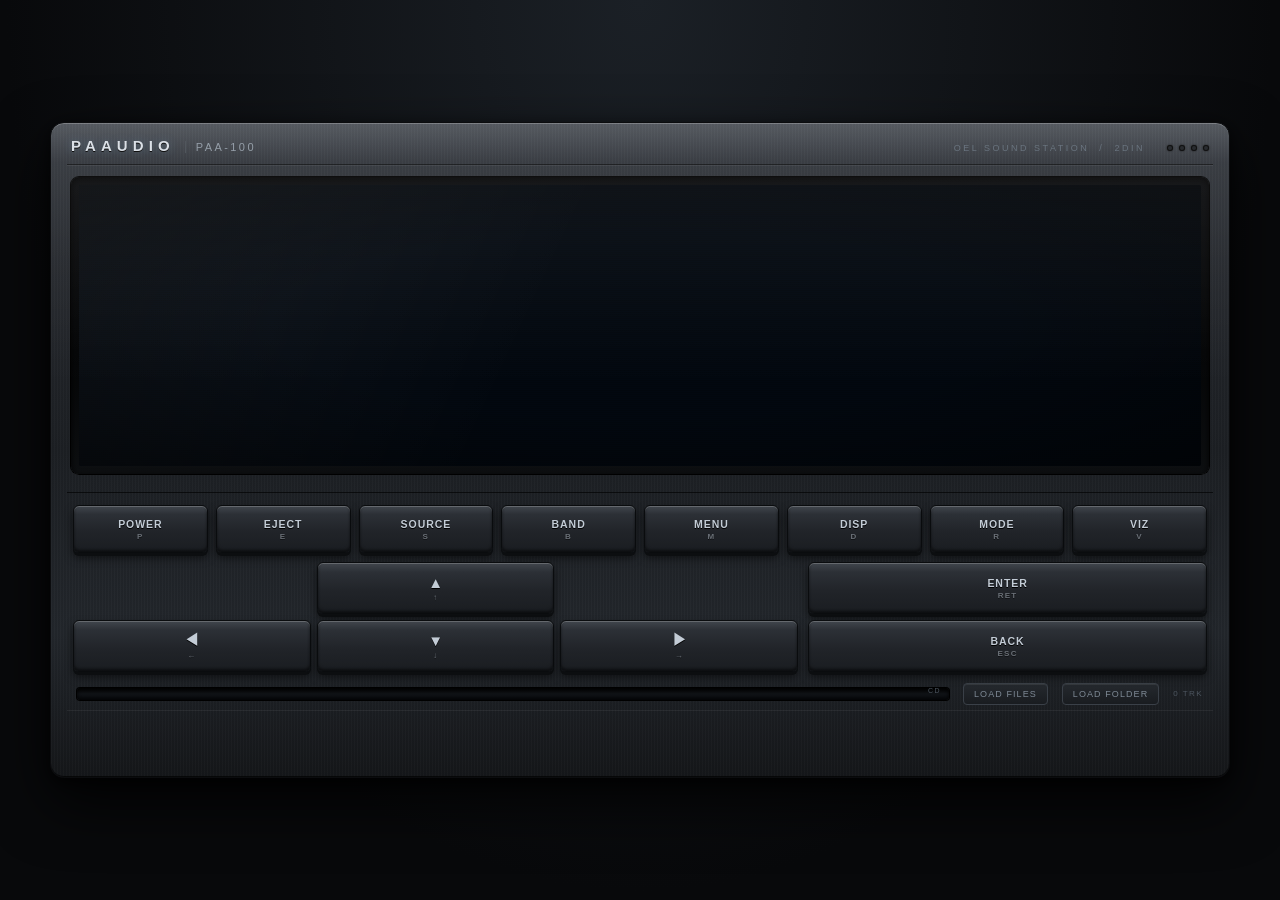
<file: index.html>
<!DOCTYPE html>
<html lang="ja">
<head>
<meta charset="utf-8">
<meta name="viewport" content="width=device-width,initial-scale=1">
<title>PAAUDIO PAA-100 OEL SOUND STATION</title>
<style>
  :root{
    --metal-hi:#5a5f66;
    --metal-mid:#33373d;
    --metal-lo:#15171a;
    --btn-face:#2b2e33;
    --btn-text:#c3ccd6;        /* ボタン文字色（POWER ON で発光色に） */
    --btn-glow:transparent;    /* 発光（グロー）色（OFF 時は透明） */
  }
  *{box-sizing:border-box;}
  html,body{
    margin:0;padding:0;height:100%;
    background:#0a0b0d;
    font-family:"Helvetica Neue",Arial,"Hiragino Kaku Gothic ProN",sans-serif;
    color:#cfd6dd;
    overflow-x:hidden;
  }
  body{
    display:flex;align-items:center;justify-content:center;
    min-height:100vh;
    padding:20px;
    background: radial-gradient(ellipse at 50% 0%, #1b2026 0%, #08090b 70%);
  }
  .stage{
    /* 画面幅・画面高×1.8・1180px の最小値に制限
       → 縦に狭い画面でも筐体がはみ出さない */
    width: min(calc(100vw - 40px), calc((100vh - 40px) * 1.8), 1180px);
    aspect-ratio: 18 / 10;
    position: relative;
    margin: 0 auto;
  }

  /* ---------------- UNIT BODY ---------------- */
  .unit{
    /* 実寸1180pxで作って scale で合わせる */
    position: absolute;
    top: 0; left: 0;
    width: 1180px;
    aspect-ratio: 18 / 10;
    transform-origin: 0 0;
    transform: scale(var(--unit-scale, 1));
    /* ↓ 以下、既存のスタイルは全部そのまま */
    border-radius:14px;
    padding:14px 16px 16px;
    background:
      repeating-linear-gradient(90deg, rgba(255,255,255,.018) 0 1px, rgba(0,0,0,.02) 1px 3px),
      linear-gradient(180deg,
        #4a4f56 0%,
        #2e3238 6%,
        #24272c 22%,
        #1c1f23 50%,
        #22262b 78%,
        #141619 100%);
    box-shadow:
      0 1px 0 rgba(255,255,255,.22) inset,
      0 -1px 0 rgba(0,0,0,.7) inset,
      0 24px 60px rgba(0,0,0,.85),
      0 4px 14px rgba(0,0,0,.6);
    border:1px solid #0b0c0e;
    display: flex;
    flex-direction: column;
  }
  .unit::after{
    content:"";
    position:absolute;inset:0;border-radius:14px;pointer-events:none;
    background:linear-gradient(180deg, rgba(255,255,255,.07), transparent 40%);
  }

  /* ---------------- BRAND BAR ---------------- */
  .brandbar{
    display:flex;align-items:baseline;gap:10px;
    padding:0 4px 10px;
    border-bottom:1px solid rgba(0,0,0,.6);
    box-shadow:0 1px 0 rgba(255,255,255,.06);
    margin-bottom:12px;
  }
  .brand{
    font-size:15px;font-weight:800;letter-spacing:.34em;
    color:#d8dee5;
    text-shadow:0 1px 0 #000, 0 0 10px rgba(120,190,255,.25);
  }
  .model{
    font-size:11px;letter-spacing:.22em;color:#8d97a2;
    border-left:1px solid #454b52;padding-left:10px;
  }
  .sub{
    font-size:9px;letter-spacing:.28em;color:#5f6a76;margin-left:auto;
  }
  .leds{display:flex;gap:6px;margin-left:12px;}
  .led{
    width:6px;height:6px;border-radius:50%;
    background:#1a1d21;
    box-shadow:0 0 0 1px #000 inset, 0 0 2px rgba(0,0,0,.9);
    transition:background .15s, box-shadow .15s;
  }
  .led.on{
    background:#37e0ff;
    box-shadow:0 0 6px #37e0ff, 0 0 14px rgba(55,224,255,.6), 0 0 0 1px #0a2a33 inset;
  }
  .led.amber.on{background:#ffb03a;box-shadow:0 0 6px #ffb03a,0 0 14px rgba(255,176,58,.6);}
  .led.green.on{background:#5aff9e;box-shadow:0 0 6px #5aff9e,0 0 14px rgba(90,255,158,.6);}
  .led.pink.on{background:#ff6fd8;box-shadow:0 0 6px #ff6fd8,0 0 14px rgba(255,111,216,.6);}

  /* ---------------- SCREEN ---------------- */
  .screenWrap{ padding:0 4px 14px; }
  .screenBezel{
    position:relative;border-radius:8px;padding:8px;
    background:linear-gradient(180deg,#0b0c0e,#050607 60%,#0d0f11);
    box-shadow:
      0 2px 6px rgba(0,0,0,.9) inset,
      0 0 0 1px #000,
      0 1px 0 rgba(255,255,255,.12);
    overflow:hidden;
  }
  .screenInner{
    position:relative;border-radius:3px;overflow:hidden;
    background:#000306;
    box-shadow:0 0 0 1px #000 inset, 0 0 22px rgba(0,120,180,.14) inset;
  }
  canvas#cvs, canvas#glow{
    display:block;width:100%;height:auto;
    image-rendering:pixelated;
    image-rendering:-moz-crisp-edges;
    image-rendering:crisp-edges;
    aspect-ratio:480/120;
  }
  canvas#glow{
    position:absolute;inset:0;
    filter:blur(6px) saturate(1.5);
    opacity:.75;mix-blend-mode:screen;pointer-events:none;
  }
  .scan{
    position:absolute;inset:0;pointer-events:none;
    background:repeating-linear-gradient(180deg,
      rgba(0,0,0,0) 0px, rgba(0,0,0,0) 1px,
      rgba(0,0,0,.30) 1px, rgba(0,0,0,.30) 2px);
    mix-blend-mode:multiply;opacity:.65;
  }
  .dotmask{
    position:absolute;inset:0;pointer-events:none;
    background-image:radial-gradient(rgba(0,0,0,.55) 0.5px, transparent 0.6px);
    background-size:2px 2px;opacity:.5;
  }
  .vig{
    position:absolute;inset:0;pointer-events:none;
    background:radial-gradient(ellipse at 50% 50%, rgba(0,0,0,0) 45%, rgba(0,0,0,.55) 100%);
  }
  .glare{
    position:absolute;inset:0;pointer-events:none;
    background:linear-gradient(115deg, rgba(255,255,255,.055) 0%, rgba(255,255,255,0) 42%);
  }

  /* ---------------- BUTTON PANEL ---------------- */
  .panel{
    margin-top:4px;padding:12px 6px 6px;
    border-top:1px solid rgba(0,0,0,.65);
    box-shadow:0 -1px 0 rgba(255,255,255,.06) inset;
  }
  .btnrow{ display:grid;gap:8px;margin-bottom:9px; }
  .row1{grid-template-columns:repeat(8,1fr);}

  button.k{
    -webkit-tap-highlight-color:transparent;
    touch-action:none;
    appearance:none;position:relative;
    border:1px solid #0a0c0e;border-radius:6px;
    padding:12px 2px 11px;
    font-family:inherit;font-size:10.5px;font-weight:700;
    letter-spacing:.09em;
    color:var(--btn-text);                 /* ← 文字そのものを発光色に */
    background: linear-gradient(180deg,#41464d 0%, #2c3036 18%, #212429 55%, #1a1d21 100%);
    box-shadow:
      0 1px 0 rgba(255,255,255,.20) inset,
      0 -2px 3px rgba(0,0,0,.55) inset,
      0 3px 0 #0c0e10,
      0 5px 8px rgba(0,0,0,.55);
    cursor:pointer;user-select:none;
    transition:transform .04s linear, box-shadow .04s linear, background .04s linear, color .08s linear;
    /* 文字の周りににじむ発光 */
    text-shadow:
      0 1px 0 #000,
      0 0 5px var(--btn-glow),
      0 0 11px var(--btn-glow);
    min-height:44px;
  }
  button.k:hover{background:linear-gradient(180deg,#4a5058 0%,#33383f 18%,#262a30 55%,#1e2126 100%);}
  button.k:active,button.k.press{
    transform:translateY(3px);
    box-shadow:
      0 1px 0 rgba(255,255,255,.10) inset,
      0 -1px 2px rgba(0,0,0,.7) inset,
      0 0 0 #0c0e10,
      0 1px 2px rgba(0,0,0,.5);
    background:linear-gradient(180deg,#2a2e34,#1c1f23);
    color:var(--btn-text);
    text-shadow:
      0 1px 0 #000,
      0 0 8px var(--btn-glow),
      0 0 18px var(--btn-glow);
  }
  button.k.pw{color:var(--btn-text);}
  button.k.pw:active{background:linear-gradient(180deg,#3a2226,#22161a);}
  button.k.eject{color:var(--btn-text);}
  button.k.mode{color:var(--btn-text);}
  button.k.viz{color:var(--btn-text);}
  button.k .sm{
    display:block;font-size:8px;letter-spacing:.16em;
    color:currentColor;opacity:.45;margin-top:2px;font-weight:600;
  }
  button.k.arrow{font-size:15px;letter-spacing:0;padding:10px 2px;}
  button.k.enter{color:var(--btn-text);}
  button.k.back{color:var(--btn-text);}

  /* ---- D-PAD ROW ---- */
  .rowControl{
    display:grid;
    grid-template-columns: 4fr 2.2fr;
    gap:10px;
    margin-bottom:9px;
  }
  .dpad{
    display:grid;
    grid-template-columns:1fr 1fr 1fr;
    grid-template-rows:1fr 1fr;
    grid-template-areas:
      ". up ."
      "left down right";
    gap:6px;
  }
  .dpad [data-k="UP"]{grid-area:up;}
  .dpad [data-k="LEFT"]{grid-area:left;}
  .dpad [data-k="DOWN"]{grid-area:down;}
  .dpad [data-k="RIGHT"]{grid-area:right;}
  .rowControlRight{
    display:grid;
    grid-template-rows:1fr 1fr;
    gap:6px;
  }

  .slotRow{
    display:flex;align-items:center;gap:14px;
    margin-top:6px;padding:2px 4px 0;
  }
  .slot{
    flex:1;height:12px;border-radius:3px;
    background:linear-gradient(180deg,#050607,#101317 50%,#040507);
    box-shadow:0 2px 4px rgba(0,0,0,.9) inset, 0 0 0 1px #000, 0 1px 0 rgba(255,255,255,.07);
    position:relative;
  }
  .slot::after{
    content:"CD";position:absolute;right:8px;top:-1px;
    font-size:7px;letter-spacing:.2em;color:#4d5660;
  }
  .mini{ font-size:8px;letter-spacing:.18em;color:#4d5660; }
  .fileLbl{
    display:inline-block;font-size:9px;letter-spacing:.12em;
    color:#7d8894;border:1px solid #3a4048;border-radius:4px;
    padding:5px 10px;cursor:pointer;
    background:linear-gradient(180deg,#25292e,#191c20);
    box-shadow:0 1px 0 rgba(255,255,255,.08) inset;
    user-select:none;
  }
  .fileLbl:hover{color:#b9c5d2;border-color:#525b66;}
  .fileLbl input{display:none;}




</style>
</head>
<body>
<div class="stage">
  <div class="unit">

    <div class="brandbar">
      <div class="brand">PAAUDIO</div>
      <div class="model">PAA-100</div>
      <div class="sub">OEL SOUND STATION &nbsp;/&nbsp; 2DIN</div>
      <div class="leds">
        <div class="led" id="ledPwr"></div>
        <div class="led amber" id="ledMedia"></div>
        <div class="led green" id="ledEq"></div>
        <div class="led pink" id="ledDemo"></div>
      </div>
    </div>

    <div class="screenWrap">
      <div class="screenBezel">
        <div class="screenInner">
          <canvas id="cvs"  width="720" height="180"></canvas>
          <canvas id="glow" width="720" height="180"></canvas>
          <div class="dotmask"></div>
          <div class="scan"></div>
          <div class="glare"></div>
          <div class="vig"></div>
        </div>
      </div>
    </div>

    <div class="panel">
      <div class="btnrow row1">
        <button class="k pw" data-k="POWER">POWER<span class="sm">P</span></button>
        <button class="k eject" data-k="EJECT">EJECT<span class="sm">E</span></button>
        <button class="k" data-k="SOURCE">SOURCE<span class="sm">S</span></button>
        <button class="k" data-k="BAND">BAND<span class="sm">B</span></button>
        <button class="k" data-k="MENU">MENU<span class="sm">M</span></button>
        <button class="k" data-k="DISPLAY">DISP<span class="sm">D</span></button>
        <button class="k mode" data-k="MODE">MODE<span class="sm">R</span></button>
        <button class="k viz" data-k="VIZ">VIZ<span class="sm">V</span></button>
      </div>

      <div class="rowControl">
        <div class="dpad">
  <button class="k arrow" data-k="UP">▲&#xFE0E;<span class="sm">↑&#xFE0E;</span></button>
  <button class="k arrow" data-k="LEFT">◀&#xFE0E;<span class="sm">←&#xFE0E;</span></button>
  <button class="k arrow" data-k="DOWN">▼&#xFE0E;<span class="sm">↓&#xFE0E;</span></button>
  <button class="k arrow" data-k="RIGHT">▶&#xFE0E;<span class="sm">→&#xFE0E;</span></button>
</div>
        <div class="rowControlRight">
          <button class="k enter" data-k="ENTER">ENTER<span class="sm">RET</span></button>
          <button class="k back" data-k="BACK">BACK<span class="sm">ESC</span></button>
        </div>
      </div>

      <div class="slotRow">
        <div class="slot"></div>
        <label class="fileLbl">
          LOAD FILES
          <input type="file" id="fileIn" multiple accept="audio/*,.mp3,.wav,.ogg,.m4a,.aac,.flac,.opus">
        </label>
        <label class="fileLbl">
          LOAD FOLDER
          <input type="file" id="folderIn" webkitdirectory directory multiple>
        </label>
        <span class="mini" id="fileCount">0 TRK</span>
      </div>
    </div>

  </div>

</div>


<script>
"use strict";

/* ==========================================================================
   1. 5x7 DOT MATRIX FONT (ASCII)
   ========================================================================== */
const FONT = (function(){
  const src = `
A 01110 10001 10001 11111 10001 10001 10001
B 11110 10001 10001 11110 10001 10001 11110
C 01110 10001 10000 10000 10000 10001 01110
D 11110 10001 10001 10001 10001 10001 11110
E 11111 10000 10000 11110 10000 10000 11111
F 11111 10000 10000 11110 10000 10000 10000
G 01110 10001 10000 10111 10001 10001 01111
H 10001 10001 10001 11111 10001 10001 10001
I 11111 00100 00100 00100 00100 00100 11111
J 00111 00010 00010 00010 00010 10010 01100
K 10001 10010 10100 11000 10100 10010 10001
L 10000 10000 10000 10000 10000 10000 11111
M 10001 11011 10101 10101 10001 10001 10001
N 10001 11001 10101 10011 10001 10001 10001
O 01110 10001 10001 10001 10001 10001 01110
P 11110 10001 10001 11110 10000 10000 10000
Q 01110 10001 10001 10001 10101 10010 01101
R 11110 10001 10001 11110 10100 10010 10001
S 01111 10000 10000 01110 00001 00001 11110
T 11111 00100 00100 00100 00100 00100 00100
U 10001 10001 10001 10001 10001 10001 01110
V 10001 10001 10001 10001 10001 01010 00100
W 10001 10001 10001 10101 10101 11011 10001
X 10001 10001 01010 00100 01010 10001 10001
Y 10001 10001 01010 00100 00100 00100 00100
Z 11111 00001 00010 00100 01000 10000 11111
0 01110 10001 10011 10101 11001 10001 01110
1 00100 01100 00100 00100 00100 00100 01110
2 01110 10001 00001 00010 00100 01000 11111
3 11111 00010 00100 00010 00001 10001 01110
4 00010 00110 01010 10010 11111 00010 00010
5 11111 10000 11110 00001 00001 10001 01110
6 00110 01000 10000 11110 10001 10001 01110
7 11111 00001 00010 00100 01000 01000 01000
8 01110 10001 10001 01110 10001 10001 01110
9 01110 10001 10001 01111 00001 00010 01100
. 00000 00000 00000 00000 00000 00110 00110
, 00000 00000 00000 00000 00110 00100 01000
: 00000 00110 00110 00000 00110 00110 00000
; 00000 00110 00110 00000 00110 00100 01000
- 00000 00000 00000 11111 00000 00000 00000
_ 00000 00000 00000 00000 00000 00000 11111
+ 00000 00100 00100 11111 00100 00100 00000
= 00000 00000 11111 00000 11111 00000 00000
* 00000 10101 01110 11111 01110 10101 00000
/ 00001 00010 00010 00100 01000 01000 10000
\\ 10000 01000 01000 00100 00010 00010 00001
% 11001 11010 00010 00100 01000 01011 10011
! 00100 00100 00100 00100 00100 00000 00100
? 01110 10001 00001 00110 00100 00000 00100
' 00100 00100 00000 00000 00000 00000 00000
" 01010 01010 00000 00000 00000 00000 00000
( 00010 00100 01000 01000 01000 00100 00010
) 01000 00100 00010 00010 00010 00100 01000
[ 01110 01000 01000 01000 01000 01000 01110
] 01110 00010 00010 00010 00010 00010 01110
< 00001 00010 00100 01000 00100 00010 00001
> 10000 01000 00100 00010 00100 01000 10000
# 01010 01010 11111 01010 11111 01010 01010
& 01100 10010 10100 01000 10101 10010 01101
| 00100 00100 00100 00100 00100 00100 00100
~ 00000 00000 01001 10110 00000 00000 00000
@ 01110 10001 10111 10101 10111 10000 01110
^ 00100 01010 10001 00000 00000 00000 00000
  `;
  const map = {};
  src.split('\n').forEach(line=>{
    line = line.trim();
    if(!line) return;
    const parts = line.split(/\s+/);
    const ch = parts[0];
    const rows = parts.slice(1).map(s=>parseInt(s,2));
    while(rows.length < 7) rows.push(0);
    map[ch] = rows.slice(0,7);
  });
  map[' '] = [0,0,0,0,0,0,0];
  return map;
})();

/* ==========================================================================
   1b. CJK DOT-MATRIX GLYPHS (rendered via offscreen Canvas)
   ========================================================================== */
const CJK_W    = 11;                              // 論理幅（レイアウト用・従来と同じ）
const CJK_PHYS = Math.floor(CJK_W * 1.5);         // 物理ドット数 = 16
const CJK_SS   = 3;                               // スーパーサンプリング倍率
const CJK_THRESH = 70;                           // 2値化しきい値（大=細い）
const cjkCache = new Map();
let _cjkCanvas = null, _cjkCtx = null;
const CJK_Y_NUDGE = 1;  

function _ensureCJKCanvas(size){
  if(!_cjkCanvas){
    _cjkCanvas = document.createElement('canvas');
    _cjkCtx = _cjkCanvas.getContext('2d', { willReadFrequently:true });
  }
  if(_cjkCanvas.width < size){
    _cjkCanvas.width = size;
    _cjkCanvas.height = size;
  }
}

function getCJKBitmap(ch, size){
  const key = ch + '|' + size;
  if(cjkCache.has(key)) return cjkCache.get(key);
  const big = size * CJK_SS;
  _ensureCJKCanvas(big);
  const g = _cjkCtx;
  g.clearRect(0,0,big,big);
  g.fillStyle = '#fff';
  g.textBaseline = 'middle';
  g.textAlign = 'center';
  g.font = `400 ${Math.floor(big*0.94)}px "Hiragino Kaku Gothic ProN","Hiragino Sans","Yu Gothic","Meiryo","MS Gothic",sans-serif`;
  g.fillText(ch, big/2, big/2 + 1);
  const data = g.getImageData(0,0,big,big).data;
  const rows = [];
  const SS2 = CJK_SS * CJK_SS;
  for(let y=0;y<size;y++){
    const row = new Uint8Array(size);
    for(let x=0;x<size;x++){
      let sum = 0;
      for(let dy=0;dy<CJK_SS;dy++){
        for(let dx=0;dx<CJK_SS;dx++){
          const idx = ((y*CJK_SS+dy)*big + (x*CJK_SS+dx))*4;
          sum += data[idx+3];
        }
      }
      row[x] = (sum/SS2) > CJK_THRESH ? 1 : 0;
    }
    rows.push(row);
  }
  cjkCache.set(key, rows);
  return rows;
}

function isASCII(ch){
  return ch.charCodeAt(0) < 128;
}

/* 全角英数記号を半角へ正規化（文字化け防止） */
function normCh(ch){
  const c = ch.charCodeAt(0);
  // 全角ASCII（！〜～ U+FF01..U+FF5E）→ 半角（!〜~ U+0021..U+007E）
  if(c >= 0xFF01 && c <= 0xFF5E) return String.fromCharCode(c - 0xFEE0);
  // 全角スペース → 半角スペース
  if(c === 0x3000) return ' ';
  return ch;
}

/* ==========================================================================
   2. DISPLAY BUFFER  (論理 480x120 / 物理 720x180)
   ========================================================================== */
const SCALE = 1.5;
const W  = 480, H  = 120;                       // 論理解像度（全コードこの座標系）
const PW = Math.round(W * SCALE);               // 720
const PH = Math.round(H * SCALE);               // 180
const fb      = new Uint8Array(PW*PH);
const glowBuf = new Float32Array(PW*PH);

let clipX0=0, clipY0=0, clipX1=W, clipY1=H;
function setClip(x,y,w,h){
  clipX0 = Math.max(0, x|0);
  clipY0 = Math.max(0, y|0);
  clipX1 = Math.min(W, (x+w)|0);
  clipY1 = Math.min(H, (y+h)|0);
}
function resetClip(){ clipX0=0; clipY0=0; clipX1=W; clipY1=H; }

function px(x,y,c){
  x|=0; y|=0;
  if(x<clipX0||x>=clipX1||y<clipY0||y>=clipY1) return;
  const x0 = Math.floor(x*SCALE), x1 = Math.floor((x+1)*SCALE);
  const y0 = Math.floor(y*SCALE), y1 = Math.floor((y+1)*SCALE);
  for(let yy=y0; yy<y1; yy++){
    const row = yy*PW;
    for(let xx=x0; xx<x1; xx++){
      const i = row + xx;
      if(c > fb[i]) fb[i] = c;
    }
  }
}
function pset(x,y,c){
  x|=0; y|=0;
  if(x<clipX0||x>=clipX1||y<clipY0||y>=clipY1) return;
  const x0 = Math.floor(x*SCALE), x1 = Math.floor((x+1)*SCALE);
  const y0 = Math.floor(y*SCALE), y1 = Math.floor((y+1)*SCALE);
  for(let yy=y0; yy<y1; yy++){
    const row = yy*PW;
    for(let xx=x0; xx<x1; xx++) fb[row + xx] = c;
  }
}
function clearFB(v){ fb.fill(v||0); }
function drawBackground(){
  const f = state.frame;
  for(let y=4;y<H;y+=8){
    for(let x=4;x<W;x+=8){
      const d = Math.hypot(x-W/2, y-H/2);
      if(Math.sin(d*0.05 - f*0.15) > 0.3) pset(x, y, 1);
    }
  }
  const data = getSpectrum(8);
  const bass = (data[0]+data[1]+data[2])/3;
  if(bass > 0.3){
    for(let i=0;i<3;i++){
      const r = ((f*2 + i*40) % 130);
      const a = 1 - r/130;
      if(a < 0.12) continue;
      const c = a > 0.6 ? 2 : 1;
      for(let ang=0;ang<Math.PI*2;ang+=0.12)
        px(W/2 + Math.cos(ang)*r, H/2 + Math.sin(ang)*r*0.5, c);
    }
  }
}
function fillRect(x,y,w,h,c){
  for(let j=0;j<h;j++) for(let i=0;i<w;i++) px(x+i,y+j,c);
}
function rectOutline(x,y,w,h,c){
  for(let i=0;i<w;i++){ px(x+i,y,c); px(x+i,y+h-1,c); }
  for(let j=0;j<h;j++){ px(x,y+j,c); px(x+w-1,y+j,c); }
}
function hline(x,y,w,c){ for(let i=0;i<w;i++) px(x+i,y,c); }
function vline(x,y,h,c){ for(let j=0;j<h;j++) px(x,y+j,c); }

/* CJK用: 物理解像度で直接ブリット（px()を介さない） */
function blitMono(bits, size, physX, physY, c){
  physY += CJK_Y_NUDGE;
  const cx0 = Math.floor(clipX0*SCALE), cx1 = Math.floor(clipX1*SCALE);
  const cy0 = Math.floor(clipY0*SCALE), cy1 = Math.floor(clipY1*SCALE);
  const x0 = Math.max(cx0, physX);
  const x1 = Math.min(cx1, physX + size);
  const y0 = Math.max(cy0, physY);
  const y1 = Math.min(cy1, physY + size);
  if(x0 >= x1 || y0 >= y1) return;
  for(let y=y0; y<y1; y++){
    const row = bits[y - physY];
    const frow = y*PW;
    for(let x=x0; x<x1; x++){
      if(row[x - physX]){
        const i = frow + x;
        if(c > fb[i]) fb[i] = c;
      }
    }
  }
}
function blitMonoPset(bits, size, physX, physY, c){
  physY += CJK_Y_NUDGE;
  const cx0 = Math.floor(clipX0*SCALE), cx1 = Math.floor(clipX1*SCALE);
  const cy0 = Math.floor(clipY0*SCALE), cy1 = Math.floor(clipY1*SCALE);
  const x0 = Math.max(cx0, physX);
  const x1 = Math.min(cx1, physX + size);
  const y0 = Math.max(cy0, physY);
  const y1 = Math.min(cy1, physY + size);
  if(x0 >= x1 || y0 >= y1) return;
  for(let y=y0; y<y1; y++){
    const row = bits[y - physY];
    const frow = y*PW;
    for(let x=x0; x<x1; x++){
      if(row[x - physX]) fb[frow + x] = c;
    }
  }
}

/* 文字間隔：0以下は禁止。最低1pxの隙間を保証する */
const MIN_TRACK = 1;
function spc(sp){
  sp = (sp === undefined) ? MIN_TRACK : Math.floor(sp);
  return sp < MIN_TRACK ? MIN_TRACK : sp;
}

/* text width */
function charW(ch, sp){
  sp = spc(sp);
  ch = normCh(ch);                       // ← 追加
  if(FONT[ch.toUpperCase()]) return 5+sp;
  if(isASCII(ch)) return 5+sp;
  return CJK_W+sp;
}
function tw(s, sp){
  sp = spc(sp);
  s = String(s);
  let w = 0;
  for(let i=0;i<s.length;i++) w += charW(s[i], sp);
  return Math.max(0, w - sp);
}


function drawText(s, x, y, c, sp){
  sp = spc(sp);
  s = String(s);
  let cx = x;
  for(let n=0;n<s.length;n++){
    const ch = normCh(s[n]);             // ← s[n] から変更
    const up = ch.toUpperCase();
    /* 以下は既存のまま */
    if(FONT[up]){
      const g = FONT[up];
      for(let r=0;r<7;r++){
        const row = g[r];
        if(!row) continue;
        for(let b=0;b<5;b++){
          if(row & (1<<(4-b))) px(cx+b, y+r, c);
        }
      }
      cx += 5+sp;
    } else if(isASCII(ch)){
      const g = FONT['?'];
      for(let r=0;r<7;r++){
        const row = g[r];
        if(!row) continue;
        for(let b=0;b<5;b++){
          if(row & (1<<(4-b))) px(cx+b, y+r, c);
        }
      }
      cx += 5+sp;
    } else {
      const bits = getCJKBitmap(ch, CJK_PHYS);
      const offY = y - (CJK_W - 7) + 1;
      blitMono(bits, CJK_PHYS, Math.floor(cx*SCALE), Math.floor(offY*SCALE), c);
      cx += CJK_W+sp;
    }
  }
}

function drawTextBig(s, x, y, c, sc, sp){
  sc = sc||2; sp = spc(sp);
  s = String(s);
  let cx = x;
  for(let n=0;n<s.length;n++){
    const ch = normCh(s[n]);             // ← s[n] から変更
    const up = ch.toUpperCase();
    /* 以下は既存のまま */
    if(FONT[up] || isASCII(ch)){
      const g = FONT[up] || FONT['?'];
      for(let r=0;r<7;r++){
        const row = g[r];
        if(!row) continue;
        for(let b=0;b<5;b++){
          if(row & (1<<(4-b))){
            for(let dy=0;dy<sc;dy++) for(let dx=0;dx<sc;dx++)
              px(cx+b*sc+dx, y+r*sc+dy, c);
          }
        }
      }
      cx += (5+sp)*sc;
    } else {
      const size = CJK_PHYS * sc;
      const bits = getCJKBitmap(ch, size);
      const offY = y - sc*(CJK_W - 7) + 1;
      blitMono(bits, size, Math.floor(cx*SCALE), Math.floor(offY*SCALE), c);
      cx += (CJK_W+sp)*sc;
    }
  }
}

/* pset版 drawText（明るい塗りの上に暗い文字を描く用） */
function drawTextPset(s, x, y, c, sp){
  sp = spc(sp);
  s = String(s);
  let cx = x;
  for(let n=0;n<s.length;n++){
    const ch = normCh(s[n]);             // ← s[n] から変更
    const up = ch.toUpperCase();
    /* 以下は既存のまま */
    if(FONT[up]){
      const g = FONT[up];
      for(let r=0;r<7;r++){
        const row = g[r];
        if(!row) continue;
        for(let b=0;b<5;b++){
          if(row & (1<<(4-b))) pset(cx+b, y+r, c);
        }
      }
      cx += 5+sp;
    } else if(isASCII(ch)){
      const g = FONT['?'];
      for(let r=0;r<7;r++){
        const row = g[r];
        if(!row) continue;
        for(let b=0;b<5;b++){
          if(row & (1<<(4-b))) pset(cx+b, y+r, c);
        }
      }
      cx += 5+sp;
    /* 変更後 */
    } else {
      const bits = getCJKBitmap(ch, CJK_PHYS);
      const offY = y - (CJK_W - 7) + 1;
      blitMonoPset(bits, CJK_PHYS, Math.floor(cx*SCALE), Math.floor(offY*SCALE), c);
      cx += CJK_W+sp;
    }
  }
}

/* テキストを最大幅で省略（末尾に … を付ける） */
function ellipsize(s, maxW, sp){
  sp = (sp===undefined)?0:sp;
  s = String(s);
  if(tw(s, sp) <= maxW) return s;
  const ell = '…';
  const ellW = tw(ell, sp);
  let out = '';
  let w = 0;
  for(let i=0;i<s.length;i++){
    const cw = charW(s[i], sp);
    if(w + cw + ellW > maxW) break;
    out += s[i];
    w += cw;
  }
  return out + ell;
}

function drawTextRight(s, rightX, y, c, sp){ drawText(s, rightX - tw(s,sp), y, c, sp); }
function drawTextCenter(s, cx, y, c, sp){ drawText(s, cx - Math.floor(tw(s,sp)/2), y, c, sp); }
function drawTextBigCenter(s, cx, y, c, sc, sp){
  sc=sc||2; sp=spc(sp);
  const w = tw(s,sp) * sc;
  drawTextBig(s, cx - Math.floor(w/2), y, c, sc, sp);
}
function marquee(s, x, y, w, c, speed){
  s = String(s);
  const full = tw(s);
  if(full <= w){ drawText(s, x, y, c); return; }
  const total = full + 24;
  const off = Math.floor((state.frame*(speed||0.6)) % total);
  setClip(x, y-2, w, 12);
  drawText(s, x - off, y, c);
  drawText(s, x - off + total, y, c);
  resetClip();
}

/* ==========================================================================
   3. PALETTES (12 themes, 12 colors each)
   ========================================================================== */
const THEMES = [
  { name:'CYAN', pal:[
    [2,8,16],[0,58,88],[0,168,214],[132,244,255],
    [255,80,80],[80,255,120],[255,220,60],[255,120,255],
    [80,180,255],[180,120,255],[255,180,80],[60,255,200] ] },
  { name:'ICE', pal:[
    [2,6,20],[8,40,120],[40,120,240],[180,215,255],
    [255,80,80],[80,255,160],[255,220,100],[255,120,255],
    [120,180,255],[180,140,255],[255,200,140],[80,240,240] ] },
  { name:'AMBER', pal:[
    [14,6,0],[110,52,0],[230,140,10],[255,224,140],
    [255,60,60],[120,255,100],[255,255,200],[255,120,255],
    [255,180,60],[255,120,30],[200,255,120],[255,220,60] ] },
  { name:'EMERALD', pal:[
    [0,12,8],[0,80,50],[0,200,120],[150,255,210],
    [255,60,80],[255,255,100],[255,220,60],[255,120,255],
    [120,255,180],[80,220,255],[200,255,140],[60,255,200] ] },
  { name:'CRIMSON', pal:[
    [16,2,4],[110,10,20],[230,40,60],[255,170,180],
    [255,200,60],[120,255,100],[255,220,120],[255,120,220],
    [255,120,80],[255,60,140],[255,200,160],[120,240,220] ] },
  { name:'VIOLET', pal:[
    [8,2,18],[60,20,120],[150,70,240],[220,180,255],
    [255,80,120],[120,255,180],[255,220,100],[100,220,255],
    [180,120,255],[255,140,220],[140,180,255],[200,255,200] ] },
  { name:'MONO', pal:[
    [8,8,8],[70,70,70],[190,190,190],[255,255,255],
    [200,200,200],[230,230,230],[255,255,255],[180,180,180],
    [150,150,150],[220,220,220],[240,240,240],[110,110,110] ] },
  { name:'SUNSET', pal:[
    [16,4,8],[120,30,10],[240,90,20],[255,200,120],
    [255,60,60],[255,220,80],[255,140,200],[255,120,80],
    [255,180,60],[220,80,140],[255,220,180],[180,120,255] ] },
  { name:'OCEAN', pal:[
    [0,8,20],[0,50,110],[0,140,200],[120,220,255],
    [255,80,80],[80,255,180],[255,220,80],[255,120,220],
    [60,180,255],[120,255,255],[200,255,255],[80,140,255] ] },
  { name:'SAKURA', pal:[
    [18,6,12],[120,40,70],[230,120,160],[255,220,230],
    [255,80,120],[200,255,180],[255,240,140],[180,220,255],
    [255,160,200],[255,200,220],[255,220,180],[220,180,255] ] },
  { name:'FOREST', pal:[
    [4,12,4],[20,70,30],[60,180,80],[180,255,180],
    [255,80,60],[255,240,100],[140,255,180],[255,180,80],
    [100,220,120],[200,255,140],[255,220,140],[80,200,200] ] },
  { name:'NEON', pal:[
    [10,2,20],[80,10,120],[220,40,240],[255,180,255],
    [0,240,220],[255,240,80],[255,80,180],[120,255,255],
    [180,80,255],[80,255,180],[255,120,220],[220,220,255] ] },
];

/* ==========================================================================
   3b. BUTTON GLOW COLORS (10 colors + cycle = 11)
   ========================================================================== */
const BTN_COLORS = [
  { name:'CYAN',   css:'#37e0ff', h:190, s:100, l:62 },
  { name:'AMBER',  css:'#ffb03a', h: 36, s:100, l:62 },
  { name:'GREEN',  css:'#5aff9e', h:145, s:100, l:68 },
  { name:'PINK',   css:'#ff6fd8', h:320, s:100, l:72 },
  { name:'RED',    css:'#ff5050', h:  0, s:100, l:65 },
  { name:'BLUE',   css:'#4a8fff', h:215, s:100, l:66 },
  { name:'PURPLE', css:'#b06fff', h:270, s:100, l:72 },
  { name:'WHITE',  css:'#ffffff', h:  0, s:  0, l:100 },
  { name:'ORANGE', css:'#ff8020', h: 20, s:100, l:58 },
  { name:'ICE',    css:'#a0e0ff', h:200, s:100, l:82 },
];
const BTN_COLOR_NAMES = [...BTN_COLORS.map(c=>c.name), 'CYCLE'];

/* ==========================================================================
   4. STATE
   ========================================================================== */
const state = {
  power: false,
  phase: 'off',
  bootT: 0,
  frame: 0,
  screen: 'main',
  displayPage: 0,     // 0=INFO 1=VIZ 2=SPLIT 3=CLOCK
  source: 'CD',
  discIn: true,
  ejectT: 0,
  menuIdx: 0,
  stack: ['root'],
  scroll: 0,
  autoDemo: 0,
  demoViz: 0,
  demoNext: 0,
  sfMode: 1,
  loudness: 0,
  position: 3,
  taFL:0, taFR:0, taRL:0, taRR:0,
  hpf: 0, lpf: 0, sub: 0, subPhase: 0,
  eq: new Array(13).fill(0),
  eqBand: 0,
  theme: 0, bright: 2, contrast: 2,
  viz: 0, clock24: 1, scrollOn: 1, demoOn: 0,
  beep: 1,
  tunerStereo: 0, tunerLocal: 0, tunerStep: 1,
  fmFreq: 80.0, amFreq: 954,
  preset: 0,
  cdDisc: 0, cdTrack: 0, cdRepeat: 0, cdRandom: 0, cdScan: 0,
  playMode: 0,
  volume: 24,
  clockH: 13, clockM: 42, clockS: 0,
  infoIdx: 0,
  volAnim: 0,
  lang: 1,
  bass:0, mid:0, treble:0, preGain:0,
  eqPreset:0,
  lvFL:0, lvFR:0, lvRL:0, lvRR:0, lvSW:0,
  tunerBand:0, tunerSeek:0,
  // display page transition
  pageAnim: 0,
  prevPage: 0,
  // track change transition
  trackAnim: 0,
  // eq cursor blink
  cursorBlink: 0,
  // playlist view
  playlistView: 0,        // 0=ALL 1=ARTIST 2=ALBUM
  playlistIdx: 0,
  playlistScroll: 0,
  playlistDrill: null,
  playlistHoverIdx: -1,   // ホバー追跡用
  playlistHoverT: 0,      // ホバー継続フレーム数
  // ---- 長押しシーク ----
  seekAnim: 0,            // 10秒送り/戻し OSD 表示タイマー（秒）
  seekDir: 0,             // +1 = 送り / -1 = 戻し
  seekAmount: 0,
  btnColor: 0,
  playQueue: [],        // 再生キュー（空 = プレイリスト順）
  playQueueLabel: '',   // キュー元のグループ名（アーティスト名/アルバム名）
  confirmDialog: null,  // 確認ダイアログ（null = 非表示）
  // ---- ソース切替リングセレクタ ----
  selT: 0,              // リング表示残り時間（秒）
  selOffset: 0,         // 現在のリング角度（実数）
  selTarget: 0,         // 目標角度（整数）
  // ---- OEL TEST ----
  testPhase: 0,
  testT: 0,
  // ---- SERVICE MODE ----
  versionTaps: 0,
  lastTapT: 0,
  customScreen: null,      // プラグイン画面 { id, draw(f), onKey(k) }
  enginePlugins: [],       // [{ id, name, version, items, dispose }]
  spkTestIdx: 0,
  spkTestT: 0,
  sigIdx: 0,
  sigLR: 2,                // 0=L 1=R 2=BOTH
  dumpScroll: 0,
  eepromScroll: 0,
  stubName: '',
  stubT: 0,
  // ---- SERVICE TEST ----
  svcId: null,        // 実行中のサービス系テストID
  diagStep: 0,        // 自己診断の進行
};

const SF_MODES = ['NORMAL','HALL','STADIUM','THEATER','CLUB','DISCO','LIVE','OFF'];
const POS_NAMES = ['FRONT L','FRONT R','REAR','DRIVER'];
const POS_NAMES_JP = ['前左','前右','後部','運転席'];
const THEME_NAMES = THEMES.map(t=>t.name);
const PLAY_MODES = [
  { rep:0, rnd:0, name:'NORMAL', nameJp:'ノーマル' },
  { rep:1, rnd:0, name:'REPEAT 1', nameJp:'1曲リピート' },
  { rep:2, rnd:0, name:'REPEAT ALL', nameJp:'全曲リピート' },
  { rep:0, rnd:1, name:'RANDOM', nameJp:'ランダム' },
  { rep:2, rnd:1, name:'REP+RND', nameJp:'リピート+ランダム' },
];

const FM_STATIONS = [
  {f:76.5, n:'ALPHA WAVE'}, {f:78.0, n:'NEO TOKYO'},
  {f:79.5, n:'BLUE HARBOR'},{f:80.7, n:'STAR LIGHT'},
  {f:82.5, n:'CITY POP'},   {f:84.0, n:'NIGHT DRIVE'},
  {f:85.6, n:'SUNRISE'},    {f:87.3, n:'DIGITAL FM'},
  {f:89.1, n:'PAAUDIO RADIO'}
];
const AM_STATIONS = [
  {f:594, n:'NHK1 SIM'},{f:693, n:'NHK2 SIM'},
  {f:828, n:'TBS SIM'}, {f:954, n:'TOKYO SIM'},
  {f:1134,n:'BUNKA SIM'},{f:1242,n:'NIPPON SIM'},
  {f:1422,n:'RADIO SIM'}
];

/* ==========================================================================
   5. AUDIO ENGINE
   ========================================================================== */
const audioEl = new Audio();
audioEl.crossOrigin = 'anonymous';
let actx=null, mediaSrc=null, analyser=null, masterGain=null, preGain=null;
let eqNodes=[], noiseSrc=null, noiseFilter=null, noiseGain=null;
let playlist = [];
let curTrack = -1;
let isPlaying = false;

const EQ_FREQS = [50,80,125,200,315,500,800,1250,2000,3150,5000,8000,12500];

function initAudio(){
  if(actx) return;
  try{
    actx = new (window.AudioContext||window.webkitAudioContext)();
  }catch(e){ return; }
  try{
    mediaSrc = actx.createMediaElementSource(audioEl);
  }catch(e){ mediaSrc = null; }

  analyser = actx.createAnalyser();
  analyser.fftSize = 1024;
  analyser.smoothingTimeConstant = 0.55;

  masterGain = actx.createGain();
  masterGain.gain.value = state.volume/40;

  preGain = actx.createGain();
  preGain.gain.value = 1.0;

  let node = mediaSrc || preGain;
  if(!mediaSrc){ preGain.connect(analyser); }

  eqNodes = EQ_FREQS.map((f,i)=>{
    const bq = actx.createBiquadFilter();
    bq.type = 'peaking';
    bq.frequency.value = f;
    bq.Q.value = 1.1;
    bq.gain.value = state.eq[i]||0;
    node.connect(bq);
    node = bq;
    return bq;
  });
  node.connect(masterGain);
  masterGain.connect(analyser);
  analyser.connect(actx.destination);

  const len = actx.sampleRate*2;
  const buf = actx.createBuffer(1, len, actx.sampleRate);
  const d = buf.getChannelData(0);
  for(let i=0;i<len;i++) d[i] = Math.random()*2-1;
  noiseSrc = actx.createBufferSource();
  noiseSrc.buffer = buf;
  noiseSrc.loop = true;
  noiseFilter = actx.createBiquadFilter();
  noiseFilter.type = 'bandpass';
  noiseFilter.frequency.value = 1400;
  noiseFilter.Q.value = 0.6;
  noiseGain = actx.createGain();
  noiseGain.gain.value = 0;
  noiseSrc.connect(noiseFilter);
  noiseFilter.connect(noiseGain);
  noiseGain.connect(masterGain);
  noiseSrc.start();
}

function setEqBand(i, db){
  state.eq[i] = db;
  if(eqNodes[i] && actx){
    eqNodes[i].gain.setTargetAtTime(db, actx.currentTime, 0.03);
  }
}
function applyVolume(){
  if(masterGain && actx){
    masterGain.gain.setTargetAtTime(state.volume/40, actx.currentTime, 0.02);
  }
}

/* ---- ボタン発光色を CSS 変数に反映 ---- */
function applyButtonGlow(){
  const root = document.documentElement;

  // 電源OFF時は文字を通常グレー、グローは透明に
  if(!state.power){
    root.style.setProperty('--btn-text', '#c3ccd6');
    root.style.setProperty('--btn-glow', 'transparent');
    return;
  }

  const idx = state.btnColor|0;
  let color;
  if(idx >= BTN_COLORS.length){
    // CYCLE: フレームから色相を算出（15fps × 0.6deg ≒ 9deg/秒）
    const hue = (state.frame * 0.6) % 360;
    color = `hsl(${hue.toFixed(1)}, 100%, 62%)`;
  } else {
    color = BTN_COLORS[idx].css;
  }
  root.style.setProperty('--btn-text', color);
  root.style.setProperty('--btn-glow', color);
}

function changeVolume(d){
  const old = state.volume;
  state.volume = clamp(state.volume + d, 0, 40);
  if(state.volume !== old){
    applyVolume();
    state.volAnim = 1.8;
    scheduleSave();
  }
}

/* ---- 10秒送り / 戻し（長押しシーク用） ---- */
function seekBySeconds(sec){
  if(!audioEl.src) return;
  const dur = audioEl.duration;
  if(!isFinite(dur) || dur <= 0) return;
  let t = (audioEl.currentTime || 0) + sec;
  if(t < 0) t = 0;
  if(t > dur - 0.05) t = dur - 0.05;
  audioEl.currentTime = t;
  state.seekAnim   = 0.7;
  state.seekDir    = (sec >= 0) ? 1 : -1;
  state.seekAmount = Math.abs(sec);
  if(sec >= 0) seUp3(); else seDn3();
}

audioEl.addEventListener('ended', ()=>{
  if(state.cdRepeat===1) { audioEl.currentTime=0; audioEl.play(); return; }
  nextTrack(1);
});
audioEl.addEventListener('play',  ()=>{ isPlaying = true;  });
audioEl.addEventListener('pause', ()=>{ isPlaying = false; });

// アルバムアート用パレットインデックス（暗→明の4段階）
// パレットの 1,2,3,4 番（テーマの暗色〜明色）を使う
// 0=消灯、1〜8=パレットの暗色〜明色（8段階）
// アルバムアート用パレット階調（テーマ 0-3 = 暗→明のベースランプのみ）
// 4〜11番はアクセント色（赤/緑/黄…）なので使わない
const ART_LEVELS = [0, 1, 2, 3];

function readSlice(file, start, end){
  return new Promise((res, rej)=>{
    const fr = new FileReader();
    fr.onload = ()=>res(new Uint8Array(fr.result));
    fr.onerror = rej;
    fr.readAsArrayBuffer(file.slice(start, end));
  });
}
/* encoding byte 0 用：UTF-8 → Shift_JIS → Latin-1 を順に試す */
function decodeUnknownEnc(data){
  // 末尾の 0 埋めを除く
  let len = data.length;
  while(len > 0 && data[len-1] === 0) len--;
  if(len === 0) return '';
  const slice = data.subarray(0, len);

  // (A) 1バイトおきに 0 が並ぶ → UTF-16 の疑い
  //     （encoding 0 なのに UTF-16 が入っている例への保険）
  if(len >= 4 && (len & 1) === 0){
    let zerosOdd = 0, zerosEven = 0;
    const n = Math.min(len, 40);
    for(let i=1;i<n;i+=2) if(slice[i]===0) zerosOdd++;
    for(let i=0;i<n;i+=2) if(slice[i]===0) zerosEven++;
    const half = Math.max(1, n>>1);
    if(zerosOdd >= half * 0.7){
      let s = '';
      for(let i=0;i+1<len;i+=2) s += String.fromCharCode(slice[i] | slice[i+1]<<8);
      return s;
    }
    if(zerosEven >= half * 0.7){
      let s = '';
      for(let i=0;i+1<len;i+=2) s += String.fromCharCode(slice[i]<<8 | slice[i+1]);
      return s;
    }
  }

  // (B) UTF-8 として厳密デコードできるか？
  try{
    return new TextDecoder('utf-8', { fatal:true }).decode(slice);
  }catch(e){}

  // (C) Shift_JIS（Windows-31J）。置換文字 \uFFFD が出なければ採用
  try{
    const s = new TextDecoder('shift-jis').decode(slice);
    if(s.indexOf('\uFFFD') < 0) return s;
  }catch(e){}

  // (D) 最終フォールバック：Latin-1
  let out = '';
  for(let i=0;i<len;i++) out += String.fromCharCode(slice[i]);
  return out;
}

function decodeTextFrame(buf, start, end){
  if(end-start < 1) return null;
  const enc = buf[start];
  const data = buf.slice(start+1, end);
  let str = '';
  try{
    if(enc === 0){
      str = decodeUnknownEnc(data);                       // ← 変更点はここだけ
    } else if(enc === 1){
      // UTF-16 with BOM（BOM 無しは LE と仮定）
      let off = 0;
      if(data.length >= 2 &&
         ((data[0]===0xFF && data[1]===0xFE) ||
          (data[0]===0xFE && data[1]===0xFF))){
        off = 2;
      }
      const le = !(data.length >= 2 && data[0]===0xFE && data[1]===0xFF);
      for(let i=off; i+1<data.length; i+=2){
        const code = le ? (data[i] | data[i+1]<<8) : (data[i]<<8 | data[i+1]);
        if(code) str += String.fromCharCode(code);
      }
    } else if(enc === 2){
      // UTF-16BE without BOM
      for(let i=0; i+1<data.length; i+=2){
        const code = (data[i]<<8 | data[i+1]);
        if(code) str += String.fromCharCode(code);
      }
    } else if(enc === 3){
      str = new TextDecoder('utf-8').decode(data);
    }
  }catch(e){}
  // strip trailing nulls
  str = str.replace(/\0+$/,'').trim();
  return str || null;
}
function decodePictureFrame(buf, start, end){
  if(end-start < 6) return null;
  const enc = buf[start];
  let pos = start + 1;
  // mime type null-terminated (latin1)
  let mime = '';
  while(pos < end && buf[pos] !== 0){ mime += String.fromCharCode(buf[pos]); pos++; }
  pos++;
  if(pos >= end) return null;
  const picType = buf[pos]; pos++;
  // description null-terminated
  if(enc === 1 || enc === 2){
    while(pos+1 < end && !(buf[pos]===0 && buf[pos+1]===0)) pos += 2;
    pos += 2;
  } else {
    while(pos < end && buf[pos] !== 0) pos++;
    pos++;
  }
  if(pos >= end) return null;
  const imgData = buf.slice(pos, end);
  return { mime, data: imgData };
}

/* ID3v2.2 の PIC フレーム（3文字の画像形式 + 1バイト種別 + 説明 + 画像） */
function decodePictureFrameV22(buf, start, end){
  if(end-start < 6) return null;
  const enc = buf[start];
  let pos = start + 1;
  // image format: 3 ASCII chars ("JPG" / "PNG" / "BMP" など)
  if(pos + 3 > end) return null;
  let fmt = String.fromCharCode(buf[pos],buf[pos+1],buf[pos+2]).toUpperCase();
  pos += 3;
  let mime = 'image/jpeg';
  if(fmt === 'PNG') mime = 'image/png';
  else if(fmt === 'BMP') mime = 'image/bmp';
  else if(fmt === 'GIF') mime = 'image/gif';
  if(pos >= end) return null;
  const picType = buf[pos]; pos++;
  // description null-terminated
  if(enc === 1 || enc === 2){
    while(pos+1 < end && !(buf[pos]===0 && buf[pos+1]===0)) pos += 2;
    pos += 2;
  } else {
    while(pos < end && buf[pos] !== 0) pos++;
    pos++;
  }
  if(pos >= end) return null;
  const imgData = buf.slice(pos, end);
  return { mime, data: imgData };
}
/* 形式を判定して振り分け */
async function parseID3(file){
  const empty = { title:null, artist:null, album:null, picture:null };
  try{
    if(file.size < 12) return empty;
    const head = await readSlice(file, 0, 12);
    // ID3v2 (MP3)  ← Opus の先頭に ID3v2 が付いている場合もここに来る
    if(head[0]===0x49 && head[1]===0x44 && head[2]===0x33){
      // MP3 として解釈。ただし画像が取れなければ Ogg フォールバックを試す
      return parseID3v2(file).then(res=>{
        if(res && res.picture) return res;
        // 拡張子が Ogg 系なら Ogg も試す
        if(/\.(opus|ogg|oga|weba)$/i.test(file.name)){
          return parseOgg(file).then(r=>{
            // 得られたフィールドを合成
            return {
              title:  res.title  || r.title,
              artist: res.artist || r.artist,
              album:  res.album  || r.album,
              picture: r.picture || res.picture,
            };
          });
        }
        return res;
      });
    }
    // FLAC
    if(head[0]===0x66 && head[1]===0x4C && head[2]===0x61 && head[3]===0x43) return parseFlac(file);
    // OGG (Vorbis / Opus)
    if(head[0]===0x4F && head[1]===0x67 && head[2]===0x67 && head[3]===0x53) return parseOgg(file);
    // MP4 / M4A
    if(head[4]===0x66 && head[5]===0x74 && head[6]===0x79 && head[7]===0x70) return parseM4A(file);
    // WAV (RIFF)
    if(head[0]===0x52 && head[1]===0x49 && head[2]===0x46 && head[3]===0x46 &&
       head[8]===0x57 && head[9]===0x41 && head[10]===0x56 && head[11]===0x45){
      return parseWAV(file);
    }
    // 上記いずれにも該当しないが Ogg 系拡張子 → Ogg を試す
    if(/\.(opus|ogg|oga|weba)$/i.test(file.name)){
      return parseOgg(file);
    }
  }catch(e){}
  return empty;
}

/* ---------- WAV（RIFF id3 チャンク） ---------- */
async function parseWAV(file){
  const result = { title:null, artist:null, album:null, picture:null };
  try{
    let off = 12;                    // "RIFF" + size + "WAVE"
    let guard = 0;
    while(guard++ < 64 && off + 8 <= file.size){
      const hdr = await readSlice(file, off, off+8);
      if(hdr.length < 8) break;
      const id   = String.fromCharCode(hdr[0],hdr[1],hdr[2],hdr[3]);
      const size = (hdr[4]|hdr[5]<<8|hdr[6]<<16|hdr[7]<<24) >>> 0;
      const ds   = off + 8;
      if(id === 'id3 ' || id === 'ID3 '){
        // このチャンク先頭に ID3v2 ヘッダがある
        const sub = await readSlice(file, ds, Math.min(ds + size, file.size));
        parseID3v2Buffer(sub, result);
        break;
      }
      // RIFF は偶数境界にパディングされる
      off = ds + size + (size & 1);
    }
  }catch(e){}
  return result;
}
/* ---------- OGG（Vorbis Comment / OpusTags） ---------- */
/* OGG ページを走査してメタデータパケット（OpusTags / Vorbis comment）を再構成する。
   ※大きなカバー画像はパケットが複数ページにまたがるため、
      バッファ内を単純検索するとページヘッダが混入して壊れる。 */
/* OGG ページを走査してメタデータパケットを全て収集する。
   - 先頭が OggS でない（ID3v2 前置など）場合でも、最初の OggS を探して開始
   - ページ境界を正しく処理してパケットを再構成
   - OpusTags / Vorbis comment の両方に対応 */
function collectOggMetadataPackets(buf){
  const out = [];

  // 最初の OggS マジックをバッファ前方 256KB 以内で探す
  let start = -1;
  const scanLimit = Math.min(buf.length - 4, 256 * 1024);
  for(let i=0; i<scanLimit; i++){
    if(buf[i]===0x4F && buf[i+1]===0x67 && buf[i+2]===0x67 && buf[i+3]===0x53){
      start = i; break;
    }
  }
  if(start < 0) return out;

  let p = start;
  let currentPacket = [];
  let pageCount = 0;
  while(p + 27 <= buf.length && pageCount < 512){
    if(buf[p] !== 0x4F || buf[p+1] !== 0x67 || buf[p+2] !== 0x67 || buf[p+3] !== 0x53) break;
    const headerType = buf[p+5];
    const pageSegs   = buf[p+26];
    const segTable   = p + 27;
    let   dataOff    = segTable + pageSegs;
    if(dataOff > buf.length) break;

    const continued = (headerType & 0x01) !== 0;
    if(!continued) currentPacket = [];

    let segPos = segTable;
    while(segPos < segTable + pageSegs){
      const segSize = buf[segPos];
      const end    = dataOff + segSize;
      const capEnd = Math.min(end, buf.length);
      for(let i=dataOff; i<capEnd; i++) currentPacket.push(buf[i]);
      dataOff = end;
      segPos++;
      if(segSize < 255){
        // パケット終端
        const pkt = currentPacket.length ? new Uint8Array(currentPacket) : new Uint8Array(0);
        // OpusTags
        if(pkt.length >= 8 &&
           pkt[0]===0x4F && pkt[1]===0x70 && pkt[2]===0x75 && pkt[3]===0x73 &&
           pkt[4]===0x54 && pkt[5]===0x61 && pkt[6]===0x67 && pkt[7]===0x73){
          out.push({ tags: pkt, hdrLen: 8 });
        }
        // Vorbis comment header (0x03 'vorbis')
        else if(pkt.length >= 7 &&
           pkt[0]===0x03 && pkt[1]===0x76 && pkt[2]===0x6F && pkt[3]===0x72 &&
           pkt[4]===0x62 && pkt[5]===0x69 && pkt[6]===0x73){
          out.push({ tags: pkt, hdrLen: 7 });
        }
        currentPacket = [];
      }
    }
    p = dataOff;
    pageCount++;
  }
  return out;
}

/* base64 をバイト列に変換（URL-safe とパディング欠けに対応） */
function base64ToBytes(b64){
  try{
    let s = String(b64).replace(/\s+/g, '').replace(/-/g, '+').replace(/_/g, '/');
    const pad = s.length % 4;
    if(pad === 2) s += '==';
    else if(pad === 3) s += '=';
    else if(pad === 1) return null;   // 不正長
    const raw = atob(s);
    const bin = new Uint8Array(raw.length);
    for(let j=0;j<raw.length;j++) bin[j] = raw.charCodeAt(j);
    return bin;
  }catch(e){ return null; }
}

async function parseOgg(file){
  const result = { title:null, artist:null, album:null, picture:null };
  try{
    // 巨大カバー対応のため 16MB まで読む
    const cap = Math.min(file.size, 16 * 1024 * 1024);
    const buf = await readSlice(file, 0, cap);

    // 全 OpusTags / Vorbis-comment パケットを収集
    const packets = collectOggMetadataPackets(buf);
    if(!packets.length) return result;

    const dec = new TextDecoder('utf-8');
    let coverartMime = null;
    for(const {tags, hdrLen} of packets){
      try{
        let p = hdrLen;
        const dv = new DataView(tags.buffer, tags.byteOffset, tags.byteLength);
        if(p + 4 > tags.length) continue;
        const vlen = dv.getUint32(p, true); p += 4;
        p += vlen;
        if(p + 4 > tags.length) continue;
        const count = dv.getUint32(p, true); p += 4;
        for(let i=0;i<count && p+4 <= tags.length;i++){
          const len = dv.getUint32(p, true); p += 4;
          if(len <= 0 || p+len > tags.length) break;
          const s = dec.decode(tags.subarray(p, p+len));
          p += len;
          const eq = s.indexOf('=');
          if(eq < 0) continue;
          const key = s.slice(0, eq).toUpperCase();
          const val = s.slice(eq+1).trim();
          if(!val) continue;
          if(key === 'TITLE' && !result.title) result.title = val;
          else if(key === 'ARTIST' && !result.artist) result.artist = val;
          else if(key === 'ALBUM' && !result.album) result.album = val;
          else if(key === 'METADATA_BLOCK_PICTURE' && !result.picture){
            const bin = base64ToBytes(val);
            if(bin){
              const pic = parseFlacPicture(bin);
              if(pic) result.picture = pic;
            }
          }
          else if(key === 'COVERART' && !result.picture){
            const bin = base64ToBytes(val);
            if(bin) result.picture = { mime: detectImageMime(bin, 'image/jpeg'), data: bin };
          }
          else if(key === 'COVERARTMIME'){
            coverartMime = val;
          }
        }
      }catch(e){}
      if(result.picture) break;   // 見つかったら以降のパケットは見ない
    }
    // COVERART 使用時に MIME を確定
    if(result.picture && coverartMime){
      result.picture.mime = detectImageMime(result.picture.data, coverartMime);
    }
  }catch(e){}
  return result;
}
/* バッファから直接 ID3v2 を解析（ファイル全体が渡される場合とチャンク先頭が渡される場合に対応） */
function parseID3v2Buffer(buf, result){
  try{
    if(buf.length < 10) return;
    if(buf[0]!==0x49 || buf[1]!==0x44 || buf[2]!==0x33) return;
    const version = buf[3];
    const flags   = buf[5];
    const size = (buf[6]&0x7f)<<21 | (buf[7]&0x7f)<<14 | (buf[8]&0x7f)<<7 | (buf[9]&0x7f);
    let pos = 10;
    if(flags & 0x40){ pos += (version === 4) ? 6 : 10; }
    let guard = 0;
    while(pos + 10 <= buf.length && guard++ < 2000){
      const id = String.fromCharCode(buf[pos],buf[pos+1],buf[pos+2],buf[pos+3]);
      if(!/^[A-Z0-9]{4}$/.test(id)) break;
      let fsize;
      if(version === 4){
        fsize = (buf[pos+4]&0x7f)<<21 | (buf[pos+5]&0x7f)<<14 | (buf[pos+6]&0x7f)<<7 | (buf[pos+7]&0x7f);
      } else {
        fsize = (buf[pos+4]<<24) | (buf[pos+5]<<16) | (buf[pos+6]<<8) | buf[pos+7];
      }
      if(fsize <= 0 || pos+10+fsize > buf.length) break;
      const ds = pos+10, de = ds+fsize;
      try{
        if(id === 'TIT2' || id === 'TT2') result.title = decodeTextFrame(buf, ds, de);
        else if(id === 'TPE1' || id === 'TP1') result.artist = decodeTextFrame(buf, ds, de);
        else if(id === 'TALB' || id === 'TAL') result.album = decodeTextFrame(buf, ds, de);
        else if(id === 'APIC' || id === 'PIC') result.picture = decodePictureFrame(buf, ds, de);
      }catch(e){}
      pos = de;
    }
  }catch(e){}
}

/* 既存の ID3v2 解析（中身はそのまま、名前だけ変更） */
async function parseID3v2(file){
  const result = { title:null, artist:null, album:null, picture:null };
  try {
    if(file.size < 10) return result;
    const header = await readSlice(file, 0, 10);
    if(!header || header[0]!==0x49 || header[1]!==0x44 || header[2]!==0x33) return result;
    const version = header[3];
     const flags = header[5];
    const size = (header[6]&0x7f)<<21 | (header[7]&0x7f)<<14 | (header[8]&0x7f)<<7 | (header[9]&0x7f);
    const cap = Math.min(size, 2*1024*1024);
    const tag = await readSlice(file, 10, 10+cap);
    let pos = 0;
    if(flags & 0x40){ // extended header
      if(version === 4){
        // v2.4: synchsafe size that includes the size field itself
        const extSize = (tag[pos]&0x7f)<<21 | (tag[pos+1]&0x7f)<<14 |
                        (tag[pos+2]&0x7f)<<7  | (tag[pos+3]&0x7f);
        pos += Math.max(6, extSize);
      } else {
        // v2.3: 4-byte size NOT including the size field itself (6 or 10)
        const extSize = (tag[pos]<<24)|(tag[pos+1]<<16)|(tag[pos+2]<<8)|tag[pos+3];
        pos += 4 + extSize;
      }
    }
    let guard = 0;
    const hdrLen = (version === 2) ? 6 : 10;
    while(pos + hdrLen <= tag.length && guard++ < 2000){
      const id = (version === 2)
        ? String.fromCharCode(tag[pos],tag[pos+1],tag[pos+2])
        : String.fromCharCode(tag[pos],tag[pos+1],tag[pos+2],tag[pos+3]);
      const idRe = (version === 2) ? /^[A-Z0-9]{3}$/ : /^[A-Z0-9]{4}$/;
      if(!idRe.test(id)) break;
      let fsize;
      if(version === 4){
        fsize = (tag[pos+4]&0x7f)<<21 | (tag[pos+5]&0x7f)<<14 | (tag[pos+6]&0x7f)<<7 | (tag[pos+7]&0x7f);
      } else if(version === 2){
        fsize = (tag[pos+3]<<16) | (tag[pos+4]<<8) | tag[pos+5];
      } else {
        fsize = (tag[pos+4]<<24) | (tag[pos+5]<<16) | (tag[pos+6]<<8) | tag[pos+7];
      }
      if(fsize <= 0 || pos+hdrLen+fsize > tag.length) break;
      const ds = pos+hdrLen, de = ds+fsize;
      try{
        if(id === 'TIT2' || id === 'TT2') result.title = decodeTextFrame(tag, ds, de);
        else if(id === 'TPE1' || id === 'TP1') result.artist = decodeTextFrame(tag, ds, de);
        else if(id === 'TALB' || id === 'TAL') result.album = decodeTextFrame(tag, ds, de);
        else if(id === 'APIC') result.picture = decodePictureFrame(tag, ds, de);
        else if(id === 'PIC')  result.picture = decodePictureFrameV22(tag, ds, de);
      }catch(e){}
      pos = de;
    }
   }catch(e){}
  return result;
}

/* ---------- FLAC（Vorbis Comment + PICTURE ブロック） ---------- */
async function parseFlac(file){
  const result = { title:null, artist:null, album:null, picture:null };
  try{
    let off = 4;                       // "fLaC"
    let guard = 0;
    while(guard++ < 64 && off + 4 <= file.size){
      const hdr = await readSlice(file, off, off+4);
      if(hdr.length < 4) break;
      const last = (hdr[0] & 0x80) !== 0;
      const type = hdr[0] & 0x7F;
      const len  = (hdr[1]<<16) | (hdr[2]<<8) | hdr[3];
      const ds   = off + 4;
      if(type === 4){                                   // VORBIS_COMMENT
        const buf = await readSlice(file, ds, ds + Math.min(len, 512*1024));
        parseVorbisComment(buf, result);
      } else if(type === 6){                            // PICTURE
        const buf = await readSlice(file, ds, ds + Math.min(len, 16*1024*1024));
        const pic = parseFlacPicture(buf);
        if(pic && !result.picture) result.picture = pic;
      }
      off = ds + len;
      if(last) break;
    }
  }catch(e){}
  return result;
}

function parseVorbisComment(buf, result){
  if(buf.length < 8) return;
  const dv = new DataView(buf.buffer, buf.byteOffset, buf.byteLength);
  const dec = new TextDecoder('utf-8');
  let p = 0;
  const vlen = dv.getUint32(0, true);
  p = 4 + vlen;
  if(p + 4 > buf.length) return;
  const count = dv.getUint32(p, true); p += 4;
  for(let i=0;i<count && p+4 <= buf.length;i++){
    const len = dv.getUint32(p, true); p += 4;
    if(len <= 0 || p+len > buf.length) break;
    const s = dec.decode(buf.subarray(p, p+len));
    p += len;
    const eq = s.indexOf('=');
    if(eq < 0) continue;
    const key = s.slice(0, eq).toUpperCase();
    const val = s.slice(eq+1).trim();
    if(!val) continue;
    if(key === 'TITLE' && !result.title) result.title = val;
    else if(key === 'ARTIST' && !result.artist) result.artist = val;
    else if(key === 'ALBUM'  && !result.album)  result.album  = val;
    else if(key === 'METADATA_BLOCK_PICTURE' && !result.picture){
      try{
        const clean = val.replace(/\s+/g, '');
        const raw = atob(clean);
        const bin = new Uint8Array(raw.length);
        for(let j=0;j<raw.length;j++) bin[j] = raw.charCodeAt(j);
        const pic = parseFlacPicture(bin);
        if(pic) result.picture = pic;
      }catch(e){}
    }
  }
}

function parseFlacPicture(buf){
  try{
    const dv = new DataView(buf.buffer, buf.byteOffset, buf.byteLength);
    let p = 4;                                        // picture type
    const mlen = dv.getUint32(p); p += 4;
    const mime = new TextDecoder('latin1').decode(buf.subarray(p, p+mlen)); p += mlen;
    const dlen = dv.getUint32(p); p += 4 + dlen;      // description
    p += 16;                                          // width/height/depth/colors
    const ilen = dv.getUint32(p); p += 4;
    if(ilen <= 0 || p + ilen > buf.length) return null;
    return { mime: mime || 'image/jpeg', data: buf.slice(p, p+ilen) };
  }catch(e){ return null; }
}

/* ---------- MP4 / M4A（udta > meta > ilst > covr） ---------- */
function walkAtoms(buf, start, end, cb){
  let p = start, guard = 0;
  while(p + 8 <= end && guard++ < 512){
    const size = ((buf[p]<<24)|(buf[p+1]<<16)|(buf[p+2]<<8)|buf[p+3]) >>> 0;
    const type = String.fromCharCode(buf[p+4],buf[p+5],buf[p+6],buf[p+7]);
    if(size < 8 || p + size > end) break;
    cb(type, p+8, p+size);
    p += size;
  }
}

async function parseM4A(file){
  const result = { title:null, artist:null, album:null, picture:null };
  try{
    const head = await readSlice(file, 0, 8);
    const dv = new DataView(head.buffer, head.byteOffset, head.byteLength);
    let off = dv.getUint32(0);        // ftyp サイズ
    let guard = 0;
    while(guard++ < 32 && off + 8 <= file.size){
      const ah = await readSlice(file, off, off+8);
      if(ah.length < 8) break;
      const adv = new DataView(ah.buffer, ah.byteOffset, ah.byteLength);
      const asize = adv.getUint32(0);
      const atype = String.fromCharCode(ah[4],ah[5],ah[6],ah[7]);
      if(asize < 8) break;
      if(atype === 'moov'){
        const buf = await readSlice(file, off, off + Math.min(asize, 6*1024*1024));
        parseMoov(buf, result);
        break;
      }
      off += asize;
    }
  }catch(e){}
  return result;
}

function parseMoov(buf, result){
  let udta = null, meta = null, ilst = null;

  // moov のヘッダー8バイトをスキップして子アトムを走査
  walkAtoms(buf, 8, buf.length, (t,s,e)=>{
    if(t==='udta'){ udta = [s,e]; }
    if(t==='meta'){ meta = [s+4,e]; }   // udta を経由しないケース用フォールバック
  });

  if(udta){
    walkAtoms(buf, udta[0], udta[1], (t,s,e)=>{
      if(t==='meta'){ meta = [s+4,e]; }  // meta は 4byte の version/flags
    });
  }
  if(!meta) return;

  walkAtoms(buf, meta[0], meta[1], (t,s,e)=>{
    if(t==='ilst'){ ilst = [s,e]; }
  });
  if(!ilst) return;

  const dec = new TextDecoder('utf-8');
  walkAtoms(buf, ilst[0], ilst[1], (type, s, e)=>{
    walkAtoms(buf, s, e, (dtype, ds, de)=>{
      if(dtype !== 'data' || ds + 8 > de) return;
      const flag = ((buf[ds]<<24)|(buf[ds+1]<<16)|(buf[ds+2]<<8)|buf[ds+3]) >>> 0;
      const dataType = flag & 0xFFFFFF;               // 1=UTF8, 13=JPEG, 14=PNG
      const payload = buf.subarray(ds+8, de);         // 後ろ 4byte は reserved
      if(type === '\u00A9nam'){ if(!result.title)  result.title  = dec.decode(payload).trim(); }
      else if(type === '\u00A9ART'){ if(!result.artist) result.artist = dec.decode(payload).trim(); }
      else if(type === '\u00A9alb'){ if(!result.album)  result.album  = dec.decode(payload).trim(); }
      else if(type === 'covr' && !result.picture){
        let mime = 'image/jpeg';
        if(dataType === 14) mime = 'image/png';
        // dataType が 13(JPEG)/14(PNG) 以外（uint8扱い）の場合はマジックバイトで判定
        if(dataType !== 13 && dataType !== 14 && payload.length >= 4){
          // JPEG: FF D8 FF / PNG: 89 50 4E 47
          if(payload[0]===0x89 && payload[1]===0x50 && payload[2]===0x4E && payload[3]===0x47){
            mime = 'image/png';
          } else if(payload[0]===0xFF && payload[1]===0xD8 && payload[2]===0xFF){
            mime = 'image/jpeg';
          }
        }
        result.picture = { mime, data: payload.slice() };
      }
    });
  });
}

/* ---- Album art rendering ---- */
const albumArtCache = new Map(); // key -> {w,h,data}
const BAYER_4 = [
  [ 0,  8,  2, 10],
  [12,  4, 14,  6],
  [ 3, 11,  1,  9],
  [15,  7, 13,  5]
];

function mulberry32(a){
  return function(){
    a |= 0; a = a + 0x6D2B79F5 | 0;
    let t = a;
    t = Math.imul(t ^ t >>> 15, t | 1);
    t ^= t + Math.imul(t ^ t >>> 7, t | 61);
    return ((t ^ t >>> 14) >>> 0) / 4294967296;
  };
}
function hashStr(s){
  let h = 2166136261;
  for(let i=0;i<s.length;i++){
    h ^= s.charCodeAt(i);
    h = Math.imul(h, 16777619);
  }
  return h >>> 0;
}

/* ---------------------------------------------------------------
   Procedural album art — tilted cyber disc
   (#04 Cyber grid backdrop, seed-driven tilt)
   --------------------------------------------------------------- */
function generateProceduralArt(seed, size){
  const rng = mulberry32(seed);
  const o = new Uint8Array(size * size);

  // シードから傾き角を決定（両軸、緩やかな範囲）
  const alpha = 0.44 + rng() * 0.22;   // 0.44 〜 0.66 rad  (Y軸回転)
  const beta  = 0.28 + rng() * 0.20;   // 0.28 〜 0.48 rad  (X軸回転)

  const ca = Math.cos(alpha), sa = Math.sin(alpha);
  const cb = Math.cos(beta),  sb = Math.sin(beta);

  // 投影後の画面占有率からスケールを決める
  const exX = Math.sqrt(cb*cb + sa*sa*sb*sb);
  const exY = ca;
  const k   = Math.max(exX, exY) / 0.92;

  const inv_cb = k / cb;
  const inv_ca = k / ca;
  const tab    = k * sa * sb / (ca * cb);
  const c = size / 2;

  // 背景グリッドのマス間隔（サイズに応じて16分割相当）
  const gridS  = Math.max(2, Math.round(size / 16));
  const majorS = gridS * 4;

  for(let y = 0; y < size; y++){
    const Y0 = (y - c) / c;
    for(let x = 0; x < size; x++){
      const X0 = (x - c) / c;
      const v  = Y0 * inv_ca;
      const u  = X0 * inv_cb - Y0 * tab;
      const r  = Math.hypot(u, v);

      // ---- サイバーグリッド背景 ----
      let g = 0;
      if((x % gridS)  === 0 || (y % gridS)  === 0) g = 18;
      if((x % majorS) === 0 || (y % majorS) === 0) g = 40;

      // ---- 傾いたディスク本体 ----
      if(r < 1){
        if(r < 0.125)      g = 0;         // CDセンターホール
        else if(r < 0.155) g = 35;        // 穴のリム
        else if(r < 0.28)  g = 200;       // ハブ（クランプ部）
        else {
          g = 40 + Math.sin(r * 40) * 15; // 細かい溝
          if(r > 0.92) g = 220;           // 外周リング
          if(r > 0.96) g = 255;           // 最外周のハイライト
        }
      }
      o[y * size + x] = g < 0 ? 0 : (g > 255 ? 255 : g);
    }
  }
  return { w: size, h: size, data: o };
}


function imageToMonoArt(img, size){
  const c = document.createElement('canvas');
  c.width = size; c.height = size;
  const g = c.getContext('2d');
  // 高画質ダウンサンプリング（縮小時のギザつき軽減）
  g.imageSmoothingEnabled = true;
  g.imageSmoothingQuality = 'high';
  g.drawImage(img, 0, 0, size, size);
  const data = g.getImageData(0,0,size,size).data;
  const out = new Uint8Array(size*size);
  for(let y=0;y<size;y++){
    for(let x=0;x<size;x++){
      const i = (y*size+x)*4;
      const a = data[i+3]/255;
      // グレースケール 0〜255 のまま保存（量子化は描画時）
      out[y*size+x] = Math.round(
        (0.299*data[i] + 0.587*data[i+1] + 0.114*data[i+2]) * a
      );
    }
  }
  return { w:size, h:size, data:out };
}

function getAlbumArt(track){
  if(!track) return null;
  if(track.art) return track.art;
  if(!track.id3Loaded) return null;
  if(!track._procArt){
    const seed = hashStr(
      (track.artist||'') + '|' + (track.album||'') + '|' + (track.title||'')
    );
    track._procArt = generateProceduralArt(seed, 128);   // ← 48 から 128 へ
  }
  return track._procArt;
}
function loadFiles(files){
  const list = Array.from(files).filter(f=>
    f.type.startsWith('audio/') || /\.(mp3|wav|ogg|m4a|aac|flac|opus|oga|weba)$/i.test(f.name)
  );
  if(!list.length) return;
  playlist = list.map(f=>{
    let title = f.name.replace(/\.[^.]+$/,'');
    let artist = '';
    const m = title.match(/^(.+?)\s*[-–—]\s*(.+)$/);
    if(m){ artist = m[1].trim(); title = m[2].trim(); }
    return {
      file: f,
      url: URL.createObjectURL(f),
      title: title.slice(0,60),
      artist: (artist||'UNKNOWN ARTIST').slice(0,48),
      album: 'LOCAL MEDIA',
      dur: 0,
      art: null,
      id3Loaded: false,
    };
  });
  document.getElementById('fileCount').textContent = playlist.length + ' TRK';
  // プレイリスト差し替え時は旧トラックの状態をリセット。
  // curTrack = 0 のままだと playTrack(0) が「同じ曲トグル」と誤判定し、
  // 旧 audioEl.src を再生してしまう。
  try{ audioEl.pause(); }catch(e){}
  isPlaying = false;
  curTrack = -1;          // ← 0 から -1 に変更
  state.cdTrack = 0;

  // ---- 曲の長さを順次プリロード（1つのAudioを再利用） ----
  (function preloadDurations(){
    const temp = document.createElement('audio');
    temp.preload = 'metadata';
    let i = 0;
    const next = ()=>{
      if(i >= playlist.length) return;
      const t = playlist[i++];
      if(t.dur){ next(); return; }
      temp.onloadedmetadata = ()=>{ t.dur = temp.duration || 0; next(); };
      temp.onerror = ()=>{ next(); };
      temp.src = t.url;
    };
    next();
  })();

  // async ID3 parse for each
    playlist.forEach((t, idx)=>{
    parseID3(t.file).then(id3=>{
      if(id3.title) t.title = id3.title.slice(0,60);
      if(id3.artist) t.artist = id3.artist.slice(0,48);
      if(id3.album) t.album = id3.album.slice(0,48);

      if(id3.picture){
        try{
          const mime = detectImageMime(id3.picture.data, id3.picture.mime);
          const blob = new Blob([id3.picture.data], {type: mime});
          const url = URL.createObjectURL(blob);
          const img = new Image();
          img.onload = ()=>{
            try{ t.art = imageToMonoArt(img, 128); }catch(e){}
            URL.revokeObjectURL(url);
            t.id3Loaded = true;
          };
          img.onerror = ()=>{
            URL.revokeObjectURL(url);
            t.id3Loaded = true;        // 画像が壊れていてもパース完了扱い
          };
          img.src = url;
        }catch(e){
          t.id3Loaded = true;
        }
      } else {
        t.id3Loaded = true;            // 画像が無かった場合
      }
    }).catch(()=>{
      t.id3Loaded = true;              // パース失敗でも完了扱い（模様フォールバックへ）
    });
  });
}
/* マジックバイトから画像 MIME を判定（第2引数はヒント） */
function detectImageMime(data, hint){
  if(!data || data.length < 4) return hint || 'image/jpeg';
  // JPEG: FF D8 FF
  if(data[0]===0xFF && data[1]===0xD8 && data[2]===0xFF) return 'image/jpeg';
  // PNG: 89 50 4E 47
  if(data[0]===0x89 && data[1]===0x50 && data[2]===0x4E && data[3]===0x47) return 'image/png';
  // GIF: "GIF8"
  if(data[0]===0x47 && data[1]===0x49 && data[2]===0x46 && data[3]===0x38) return 'image/gif';
  // BMP: "BM"
  if(data[0]===0x42 && data[1]===0x4D) return 'image/bmp';
  // WebP: "RIFF" .... "WEBP"
  if(data[0]===0x52 && data[1]===0x49 && data[2]===0x46 && data[3]===0x46 &&
     data.length >= 12 && data[8]===0x57 && data[9]===0x45 && data[10]===0x42 && data[11]===0x50){
    return 'image/webp';
  }
  return hint || 'image/jpeg';
}function drawArtDither(art, ax, ay, targetSize){
  if(!art) return;
  const srcW = art.w, srcH = art.h;
  const scaleX = srcW / targetSize;
  const scaleY = srcH / targetSize;
  const N = ART_LEVELS.length;            // 4

  for(let j=0;j<targetSize;j++){
    const sy0 = Math.floor(j * scaleY);
    let sy1 = Math.floor((j+1) * scaleY);
    if(sy1 <= sy0) sy1 = sy0 + 1;
    if(sy1 > srcH) sy1 = srcH;

    for(let i=0;i<targetSize;i++){
      const sx0 = Math.floor(i * scaleX);
      let sx1 = Math.floor((i+1) * scaleX);
      if(sx1 <= sx0) sx1 = sx0 + 1;
      if(sx1 > srcW) sx1 = srcW;

      // 面積平均で輝度を算出（縮小しても階調が保たれる）
      let sum = 0, cnt = 0;
      for(let sy=sy0; sy<sy1; sy++){
        const row = sy * srcW;
        for(let sx=sx0; sx<sx1; sx++){
          sum += art.data[row + sx];
          cnt++;
        }
      }
      const lum = (cnt ? sum/cnt : 0) / 255;   // 0〜1

      // ベイヤー 4x4 でディザ → パレット階調へ
      // bayer は 0〜15/16 の一様値。lum*(N-1) に加算して floor することで
      // 各量子化ステップがディザで正しく平均化される
      const bayer = BAYER_4[j%4][i%4] / 16;
      let level = Math.floor(lum * (N - 1) + bayer);
      if(level >= N) level = N - 1;
      if(level < 0)  level = 0;

      pset(ax+i, ay+j, ART_LEVELS[level]);
    }
  }
}
/* ---- プレイリスト表示データを取得 ---- */
/* ---- プレイリスト表示用のアイテム配列を取得 ---- */
function getPlaylistItems(){
  const view = state.playlistView;
  const drill = state.playlistDrill;

  if(drill){
    // ドリル先頭に「PLAY ALL」疑似行を挿入
    const arr = [{ type:'playAll', label: drill.label, tracks: drill.tracks }];
    for(const i of drill.tracks) arr.push({ type:'track', trackIdx:i });
    return arr;
  }
  if(view === 0){
    return playlist.map((t,i) => ({ type:'track', trackIdx:i }));
  }
  const key = (view === 1) ? 'artist' : 'album';
  const groups = new Map();
  playlist.forEach((t,i)=>{
    const k = t[key] || L('UNKNOWN','不明');
    if(!groups.has(k)) groups.set(k, []);
    groups.get(k).push(i);
  });
  const arr = [];
  groups.forEach((idxs, label)=>{
    arr.push({ type:'group', label, count: idxs.length, tracks: idxs });
  });
  arr.sort((a,b)=> a.label.localeCompare(b.label, 'ja'));
  return arr;
}

/* ---- プレイリスト画面を開く ---- */
function openPlaylist(){
  if(!playlist.length) return;
  state.screen = 'playlist';
  state.playlistDrill = null;
  state.playlistScroll = 0;
  state.playlistHoverIdx = -1;
  state.playlistHoverT = 0;
  // 現在再生中の曲があればカーソルをそこへ合わせる
  const items = getPlaylistItems();
  const cur = items.findIndex(it => it.type==='track' && it.trackIdx===state.cdTrack);
  state.playlistIdx = cur >= 0 ? cur : 0;
}

/* ---------------- PLAYLIST SCREEN ---------------- */
function drawPlaylist(){
  clearFB(0);
  drawBackground();   // ← 追加
  drawStatusBar();
  hline(0, STATUS_H-1, W, 2);

  // ---- ビュータブ（日本語ラベル） ----
  const tabs = [
    L('ALL',    '全曲'),
    L('ARTIST', 'アーティスト'),
    L('ALBUM',  'アルバム'),
  ];
  const tabY = STATUS_H + 3;
  let tx = 4;
  for(let i=0;i<tabs.length;i++){
    const active = i === state.playlistView;
    const label = tabs[i];
    const w = tw(label, 0) + 8;
    if(active){
      // 選択中: 明るい塗り → 暗い文字は pset で上書き（px では上書きできない）
      fillRect(tx, tabY-2, w, 11, 3);
      drawTextPset(label, tx+4, tabY, 0, 0);
    } else {
      rectOutline(tx, tabY-2, w, 11, 1);
      drawText(label, tx+4, tabY, 2, 0);
    }
    tx += w + 3;
  }
  // 右側: ドリル中はラベル、トップでは曲数+総時間
  if(state.playlistDrill){
    drawTextRight(state.playlistDrill.label.slice(0,24), W-4, tabY, 6, 0);
  } else {
    let totalDur = 0;
    for(let i=0;i<playlist.length;i++) totalDur += playlist[i].dur || 0;
    const info = playlist.length + L(' TRK  ', '曲  ') + fmtTime(totalDur);
    drawTextRight(info, W-4, tabY, 1, 0);
  }
  hline(0, STATUS_H + 15, W, 1);

  // ---- リスト本体 ----
  const LIST_TOP = STATUS_H + 17;
  const LIST_BOT = H - INFO_H - 1;
  const ROW_H = 12;
  const maxRows = Math.floor((LIST_BOT - LIST_TOP) / ROW_H);

  const items = getPlaylistItems();
  const total = items.length;

  if(total === 0){
    drawTextCenter(L('NO TRACKS','曲がありません'), W/2, (LIST_TOP+LIST_BOT)/2, 2);
  } else {
    state.playlistIdx = clamp(state.playlistIdx, 0, total-1);
    if(state.playlistIdx < state.playlistScroll) state.playlistScroll = state.playlistIdx;
    if(state.playlistIdx >= state.playlistScroll + maxRows){
      state.playlistScroll = state.playlistIdx - maxRows + 1;
    }
    const maxScroll = Math.max(0, total - maxRows);
    state.playlistScroll = clamp(state.playlistScroll, 0, maxScroll);

    // ホバー経過フレームを更新（15fps で 1 秒 = 15 フレーム）
    if(state.playlistHoverIdx !== state.playlistIdx){
      state.playlistHoverIdx = state.playlistIdx;
      state.playlistHoverT = 0;
    } else {
      state.playlistHoverT++;
    }
    const HOVER_SCROLL_FRAMES = 15;
    const scrolling = state.playlistHoverT >= HOVER_SCROLL_FRAMES;

    // 列レイアウト（px）
    const TITLE_X = 42, TITLE_W = 165;       // 42〜207
    const ARTIST_X = 212, ARTIST_W = 218;    // 212〜430
    const DUR_RIGHT = W - 6;

    for(let i=0;i<maxRows;i++){
      const idx = state.playlistScroll + i;
      if(idx >= total) break;
      const item = items[idx];
      const y = LIST_TOP + i*ROW_H;
      const sel = idx === state.playlistIdx;

      if(sel){
        fillRect(0, y-1, W, ROW_H, 1);
        drawText('>', 2, y+2, 3, 0);
      }

      if(item.type === 'group'){
        const labelW = W - 60;
        const displayLabel = ellipsize(item.label, labelW, 0);
        drawText(displayLabel, 12, y+2, sel?3:6, 0);
        drawTextRight('(' + item.count + ')', W-6, y+2, sel?3:1, 0);
      } else if(item.type === 'playAll'){
        // 点滅する ▶ とラベル
        const pulse = (Math.floor(state.frame/5)%2)===0;
        drawText('▶', 12, y+2, pulse ? 5 : 6, 0);
        drawText(L('PLAY ALL','全曲再生'), 24, y+2, sel?3:5, 0);
        drawTextRight('(' + item.tracks.length + L(' TRK',' 曲') + ')',
                      W-6, y+2, sel?3:1, 0);
      } else {
        const t = playlist[item.trackIdx];
        // 再生中マーカー（点滅）
        if(state.cdTrack === item.trackIdx && !audioEl.paused){
          const pulse = (Math.floor(state.frame/4)%2)===0;
          if(pulse) drawText('▶', 12, y+2, 5, 0);
        }
        // トラック番号
        drawText(pad2(item.trackIdx+1), 24, y+2, sel?3:2, 0);

        // ---- タイトル（20文字以上 or 幅超過 → 省略／1秒ホバーで左流れ） ----
        const titleStr = t.title || '';
        const titleColor = sel ? 3 : 2;
        const tooLong = (titleStr.length > 20) || (tw(titleStr, 0) > TITLE_W);
        if(!tooLong){
          drawText(titleStr, TITLE_X, y+2, titleColor, 0);
        } else if(sel && scrolling){
          // 左に流す（位置は変えず、テキストだけ動かす）
          const full = tw(titleStr, 0);
          const gap = 24;
          const tot = full + gap;
          const off = Math.floor(state.frame * 0.5) % tot;
          setClip(TITLE_X, y-1, TITLE_W, ROW_H);
          drawText(titleStr, TITLE_X - off, y+2, titleColor, 0);
          drawText(titleStr, TITLE_X - off + tot, y+2, titleColor, 0);
          resetClip();
        } else {
          const clipped = ellipsize(titleStr, TITLE_W, 0);
          drawText(clipped, TITLE_X, y+2, titleColor, 0);
        }

        // ---- アーティスト（省略のみ・流れない） ----
        const artistStr = t.artist || '';
        const artistColor = sel ? 2 : 1;
        const displayArtist = tw(artistStr, 0) > ARTIST_W
          ? ellipsize(artistStr, ARTIST_W, 0) : artistStr;
        drawText(displayArtist, ARTIST_X, y+2, artistColor, 0);

        // ---- 長さ ----
        const dur = (t.dur > 0) ? fmtTime(t.dur) : '--:--';
        drawTextRight(dur, DUR_RIGHT, y+2, sel?3:1, 0);
      }
    }

    // スクロールバー
    if(total > maxRows){
      const trackH = LIST_BOT - LIST_TOP;
      const barH = Math.max(8, Math.floor(trackH * maxRows / total));
      const barY = LIST_TOP + Math.floor((trackH - barH) * state.playlistScroll / Math.max(1, total - maxRows));
      vline(W-1, LIST_TOP, trackH, 1);
      fillRect(W-1, barY, 2, barH, 3);
    }
  }

  // ---- 下部 ----
  hline(0, H-INFO_H-1, W, 2);
  const ly = H - INFO_H + 3;

  // 左下ラベル: ビューに応じて TRK / ARTIST / ALBUM を切替
  let lbl;
  if(state.playlistDrill)              lbl = L('TRK',    '曲');
  else if(state.playlistView === 0)    lbl = L('TRK',    '曲');
  else if(state.playlistView === 1)    lbl = L('ARTIST', 'アーティスト');
  else                                 lbl = L('ALBUM',  'アルバム');
  // ドリル中は PLAY ALL 行を除いた実曲数で表示
  const realTotal = state.playlistDrill ? Math.max(1, total - 1) : total;
  const realPos = state.playlistDrill
    ? Math.max(1, state.playlistIdx)   // PLAY ALL 選択時は 1/1 扱い
    : state.playlistIdx + 1;
  drawText(lbl + ' ' + realPos + '/' + realTotal, 4, ly, 2, 0);

  // 操作ヒント（日本語）
  const hint = state.playlistDrill
    ? L('[ENT]PLAY [UD]SEL [ESC]BACK [BAND]EXIT',
        '[決定]再生 [↑↓]選択 [ESC]戻る [BAND]終了')
    : L('[ENT]PLAY [UD]SEL [LR]VIEW [BAND]EXIT',
        '[決定]再生 [↑↓]選択 [←→]切替 [BAND]終了');
  const hintX = Math.max(80, W - 6 - tw(hint, 0));
  drawText(hint, hintX, ly, 1, 0);
}

function playTrack(i){
  if(!playlist.length) return;
  const newIdx = ((i % playlist.length) + playlist.length) % playlist.length;
  // 同じ曲が既にロード済みなら再生/一時停止トグル
  if(newIdx === curTrack && audioEl.src){
    if(audioEl.paused){
      if(actx && actx.state === 'suspended') actx.resume();
      audioEl.play().then(()=>{ isPlaying = true; }).catch(()=>{});
    } else {
      audioEl.pause();
      isPlaying = false;
    }
    return;
  }
  curTrack = newIdx;
  state.cdTrack = curTrack;
  audioEl.src = playlist[curTrack].url;
  audioEl.play().then(()=>{ isPlaying = true; }).catch(()=>{});
  if(actx && actx.state === 'suspended') actx.resume();
  state.trackAnim = 1.2;
}
function nextTrack(dir){
  if(!playlist.length) return;
  const q = state.playQueue;
  const inQueue = q && q.length > 0;

  if(state.cdRandom){
    // ランダム: キューがあればキュー内でランダム
    if(inQueue){
      // 現在の曲以外から選ぶ（キューが2曲以上の場合）
      let pool = q;
      if(q.length > 1){
        pool = q.filter(function(i){ return i !== curTrack; });
      }
      playTrack(pool[Math.floor(Math.random()*pool.length)]);
    } else {
      playTrack(Math.floor(Math.random()*playlist.length));
    }
    return;
  }

  // シーケンシャル: キュー内を巡回
  if(inQueue){
    let pos = q.indexOf(curTrack);
    if(pos < 0) pos = 0;
    else pos = (pos + dir + q.length) % q.length;
    playTrack(q[pos]);
    return;
  }
  playTrack(curTrack + dir);
}
function stopAllAudio(){
  try{ audioEl.pause(); }catch(e){}
  isPlaying = false;
  if(mediaLedEl) mediaLedEl.classList.remove('on');
}

/* analyser data */
let specData = null, waveData = null;
function getSpectrum(n, out){
  if(!out) out = new Float32Array(n);
  const playing = isPlaying && !audioEl.paused;
  if(analyser && playing){
    if(!specData || specData.length !== analyser.frequencyBinCount)
      specData = new Uint8Array(analyser.frequencyBinCount);
    analyser.getByteFrequencyData(specData);
    for(let i=0;i<n;i++){
      const t = i/n;
      const idx = Math.min(specData.length-1, Math.floor(Math.pow(t,1.7)*specData.length*0.72));
      let v = specData[idx]/255;
      v *= (1.0 + t*0.55);
      out[i] = Math.min(1, v*1.15);
    }
  } else {
    const f = state.frame;
    for(let i=0;i<n;i++){
      const t = i/n;
      const a = Math.sin(i*0.62 + f*0.13);
      const b = Math.sin(i*0.21 - f*0.09 + 1.7);
      const c = Math.sin(i*1.31 + f*0.05 + 0.4);
      let v = (a*0.45+0.5)*(b*0.35+0.65)*(c*0.25+0.85);
      v *= (1.15 - t*0.55);
      out[i] = Math.max(0, Math.min(1, v));
    }
  }
  return out;
}
function getWave(n, out){
  if(!out) out = new Float32Array(n);
  const playing = isPlaying && !audioEl.paused;
  if(analyser && playing){
    if(!waveData || waveData.length !== analyser.fftSize)
      waveData = new Uint8Array(analyser.fftSize);
    analyser.getByteTimeDomainData(waveData);
    for(let i=0;i<n;i++){
      const idx = Math.floor(i/n*waveData.length);
      out[i] = (waveData[idx]-128)/128;
    }
  } else {
    const f = state.frame;
    for(let i=0;i<n;i++){
      const p = i/n*Math.PI*2;
      out[i] = (Math.sin(p*3 + f*0.18)*0.5 + Math.sin(p*7 - f*0.11)*0.3 + Math.sin(p*13+f*0.07)*0.18) * 0.7;
    }
  }
  return out;
}

/* ==========================================================================
   7. VISUALIZERS  (expanded to 20)
   ========================================================================== */
const stars = [];
for(let i=0;i<90;i++){
  stars.push({ x:(Math.random()-0.5)*2, y:(Math.random()-0.5)*2, z:Math.random()*0.98+0.02 });
}

/* ============================================================
   新ビジュアライザー 8種
   ============================================================ */

/* 22: KALEIDOSCOPE — 万華鏡 */
function vizKaleidoscope(x,y,w,h,f){
  const cx = x+w/2, cy = y+h/2;
  const d = getSpectrum(24);
  const R = Math.min(w,h)*0.42;
  const cols = [4,5,6,7,8,9,10,11,4,5,6];
  for(let s=0;s<6;s++){
    const a0 = s/6*Math.PI*2;
    for(let i=0;i<24;i++){
      const len = d[i]*R;
      const a = a0 + i/24*0.5 + f*0.01;
      line3([cx,cy],[cx+Math.cos(a)*len, cy+Math.sin(a)*len*0.75],
            cols[(i+s)%11]);
    }
  }
  for(let ring=0;ring<R;ring+=10)
    for(let a=0;a<Math.PI*2;a+=0.15)
      px(cx+Math.cos(a)*ring, cy+Math.sin(a)*ring*0.75, 2);
}

/* 24: AURORA — オーロラリボン */
function vizAurora(x,y,w,h,f){
  const d = getSpectrum(8);
  const cols = [9,10,9,8,7];
  for(let layer=0;layer<5;layer++){
    const baseY = y+h*0.4 + layer*h*0.08;
    for(let i=0;i<w;i++){
      const t = i/w;
      const wave = Math.sin(t*Math.PI*2 + f*0.03 + layer)*h*0.1
                 + Math.sin(t*Math.PI*4 - f*0.05)*h*0.06;
      const yy = baseY + wave + d[layer]*10;
      const thick = 3 + layer*2;
      for(let j=-thick;j<=thick;j++){
        const fade = 1 - Math.abs(j)/thick;
        px(x+i, yy+j, fade > 0.3 ? cols[layer] : 2);
      }
    }
  }
}

/* 31: GRADIENT WAVE — 虹色波形 */
function vizGradientWave(x,y,w,h,f){
  const wv = getWave(w);
  // 色数を7に絞り、はっきりした色相の並びに（右端ぼやけ防止）
  // パレットは 0〜11 の12色なので、必ず有効なインデックスを使う
  const cs = [4, 10, 6, 5, 11, 8, 9];   // 赤→橙→黄→緑→青緑→青→紫
  const mid = y + h/2;
  for(let i=0;i<w;i++){
    const yy = mid - Math.round(wv[i]*(h/2-4));
    let ci = Math.floor(i/w * cs.length);
    if(ci >= cs.length) ci = cs.length - 1;
    if(ci < 0) ci = 0;
    const c = cs[ci];
    // 太さを 5px に増やして視認性アップ
    for(let k=0;k<5;k++) px(x+i, yy+k, c);
    if(i>0){
      const py = mid - Math.round(wv[i-1]*(h/2-4));
      for(let k=Math.min(py,yy);k<=Math.max(py,yy);k++) px(x+i, k, c);
    }
  }
  // 中央の基準線
  hline(x, mid, w, 1);
}

/* 43: PARTICLE FOUNTAIN — 粒子の噴水 */
const _pfParts = [];
function vizParticleFountain(x,y,w,h,f){
  // 生成（常時、音量で数が変化）
  const d = getSpectrum(8);
  const rate = 1 + Math.floor(d[0]*4);
  if(_pfParts.length < 140){
    for(let i=0;i<rate;i++){
      _pfParts.push({
        x: w/2 + (Math.random()-0.5)*6,
        y: h-2,
        vx: (Math.random()-0.5)*2.8,
        vy: -2 - Math.random()*2 - d[0]*2,
        life: 1,
        c: 4 + Math.floor(Math.random()*11)
      });
    }
  }
  for(let i=_pfParts.length-1;i>=0;i--){
    const p = _pfParts[i];
    p.x += p.vx; p.y += p.vy; p.vy += 0.08;
    p.life -= 0.015;
    if(p.life <= 0 || p.y > h || p.x < 0 || p.x > w){
      _pfParts.splice(i,1); continue;
    }
    px(x+p.x, y+p.y, p.life > 0.5 ? p.c : 2);
  }
}

/* 49: ORBIT TRAILS — 軌道の残像 */
const _orbits = [];
for(let i=0;i<40;i++){
  _orbits.push({
    a: Math.random()*Math.PI*2,
    r: 20 + Math.random()*40,
    sp: 0.03 + Math.random()*0.05,
    c: 4 + Math.floor(Math.random()*11),
    trail: []
  });
}
function vizOrbitTrails(x,y,w,h,f){
  const cx = x+w/2, cy = y+h/2;
  const d = getSpectrum(4);
  for(let i=0;i<_orbits.length;i++){
    const o = _orbits[i];
    o.a += o.sp * (1 + d[i%4]);
    const px_ = cx + Math.cos(o.a)*o.r;
    const py_ = cy + Math.sin(o.a)*o.r*0.7;
    o.trail.push([px_, py_]);
    if(o.trail.length > 12) o.trail.shift();
    for(let k=0;k<o.trail.length;k++){
      const alpha = (k+1)/o.trail.length;
      px(o.trail[k][0], o.trail[k][1], alpha > 0.7 ? o.c : 2);
    }
  }
}

/* 58: WAVEFORM TIME — 時間軸付き波形 */
function vizWaveformTime(x,y,w,h,f){
  const wv = getWave(w);
  const mid = y + h*0.4;
  hline(x, mid, w, 1);
  for(let i=0;i<w;i++){
    const yy = mid - Math.round(wv[i]*(h*0.25));
    px(x+i, yy, 3);
    if(i>0){
      const py = mid - Math.round(wv[i-1]*(h*0.25));
      for(let k=Math.min(py,yy);k<=Math.max(py,yy);k++) px(x+i, k, 3);
    }
  }
  for(let i=0;i<=8;i++){
    vline(x + i*w/8, mid-25, 4, 2);
    drawText(String(i*10)+'MS', x + i*w/8 - 1, y+h-10, 9);
  }
  drawText('WAVEFORM', x+2, y+2, 10);
}

/* 59: STEREO BALANCE — L/R バランス */
function vizStereoBalance(x,y,w,h,f){
  const d = getSpectrum(32);
  let l=0, r=0;
  for(let i=0;i<16;i++) l += d[i];
  for(let i=16;i<32;i++) r += d[i];
  l /= 16; r /= 16;
  const cx = x+w/2, cy = y+h/2;
  // L バー（左）
  const lLen = Math.floor(l*w*0.4);
  for(let i=0;i<lLen;i++)
    for(let j=0;j<6;j++) px(cx-10-i, cy+j, 9);
  // R バー（右）
  const rLen = Math.floor(r*w*0.4);
  for(let i=0;i<rLen;i++)
    for(let j=0;j<6;j++) px(cx+10+i, cy+j, 10);
  vline(cx, cy-10, 26, 2);
  vline(cx-1, cy-10, 26, 2);
  const bal = (r-l)*w*0.4;
  px(cx+bal, cy-14, 15); px(cx+bal+1, cy-14, 15);
  px(cx+bal-1, cy-14, 15); px(cx+bal, cy-15, 15); px(cx+bal, cy-13, 15);
  drawText('L', x+4, cy, 9);
  drawText('R', x+w-8, cy, 10);
  drawText('BALANCE', x+2, y+2, 10);
}

function vizSpectrum(x,y,w,h,f){
  const n = Math.floor(w/6);
  const data = getSpectrum(n);
  for(let i=0;i<n;i++){
    const v = data[i];
    const bh = Math.max(0, Math.floor(v*h));
    const bx = x + i*6;
    for(let j=0;j<bh;j++){
      const yy = y+h-1-j;
      if(j>0 && j%3===0 && j < bh-1) continue;
      const c = j > h*0.7 ? 4 : (j > h*0.4 ? 6 : 3);
      px(bx, yy, c);
      px(bx+1, yy, c);
      px(bx+2, yy, c);
      px(bx+3, yy, c);
      px(bx+4, yy, c);
    }
    const py = y+h-1-bh;
    if(py>=y){ px(bx,py,5); px(bx+1,py,5); px(bx+2,py,5); px(bx+3,py,5); px(bx+4,py,5); }
  }
}

function vizWave(x,y,w,h,f){
  const n = w;
  const data = getWave(n);
  const mid = y + (h>>1);
  for(let gx=0; gx<w; gx+=30) vline(x+gx, y, h, 1);
  hline(x, mid, w, 1);
  for(let i=0;i<w;i++){
    const v = Math.max(-1,Math.min(1,data[i]));
    const yy = mid - Math.round(v*(h/2-1));
    px(x+i, yy, 3);
    if(i>0){
      const pv = Math.max(-1,Math.min(1,data[i-1]));
      const py = mid - Math.round(pv*(h/2-1));
      const a = Math.min(py,yy), b = Math.max(py,yy);
      for(let k=a;k<=b;k++) px(x+i, k, 3);
    }
  }
  // second wave (mirrored, red)
  for(let i=0;i<w;i++){
    const v = Math.max(-1,Math.min(1,data[i]*0.85));
    const yy = mid + Math.round(v*(h/2-2));
    px(x+i, yy, 4);
  }
}

let vuPeakL = 0, vuPeakR = 0;
function vizVU(x,y,w,h,f){
  const data = getSpectrum(32);
  let l=0,r=0;
  for(let i=0;i<16;i++) l += data[i];
  for(let i=16;i<32;i++) r += data[i];
  l = Math.min(1, l/16*1.7);
  r = Math.min(1, r/16*1.7);
  vuPeakL = Math.max(vuPeakL*0.955, l);
  vuPeakR = Math.max(vuPeakR*0.955, r);

  const barH = Math.floor((h-18)/2);
  const drawBar = (yy, v, pk, label)=>{
    drawText(label, x, yy-9, 2);
    for(let i=0;i<w;i++){
      const on = (i/w) < v;
      if(on){
        const c = i > w*0.85 ? 4 : (i > w*0.65 ? 6 : 5);
        px(x+i, yy, c);
        px(x+i, yy+1, c);
        px(x+i, yy+2, c);
      } else {
        px(x+i, yy, 1);
        px(x+i, yy+1, 1);
        px(x+i, yy+2, 1);
      }
    }
    for(let i=0;i<=20;i++){
      const tx = Math.floor(i/20*(w-1));
      vline(x+tx, yy+4, 3, 2);
    }
    const pxx = Math.floor(pk*(w-1));
    px(x+pxx, yy, 3);
    px(x+pxx, yy+1, 3);
    px(x+pxx, yy+2, 3);
    // peak hold marker
    px(x+pxx, yy-2, 3);
  };
  drawBar(x, y+11, l, vuPeakL, 'L');
  drawBar(x, y+h-barH-2, r, vuPeakR, 'R');
}

const CUBE_V = [[-1,-1,-1],[1,-1,-1],[1,1,-1],[-1,1,-1],[-1,-1,1],[1,-1,1],[1,1,1],[-1,1,1]];
const CUBE_E = [[0,1],[1,2],[2,3],[3,0],[4,5],[5,6],[6,7],[7,4],[0,4],[1,5],[2,6],[3,7]];

function rot3(p, ax, ay){
  let [x,y,z] = p;
  let c = Math.cos(ay), s = Math.sin(ay);
  let x2 = x*c - z*s, z2 = x*s + z*c;
  c = Math.cos(ax); s = Math.sin(ax);
  let y2 = y*c - z2*s, z3 = y*s + z2*c;
  return [x2,y2,z3];
}
function proj3(p, cx, cy, sx, sy, d){
  const z = p[2] + d;
  const k = 1/Math.max(0.2, z);
  return [cx + p[0]*k*sx, cy + p[1]*k*sy, z];
}
function line3(a, b, c){
  let x0=a[0]|0, y0=a[1]|0, x1=b[0]|0, y1=b[1]|0;
  const dx = Math.abs(x1-x0), dy = Math.abs(y1-y0);
  const sx = x0<x1?1:-1, sy = y0<y1?1:-1;
  let err = dx-dy;
  let guard = 0;
  while(guard++ < 1200){
    px(x0,y0,c);
    if(x0===x1 && y0===y1) break;
    const e2 = err*2;
    if(e2 > -dy){ err -= dy; x0 += sx; }
    if(e2 < dx){ err += dx; y0 += sy; }
  }
}

function vizCube(x,y,w,h,f){
  const cx = x + w/2, cy = y + h/2;
  const sx = w*0.20, sy = h*0.38;
  const t = f*0.035;
  const ax = Math.sin(t*0.7)*0.9, ay = t*1.15;
  const pts = CUBE_V.map(v=>{
    const r = rot3(v, ax, ay);
    return proj3(r, cx, cy, sx, sy, 3.4);
  });
  CUBE_E.forEach(e=>{ line3(pts[e[0]], pts[e[1]], 2); });
  pts.forEach((p)=>{
    for(let dx=0;dx<2;dx++) for(let dy=0;dy<2;dy++) px(p[0]+dx, p[1]+dy, 3);
  });
  // eq bars flanking cube
  const data = getSpectrum(20);
  for(let i=0;i<20;i++){
    const bh = Math.floor(data[i]*h*0.85);
    for(let j=0;j<bh;j++){
      const c = j > h*0.5 ? 6 : 3;
      px(x+3+i*3, y+h-1-j, c);
      px(x+4+i*3, y+h-1-j, c);
      px(x+w-5-i*3, y+h-1-j, c);
      px(x+w-4-i*3, y+h-1-j, c);
    }
  }
}

function vizTunnel(x,y,w,h,f){
  const cx = x + w/2, cy = y + h/2;
  const sx = w*0.24, sy = h*0.42;
  const N = 12;
  const phase = (f*0.035) % 1;
  const rings = [];
  for(let i=0;i<N;i++){
    let z = (i + phase)/N;
    z = 0.14 + z*1.5;
    const ang = f*0.02 + i*0.28;
    const pts = [];
    const sides = 6;
    for(let k=0;k<sides;k++){
      const a = ang + k/sides*Math.PI*2;
      const rr = 1.0 + Math.sin(i*0.9 + f*0.05)*0.14;
      const p3 = [Math.cos(a)*rr, Math.sin(a)*rr, z];
      pts.push(proj3(p3, cx, cy, sx, sy, 0.9));
    }
    rings.push({pts, z, i});
  }
  rings.sort((a,b)=>b.z-a.z);
  rings.forEach((r, ri)=>{
    const c = ri > N-4 ? 3 : (ri > N-7 ? 2 : 1);
    for(let k=0;k<r.pts.length;k++){
      const a = r.pts[k], b = r.pts[(k+1)%r.pts.length];
      line3(a,b,c);
    }
    if(ri > N-6){
      for(let k=0;k<r.pts.length;k++){
        px(r.pts[k][0], r.pts[k][1], 5);
      }
    }
  });
  px(cx, cy, 3);
  px(cx+1, cy, 3); px(cx-1, cy, 3); px(cx, cy+1, 3); px(cx, cy-1, 3);
  drawText('TUNNEL', x+2, y+2, 1, 0);
}

function vizGrid(x,y,w,h,f){
  const horizon = y + Math.floor(h*0.36);
  hline(x, horizon, w, 1);
  const vpx = x + w/2;
  const phase = (f*0.5)%16;
  for(let i=-20;i<=20;i++){
    const bx = vpx + i*28;
    line3([vpx, horizon], [bx, y+h+30], 1);
  }
  for(let i=0;i<12;i++){
    let z = (i + phase/16)/12;
    z = 0.06 + z*0.94;
    const yy = horizon + Math.floor((h - (horizon-y)) * Math.pow(z, 1.9));
    if(yy < y+h){
      const c = z > 0.7 ? 3 : (z > 0.35 ? 2 : 1);
      hline(x, yy, w, c);
    }
  }
  const sg = getSpectrum(14);
  for(let i=0;i<14;i++){
    const bh = Math.floor(sg[i]*h*0.35);
    for(let j=0;j<bh;j++){
      px(x+8+i*3, horizon-1-j, 2);
      px(x+9+i*3, horizon-1-j, 2);
      px(x+w-10-i*3, horizon-1-j, 2);
      px(x+w-9-i*3, horizon-1-j, 2);
    }
  }
  // sun
  for(let a=0;a<Math.PI*2;a+=0.15){
    px(vpx + Math.cos(a)*22, horizon-12 + Math.sin(a)*10, 6);
  }
}

function vizRing(x,y,w,h,f){
  const cx = x+w/2, cy = y+h/2;
  const sx = w*0.30, sy = h*0.42;
  const N = 40;
  const t = f*0.05;
  const data = getSpectrum(N);
  const pts = [];
  for(let i=0;i<N;i++){
    const a = i/N*Math.PI*2;
    const rad = 1.0 + data[i]*0.55;
    const p3 = [Math.cos(a)*rad, Math.sin(a)*rad*0.55, Math.sin(a*2 + t)*0.25];
    pts.push(proj3(p3, cx, cy, sx, sy, 2.2));
  }
  for(let i=0;i<N;i++){
    const a = pts[i], b = pts[(i+1)%N];
    line3(a,b, i%3 ? 2 : 3);
  }
  const pts2 = [];
  for(let i=0;i<N;i++){
    const a = i/N*Math.PI*2 + t*0.4;
    const p3 = [Math.cos(a)*0.55, Math.sin(a)*0.3, Math.sin(a*3 - t)*0.2];
    pts2.push(proj3(p3, cx, cy, sx, sy, 2.2));
  }
  for(let i=0;i<N;i++) line3(pts2[i], pts2[(i+1)%N], 1);
  for(let i=0;i<N;i+=2) line3(pts[i], pts2[i], 1);
}

function vizStars(x,y,w,h,f){
  const cx = x+w/2, cy = y+h/2;
  const sx = w*0.42, sy = h*0.46;
  const speed = 0.028;
  stars.forEach(s=>{
    s.z -= speed;
    if(s.z <= 0.03){
      s.z = 1.0;
      s.x = (Math.random()-0.5)*2;
      s.y = (Math.random()-0.5)*2;
    }
    const k = 1/s.z;
    const px_ = cx + s.x*k*sx*0.35;
    const py_ = cy + s.y*k*sy*0.35;
    if(px_<x||px_>=x+w||py_<y||py_>=y+h) return;
    const c = s.z < 0.35 ? 3 : (s.z < 0.65 ? 2 : 1);
    px(px_, py_, c);
    if(s.z < 0.18){ px(px_+1,py_,c); px(px_-1,py_,c); px(px_,py_+1,c); px(px_,py_-1,c); }
  });
  for(let i=0;i<16;i++){
    const a = i/16*Math.PI*2 + f*0.01;
    const r0 = 20 + (f*3 + i*17)%60;
    const r1 = r0 + 10;
    line3([cx+Math.cos(a)*r0*sx*0.5, cy+Math.sin(a)*r0*sy*0.5],
          [cx+Math.cos(a)*r1*sx*0.5, cy+Math.sin(a)*r1*sy*0.5], 1);
  }
  const data = getSpectrum(8);
  drawText('WARP ' + (data[0]*99|0), x+2, y+2, 2, 0);
}

function vizRadial(x,y,w,h,f){
  const cx = x+w/2, cy = y+h/2;
  const N = 64;
  const data = getSpectrum(N);
  const base = Math.min(w,h)*0.20;
  const maxR = Math.min(w*0.42, h*0.62);
  for(let r=base; r<maxR; r+=10){
    for(let a=0;a<Math.PI*2;a+=0.10){
      px(cx+Math.cos(a)*r, cy+Math.sin(a)*r*0.72, 1);
    }
  }
  for(let i=0;i<N;i++){
    const a = i/N*Math.PI*2 - Math.PI/2 + f*0.008;
    const r = base + data[i]*(maxR-base);
    const x0 = cx + Math.cos(a)*base;
    const y0 = cy + Math.sin(a)*base*0.72;
    const x1 = cx + Math.cos(a)*r;
    const y1 = cy + Math.sin(a)*r*0.72;
    line3([x0,y0],[x1,y1], i%3===0?3:2);
  }
  px(cx, cy, 3);
  px(cx+1, cy, 3); px(cx-1, cy, 3); px(cx, cy+1, 3); px(cx, cy-1, 3);
}

function vizCar(x,y,w,h,f){
  const cx = x+w/2;
  const top = y+3, bot = y+h-3;
  const tw_ = w*0.30, bw_ = w*0.20;
  const p1=[cx-tw_, top], p2=[cx+tw_, top], p3=[cx+bw_, bot], p4=[cx-bw_, bot];
  line3(p1,p2,2); line3(p2,p3,2); line3(p3,p4,2); line3(p4,p1,2);
  line3([cx-tw_*0.78, top+ (bot-top)*0.22],[cx+tw_*0.78, top+(bot-top)*0.22],1);
  line3([cx-bw_*0.85, bot-(bot-top)*0.25],[cx+bw_*0.85, bot-(bot-top)*0.25],1);
  line3([cx-tw_*0.95, top+(bot-top)*0.45],[cx-bw_*0.95, top+(bot-top)*0.62],1);
  line3([cx+tw_*0.95, top+(bot-top)*0.45],[cx+bw_*0.95, top+(bot-top)*0.62],1);
  const spk = [
    [cx-tw_*0.80, top+(bot-top)*0.34],
    [cx+tw_*0.80, top+(bot-top)*0.34],
    [cx-bw_*0.86, bot-(bot-top)*0.10],
    [cx+bw_*0.86, bot-(bot-top)*0.10],
  ];
  const data = getSpectrum(4);
  spk.forEach((s,i)=>{
    const on = data[i] > 0.25;
    const c = on ? 5 : 2;
    for(let a=0;a<Math.PI*2;a+=0.35){
      px(s[0]+Math.cos(a)*3.4, s[1]+Math.sin(a)*3.4, c);
    }
    if(on){
      for(let a=0;a<Math.PI*2;a+=0.35){
        px(s[0]+Math.cos(a)*5.8, s[1]+Math.sin(a)*5.8, 2);
      }
    }
  });
  const lp = [[cx-tw_*0.35, top+(bot-top)*0.30],
              [cx+tw_*0.35, top+(bot-top)*0.30],
              [cx, bot-(bot-top)*0.28],
              [cx-tw_*0.10, top+(bot-top)*0.52]][state.position] || [cx, top+(bot-top)*0.5];
  const pulse = (Math.floor(f/6)%2)===0 ? 4 : 2;
  for(let a=0;a<Math.PI*2;a+=0.3){
    px(lp[0]+Math.cos(a)*4, lp[1]+Math.sin(a)*4, pulse);
  }
  px(lp[0], lp[1], 3);
  drawText('CAR CABIN', x+2, y+2, 1, 0);
}

/* --- New visualizers --- */
function vizMirror(x,y,w,h,f){
  const n = Math.floor(w/6);
  const data = getSpectrum(n);
  const mid = y + h/2;
  for(let i=0;i<n;i++){
    const v = data[i];
    const bh = Math.max(0, Math.floor(v*(h/2-2)));
    const bx = x + i*6;
    for(let j=0;j<bh;j++){
      const c = j > h*0.3 ? 4 : (j > h*0.15 ? 6 : 3);
      // top half
      px(bx, mid-1-j, c); px(bx+1, mid-1-j, c); px(bx+2, mid-1-j, c); px(bx+3, mid-1-j, c); px(bx+4, mid-1-j, c);
      // bottom half (mirror)
      px(bx, mid+j, c); px(bx+1, mid+j, c); px(bx+2, mid+j, c); px(bx+3, mid+j, c); px(bx+4, mid+j, c);
    }
  }
  hline(x, mid, w, 2);
}

const wfBuf = new Uint8Array(W*H);
let wfY = 0;
function vizWaterfall(x,y,w,h,f){
  // scroll history upward by writing into buffer rows and rendering
  // Use a rolling buffer
  const n = 60;
  const data = getSpectrum(n);
  // write current column into row wfY
  for(let i=0;i<W;i++){
    const t = i/W;
    const idx = Math.min(n-1, Math.floor(t*n));
    const v = data[idx];
    const lvl = v > 0.75 ? 3 : (v > 0.5 ? 2 : (v > 0.25 ? 1 : 0));
    wfBuf[wfY*W + i] = lvl;
  }
  wfY = (wfY+1) % h;
  // draw
  for(let j=0;j<h;j++){
    const srcY = (wfY + j) % h;
    for(let i=0;i<W;i++){
      const v = wfBuf[srcY*W + i];
      if(v){
        px(x+i, y+j, v === 3 ? 3 : (v === 2 ? 6 : 2));
      }
    }
  }
}

function vizLissajous(x,y,w,h,f){
  const cx = x+w/2, cy = y+h/2;
  const amp = Math.min(w, h)*0.42;
  const N = 160;
  const wv1 = getWave(N);
  const wv2 = getWave(N);
  // grid
  for(let gx=-1; gx<=1; gx+=2){
    vline(cx+gx*amp*0.7, y+6, h-12, 1);
    hline(x+w*0.15, cy+gx*amp*0.7, w*0.7, 1);
  }
  rectOutline(cx-amp-4, cy-amp*0.7-4, (amp+4)*2, (amp*0.7+4)*2, 1);
  const prev = [0,0];
  for(let i=0;i<N;i++){
    const a = wv1[i];
    const b = wv2[(i+30)%N];
    const px_ = cx + a*amp;
    const py_ = cy + b*amp*0.7;
    if(i>0){
      line3([prev[0],prev[1]],[px_,py_], i%5===0 ? 3 : 2);
    }
    prev[0] = px_; prev[1] = py_;
  }
  drawText('X-Y', x+3, y+2, 1, 0);
}

function vizAnalog(x,y,w,h,f){
  const data = getSpectrum(32);
  let l=0, r=0;
  for(let i=0;i<16;i++) l += data[i];
  for(let i=16;i<32;i++) r += data[i];
  l = Math.min(1, l/16*1.6);
  r = Math.min(1, r/16*1.6);
  const drawNeedle = (cx, cy, rad, val, label)=>{
    // arc
    const startA = Math.PI*1.15, endA = Math.PI*1.85;
    for(let a=startA; a<=endA; a+=0.06){
      px(cx + Math.cos(a)*rad, cy + Math.sin(a)*rad*0.85, 1);
    }
    for(let i=0;i<=10;i++){
      const a = startA + (endA-startA)*i/10;
      const r2 = i%5===0 ? rad-3 : rad-1.5;
      px(cx + Math.cos(a)*(rad+1), cy + Math.sin(a)*(rad+1)*0.85, 2);
      px(cx + Math.cos(a)*(rad+4), cy + Math.sin(a)*(rad+4)*0.85, 2);
    }
    // needle
    const a = startA + (endA-startA)*val;
    const nx = cx + Math.cos(a)*rad*0.9;
    const ny = cy + Math.sin(a)*rad*0.9*0.85;
    line3([cx,cy],[nx,ny], 4);
    px(cx,cy,3); px(cx+1,cy,3); px(cx,cy+1,3); px(cx-1,cy,3); px(cx,cy-1,3);
    drawText(label, cx-3, cy+rad*0.7, 2, 0);
  };
  const cy = y + h*0.65;
  const rad = Math.min(h*0.55, w*0.22);
  drawNeedle(x+w*0.28, cy, rad, l, 'L');
  drawNeedle(x+w*0.72, cy, rad, r, 'R');
  drawText('ANALOG VU', x+3, y+2, 1, 0);
}

const matrixCols_ = [];
for(let i=0;i<W;i+=6){
  matrixCols_.push({ x:i, y: Math.random()*H, sp: 0.4 + Math.random()*0.7, len: 8+Math.floor(Math.random()*10) });
}
function vizMatrix(x,y,w,h,f){
  // fade
  for(let i=0;i<w*h;i++){
    const px_ = x + (i%w), py_ = y + Math.floor(i/w);
    const cur = fb[Math.floor(py_*SCALE)*PW + Math.floor(px_*SCALE)];
    if(cur === 1) pset(px_, py_, 0);
    else if(cur === 2) pset(px_, py_, 1);
    else if(cur === 3) pset(px_, py_, 2);
  }
  matrixCols_.forEach(c=>{
    if(c.x >= w) return;
    c.y += c.sp;
    if(c.y - c.len > h){ c.y = -Math.random()*20; c.sp = 0.4 + Math.random()*0.7; c.len = 8+Math.floor(Math.random()*10); }
    const py_ = Math.floor(c.y);
    // head
    if(py_ >= 0 && py_ < h) px(x + c.x, y + py_, 3);
    // tail
    for(let k=1;k<c.len;k++){
      const ty = py_ - k;
      if(ty >= 0 && ty < h) px(x + c.x, y + ty, k < 3 ? 6 : 2);
    }
  });
}

const fireBuf = new Uint8Array(W*H);
function vizFire(x,y,w,h,f){
  const data = getSpectrum(24);
  // seed bottom row
  for(let i=0;i<w;i++){
    const t = i/w;
    const idx = Math.min(23, Math.floor(t*24));
    const v = data[idx];
    if(Math.random() < v*0.9 + 0.1){
      fireBuf[(h-1)*w + i] = 3;
    } else {
      fireBuf[(h-1)*w + i] = 1;
    }
  }
  // propagate upward
  for(let j=0;j<h-1;j++){
    for(let i=0;i<w;i++){
      const below = (j+1)*w + i;
      const belowL = (j+1)*w + Math.max(0, i-1);
      const belowR = (j+1)*w + Math.min(w-1, i+1);
      let sum = fireBuf[below] + fireBuf[belowL] + fireBuf[belowR];
      sum = Math.floor(sum/3) - (Math.random() < 0.15 ? 1 : 0);
      fireBuf[j*w + i] = Math.max(0, Math.min(3, sum));
    }
  }
  // draw
  for(let j=0;j<h;j++){
    for(let i=0;i<w;i++){
      const v = fireBuf[j*w + i];
      if(v) px(x+i, y+j, v === 3 ? 4 : (v === 2 ? 6 : 2));
    }
  }
}

function vizDualWave(x,y,w,h,f){
  const n = w;
  const wv = getWave(n);
  const sp = getSpectrum(32);
  const mid1 = y + h*0.30;
  const mid2 = y + h*0.70;
  // spectrum behind
  const barW = w/32;
  for(let i=0;i<32;i++){
    const bh = Math.floor(sp[i]*(h*0.5));
    for(let j=0;j<bh;j++){
      const c = j > h*0.3 ? 4 : (j > h*0.15 ? 6 : 1);
      px(x + i*barW, y+h-1-j, c);
      px(x + i*barW+1, y+h-1-j, c);
    }
  }
  // waveform top
  for(let i=0;i<w;i++){
    const v = Math.max(-1, Math.min(1, wv[i]));
    const yy = mid1 - Math.round(v*(h*0.20));
    px(x+i, yy, 3);
  }
  // mirrored wave bottom
  for(let i=0;i<w;i++){
    const v = Math.max(-1, Math.min(1, wv[(i+20)%n]*0.9));
    const yy = mid2 + Math.round(v*(h*0.20));
    px(x+i, yy, 5);
  }
  hline(x, mid1, w, 1);
  hline(x, mid2, w, 1);
}

function vizAlbumArt(x,y,w,h,f){
  const track = playlist[state.cdTrack];
  const art = getAlbumArt(track);
  if(!art){
    drawTextCenter(L('NO ART','アートなし'), x+w/2, y+h/2-4, 2);
    return;
  }
  const size = Math.min(h-4, 80);
  const ax = x + 6;
  const ay = y + (h-size)/2;
  // pulse border based on volume level
  const data = getSpectrum(4);
  const lvl = (data[0]+data[1]+data[2]+data[3])/4;
  const borderC = 2 + Math.floor(lvl*2);
  rectOutline(ax-1, ay-1, size+2, size+2, borderC);
  // エリア平均＋ディザで描画
  drawArtDither(art, ax, ay, size);
  // info to the right
  const tx = ax + size + 10;
  const tw_ = w - size - 20;
  if(track){
    setClip(tx, y, tw_, h);
    drawText('NOW PLAYING', tx, y+2, 1, 0);
    drawText(track.title.slice(0,40), tx, y+13, 3);
    drawText(track.artist.slice(0,40), tx, y+24, 2);
    drawText(track.album.slice(0,40), tx, y+35, 1);
    // progress
    const cur = audioEl.currentTime||0, dur = audioEl.duration||0;
    const pw = tw_-4;
    drawText(fmtTime(cur), tx, y+h-14, 2);
    drawTextRight(fmtTime(dur), tx+tw_, y+h-14, 2);
    const px0 = tx, py0 = y+h-4;
    for(let i=0;i<pw;i++){
      const on = dur>0 && (i/pw) < (cur/dur);
      px(px0+i, py0, on?3:1);
      px(px0+i, py0+1, on?3:1);
    }
    // waveform strip at bottom
    const wv = getWave(pw);
    for(let i=0;i<pw;i++){
      const yy = py0 - 4 - Math.round(wv[i]*3);
      px(px0+i, yy, 6);
    }
    resetClip();
  }
}

/* ===== 追加ビジュアライザ ===== */

/* 機能3: スペクトラム＋反射＋ピークホールド */
let _specSm = null, _specPk = null;
function vizSpectrumReflect(x,y,w,h,f){
  const n = Math.floor(w/6);
  if(!_specSm || _specSm.length !== n){ _specSm = new Float32Array(n); _specPk = new Float32Array(n); }
  const data = getSpectrum(n);
  const mid = y + Math.floor(h*0.68);
  const barH = Math.floor(h*0.60);
  for(let i=0;i<n;i++){
    const target = data[i];
    _specSm[i] = target > _specSm[i] ? target : _specSm[i]*0.85;
    const v = _specSm[i];
    const bh = Math.max(0, Math.floor(v*barH));
    const bx = x + i*6;
    for(let j=0;j<bh;j++){
      const yy = mid-1-j;
      const c = j > barH*0.7 ? 4 : (j > barH*0.4 ? 6 : 3);
      for(let k=0;k<5;k++) px(bx+k, yy, c);
    }
    for(let j=0;j<Math.floor(bh*0.55);j++){
      const yy = mid+1+j;
      for(let k=0;k<5;k++) px(bx+k, yy, j > 6 ? 1 : 2);
    }
    if(target > _specPk[i]) _specPk[i] = target;
    else _specPk[i] = Math.max(0, _specPk[i] - 0.008);
    const py = mid-1-Math.floor(_specPk[i]*barH);
    for(let k=0;k<5;k++) px(bx+k, py, 7);
  }
  hline(x, mid, w, 1);
}

/* 機能4: 3D棒グラフEQ */
function viz3DBars(x,y,w,h,f){
  const n = 20, depth = 4;
  const data = getSpectrum(n);
  const bw = Math.floor(w/n);
  const baseY = y + h - 3;
  for(let i=0;i<n;i++){
    const v = data[i];
    const bh = Math.max(2, Math.floor(v*(h-14)));
    const bx = x + i*bw + 2;
    for(let j=0;j<bh;j++){
      const yy = baseY - j;
      const c = j > bh*0.7 ? 4 : (j > bh*0.4 ? 6 : 3);
      for(let k=0;k<bw-4;k++) px(bx+k, yy, c);
    }
    for(let d=1;d<=depth;d++){
      for(let k=0;k<bw-4;k++) px(bx+k+d, baseY-bh-d, 7);
    }
    for(let j=0;j<bh;j++){
      const yy = baseY - j;
      for(let d=1;d<=depth;d++) px(bx+bw-4+d, yy-d, 2);
    }
  }
  hline(x, baseY+1, w, 1);
  drawText('3D BARS', x+2, y+2, 1, 0);
}

/* 機能5: 回転ワイヤーフレームロゴ */
function vizLogo3D(x,y,w,h,f){
  if(!vizLogo3D.pts){
    const saved = new Uint8Array(fb);
    clearFB(0);
    drawTextBigCenter('PAAUDIO', W>>1, 35, 3, 2, 1);
    const pts = [];
    for(let yy=0;yy<H;yy++) for(let xx=0;xx<W;xx++){
      if(fb[Math.floor(yy*SCALE)*PW + Math.floor(xx*SCALE)])
        pts.push({x:xx-W/2, y:yy-H/2});
    }
    fb.set(saved);
    vizLogo3D.pts = pts;
  }
  const cx = x+w/2, cy = y+h/2;
  const a = f*0.035;
  const cos = Math.cos(a), sin = Math.sin(a);
  const s = (w/W)*0.95;
  for(const p of vizLogo3D.pts){
    const rx = p.x*cos;
    const z = p.x*sin;
    const depth = 1 + z*0.006;
    if(depth < 0.35) continue;
    px(cx + rx*s*depth, cy + p.y*(h/H)*0.95*depth,
       depth > 1.15 ? 3 : (depth > 0.75 ? 2 : 1));
  }
}

/* 機能6: 回転CD（斜めから見た円盤） */
function vizCD(x,y,w,h,f){
  const cx = x+w/2, cy = y+h/2;
  const R = Math.min(h*0.42, w*0.22);
  const playing = isPlaying && !audioEl.paused;
  const rot = playing ? f*0.05 : 0;
  const tiltY = 0.30;
  for(let a=0;a<Math.PI*2;a+=0.015){
    px(cx+Math.cos(a)*R, cy+Math.sin(a)*R*tiltY, 1);
  }
  for(let rr=4; rr<R; rr+=4){
    for(let a=0;a<Math.PI*2;a+=0.06){
      px(cx+Math.cos(a)*rr, cy+Math.sin(a)*rr*tiltY, 1);
    }
  }
  for(let a=0;a<Math.PI*2;a+=0.25){
    px(cx+Math.cos(a)*2, cy+Math.sin(a)*2, 3);
    px(cx+Math.cos(a)*1, cy+Math.sin(a)*1, 3);
  }
  // 光沢スイープ
  for(let i=0;i<60;i++){
    const a1 = rot + i*0.04;
    const rr = R*(0.35 + i/100);
    px(cx+Math.cos(a1)*rr, cy+Math.sin(a1)*rr*tiltY, i<6?7:3);
    const a2 = rot + Math.PI + i*0.04;
    px(cx+Math.cos(a2)*rr, cy+Math.sin(a2)*rr*tiltY, i<6?7:2);
  }
  drawTextCenter(playing ? 'PLAY' : 'PAUSE', cx, y+h-11, playing?5:2);
}

/* 機能7: 疑似3D地形フライト */
function vizTerrain(x,y,w,h,f){
  const horizon = y + Math.floor(h*0.35);
  const N = 16, rows = 10, cols = 24;
  const data = getSpectrum(N);
  const phase = f*0.25;
  hline(x, horizon, w, 1);
  for(let r=rows-1; r>=0; r--){
    const z = (r+1)/rows;
    const yy = horizon + Math.floor((h-(horizon-y)) * Math.pow(z, 1.8));
    const c = z > 0.7 ? 3 : (z > 0.4 ? 2 : 1);
    for(let i=0;i<cols;i++){
      const t = i/cols;
      const hi = Math.floor((t*N + Math.sin(phase+r*0.6)*2 + N)) % N;
      const hh = Math.floor(data[hi]*12);
      const x0 = x + Math.floor(t*w);
      const x1 = x + Math.floor((i+1)/cols*w);
      hline(x0, yy-hh, Math.max(1,x1-x0), c);
      for(let d=0;d<hh;d++) px(x0, yy-d, c);
    }
  }
  const sg = getSpectrum(8);
  drawText('TERRAIN', x+2, y+2, 1, 0);
  for(let i=0;i<8;i++){
    const bh = Math.floor(sg[i]*h*0.2);
    for(let j=0;j<bh;j++) px(x+w-10-i*3, y+h-2-j, 2);
  }
}

/* 機能8: 回転ワイヤーフレームトーラス */
function vizTorus(x,y,w,h,f){
  const cx = x+w/2, cy = y+h/2;
  const sx = w*0.28, sy = h*0.42;
  const R = 1.0, r = 0.42;
  const data = getSpectrum(24);
  const t = f*0.035;
  const N1 = 14, N2 = 8;
  for(let i=0;i<N1;i++){
    const u = i/N1 * Math.PI*2;
    const rad = R + r*Math.cos(0) + data[i%24]*0.4;
    const pts = [];
    for(let j=0;j<=N2;j++){
      const v = j/N2 * Math.PI*2;
      const rr = R + r*Math.cos(v);
      const p3 = [Math.cos(u)*rr, r*Math.sin(v), Math.sin(u)*rr];
      pts.push(proj3(rot3(p3, 0.7, t), cx, cy, sx, sy, 2.8));
    }
    for(let j=0;j<N2;j++) line3(pts[j], pts[j+1], 2);
  }
  for(let j=0;j<N2;j++){
    const v = j/N2 * Math.PI*2;
    const pts = [];
    for(let i=0;i<=N1;i++){
      const u = i/N1 * Math.PI*2;
      const rr = R + r*Math.cos(v);
      const p3 = [Math.cos(u)*rr, r*Math.sin(v), Math.sin(u)*rr];
      pts.push(proj3(rot3(p3, 0.7, t), cx, cy, sx, sy, 2.8));
    }
    for(let i=0;i<N1;i++) line3(pts[i], pts[i+1], i%3?1:3);
  }
  drawText('TORUS', x+2, y+2, 1, 0);
}

const VIZ_FUNCS = [
  viz3DBars,           // 1
  vizKaleidoscope,     // 2
  vizAurora,           // 3
  vizGradientWave,     // 4
  vizParticleFountain, // 5
  vizOrbitTrails,      // 6
  vizWaveformTime,     // 7
  vizStereoBalance,    // 8
  null                 // OFF
];
const VIZ_NAMES = [
  '3D BARS','KALEIDOSCOPE','AURORA','GRADIENT WAVE',
  'PARTICLE','ORBIT TRAILS','WAVEFORM TIME','STEREO BAL',
  'OFF'
];

/* ==========================================================================
   8. MENU DEFINITIONS
   ========================================================================== */
/* ---------- SERVICE MODE 用ヘルパ ---------- */
function svcStub(name, desc){
  state.stubName = name;
  state.stubT = 1.6;
  state.screen = 'svcstub';
  seNm3();
}
function svcGo(name){
  state.testPhase = 0; state.testT = 0;
  state.screen = name;
}
function svcSpeakerTestStart(){ spkTestStart(0); state.spkTestIdx = 0; state.spkTestT = 0; svcGo('svcspk'); }
function svcSpeakerTestStop(){ spkTestStop(); }

const MENUS = {
  /* ---------- SERVICE MODE (33項目) ---------- */
  service: {
    title:'SERVICE MODE', titleJp:'サービスモード',
    items:[
      {t:'act', label:'SELF DIAGNOSTIC',  labelJp:'自己診断',       act:()=>{ svcGo('diag');   diagStart(); }},
      {t:'act', label:'BUTTON TEST',      labelJp:'ボタンテスト',   act:()=>{ btnTestLog=[]; svcGo('svcbtn'); }},
      {t:'act', label:'SPEAKER TEST',     labelJp:'SPテスト',       act:()=>{ svcSpeakerTestStart(); }},
      {t:'act', label:'SIGNAL GEN',       labelJp:'信号発生',       act:()=>{ svcGo('svcsig'); sigStart(); }},
      {t:'act', label:'OEL TEST',         labelJp:'OELテスト',      act:()=>{ state.testPhase=0; state.testT=0; state.screen='test'; }},
      {t:'act', label:'KEY MATRIX TEST',  labelJp:'キーマトリクス', act:()=>{ svcGo('svcbtn'); }},
      {t:'sub', label:'VERSION DETAIL',   labelJp:'バージョン詳細', to:'svcver'},
      {t:'act', label:'SETTINGS DUMP',    labelJp:'設定ダンプ',     act:()=>{ state.dumpScroll=0; svcGo('svcdump'); }},
      {t:'act', label:'EEPROM VIEW',      labelJp:'EEPROM',         act:()=>{ state.eepromScroll=0; svcGo('svceeprom'); }},
      {t:'act', label:'ERROR LOG',        labelJp:'エラーログ',     act:()=>{ svcGo('svcerr'); }},
      {t:'act', label:'AUDIO MONITOR',    labelJp:'音声モニタ',     act:()=>{ svcGo('svcaud'); }},
      {t:'act', label:'RTC TEST',         labelJp:'RTCテスト',      act:()=>{ svcStub('RTC TEST','RTC:DS1307'); }},
      {t:'act', label:'ADC MONITOR',      labelJp:'ADC',            act:()=>{ svcStub('ADC MONITOR','CH0..CH7'); }},
      {t:'act', label:'VOLTAGE MON',      labelJp:'電圧',           act:()=>{ svcStub('VOLTAGE','12.4V NOM'); }},
      {t:'act', label:'TEMPERATURE',      labelJp:'温度',           act:()=>{ svcStub('TEMP SENSOR','32.1 C'); }},
      {t:'act', label:'USB TEST',         labelJp:'USB',            act:()=>{ svcStub('USB TEST','VBUS/HOST'); }},
      {t:'act', label:'SD TEST',          labelJp:'SD',             act:()=>{ svcStub('SD TEST','CMD0/CMD8'); }},
      {t:'act', label:'CD MECH TEST',     labelJp:'CDメカ',         act:()=>{ svcStub('CD MECH','LOAD/EJ/CLAMP'); }},
      {t:'act', label:'TUNER TEST',       labelJp:'チューナ',       act:()=>{ svcStub('TUNER RSSI','FM/AM'); }},
      {t:'act', label:'TUNER ALIGN',      labelJp:'チューナ調整',   act:()=>{ svcStub('TUNER ALIGN','LO/IF FREQ'); }},
      {t:'act', label:'GPS MONITOR',      labelJp:'GPS',            act:()=>{ svcStub('GPS','3D FIX 8SAT'); }},
      {t:'act', label:'CAN BUS MONITOR',  labelJp:'CANバス',        act:()=>{ svcStub('CAN BUS','500Kbps'); }},
      {t:'act', label:'AUDIO PATH TEST',  labelJp:'音声経路',       act:()=>{ svcStub('AUDIO PATH','DAC->AMP->SPK'); }},
      {t:'act', label:'DSP LOAD TEST',    labelJp:'DSP負荷',        act:()=>{ svcStub('DSP LOAD','MIPS 42%'); }},
      {t:'act', label:'RAM TEST',         labelJp:'RAM',            act:()=>{ svcStub('RAM TEST','64MB OK'); }},
      {t:'act', label:'FLASH TEST',       labelJp:'FLASH',          act:()=>{ svcStub('FLASH TEST','32MB OK'); }},
      {t:'act', label:'WATCHDOG TEST',    labelJp:'WDT',            act:()=>{ svcStub('WATCHDOG','1s WDT'); }},
      {t:'act', label:'BURN-IN MODE',     labelJp:'バーンイン',     act:()=>{ svcStub('BURN-IN','24H CYCLE'); }},
      {t:'act', label:'SHIPPING MODE',    labelJp:'出荷モード',     act:()=>{ svcStub('SHIPPING','DEMO LOOP'); }},
      {t:'act', label:'ENGINE LOAD (JS)', labelJp:'エンジン読込',   act:()=>{ enginePickFile(); }},
      {t:'act', label:'PLUGIN LIST',      labelJp:'プラグイン一覧', act:()=>{ svcGo('svcplug'); }},
      {t:'act', label:'FACTORY RESET',    labelJp:'工場出荷状態',   act:()=>{ state.confirmDialog={
          title:L('CONFIRM','確認'),
          message:L('Factory reset?','工場出荷状態に戻しますか?'),
          subMessage:'ALL SETTINGS WILL BE LOST', sel:0,
          onYes:()=>{ try{ localStorage.removeItem('PAAUDIO_PAA100'); }catch(e){} fullInit(); svcStub('FACTORY','RESET DONE'); },
          onNo:()=>{}};
      }},
      {t:'act', label:'EXIT SERVICE',     labelJp:'サービス終了',   act:()=>{ svcSpeakerTestStop(); sigStop(); fadeTransition(()=>{ state.stack=['root']; state.menuIdx=0; state.screen='menu'; }); }},
    ]
  },
  svcver: {
    title:'VERSION DETAIL', titleJp:'バージョン詳細',
    items:[
      {t:'info', label:'MODEL',   labelJp:'モデル',   val:'PAA-100'},
      {t:'info', label:'SERIAL',  labelJp:'シリアル', val:'SN-0000-PA10'},
      {t:'info', label:'MAIN FW', labelJp:'メインFW', val:'3.50'},
      {t:'info', label:'DSP FW',  labelJp:'DSP',      val:'1.02'},
      {t:'info', label:'OEL FW',  labelJp:'OEL',      val:'0.87'},
      {t:'info', label:'BUILD',   labelJp:'ビルド',   val:'2026.09.21'},
      {t:'info', label:'REGION',  labelJp:'リージョン', val:'JP'},
      {t:'info', label:'TAKT',    labelJp:'クロック', val:'96MHz'},
      {t:'info', label:'CORE',    labelJp:'コア電圧', val:'1.20V'},
    ]
  },
  root: {
    title:'MAIN MENU', titleJp:'メインメニュー',
    items:[
      {t:'sub', label:'SOUND FIELD',   labelJp:'サウンド',     to:'soundfield'},
      {t:'sub', label:'EQUALIZER',     labelJp:'イコライザ',   to:'eqmenu'},
      {t:'sub', label:'LISTENING POS', labelJp:'リスニング',   to:'position'},
      {t:'sub', label:'TUNER SETUP',   labelJp:'チューナー',   to:'tuner'},
      {t:'sub', label:'DISPLAY',       labelJp:'表示設定',     to:'display'},
      {t:'sub', label:'PLAYBACK',      labelJp:'再生設定',     to:'playback'},
      {t:'sub', label:'CLOCK',         labelJp:'時計',         to:'clock'},
      {t:'sub', label:'SYSTEM',        labelJp:'システム',     to:'system'},
      {t:'info',label:'VERSION',       labelJp:'バージョン',   val:'PAA-100 / FW 3.50'},
    ]
  },
  soundfield: {
    title:'SOUND FIELD', titleJp:'サウンドフィールド',
    items:[
      {t:'sel', label:'MODE',           labelJp:'モード',       key:'sfMode', opts:SF_MODES},
      {t:'num', label:'LOUDNESS',       labelJp:'ラウドネス',   key:'loudness', min:0, max:3, step:1},
      {t:'num', label:'BASS',           labelJp:'低音',         key:'bass',   min:-10, max:10, step:1, unit:'dB', apply:'eqLow'},
      {t:'num', label:'MID',            labelJp:'中音',         key:'mid',    min:-10, max:10, step:1, unit:'dB', apply:'eqMid'},
      {t:'num', label:'TREBLE',         labelJp:'高音',         key:'treble', min:-10, max:10, step:1, unit:'dB', apply:'eqHigh'},
      {t:'sub', label:'LISTENING POS',  labelJp:'リスニング位置', to:'position'},
      {t:'sub', label:'TIME ALIGNMENT', labelJp:'タイムアライメント', to:'ta'},
    ]
  },
  eqmenu: {
    title:'EQUALIZER', titleJp:'イコライザー',
    items:[
      {t:'act', label:'13BAND GRAPHIC EQ', labelJp:'13バンドEQ', act:()=>{ fadeTransition(()=>{ state.screen='eq'; }); }},
      {t:'sel', label:'PRESET',            labelJp:'プリセット', key:'eqPreset', opts:['FLAT','ROCK','POP','JAZZ','CLASSICAL','VOCAL','BASS+']},
      {t:'act', label:'FLAT ALL',          labelJp:'全フラット', act:()=>{ for(let i=0;i<13;i++) setEqBand(i,0); scheduleSave(); }},
      {t:'num', label:'PRE-GAIN',          labelJp:'プリゲイン', key:'preGain', min:-6, max:6, step:1, unit:'dB'},
    ]
  },
  position: {
    title:'LISTENING POS', titleJp:'リスニング位置',
    items:[
      {t:'sel', label:'SEAT',            labelJp:'シート',       key:'position', opts:POS_NAMES, apply:'pos'},
      {t:'sub', label:'TIME ALIGNMENT',  labelJp:'タイムアライメント', to:'ta'},
      {t:'sub', label:'SPEAKER LEVEL',   labelJp:'スピーカーレベル',   to:'spk'},
    ]
  },
  ta: {
    title:'TIME ALIGNMENT', titleJp:'タイムアライメント',
    items:[
      {t:'num', label:'FRONT L',   labelJp:'前左',       key:'taFL', min:0, max:99, step:1, unit:'cm'},
      {t:'num', label:'FRONT R',   labelJp:'前右',       key:'taFR', min:0, max:99, step:1, unit:'cm'},
      {t:'num', label:'REAR L',    labelJp:'後左',       key:'taRL', min:0, max:99, step:1, unit:'cm'},
      {t:'num', label:'REAR R',    labelJp:'後右',       key:'taRR', min:0, max:99, step:1, unit:'cm'},
      {t:'num', label:'HPF',       labelJp:'ハイパス',   key:'hpf',  min:0, max:9,  step:1, unit:'x'},
      {t:'num', label:'LPF',       labelJp:'ローパス',   key:'lpf',  min:0, max:9,  step:1, unit:'x'},
      {t:'num', label:'SUBWOOFER', labelJp:'サブウーファ', key:'sub', min:0, max:15, step:1},
      {t:'sel', label:'SUB PHASE', labelJp:'サブ位相',   key:'subPhase', opts:['NORMAL','REVERSE']},
    ]
  },
  spk: {
    title:'SPEAKER LEVEL', titleJp:'スピーカーレベル',
    items:[
      {t:'num', label:'FRONT L',    labelJp:'前左',       key:'lvFL', min:-10, max:10, step:1, unit:'dB'},
      {t:'num', label:'FRONT R',    labelJp:'前右',       key:'lvFR', min:-10, max:10, step:1, unit:'dB'},
      {t:'num', label:'REAR L',     labelJp:'後左',       key:'lvRL', min:-10, max:10, step:1, unit:'dB'},
      {t:'num', label:'REAR R',     labelJp:'後右',       key:'lvRR', min:-10, max:10, step:1, unit:'dB'},
      {t:'num', label:'SUB WOOFER', labelJp:'サブウーファ', key:'lvSW', min:-10, max:10, step:1, unit:'dB'},
    ]
  },
  tuner: {
    title:'TUNER SETUP', titleJp:'チューナー設定',
    items:[
      {t:'sel', label:'BAND',         labelJp:'バンド',         key:'tunerBand', opts:['FM','AM']},
      {t:'sel', label:'STEP',         labelJp:'ステップ',       key:'tunerStep', opts:['100KHZ','50KHZ']},
      {t:'sel', label:'SEEK MODE',    labelJp:'シークモード',   key:'tunerSeek', opts:['AUTO','MANUAL']},
      {t:'sel', label:'STEREO/MONO',  labelJp:'ステレオ/モノラル', key:'tunerStereo', opts:['STEREO','MONO']},
      {t:'sel', label:'LOCAL/DX',     labelJp:'ローカル/DX',    key:'tunerLocal', opts:['LOCAL','DX']},
      {t:'act', label:'BSM SCAN',     labelJp:'BSMスキャン',    act:()=>{ doBSM(); }},
      {t:'num', label:'PRESET',       labelJp:'プリセット',     key:'preset', min:0, max:5, step:1},
    ]
  },
  display: {
    title:'DISPLAY', titleJp:'表示設定',
    items:[
      {t:'sel', label:'COLOR',         labelJp:'色',             key:'theme', opts:THEME_NAMES, apply:'theme'},
      {t:'sel', label:'BUTTON GLOW',   labelJp:'ボタン発光',     key:'btnColor', opts:BTN_COLOR_NAMES},
      {t:'num', label:'BRIGHTNESS',    labelJp:'明るさ',         key:'bright', min:0, max:4, step:1},
      {t:'num', label:'CONTRAST',      labelJp:'コントラスト',   key:'contrast', min:0, max:4, step:1},
      {t:'sel', label:'VISUALIZER',    labelJp:'ビジュアライザ', key:'viz', opts:VIZ_NAMES},
      {t:'sel', label:'PAGE',          labelJp:'ページ',         key:'displayPage', opts:['INFO','VIZ','SPLIT','CLOCK']},
      {t:'sel', label:'CLOCK',         labelJp:'時計表示',       key:'clock24', opts:['24H','12H']},
      {t:'sel', label:'TITLE SCROLL',  labelJp:'タイトルスクロール', key:'scrollOn', opts:['ON','OFF']},
      {t:'sel', label:'DEMO MODE',     labelJp:'デモモード',     key:'demoOn', opts:['OFF','ON']},
      {t:'act', label:'PANEL TEST',    labelJp:'パネルテスト',   act:()=>{ state.testPhase=0; state.testT=0; state.screen='test'; }},
    ]
  },
  playback: {
    title:'PLAYBACK', titleJp:'再生設定',
    items:[
      {t:'sel', label:'PLAY MODE',      labelJp:'再生モード',   key:'playMode', opts:PLAY_MODES.map(m=>m.name), apply:'playMode'},
      {t:'sel', label:'REPEAT',         labelJp:'リピート',     key:'cdRepeat', opts:['OFF','REP 1','REP ALL']},
      {t:'sel', label:'RANDOM',         labelJp:'ランダム',     key:'cdRandom', opts:['OFF','ON']},
      {t:'num', label:'VOLUME',         labelJp:'音量',         key:'volume', min:0, max:40, step:2},
      {t:'act', label:'STOP',           labelJp:'停止',         act:()=>{ stopAllAudio(); }},
      {t:'info',label:'TRACKS',         labelJp:'トラック数',   val:'0'},
    ]
  },
  clock: {
    title:'CLOCK', titleJp:'時計',
    items:[
      {t:'info', label:'HOUR',   labelJp:'時',       dyn:()=>pad2(state.clockH)},
      {t:'info', label:'MINUTE', labelJp:'分',       dyn:()=>pad2(state.clockM)},
      {t:'info', label:'SECOND', labelJp:'秒',       dyn:()=>pad2(state.clockS)},
      {t:'sel',  label:'FORMAT', labelJp:'表示形式', key:'clock24', opts:['24H','12H']},
      {t:'info', label:'SYNC',   labelJp:'同期',     val:'AUTO (RTC)'},
    ]
  },
  system: {
    title:'SYSTEM', titleJp:'システム',
    items:[
      {t:'sel', label:'KEY BEEP',       labelJp:'キービープ',     key:'beep', opts:['OFF','ON']},
      {t:'sel', label:'LANGUAGE',       labelJp:'言語',           key:'lang', opts:['ENGLISH','日本語']},
      {t:'info',label:'SERIAL',         labelJp:'シリアル',       val:'SN-0000-PA10'},
      {t:'act', label:'MEMORY CLEAR',   labelJp:'メモリクリア',   act:()=>{ memoryClear(); }},
      {t:'act', label:'INITIALIZE ALL', labelJp:'全初期化',       act:()=>{ fullInit(); }},
      {t:'act', label:'SAVE SETTINGS',  labelJp:'設定を保存',     act:()=>{ saveSettings(); }},
      {t:'act', label:'LOAD SETTINGS',  labelJp:'設定を読込',     act:()=>{ loadSettings(); applyAllSettings(); }},
      {t:'act', label:'OEL TEST PATTERN',labelJp:'OELテスト',     act:()=>{ state.testPhase=0; state.testT=0; state.screen='test'; }},
      {t:'info',label:'BUILD',          labelJp:'ビルド',         val:'2026.09.21'},
    ]
  },
};

const EQ_PRESETS = [
  [0,0,0,0,0,0,0,0,0,0,0,0,0],
  [ 5, 4, 2, 0,-1,-1, 0, 1, 3, 4, 5, 5, 4],
  [-1, 0, 2, 3, 2, 0,-1,-1, 0, 2, 3, 3, 2],
  [ 3, 2, 1, 1, 0, 0, 0, 1, 2, 2, 3, 4, 4],
  [ 0, 0, 0, 0, 0, 0, 0, 0, 0, 1, 2, 4, 5],
  [-2,-1, 0, 1, 3, 4, 4, 3, 1, 0,-1,-2,-2],
  [ 7, 6, 4, 2, 0, 0, 0, 1, 3, 5, 6, 7, 7],
];
/* ==========================================================================
   SERVICE MODE SCREENS
   ========================================================================== */

/* --- スタブ画面 --- */
function drawSvcStub(){
  clearFB(0);
  fillRect(0,0,W,STATUS_H,2);
  drawText('SERVICE MODE', 4, 4, 3, 0);
  drawTextRight(L('[ESC]BACK','[ESC]戻る'), W-4, 4, 2, 0);
  hline(0, STATUS_H-1, W, 3);

  const pulse = (Math.floor(state.frame/4)%2)===0;
  drawTextCenter(state.stubName || 'ITEM', W/2, 42, 3, 1);
  drawTextCenter(L('EXECUTING...','実行中...'), W/2, 58, pulse?6:2);
  drawTextCenter('N/A ON THIS UNIT', W/2, 76, 1, 0);
}

/* --- 自己診断 --- */
const DIAG_ITEMS = [
  ['CPU','SH-4A CORE'], ['SDRAM','64MB CHECK'], ['FLASH','32MB CHECK'],
  ['DSP','SOUND ENGINE'], ['OEL','DISPLAY PANEL'], ['TUNER','FM/AM FRONTEND'],
  ['MEDIA','USB/SD I/F'], ['AUDIO','AMP OUTPUT'],
];
function diagStart(){ state.diagStep = 0; }
function drawDiag(){
  clearFB(0);
  fillRect(0,0,W,STATUS_H,2);
  drawText('SELF DIAGNOSTIC', 4, 4, 3, 0);
  drawTextRight(L('[ESC]EXIT','[ESC]終了'), W-4, 4, 2, 0);
  const y0 = STATUS_H + 3;
  for(let i=0;i<DIAG_ITEMS.length;i++){
    const y = y0 + i*11;
    drawText(DIAG_ITEMS[i][0], 6, y, 2, 0);
    drawText(DIAG_ITEMS[i][1], 46, y, 1, 0);
    if(i < state.diagStep) drawTextRight('OK', W-4, y, 5, 0);
    else if(i === state.diagStep && (state.frame>>2 & 1)===0)
      drawTextRight('....', W-4, y, 6, 0);
  }
  if(state.diagStep >= DIAG_ITEMS.length)
    drawTextCenter('ALL PASS', W/2, H-11, 5, 0);
}

/* --- ボタンテスト --- */
let btnTestLog = [];
function drawBtnTest(){
  clearFB(0);
  fillRect(0,0,W,STATUS_H,2);
  drawText('BUTTON TEST', 4, 4, 3, 0);
  drawTextRight(L('[ESC]EXIT','[ESC]終了'), W-4, 4, 2, 0);
  const y0 = STATUS_H + 8;
  for(let i=0;i<Math.min(btnTestLog.length, 20);i++){
    const row = Math.floor(i/6), col = i%6;
    const x = 6 + col*76;
    const y = y0 + row*14;
    fillRect(x, y, 72, 12, 3);
    drawTextPset(btnTestLog[i], x+4, y+3, 0, 0);
  }
  if(!btnTestLog.length)
    drawTextCenter(L('PRESS ANY KEY...','何かキーを押してください...'), W/2, y0+20, 2);
}

/* --- スピーカーテスト --- */
const SPK_CH = [
  { name:'FRONT L',      freq:1000, pan:-1.0, jp:'前左' },
  { name:'FRONT R',      freq:1000, pan: 1.0, jp:'前右' },
  { name:'REAR L',       freq:1000, pan:-1.0, jp:'後左' },
  { name:'REAR R',       freq:1000, pan: 1.0, jp:'後右' },
  { name:'SUB WOOFER',   freq: 60,  pan: 0.0, jp:'サブウーファ' },
  { name:'LEFT (FL+RL)', freq:1000, pan:-1.0, jp:'左ch' },
  { name:'RIGHT(FR+RR)', freq:1000, pan: 1.0, jp:'右ch' },
  { name:'ALL',          freq:1000, pan: 0.0, jp:'全ch' },
];
function drawSpkTest(){
  clearFB(0);
  fillRect(0,0,W,STATUS_H,2);
  drawText('SPEAKER TEST', 4, 4, 3, 0);
  drawTextRight(L('[ESC]EXIT','[ESC]終了'), W-4, 4, 2, 0);

  const ch = SPK_CH[state.spkTestIdx];
  const cx = W/2, cy = 50;
  // 車体
  rectOutline(cx-80, cy-16, 160, 32, 1);
  // 4スピーカー位置
  const spkPos = [
    [cx-70, cy-12], [cx+70, cy-12], [cx-70, cy+12], [cx+70, cy+12]
  ];
  const activeIdx = (state.spkTestIdx < 4) ? state.spkTestIdx
                  : (state.spkTestIdx === 5 ? 2 : state.spkTestIdx === 6 ? 3 : -1);
  const activeFL = state.spkTestIdx===0 || state.spkTestIdx===5 || state.spkTestIdx===7;
  const activeFR = state.spkTestIdx===1 || state.spkTestIdx===6 || state.spkTestIdx===7;
  const activeRL = state.spkTestIdx===2 || state.spkTestIdx===5 || state.spkTestIdx===7;
  const activeRR = state.spkTestIdx===3 || state.spkTestIdx===6 || state.spkTestIdx===7;
  const act = [activeFL, activeFR, activeRL, activeRR];
  const pulse = (Math.floor(state.frame/3)%2)===0;

  for(let i=0;i<4;i++){
    const [x,y] = spkPos[i];
    const c = act[i] ? (pulse ? 5 : 6) : 2;
    for(let a=0;a<Math.PI*2;a+=0.4)
      px(x+Math.cos(a)*5, y+Math.sin(a)*5, c);
    px(x, y, act[i]?3:1);
  }
  // サブ
  if(state.spkTestIdx===4){
    for(let a=0;a<Math.PI*2;a+=0.4)
      px(cx+Math.cos(a)*8, cy+Math.sin(a)*8, pulse?4:6);
  }
  // ラベル
  const lbl = state.lang===1 ? ch.jp : ch.name;
  drawTextCenter(lbl, cx, 78, act.some(Boolean)||state.spkTestIdx===4 ? 3 : 2, 1);
  drawTextCenter(String(state.spkTestIdx+1) + ' / ' + SPK_CH.length, cx, 92, 2);
  drawTextCenter(L('[LR]SELECT [ENT]NEXT [ESC]EXIT',
                   '[←→]選択 [決定]次へ [ESC]終了'), cx, 104, 1);
}

/* --- 信号発生器 --- */
const SIG_LIST = [
  { name:'1kHz SINE',   kind:'sine',   freq:1000 },
  { name:'100Hz SINE',  kind:'sine',   freq: 100 },
  { name:'10kHz SINE',  kind:'sine',   freq:10000 },
  { name:'60Hz SINE',   kind:'sine',   freq: 60 },
  { name:'SWEEP 20-20k',kind:'sweep',  freq:0 },
  { name:'WHITE NOISE', kind:'white',  freq:0 },
  { name:'PINK NOISE',  kind:'pink',   freq:0 },
  { name:'SILENCE',     kind:'silent', freq:0 },
];
function drawSigGen(){
  clearFB(0);
  fillRect(0,0,W,STATUS_H,2);
  drawText('SIGNAL GEN', 4, 4, 3, 0);
  drawTextRight(L('[ESC]EXIT','[ESC]終了'), W-4, 4, 2, 0);
  hline(0, STATUS_H-1, W, 3);

  const y0 = STATUS_H + 4;
  for(let i=0;i<SIG_LIST.length;i++){
    const y = y0 + i*11;
    const sel = i === state.sigIdx;
    if(sel) fillRect(0, y-1, W-80, 11, 1);
    drawText((sel?'> ':'  ') + SIG_LIST[i].name, 4, y, sel?3:2, 0);
  }
  // 右側の L/R セレクタ
  const rx = W-76;
  rectOutline(rx, y0-1, 72, 44, 2);
  drawText('OUTPUT', rx+6, y0+2, 1, 0);
  const lr = ['L','R','BOTH'];
  for(let i=0;i<3;i++){
    const y = y0+13 + i*10;
    const sel = i === state.sigLR;
    if(sel){ fillRect(rx+2, y-1, 68, 9, 3); drawTextPset(lr[i], rx+6, y, 0, 0); }
    else drawText(lr[i], rx+6, y, 2, 0);
  }
  // 波形モニタ
  const wy = y0 + 56;
  rectOutline(4, wy, W-8, 30, 1);
  const wv = getWave(W-12);
  for(let i=0;i<W-12;i++){
    const yy = wy+15 - Math.round(wv[i]*13);
    px(6+i, yy, 3);
  }
  drawText(L('[LR]CH [UD]SEL [ENT]LR','[←→]ch [↑↓]選択 [決定]L/R'), 4, H-11, 1, 0);
}

/* --- 設定ダンプ --- */
function drawSettingsDump(){
  clearFB(0);
  fillRect(0,0,W,STATUS_H,2);
  drawText('SETTINGS DUMP', 4, 4, 3, 0);
  drawTextRight(L('[UD]SCROLL [ESC]EXIT','[↑↓]スクロール [ESC]終了'), W-4, 4, 1, 0);

  const rows = [];
  PERSIST_KEYS.forEach(k=>{
    const v = state[k];
    let s;
    if(Array.isArray(v)) s = '[' + v.slice(0,6).join(',') + (v.length>6?',…':'') + ']';
    else if(typeof v === 'boolean') s = v ? 'ON' : 'OFF';
    else s = String(v);
    rows.push([k, s]);
  });

  const y0 = STATUS_H + 3;
  const rowH = 8;
  const maxRows = Math.floor((H - y0 - 12) / rowH);
  const maxScroll = Math.max(0, rows.length - maxRows);
  state.dumpScroll = clamp(state.dumpScroll|0, 0, maxScroll);

  for(let i=0;i<maxRows;i++){
    const idx = state.dumpScroll + i;
    if(idx >= rows.length) break;
    const y = y0 + i*rowH;
    const sel = (i & 1) === 0;
    if(sel) fillRect(0, y-1, W, rowH, 1);
    drawText(rows[idx][0], 4, y, 2, 0);
    drawTextRight(rows[idx][1], W-4, y, 3, 0);
  }
  // スクロールバー
  const trackH = H - y0 - 12;
  const barH = Math.max(6, Math.floor(trackH * maxRows / Math.max(1, rows.length)));
  const barY = y0 + Math.floor((trackH - barH) * state.dumpScroll / Math.max(1, maxScroll));
  fillRect(W-2, barY, 2, barH, 3);
  drawText(rows.length + ' ITEMS', 4, H-9, 1, 0);
}

/* --- EEPROM VIEW --- */
function drawEeprom(){
  clearFB(0);
  fillRect(0,0,W,STATUS_H,2);
  drawText('EEPROM VIEW', 4, 4, 3, 0);
  drawTextRight(L('[UD]SCROLL [ESC]EXIT','[↑↓]スクロール [ESC]終了'), W-4, 4, 1, 0);

  const raw = localStorage.getItem('PAAUDIO_PAA100') || '';
  const bytes = new TextEncoder().encode(raw);

  const y0 = STATUS_H + 3;
  const rowH = 8;
  const maxRows = Math.floor((H - y0 - 12) / rowH);
  const totalRows = Math.ceil(bytes.length / 8);
  const maxScroll = Math.max(0, totalRows - maxRows);
  state.eepromScroll = clamp(state.eepromScroll|0, 0, maxScroll);

  for(let i=0;i<maxRows;i++){
    const r = state.eepromScroll + i;
    const off = r * 8;
    if(off >= bytes.length) break;
    const y = y0 + i*rowH;
    drawText(off.toString(16).toUpperCase().padStart(4,'0'), 4, y, 1, 0);
    let hex = '';
    for(let k=0;k<8;k++){
      const b = bytes[off+k];
      hex += (b===undefined ? '..' : b.toString(16).toUpperCase().padStart(2,'0')) + ' ';
    }
    drawText(hex, 36, y, 3, 0);
  }
  drawTextCenter('SIZE ' + bytes.length + 'B   ROW ' + (state.eepromScroll+1) + '/' + Math.max(1,totalRows),
                 W/2, H-9, 1);
}

/* --- エラーログ --- */
let errLog = [];
window.addEventListener('error', e=>{
  errLog.unshift({ t: new Date(), msg: String(e.message||'ERR').slice(0,40) });
  if(errLog.length > 20) errLog.pop();
});
function drawErrorLog(){
  clearFB(0);
  fillRect(0,0,W,STATUS_H,2);
  drawText('ERROR LOG', 4, 4, 3, 0);
  drawTextRight(L('[ESC]EXIT','[ESC]終了'), W-4, 4, 2, 0);
  const y0 = STATUS_H + 4;
  if(!errLog.length){
    drawTextCenter('NO ERRORS', W/2, 50, 5, 1);
  } else {
    for(let i=0;i<Math.min(errLog.length, 10);i++){
      const y = y0 + i*10;
      const t = errLog[i].t;
      drawText(pad2(t.getHours())+':'+pad2(t.getMinutes())+':'+pad2(t.getSeconds()),
               4, y, 1, 0);
      drawText(errLog[i].msg, 48, y, 4, 0);
    }
  }
}

/* --- 音声モニタ (L/R level) --- */
function drawAudioMonitor(){
  clearFB(0);
  fillRect(0,0,W,STATUS_H,2);
  drawText('AUDIO MONITOR', 4, 4, 3, 0);
  drawTextRight(L('[ESC]EXIT','[ESC]終了'), W-4, 4, 2, 0);

  const d = getSpectrum(32);
  let l=0, r=0;
  for(let i=0;i<16;i++) l += d[i];
  for(let i=16;i<32;i++) r += d[i];
  l = Math.min(1, l/16*1.7);
  r = Math.min(1, r/16*1.7);

  const drawBar = (x,y,w,h,v,label)=>{
    drawText(label, x, y-8, 2, 0);
    for(let i=0;i<w;i++){
      const on = (i/w) < v;
      const c = on ? (i>w*0.85?4:(i>w*0.65?6:5)) : 1;
      for(let j=0;j<h;j++) px(x+i, y+j, c);
    }
    rectOutline(x-1, y-1, w+2, h+2, 1);
    // 目盛り
    for(let i=0;i<=10;i++){
      const tx = x + Math.floor(i/10*(w-1));
      for(let j=0;j<3;j++) px(tx, y+h+2+j, 2);
    }
    // ピーク
    const px_ = x + Math.floor(v*(w-1));
    for(let j=0;j<h;j++) px(px_, y+j, 3);
  };
  drawBar(20, 30, W-40, 12, l, 'L');
  drawBar(20, 60, W-40, 12, r, 'R');
  // 波形
  const wv = getWave(W-40);
  for(let i=0;i<W-40;i++){
    const yy = 92 - Math.round(wv[i]*10);
    px(20+i, yy, 3);
  }
  hline(20, 92, W-40, 1);
  // 数値
  drawText('L ' + Math.round(l*100).toString().padStart(3,' ') + '%', 20, 102, 2, 0);
  drawText('R ' + Math.round(r*100).toString().padStart(3,' ') + '%', W-70, 102, 2, 0);
}

/* --- プラグイン一覧 --- */
function drawPluginList(){
  clearFB(0);
  fillRect(0,0,W,STATUS_H,2);
  drawText('PLUGIN LIST', 4, 4, 3, 0);
  drawTextRight(L('[ESC]EXIT','[ESC]終了'), W-4, 4, 2, 0);
  const y0 = STATUS_H + 6;
  if(!state.enginePlugins.length){
    drawTextCenter(L('NO PLUGINS LOADED','プラグイン未読込'), W/2, 45, 2);
    drawTextCenter(L('LOAD .JS FROM ENGINE LOAD','ENGINE LOAD から読込'), W/2, 60, 1);
  } else {
    for(let i=0;i<state.enginePlugins.length;i++){
      const p = state.enginePlugins[i];
      const y = y0 + i*16;
      drawText(String(i+1) + '. ' + p.name, 4, y, 3, 0);
      drawText('v' + (p.version||'?'), 4, y+8, 1, 0);
      drawText((p.items ? p.items.length : 0) + ' ITEM', 60, y+8, 2, 0);
    }
  }
}
/* ==========================================================================
   TEST TONE ENGINE (speaker test / signal gen)
   ========================================================================== */
let testOsc = null, testPan = null, testGain = null, testNoise = null, testNoiseFilt = null;
let testMode = 'off';

function testToneStop(){
  try{ if(testOsc){ testOsc.stop(); testOsc.disconnect(); } }catch(e){}
  try{ if(testPan) testPan.disconnect(); }catch(e){}
  try{ if(testGain) testGain.disconnect(); }catch(e){}
  try{ if(testNoise){ testNoise.stop(); testNoise.disconnect(); } }catch(e){}
  try{ if(testNoiseFilt) testNoiseFilt.disconnect(); }catch(e){}
  testOsc = testPan = testGain = testNoise = testNoiseFilt = null;
  testMode = 'off';
}
function testToneStart(kind, freq, pan, vol){
  if(!actx) return;
  testToneStop();
  testGain = actx.createGain();
  testGain.gain.value = 0;
  testPan = actx.createStereoPanner();
  testPan.pan.value = pan;
  testGain.connect(testPan);
  testPan.connect(actx.destination);

  if(kind === 'white' || kind === 'pink'){
    const len = actx.sampleRate * 2;
    const buf = actx.createBuffer(1, len, actx.sampleRate);
    const dd = buf.getChannelData(0);
    let b0=0,b1=0,b2=0,b3=0,b4=0,b5=0,b6=0;
    for(let i=0;i<len;i++){
      const w = Math.random()*2-1;
      if(kind === 'pink'){
        b0 = 0.99886*b0 + w*0.0555179;
        b1 = 0.99332*b1 + w*0.0750759;
        b2 = 0.96900*b2 + w*0.1538520;
        b3 = 0.86650*b3 + w*0.3104856;
        b4 = 0.55000*b4 + w*0.5329522;
        b5 = -0.7616*b5 - w*0.0168980;
        dd[i] = (b0+b1+b2+b3+b4+b5+b6+w*0.5362)*0.11;
        b6 = w*0.115926;
      } else {
        dd[i] = w;
      }
    }
    testNoise = actx.createBufferSource();
    testNoise.buffer = buf;
    testNoise.loop = true;
    testNoise.connect(testGain);
    testNoise.start();
  } else if(kind === 'sweep'){
    testOsc = actx.createOscillator();
    testOsc.type = 'sine';
    testOsc.frequency.setValueAtTime(20, actx.currentTime);
    testOsc.frequency.exponentialRampToValueAtTime(20000, actx.currentTime + 6);
    testOsc.connect(testGain);
    testOsc.start();
  } else if(kind === 'silent'){
    // nothing
  } else {
    testOsc = actx.createOscillator();
    testOsc.type = kind || 'sine';
    testOsc.frequency.value = freq || 1000;
    testOsc.connect(testGain);
    testOsc.start();
  }
  testGain.gain.setTargetAtTime(vol || 0.15, actx.currentTime, 0.05);
  testMode = kind;
}

function spkTestStart(idx){
  state.spkTestIdx = idx % SPK_CH.length;
  const ch = SPK_CH[state.spkTestIdx];
  if(!actx){ initAudio(); }
  if(actx && actx.state === 'suspended') actx.resume();
  testToneStart('sine', ch.freq, ch.pan, 0.18);
}
function spkTestStop(){ testToneStop(); }

function sigStart(){
  const s = SIG_LIST[state.sigIdx];
  const pan = state.sigLR === 0 ? -1 : state.sigLR === 1 ? 1 : 0;
  if(!actx){ initAudio(); }
  if(actx && actx.state === 'suspended') actx.resume();
  testToneStart(s.kind, s.freq, pan, 0.15);
}
function sigStop(){ testToneStop(); }

/* ==========================================================================
   SERVICE TEST AUDIO ENGINE
   ========================================================================== */
const svcEng = {
  active: null,
  nodes: [],
  osc: null, osc2: null, noise: null,
  gain: null, pan: null, filter: null, filter2: null,
  delay: null, fb: null, shaper: null, conv: null,
  comp: null, mod: null, modGain: null,
  split: null, merge: null, invL: null, invR: null,
  params: {},
  resumeMusic: false,

  cleanup(){
    for(const n of this.nodes){
      try{ if(n.stop) n.stop(); }catch(e){}
      try{ n.disconnect(); }catch(e){}
    }
    this.nodes = [];
    this.osc = this.osc2 = this.noise = null;
    this.gain = this.pan = this.filter = this.filter2 = null;
    this.delay = this.fb = this.shaper = this.conv = null;
    this.comp = this.mod = this.modGain = null;
    this.split = this.merge = this.invL = this.invR = null;
    this.active = null;
    this.params = {};
    if(this.impInterval){ clearInterval(this.impInterval); this.impInterval = null; }
  },
  add(n){ if(n){ this.nodes.push(n); } return n; },

  _ensureCtx(){
    if(!actx){ initAudio(); }
    if(actx && actx.state === 'suspended') actx.resume();
    return actx;
  },

  makeOsc(freq, type){
    const o = actx.createOscillator();
    o.type = type || 'sine';
    o.frequency.value = freq;
    this.add(o);
    return o;
  },
  makeNoise(kind){
    const len = actx.sampleRate * 2;
    const buf = actx.createBuffer(1, len, actx.sampleRate);
    const d = buf.getChannelData(0);
    if(kind === 'pink'){
      let b0=0,b1=0,b2=0,b3=0,b4=0,b5=0,b6=0;
      for(let i=0;i<len;i++){
        const w = Math.random()*2-1;
        b0 = 0.99886*b0 + w*0.0555179;
        b1 = 0.99332*b1 + w*0.0750759;
        b2 = 0.96900*b2 + w*0.1538520;
        b3 = 0.86650*b3 + w*0.3104856;
        b4 = 0.55000*b4 + w*0.5329522;
        b5 = -0.7616*b5 - w*0.0168980;
        d[i] = (b0+b1+b2+b3+b4+b5+b6+w*0.5362)*0.11;
        b6 = w*0.115926;
      }
    } else {
      for(let i=0;i<len;i++) d[i] = Math.random()*2-1;
    }
    const src = actx.createBufferSource();
    src.buffer = buf; src.loop = true;
    this.add(src);
    return src;
  },
  makeGain(v){ const g = actx.createGain(); g.gain.value = v; this.add(g); return g; },
  makePan(p){ const n = actx.createStereoPanner(); n.pan.value = p||0; this.add(n); return n; },

  stop(){
    if(this.resumeMusic && audioEl.src && state.discIn && playlist.length){
      audioEl.play().catch(()=>{});
    }
    this.resumeMusic = false;
    this.cleanup();
  },

  begin(){
    if(isPlaying && !audioEl.paused){
      this.resumeMusic = true;
      audioEl.pause();
    }
    this.cleanup();
    this._ensureCtx();
  },
};

/* ==========================================================================
   15 SERVICE TESTS
   ========================================================================== */
const SVC_TESTS = {

  /* -------- 1. PHASE TEST -------- */
  phase: {
    name:'PHASE TEST', jp:'位相テスト',
    hint:'[LR]反転 [UD]周波数 [ENT]音切替 [ESC]戻る',
    start(){
      svcEng.begin();
      svcEng.params = { invertL:false, invertR:false, freq:100, playing:true };
      const osc = svcEng.makeOsc(100, 'sine');
      const gain = svcEng.makeGain(0.15);
      const split = actx.createChannelSplitter(2);
      const merge = actx.createChannelMerger(2);
      const gL = actx.createGain(); gL.gain.value = 1;
      const gR = actx.createGain(); gR.gain.value = 1;
      svcEng.add(split); svcEng.add(merge); svcEng.add(gL); svcEng.add(gR);
      svcEng.osc = osc; svcEng.gain = gain;
      svcEng.split = split; svcEng.merge = merge;
      svcEng.invL = gL; svcEng.invR = gR;
      osc.connect(gain);
      gain.connect(split);
      split.connect(gL, 0);
      split.connect(gR, 1);
      gL.connect(merge, 0, 0);
      gR.connect(merge, 0, 1);
      merge.connect(actx.destination);
      osc.start();
    },
    draw(f){
      clearFB(0);
      drawSvcHeader('PHASE TEST', this.jp);
      const cx = W/2;
      const p = svcEng.params;
      const cancel = (p.invertL !== p.invertR);
      for(let s=0;s<2;s++){
        const x = cx + (s===0 ? -90 : 90);
        const inv = s===0 ? p.invertL : p.invertR;
        const c = inv ? 4 : 5;
        for(let a=0;a<Math.PI*2;a+=0.12)
          px(x+Math.cos(a)*22, 50+Math.sin(a)*22, 2);
        for(let i=0;i<40;i++){
          const xx = x - 20 + i;
          const yy = 50 + (inv ? -1 : 1) * Math.sin(i*0.4 + f*0.4) * 10;
          px(xx, yy, c);
        }
        drawTextCenter(s===0?'L':'R', x, 78, c, 1);
        if(inv) drawTextCenter('INV', x, 90, 4, 0);
      }
      drawTextCenter(cancel ? '<< MONO CANCEL >>' : '<< MONO BOOST >>',
                     cx, 20, cancel?4:5, 1);
      drawTextCenter(Math.round(p.freq) + ' Hz', cx, 100, 3, 1);
      drawTextCenter(this.hint, cx, 112, 1, 0);
    },
    onKey(k){
      const p = svcEng.params;
      if(k==='LEFT'){  p.invertL = !p.invertL; svcEng.invL.gain.value = p.invertL ? -1 : 1; seNm3(); }
      if(k==='RIGHT'){ p.invertR = !p.invertR; svcEng.invR.gain.value = p.invertR ? -1 : 1; seNm3(); }
      if(k==='UP'){   p.freq = Math.min(4000, p.freq * 1.25); svcEng.osc.frequency.value = p.freq; seUp3(); }
      if(k==='DOWN'){ p.freq = Math.max(30,   p.freq / 1.25); svcEng.osc.frequency.value = p.freq; seDn3(); }
      if(k==='ENTER'){
        p.playing = !p.playing;
        svcEng.gain.gain.setTargetAtTime(p.playing?0.15:0, actx.currentTime, 0.02);
        seNm3();
      }
    }
  },

  /* -------- 2. AUTO PAN -------- */
  autopan: {
    name:'AUTO PAN', jp:'自動パン',
    hint:'[UD]速度 [ESC]戻る',
    start(){
      svcEng.begin();
      svcEng.params = { speed:1.0 };
      const osc = svcEng.makeOsc(440, 'sine');
      const pan = svcEng.makePan(0);
      const gain = svcEng.makeGain(0.16);
      const lfo = svcEng.makeOsc(1.0, 'sine');
      const lfoGain = svcEng.makeGain(1.0);
      svcEng.osc = osc; svcEng.pan = pan; svcEng.gain = gain;
      svcEng.mod = lfo; svcEng.modGain = lfoGain;
      osc.connect(gain); gain.connect(pan); pan.connect(actx.destination);
      lfo.connect(lfoGain); lfoGain.connect(pan.pan);
      osc.start(); lfo.start();
    },
    draw(f){
      clearFB(0);
      drawSvcHeader('AUTO PAN', this.jp);
      const cx = W/2, cy = 55;
      for(let a=0;a<Math.PI*2;a+=0.1) px(cx+Math.cos(a)*10, cy+Math.sin(a)*12, 2);
      const p = svcEng.params;
      const panPos = svcEng.pan ? svcEng.pan.pan.value : 0;
      const sx = cx + panPos * 160;
      for(let i=0;i<W;i+=4) px(i, cy, 1);
      for(let dx=-3;dx<=3;dx++) for(let dy=-3;dy<=3;dy++)
        if(dx*dx+dy*dy<=9) px(sx+dx, cy+dy, 5);
      drawTextCenter('L', cx-170, cy, 2, 1);
      drawTextCenter('R', cx+170, cy, 2, 1);
      drawTextCenter('C', cx, cy-22, 1, 0);
      drawTextCenter('PAN ' + (panPos>=0?'+':'') + panPos.toFixed(2), cx, 90, 3, 1);
      drawTextCenter('SPEED ' + p.speed.toFixed(2) + ' Hz', cx, 102, 6, 0);
      drawTextCenter(this.hint, cx, 114, 1, 0);
    },
    onKey(k){
      const p = svcEng.params;
      if(k==='UP'){   p.speed = Math.min(5, p.speed+0.25); svcEng.mod.frequency.value = p.speed; seUp3(); }
      if(k==='DOWN'){ p.speed = Math.max(0.1, p.speed-0.25); svcEng.mod.frequency.value = p.speed; seDn3(); }
    }
  },

  /* -------- 3. FREQ SWEEP -------- */
  sweep: {
    name:'FREQ SWEEP', jp:'周波数スイープ',
    hint:'[LR]周波数 [ENT]自動/手動 [UD]速度 [ESC]戻る',
    start(){
      svcEng.begin();
      svcEng.params = { freq:1000, auto:false, speed:1.0, dir:1 };
      const osc = svcEng.makeOsc(1000, 'sine');
      const gain = svcEng.makeGain(0.15);
      svcEng.osc = osc; svcEng.gain = gain;
      osc.connect(gain); gain.connect(actx.destination);
      osc.start();
    },
    draw(f){
      clearFB(0);
      drawSvcHeader('FREQ SWEEP', this.jp);
      const p = svcEng.params;
      if(p.auto){
        const dt = 1/15;
        p.freq *= Math.pow(10, p.dir * p.speed * dt * 0.5);
        if(p.freq > 20000){ p.freq = 20000; p.dir = -1; }
        if(p.freq < 20){ p.freq = 20; p.dir = 1; }
        svcEng.osc.frequency.value = p.freq;
      }
      const logMin = Math.log10(20), logMax = Math.log10(20000);
      const logPos = (Math.log10(p.freq) - logMin) / (logMax - logMin);
      const barY = 50, barH = 8;
      const marks = [20,50,100,200,500,1000,2000,5000,10000,20000];
      marks.forEach(fr=>{
        const t = (Math.log10(fr) - logMin) / (logMax - logMin);
        const x = 10 + t * (W-20);
        vline(x, barY-6, 6+barH+6, 1);
        const lbl = fr >= 1000 ? (fr/1000)+'k' : String(fr);
        drawTextCenter(lbl, x, barY+barH+4, 1, 0);
      });
      for(let i=0;i<W-20;i++){
        const t = i/(W-20);
        const on = t <= logPos;
        for(let j=0;j<barH;j++) px(10+i, barY+j, on?3:1);
      }
      const cxp = 10 + logPos*(W-20);
      vline(cxp, barY-4, barH+8, 6);
      drawTextCenter(Math.round(p.freq) + ' Hz', W/2, 20, 3, 2);
      drawTextCenter(p.auto ? 'AUTO' : 'MANUAL', W/2, 90, p.auto?5:2, 0);
      drawTextCenter('SPEED ' + p.speed.toFixed(2), W/2, 102, 6, 0);
      drawTextCenter(this.hint, W/2, 114, 1, 0);
    },
    onKey(k){
      const p = svcEng.params;
      if(k==='LEFT'){  p.freq = Math.max(20, p.freq/1.25); svcEng.osc.frequency.value = p.freq; seDn3(); }
      if(k==='RIGHT'){ p.freq = Math.min(20000, p.freq*1.25); svcEng.osc.frequency.value = p.freq; seUp3(); }
      if(k==='UP'){   p.speed = Math.min(5, p.speed+0.25); seUp3(); }
      if(k==='DOWN'){ p.speed = Math.max(0.1, p.speed-0.25); seDn3(); }
      if(k==='ENTER'){ p.auto = !p.auto; seNm3(); }
    }
  },

  /* -------- 4. PINK NOISE + RTA -------- */
  rta: {
    name:'PINK + RTA', jp:'ピンクノイズ+分析',
    hint:'[UD]音量 [ENT]ノイズ種 [ESC]戻る',
    start(){
      svcEng.begin();
      svcEng.params = { noiseKind:'pink', vol:0.15 };
      const n = svcEng.makeNoise('pink');
      const g = svcEng.makeGain(0.15);
      const ana = actx.createAnalyser();
      ana.fftSize = 2048;
      ana.smoothingTimeConstant = 0.7;
      svcEng.add(ana);
      svcEng.noise = n; svcEng.gain = g; svcEng.analyser = ana;
      n.connect(g); g.connect(ana); ana.connect(actx.destination);
      n.start();
      svcEng.rtaData = new Uint8Array(ana.frequencyBinCount);
    },
    draw(f){
      clearFB(0);
      drawSvcHeader('PINK + RTA', this.jp);
      const ana = svcEng.analyser;
      if(!ana) return;
      ana.getByteFrequencyData(svcEng.rtaData);
      const nyq = actx.sampleRate / 2;
      const centers = [];
      for(let i=0;i<31;i++) centers.push(25 * Math.pow(2, i/3));
      const barW = Math.floor((W-16) / 31);
      for(let b=0;b<31;b++){
        const fc = centers[b];
        const lo = fc / Math.pow(2, 1/6);
        const hi = fc * Math.pow(2, 1/6);
        const i0 = Math.max(0, Math.floor(lo / nyq * ana.frequencyBinCount));
        const i1 = Math.min(ana.frequencyBinCount-1, Math.floor(hi / nyq * ana.frequencyBinCount));
        let sum = 0, cnt = 0;
        for(let i=i0;i<=i1;i++){ sum += svcEng.rtaData[i]; cnt++; }
        const v = cnt ? sum/cnt/255 : 0;
        const bh = Math.max(1, Math.floor(v * 60));
        const x = 8 + b*barW;
        for(let j=0;j<bh;j++){
          const c = j > 42 ? 4 : (j > 24 ? 6 : 3);
          px(x, 74-j, c);
          px(x+1, 74-j, c);
          if(barW > 3) px(x+2, 74-j, c);
        }
        if(b % 5 === 0){
          const lbl = fc >= 1000 ? (fc/1000).toFixed(fc%1000?1:0)+'k' : String(Math.round(fc));
          drawTextCenter(lbl, x+barW/2, 78, 1, 0);
        }
      }
      hline(8, 74, W-16, 2);
      drawTextCenter(svcEng.params.noiseKind.toUpperCase() + ' NOISE', W/2, 20, 3, 1);
      drawTextCenter('1/3 OCT  RTA  31 BAND', W/2, 32, 2, 0);
      drawTextCenter(this.hint, W/2, 114, 1, 0);
    },
    onKey(k){
      const p = svcEng.params;
      if(k==='UP'){   p.vol = Math.min(0.4, p.vol+0.03); svcEng.gain.gain.value = p.vol; seUp3(); }
      if(k==='DOWN'){ p.vol = Math.max(0.02, p.vol-0.03); svcEng.gain.gain.value = p.vol; seDn3(); }
      if(k==='ENTER'){
        p.noiseKind = (p.noiseKind === 'pink') ? 'white' : 'pink';
        svcEng.noise.stop(); svcEng.noise.disconnect();
        const n = svcEng.makeNoise(p.noiseKind);
        n.connect(svcEng.gain);
        svcEng.noise = n;
        n.start();
        seNm3();
      }
    }
  },

  /* -------- 5. CROSSOVER -------- */
  crossover: {
    name:'CROSSOVER', jp:'クロスオーバー',
    hint:'[LR]周波数 [UD]HPF/LPF [ENT]ON/OFF [ESC]戻る',
    start(){
      svcEng.begin();
      svcEng.params = { filterType:'lowpass', freq:1000, slope:12, on:true };
      const n = svcEng.makeNoise('pink');
      const f1 = actx.createBiquadFilter();
      f1.type = 'lowpass'; f1.frequency.value = 1000; f1.Q.value = 0.7;
      svcEng.add(f1);
      const g = svcEng.makeGain(0.18);
      svcEng.noise = n; svcEng.filter = f1; svcEng.gain = g;
      n.connect(f1); f1.connect(g); g.connect(actx.destination);
      n.start();
    },
    draw(f){
      clearFB(0);
      drawSvcHeader('CROSSOVER', this.jp);
      const p = svcEng.params;
      const logMin = Math.log10(20), logMax = Math.log10(20000);
      const y0 = 30, yH = 60;
      for(let fr of [100,1000,10000]){
        const t = (Math.log10(fr)-logMin)/(logMax-logMin);
        const x = 10 + t*(W-20);
        vline(x, y0, yH, 1);
        drawTextCenter(fr>=1000?(fr/1000)+'k':String(fr), x, y0+yH+2, 1, 0);
      }
      const fc = p.freq;
      for(let i=0;i<W-20;i++){
        const t = i/(W-20);
        const freq = Math.pow(10, logMin + t*(logMax-logMin));
        let gainDb;
        if(p.filterType === 'lowpass'){
          const oct = Math.log2(freq/fc);
          gainDb = oct > 0 ? -oct * 12 : 0;
        } else {
          const oct = Math.log2(freq/fc);
          gainDb = oct < 0 ? oct * 12 : 0;
        }
        const yy = y0 + yH/2 - Math.max(-50, Math.min(10, gainDb)) / 60 * yH;
        px(10+i, yy, 3);
      }
      const fct = (Math.log10(fc)-logMin)/(logMax-logMin);
      const fcx = 10 + fct*(W-20);
      vline(fcx, y0, yH, 6);
      drawTextCenter((p.filterType==='lowpass'?'LPF':'HPF'), W/2, 18, 3, 1);
      drawTextCenter(Math.round(fc) + ' Hz  /  -' + p.slope + 'dB/oct', W/2, 96, 5, 0);
      drawTextCenter(this.hint, W/2, 114, 1, 0);
    },
    onKey(k){
      const p = svcEng.params;
      if(k==='LEFT'){  p.freq = Math.max(20, p.freq/1.15); svcEng.filter.frequency.value = p.freq; seDn3(); }
      if(k==='RIGHT'){ p.freq = Math.min(20000, p.freq*1.15); svcEng.filter.frequency.value = p.freq; seUp3(); }
      if(k==='UP' || k==='DOWN'){
        p.filterType = p.filterType==='lowpass'?'highpass':'lowpass';
        svcEng.filter.type = p.filterType;
        seNm3();
      }
      if(k==='ENTER'){
        p.on = !p.on;
        svcEng.filter.type = p.on ? p.filterType : 'allpass';
        seNm3();
      }
    }
  },

  /* -------- 6. RING MOD -------- */
  ringmod: {
    name:'RING MOD', jp:'リングモジュレータ',
    hint:'[LR]キャリア [UD]モジュレータ [ESC]戻る',
    start(){
      svcEng.begin();
      svcEng.params = { carrier:440, modulator:30 };
      const o1 = svcEng.makeOsc(440, 'sine');
      const o2 = svcEng.makeOsc(30, 'sine');
      const g = actx.createGain();
      g.gain.value = 0;
      svcEng.add(g);
      const out = svcEng.makeGain(0.25);
      svcEng.osc = o1; svcEng.osc2 = o2;
      svcEng.modGain = g; svcEng.gain = out;
      const gOsc2 = svcEng.makeGain(1);
      o2.connect(gOsc2); gOsc2.connect(g.gain);
      o1.connect(g); g.connect(out); out.connect(actx.destination);
      o1.start(); o2.start();
    },
    draw(f){
      clearFB(0);
      drawSvcHeader('RING MOD', this.jp);
      const p = svcEng.params;
      const cx = W/2;
      drawTextCenter('CARRIER ' + p.carrier + ' Hz', cx, 20, 3, 1);
      drawTextCenter('MOD ' + p.modulator + ' Hz', cx, 32, 6, 1);
      drawTextCenter('DIFF ' + Math.abs(p.carrier-p.modulator) + ' Hz  SUM '
                     + (p.carrier+p.modulator) + ' Hz', cx, 48, 5, 0);
      const y0 = 60;
      for(let i=0;i<W-40;i++){
        const t = i * 0.05;
        const v = Math.sin(t*p.modulator*0.1) * Math.sin(t*p.carrier*0.1);
        const yy = y0 + 20 - Math.round(v*18);
        px(20+i, yy, 3);
      }
      hline(20, y0+20, W-40, 1);
      drawTextCenter(this.hint, cx, 114, 1, 0);
    },
    onKey(k){
      const p = svcEng.params;
      if(k==='LEFT'){  p.carrier = Math.max(100, p.carrier-20); svcEng.osc.frequency.value = p.carrier; seDn3(); }
      if(k==='RIGHT'){ p.carrier = Math.min(2000, p.carrier+20); svcEng.osc.frequency.value = p.carrier; seUp3(); }
      if(k==='UP'){   p.modulator = Math.min(500, p.modulator+10); svcEng.osc2.frequency.value = p.modulator; seUp3(); }
      if(k==='DOWN'){ p.modulator = Math.max(1, p.modulator-10); svcEng.osc2.frequency.value = p.modulator; seDn3(); }
    }
  },

  /* -------- 7. DELAY -------- */
  delay: {
    name:'DELAY / ECHO', jp:'ディレイ',
    hint:'[LR]時間 [UD]FB [ENT]ON/OFF [ESC]戻る',
    start(){
      svcEng.begin();
      svcEng.params = { time:0.25, fb:0.4, on:true };
      const g = svcEng.makeGain(1.0);
      const delay = actx.createDelay(1.0);
      delay.delayTime.value = 0.25;
      const fb = actx.createGain(); fb.gain.value = 0.4;
      const out = svcEng.makeGain(0.2);
      svcEng.add(delay); svcEng.add(fb);
      svcEng.gain = out; svcEng.delay = delay; svcEng.fb = fb;
      const imp = svcEng.makeOsc(1500, 'square');
      const impG = actx.createGain(); impG.gain.value = 0;
      svcEng.add(impG);
      imp.connect(impG); impG.connect(g);
      g.connect(delay); g.connect(out);
      delay.connect(fb); fb.connect(delay);
      delay.connect(out);
      out.connect(actx.destination);
      imp.start();
      svcEng.impG = impG;
      svcEng.impInterval = setInterval(()=>{
        if(!actx) return;
        const t = actx.currentTime;
        impG.gain.setValueAtTime(0.15, t);
        impG.gain.setTargetAtTime(0, t+0.01, 0.005);
      }, 800);
    },
    draw(f){
      clearFB(0);
      drawSvcHeader('DELAY / ECHO', this.jp);
      const p = svcEng.params;
      const y = 40;
      const x0 = 10;
      const total = W - 20;
      fillRect(x0, y-4, 6, 8, 5);
      drawTextCenter('SRC', x0+3, y-12, 5, 0);
      const n = Math.min(10, Math.floor(1/Math.max(0.05,p.time)/2));
      for(let i=1;i<=n;i++){
        const t = i*p.time;
        const x = x0 + (t / 1.0) * total;
        if(x > W-10) break;
        const att = Math.pow(p.fb, i);
        const c = att > 0.5 ? 3 : (att > 0.2 ? 2 : 1);
        const sz = Math.max(1, Math.round(att*6));
        fillRect(x-2, y-sz/2, sz, sz, c);
      }
      hline(x0, y, total, 1);
      drawTextCenter('TIME ' + p.time.toFixed(2) + ' s', W/2, 70, 3, 1);
      drawTextCenter('FEEDBACK ' + Math.round(p.fb*100) + '%', W/2, 88, 6, 1);
      drawTextCenter(p.on ? 'ON' : 'OFF', W/2, 104, p.on?5:4, 0);
      drawTextCenter(this.hint, W/2, 114, 1, 0);
    },
    onKey(k){
      const p = svcEng.params;
      if(k==='LEFT'){  p.time = Math.max(0.05, p.time-0.05); svcEng.delay.delayTime.value = p.time; seDn3(); }
      if(k==='RIGHT'){ p.time = Math.min(0.9, p.time+0.05); svcEng.delay.delayTime.value = p.time; seUp3(); }
      if(k==='UP'){   p.fb = Math.min(0.9, p.fb+0.05); svcEng.fb.gain.value = p.fb; seUp3(); }
      if(k==='DOWN'){ p.fb = Math.max(0, p.fb-0.05); svcEng.fb.gain.value = p.fb; seDn3(); }
      if(k==='ENTER'){ p.on = !p.on; svcEng.fb.gain.value = p.on ? p.fb : 0; seNm3(); }
    }
  },

  /* -------- 8. DISTORTION -------- */
  distortion: {
    name:'DISTORTION', jp:'歪み',
    hint:'[LR]ドライブ [ESC]戻る',
    start(){
      svcEng.begin();
      svcEng.params = { drive:30 };
      const osc = svcEng.makeOsc(220, 'sine');
      const shaper = actx.createWaveShaper();
      const g = svcEng.makeGain(0.12);
      svcEng.osc = osc; svcEng.shaper = shaper; svcEng.gain = g;
      this._setCurve(30);
      osc.connect(shaper); shaper.connect(g); g.connect(actx.destination);
      osc.start();
    },
    _setCurve(k){
      const n = 1024;
      const curve = new Float32Array(n);
      for(let i=0;i<n;i++){
        const x = (i/(n-1))*2 - 1;
        curve[i] = Math.tanh(x * k/10);
      }
      svcEng.shaper.curve = curve;
    },
    draw(f){
      clearFB(0);
      drawSvcHeader('DISTORTION', this.jp);
      const p = svcEng.params;
      const y0 = 40, amp = 30;
      for(let i=0;i<W-20;i++){
        const t = (i/(W-20)) * Math.PI * 8;
        const raw = Math.sin(t);
        const distorted = Math.tanh(raw * p.drive/10);
        const yy = y0 + 30 - Math.round(distorted * amp);
        px(10+i, yy, 3);
        const yr = y0 + 30 - Math.round(raw * amp * 0.6);
        if(i%2===0) px(10+i, yr, 1);
      }
      hline(10, y0+30, W-20, 1);
      drawTextCenter('DRIVE ' + p.drive + '%', W/2, 18, 3, 1);
      drawTextCenter(p.drive<20 ? 'CLEAN' : (p.drive<50 ? 'WARM' : (p.drive<80 ? 'CRUNCH' : 'FUZZ')),
                     W/2, 90, 6, 1);
      drawTextCenter(this.hint, W/2, 114, 1, 0);
    },
    onKey(k){
      const p = svcEng.params;
      if(k==='LEFT'){  p.drive = Math.max(1, p.drive-5); this._setCurve(p.drive); seDn3(); }
      if(k==='RIGHT'){ p.drive = Math.min(100, p.drive+5); this._setCurve(p.drive); seUp3(); }
    }
  },

  /* -------- 9. REVERB -------- */
  reverb: {
    name:'REVERB', jp:'リバーブ',
    hint:'[LR]部屋サイズ [ENT]ON/OFF [ESC]戻る',
    start(){
      svcEng.begin();
      svcEng.params = { room:1, on:true };
      const osc = svcEng.makeOsc(300, 'square');
      const conv = actx.createConvolver();
      svcEng.osc = osc; svcEng.conv = conv;
      this._setIR(1);
      const dry = svcEng.makeGain(0.08);
      const wet = svcEng.makeGain(0.3);
      svcEng.dry = dry; svcEng.wet = wet;
      osc.connect(dry); dry.connect(actx.destination);
      osc.connect(conv); conv.connect(wet); wet.connect(actx.destination);
      osc.start();
      const lfo = svcEng.makeOsc(2.5, 'square');
      const lfoG = svcEng.makeGain(0.05);
      lfo.connect(lfoG); lfoG.connect(dry.gain); lfoG.connect(wet.gain);
      lfo.start();
    },
    _setIR(idx){
      const dur = [0.3, 0.8, 2.5][idx];
      const rate = actx.sampleRate;
      const len = Math.floor(dur * rate);
      const buf = actx.createBuffer(2, len, rate);
      for(let ch=0;ch<2;ch++){
        const d = buf.getChannelData(ch);
        for(let i=0;i<len;i++){
          const t = i/len;
          d[i] = (Math.random()*2-1) * Math.pow(1-t, idx+1.5);
        }
      }
      svcEng.conv.buffer = buf;
    },
    draw(f){
      clearFB(0);
      drawSvcHeader('REVERB', this.jp);
      const p = svcEng.params;
      const names = ['SMALL','MEDIUM','HALL'];
      drawTextCenter(names[p.room], W/2, 20, 3, 2);
      const cy = 70;
      const sz = [40, 70, 110][p.room];
      rectOutline(W/2-sz, cy-sz/2, sz*2, sz, 2);
      for(let a=0;a<Math.PI*2;a+=0.3)
        px(W/2+Math.cos(a)*4, cy+Math.sin(a)*4, 5);
      for(let i=0;i<4;i++){
        const r = ((f*2 + i*25) % 100);
        if(r > sz) continue;
        for(let a=0;a<Math.PI*2;a+=0.2){
          px(W/2+Math.cos(a)*r, cy+Math.sin(a)*r*0.5, 3);
        }
      }
      drawTextCenter(p.on ? 'ON' : 'OFF', W/2, 104, p.on?5:4, 0);
      drawTextCenter(this.hint, W/2, 114, 1, 0);
    },
    onKey(k){
      const p = svcEng.params;
      if(k==='LEFT'){  p.room = Math.max(0, p.room-1); this._setIR(p.room); seDn3(); }
      if(k==='RIGHT'){ p.room = Math.min(2, p.room+1); this._setIR(p.room); seUp3(); }
      if(k==='ENTER'){ p.on = !p.on;
        svcEng.wet.gain.value = p.on ? 0.3 : 0;
        svcEng.dry.gain.value = p.on ? 0.08 : 0.15;
        seNm3();
      }
    }
  },

  /* -------- 10. SPEAKER TEST -------- */
  speakers: {
    name:'SPEAKER TEST', jp:'SPテスト',
    hint:'[LR]ch切替 [ENT]再鳴動 [ESC]戻る',
    start(){
      svcEng.begin();
      svcEng.params = { idx:0 };
      this._ping(0);
    },
    _ping(i){
      svcEng.params.idx = i;
      // 発音ノードだけ差し替え（既存は停止）
      for(const n of svcEng.nodes){
        try{ if(n.stop) n.stop(); }catch(e){}
        try{ n.disconnect(); }catch(e){}
      }
      svcEng.nodes = [];
      const ch = [
        { name:'FRONT L',   freq:1000, pan:-0.9 },
        { name:'FRONT R',   freq:1000, pan: 0.9 },
        { name:'REAR L',    freq:1000, pan:-0.9 },
        { name:'REAR R',    freq:1000, pan: 0.9 },
        { name:'SUB WOOFER',freq:60,  pan: 0.0 },
      ][i];
      const o = svcEng.makeOsc(ch.freq, ch.freq<100?'sine':'square');
      const p = svcEng.makePan(ch.pan);
      const g = svcEng.makeGain(0);
      o.connect(p); p.connect(g); g.connect(actx.destination);
      o.start();
      const t = actx.currentTime;
      g.gain.setValueAtTime(0, t);
      g.gain.linearRampToValueAtTime(0.18, t+0.02);
      g.gain.setValueAtTime(0.18, t+0.6);
      g.gain.linearRampToValueAtTime(0, t+0.75);
    },
    draw(f){
      clearFB(0);
      drawSvcHeader('SPEAKER TEST', this.jp);
      const idx = svcEng.params.idx;
      const cx = W/2, cy = 55;
      rectOutline(cx-80, cy-22, 160, 44, 1);
      hline(cx-80, cy+8, 160, 1);
      const pos = [[cx-70, cy-14],[cx+70, cy-14],[cx-70, cy+14],[cx+70, cy+14]];
      const pulse = (Math.floor(f/3)%2)===0;
      for(let i=0;i<4;i++){
        const [x,y] = pos[i];
        const on = (idx === i);
        const c = on ? (pulse?5:6) : 2;
        for(let a=0;a<Math.PI*2;a+=0.4)
          px(x+Math.cos(a)*5, y+Math.sin(a)*5, c);
        px(x, y, on?3:1);
      }
      if(idx === 4){
        for(let a=0;a<Math.PI*2;a+=0.4)
          px(cx+Math.cos(a)*10, cy+Math.sin(a)*10, pulse?4:6);
      }
      const names = ['FRONT L','FRONT R','REAR L','REAR R','SUB WOOFER'];
      drawTextCenter(names[idx], W/2, 88, 3, 1);
      drawTextCenter((idx+1) + ' / 5', W/2, 100, 2);
      drawTextCenter(this.hint, W/2, 114, 1, 0);
    },
    onKey(k){
      const idx = svcEng.params.idx;
      if(k==='LEFT'){  this._ping((idx+4)%5); seDn3(); }
      if(k==='RIGHT'){ this._ping((idx+1)%5); seUp3(); }
      if(k==='ENTER'){ this._ping(idx); seNm3(); }
    }
  },

  /* -------- 11. VOCAL ELIM -------- */
  vocancel: {
    name:'VOCAL ELIM', jp:'ボーカルキャンセル',
    hint:'[ENT]ON/OFF [ESC]戻る',
    start(){
      svcEng.begin();
      svcEng.params = { on:false };
      if(audioEl.src && state.discIn && playlist.length){
        audioEl.play().catch(()=>{});
        svcEng.resumeMusic = false;
      }
      if(mediaSrc && actx){
        const split = actx.createChannelSplitter(2);
        const merge = actx.createChannelMerger(2);
        const gL = actx.createGain(); gL.gain.value = 1;
        const gR = actx.createGain(); gR.gain.value = 1;
        const invR = actx.createGain(); invR.gain.value = 0;
        svcEng.add(split); svcEng.add(merge); svcEng.add(gL); svcEng.add(gR); svcEng.add(invR);
        try{ mediaSrc.disconnect(); }catch(e){}
        mediaSrc.connect(split);
        split.connect(gL, 0);
        split.connect(gR, 1);
        gL.connect(merge, 0, 0);
        gR.connect(invR); invR.connect(merge, 0, 0);
        gR.connect(merge, 0, 1);
        merge.connect(masterGain);
        svcEng.vocalInvR = invR;
        svcEng.vocalMerge = merge;
      }
    },
    stop(){
      try{
        if(mediaSrc){
          mediaSrc.disconnect();
          mediaSrc.connect(masterGain);
        }
      }catch(e){}
    },
    draw(f){
      clearFB(0);
      drawSvcHeader('VOCAL ELIM', this.jp);
      const p = svcEng.params;
      const cx = W/2;
      const y = 55;
      drawTextCenter('L', cx-90, y, 2, 1);
      drawTextCenter('C', cx, y, p.on?4:5, 1);
      drawTextCenter('R', cx+90, y, 2, 1);
      if(p.on){
        for(let i=-10;i<=10;i++){
          px(cx+i, y+i, 4);
          px(cx+i, y-i, 4);
        }
      }
      drawTextCenter(p.on ? 'CENTER CANCELLED' : 'NORMAL STEREO',
                     cx, 20, p.on?4:5, 1);
      drawTextCenter(p.on ? '(Vocals reduced)' : '(Full stereo)',
                     cx, 90, 2, 0);
      if(!audioEl.src) drawTextCenter('NO TRACK LOADED', cx, 105, 1);
      drawTextCenter(this.hint, cx, 114, 1, 0);
    },
    onKey(k){
      if(k==='ENTER'){
        const p = svcEng.params;
        p.on = !p.on;
        if(svcEng.vocalInvR) svcEng.vocalInvR.gain.value = p.on ? -1 : 0;
        seNm3();
      }
    }
  },

  /* -------- 12. BASS BOOST -------- */
  bassboost: {
    name:'BASS BOOST', jp:'低音ブースト',
    hint:'[LR]周波数 [UD]ゲイン [ENT]ON/OFF [ESC]戻る',
    start(){
      svcEng.begin();
      svcEng.params = { freq:60, gain:10, on:true };
      const osc = svcEng.makeOsc(80, 'sawtooth');
      const filt = actx.createBiquadFilter();
      filt.type = 'lowshelf';
      filt.frequency.value = 60;
      filt.gain.value = 10;
      svcEng.add(filt);
      const g = svcEng.makeGain(0.15);
      svcEng.osc = osc; svcEng.filter = filt; svcEng.gain = g;
      osc.connect(filt); filt.connect(g); g.connect(actx.destination);
      osc.start();
    },
    draw(f){
      clearFB(0);
      drawSvcHeader('BASS BOOST', this.jp);
      const p = svcEng.params;
      const logMin = Math.log10(20), logMax = Math.log10(2000);
      const y0 = 40, yH = 60;
      for(let i=0;i<W-20;i++){
        const t = i/(W-20);
        const fr = Math.pow(10, logMin + t*(logMax-logMin));
        let db = 0;
        if(fr <= p.freq) db = p.gain;
        else if(fr < p.freq*2) db = p.gain * (1 - (fr - p.freq)/p.freq);
        const yy = y0 + yH/2 - db/20 * (yH/2);
        px(10+i, yy, 3);
      }
      hline(10, y0+yH/2, W-20, 1);
      drawTextCenter('FREQ ' + p.freq + ' Hz', W/2, 18, 3, 1);
      drawTextCenter('GAIN ' + (p.gain>0?'+':'') + p.gain + ' dB', W/2, 100, 6, 1);
      drawTextCenter(p.on ? 'ON' : 'OFF', W/2, 114, p.on?5:4, 0);
    },
    onKey(k){
      const p = svcEng.params;
      if(k==='LEFT'){  p.freq = Math.max(30, p.freq-10); svcEng.filter.frequency.value = p.freq; seDn3(); }
      if(k==='RIGHT'){ p.freq = Math.min(300, p.freq+10); svcEng.filter.frequency.value = p.freq; seUp3(); }
      if(k==='UP'){   p.gain = Math.min(20, p.gain+2); svcEng.filter.gain.value = p.on ? p.gain : 0; seUp3(); }
      if(k==='DOWN'){ p.gain = Math.max(-12, p.gain-2); svcEng.filter.gain.value = p.on ? p.gain : 0; seDn3(); }
      if(k==='ENTER'){ p.on = !p.on; svcEng.filter.gain.value = p.on ? p.gain : 0; seNm3(); }
    }
  },

  /* -------- 13. COMPRESSOR -------- */
  compressor: {
    name:'COMPRESSOR', jp:'コンプレッサ',
    hint:'[LR]しきい値 [UD]レシオ [ESC]戻る',
    start(){
      svcEng.begin();
      svcEng.params = { thr:-20, ratio:4 };
      const osc = svcEng.makeOsc(220, 'sine');
      const env = svcEng.makeOsc(0.8, 'sine');
      const envG = svcEng.makeGain(0.15);
      const comp = actx.createDynamicsCompressor();
      comp.threshold.value = -20;
      comp.ratio.value = 4;
      comp.attack.value = 0.005;
      comp.release.value = 0.15;
      svcEng.add(comp);
      const g = svcEng.makeGain(0.25);
      svcEng.osc = osc; svcEng.comp = comp; svcEng.gain = g;
      osc.connect(g);
      env.connect(envG); envG.connect(g.gain);
      g.connect(comp); comp.connect(actx.destination);
      osc.start(); env.start();
    },
    draw(f){
      clearFB(0);
      drawSvcHeader('COMPRESSOR', this.jp);
      const p = svcEng.params;
      const y0 = 30, yH = 60;
      const x0 = 20, xW = W-40;
      rectOutline(x0-1, y0-1, xW+2, yH+2, 1);
      for(let i=0;i<xW;i++) px(x0+i, y0+yH - (i/xW)*yH, 1);
      for(let i=0;i<xW;i++){
        const inDb = (i/xW) * 40 - 40;
        let outDb;
        if(inDb < p.thr) outDb = inDb;
        else outDb = p.thr + (inDb - p.thr)/p.ratio;
        const yy = y0 + yH - ((outDb+40)/40) * yH;
        px(x0+i, yy, 3);
      }
      const gr = svcEng.comp ? -svcEng.comp.reduction : 0;
      const grX = x0 + ((p.thr+40)/40) * xW;
      vline(grX, y0, yH, 6);
      drawTextCenter('IN/OUT CURVE', W/2, 18, 2, 0);
      drawTextCenter('THR ' + p.thr + 'dB  RATIO ' + p.ratio.toFixed(1) + ':1',
                     W/2, 98, 3, 0);
      drawTextCenter('GR ' + gr.toFixed(1) + ' dB',
                     W/2, 110, gr > 3 ? 4 : 2, 0);
      drawTextCenter(this.hint, W/2, 114, 1, 0);
    },
    onKey(k){
      const p = svcEng.params;
      if(k==='LEFT'){  p.thr = Math.max(-60, p.thr-2); svcEng.comp.threshold.value = p.thr; seDn3(); }
      if(k==='RIGHT'){ p.thr = Math.min(0, p.thr+2); svcEng.comp.threshold.value = p.thr; seUp3(); }
      if(k==='UP'){   p.ratio = Math.min(20, p.ratio+1); svcEng.comp.ratio.value = p.ratio; seUp3(); }
      if(k==='DOWN'){ p.ratio = Math.max(1, p.ratio-1); svcEng.comp.ratio.value = p.ratio; seDn3(); }
    }
  },

  /* -------- 14. REF TONE -------- */
  reference: {
    name:'REF TONE', jp:'基準音',
    hint:'[LR]周波数 [UD]音量 [ESC]戻る',
    start(){
      svcEng.begin();
      svcEng.params = { idx:0, vol:0.15 };
      const freqs = [1000, 100, 40, 400, 10000, 15000];
      const o = svcEng.makeOsc(freqs[0], 'sine');
      const g = svcEng.makeGain(0.15);
      svcEng.osc = o; svcEng.gain = g;
      o.connect(g); g.connect(actx.destination);
      o.start();
    },
    draw(f){
      clearFB(0);
      drawSvcHeader('REF TONE', this.jp);
      const p = svcEng.params;
      const freqs = [1000, 100, 40, 400, 10000, 15000];
      const names = ['1kHz (REF)','100Hz','40Hz','400Hz','10kHz','15kHz'];
      for(let i=0;i<freqs.length;i++){
        const y = 30 + i*12;
        const sel = i === p.idx;
        if(sel) fillRect(6, y-2, W-12, 11, 3);
        drawText((sel?'> ':'  ') + names[i], 10, y, sel?0:2, 0);
        drawTextRight(freqs[i] + ' Hz', W-10, y, sel?0:1, 0);
      }
      const barY = H-20;
      drawText('VOL', 4, barY-8, 1, 0);
      for(let i=0;i<W-40;i++){
        const on = (i/(W-40)) < p.vol/0.4;
        const c = on ? (i>W-60?4:(i>W-80?6:5)) : 1;
        px(20+i, barY, c);
        px(20+i, barY+1, c);
      }
      rectOutline(19, barY-1, W-38, 4, 1);
      drawTextCenter(this.hint, W/2, H-8, 1, 0);
    },
    onKey(k){
      const p = svcEng.params;
      const freqs = [1000, 100, 40, 400, 10000, 15000];
      if(k==='LEFT'){  p.idx = (p.idx+5)%6; svcEng.osc.frequency.value = freqs[p.idx]; seDn3(); }
      if(k==='RIGHT'){ p.idx = (p.idx+1)%6; svcEng.osc.frequency.value = freqs[p.idx]; seUp3(); }
      if(k==='UP'){   p.vol = Math.min(0.4, p.vol+0.03); svcEng.gain.gain.value = p.vol; seUp3(); }
      if(k==='DOWN'){ p.vol = Math.max(0.02, p.vol-0.03); svcEng.gain.gain.value = p.vol; seDn3(); }
    }
  },

  /* -------- 15. SWEEP & HOLD -------- */
  swhold: {
    name:'SWEEP & HOLD', jp:'スイープ&ホールド',
    hint:'[ENT]ホールド [LR]微調整 [ESC]戻る',
    start(){
      svcEng.begin();
      svcEng.params = { freq:100, hold:false, dir:1 };
      const o = svcEng.makeOsc(100, 'sine');
      const g = svcEng.makeGain(0.15);
      svcEng.osc = o; svcEng.gain = g;
      o.connect(g); g.connect(actx.destination);
      o.start();
    },
    draw(f){
      clearFB(0);
      drawSvcHeader('SWEEP & HOLD', this.jp);
      const p = svcEng.params;
      if(!p.hold){
        p.freq *= Math.pow(10, p.dir * 0.03);
        if(p.freq > 18000){ p.freq = 18000; p.dir = -1; }
        if(p.freq < 30){ p.freq = 30; p.dir = 1; }
        svcEng.osc.frequency.value = p.freq;
      }
      const logMin = Math.log10(20), logMax = Math.log10(20000);
      const lp = (Math.log10(p.freq) - logMin) / (logMax - logMin);
      const cx = 10 + lp*(W-20);
      const y0 = 40;
      for(let i=0;i<W-20;i++){
        const t = i * 0.08;
        const v = Math.sin(t * (1 + lp*4));
        px(10+i, y0 + 20 - Math.round(v*15), 2);
      }
      hline(10, y0+20, W-20, 1);
      vline(cx, y0, 40, 6);
      drawTextCenter(Math.round(p.freq) + ' Hz', W/2, 20, p.hold?5:3, 2);
      drawTextCenter(p.hold ? 'HOLD' : 'SWEEPING', W/2, 90, p.hold?5:1, 1);
      drawTextCenter(this.hint, W/2, 114, 1, 0);
    },
    onKey(k){
      const p = svcEng.params;
      if(k==='ENTER'){ p.hold = !p.hold; seNm3(); }
      if(k==='LEFT'){  p.freq = Math.max(20, p.freq/1.05); svcEng.osc.frequency.value = p.freq; seDn3(); }
      if(k==='RIGHT'){ p.freq = Math.min(20000, p.freq*1.05); svcEng.osc.frequency.value = p.freq; seUp3(); }
    }
  },
};

function svcOpen(id){
  if(svcEng.active && SVC_TESTS[svcEng.active] && SVC_TESTS[svcEng.active].stop){
    try{ SVC_TESTS[svcEng.active].stop(); }catch(e){}
  }
  svcEng.stop();
  const t = SVC_TESTS[id];
  if(!t) return;
  state.svcId = id;
  state.screen = 'svctest';
  try{ t.start(); }catch(e){ console.log(e); }
  svcEng.active = id;
}
function drawSvcHeader(title, jp){
  fillRect(0,0,W,STATUS_H,2);
  drawText(title, 4, 4, 3, 0);
  drawTextRight(jp || '', W-4, 4, 6, 0);
  hline(0, STATUS_H-1, W, 3);
}

/* ==========================================================================
   ENGINE LOADER (JS Plugin API)
   ========================================================================== */
const engineScreens = new Map();   // id -> { draw(f), onKey(k) }
const engineMenuRefs = [];         // 動的に service メニューに足す項目

function enginePickFile(){
  const inp = document.createElement('input');
  inp.type = 'file';
  inp.accept = '.js,application/javascript,text/javascript';
  inp.onchange = (e)=>{
    const f = e.target.files && e.target.files[0];
    if(f) engineLoadFile(f);
  };
  inp.click();
}

function createEngineAPI(){
  let pluginId = 'plugin_' + Date.now().toString(36);
  return {
    version: '3.50',
    id: pluginId,
    W, H, PW, PH,
    // ---- 直接 state アクセス（意図的に公開） ----
    state,
    // ---- メニュー ----
    menu: {
      // サービストップに項目を追加
      add(item){
        const target = MENUS.service;
        target.items.push({
          t: 'act',
          label: item.label || 'PLUGIN',
          labelJp: item.labelJp || item.label || 'プラグイン',
          act: ()=>{ if(item.onActivate) item.onActivate(); }
        });
      }
    },
    // ---- 画面 ----
    screen: {
      // カスタム画面を表示 { draw(f), onKey(k) }
      show(id, defs){
        engineScreens.set(id, defs || {});
        state.customScreen = { id };
        state.screen = 'custom';
      },
      close(){
        state.customScreen = null;
        state.screen = 'menu';
      }
    },
    // ---- 描画 ----
    draw: {
      clear(v){ clearFB(v|0); },
      pixel(x,y,c){ px(x,y,c); },
      rect(x,y,w,h,c){ fillRect(x,y,w,h,c); },
      outline(x,y,w,h,c){ rectOutline(x,y,w,h,c); },
      line(x0,y0,x1,y1,c){ line3([x0,y0],[x1,y1],c); },
      text(x,y,s,c,sp){ drawText(String(s), x, y, c|0, sp); },
      textCenter(x,y,s,c,sp){ drawTextCenter(String(s), x, y, c|0, sp); },
      textRight(x,y,s,c,sp){ drawTextRight(String(s), x, y, c|0, sp); },
      textBig(x,y,s,c,sc,sp){ drawTextBig(String(s), x, y, c|0, sc, sp); },
      hline(x,y,w,c){ hline(x,y,w,c); },
      vline(x,y,h,c){ vline(x,y,h,c); },
      setClip(x,y,w,h){ setClip(x,y,w,h); },
      resetClip(){ resetClip(); },
      palette(i){ return (THEMES[state.theme].pal[i|0] || [0,0,0]).slice(); },
    },
    // ---- オーディオ ----
    audio: {
      ctx(){ return actx; },
      spectrum(n){ return Array.from(getSpectrum(n|0)); },
      wave(n){ return Array.from(getWave(n|0)); },
      // 単発トーン
      tone(freq, dur, type, vol){
        if(!actx) return;
        try{
          const t = actx.currentTime;
          const o = actx.createOscillator(), g = actx.createGain();
          o.type = type || 'sine';
          o.frequency.value = freq;
          g.gain.setValueAtTime(0.0001, t);
          g.gain.exponentialRampToValueAtTime(vol || 0.15, t+0.01);
          g.gain.exponentialRampToValueAtTime(0.0001, t+dur);
          o.connect(g); g.connect(actx.destination);
          o.start(t); o.stop(t+dur+0.02);
        }catch(e){}
      },
      // 定位付きトーン
      panTone(freq, dur, pan, vol){
        if(!actx) return;
        try{
          const t = actx.currentTime;
          const o = actx.createOscillator();
          const p = actx.createStereoPanner();
          const g = actx.createGain();
          o.type = 'sine'; o.frequency.value = freq;
          p.pan.value = pan;
          g.gain.setValueAtTime(0.0001, t);
          g.gain.exponentialRampToValueAtTime(vol || 0.15, t+0.01);
          g.gain.exponentialRampToValueAtTime(0.0001, t+dur);
          o.connect(p); p.connect(g); g.connect(actx.destination);
          o.start(t); o.stop(t+dur+0.02);
        }catch(e){}
      }
    },
    // ---- 効果音 ----
    se: {
      up: ()=>seUp3(),
      dn: ()=>seDn3(),
      ok: ()=>seNm3(),
      boot: ()=>seBt5(),
      shutdown: ()=>seSd5(),
    },
    // ---- 入力 ----
    input: {
      onKey(fn){ engineScreens.get(pluginId) || 0; state._engineKeyHandlers = state._engineKeyHandlers || []; state._engineKeyHandlers.push(fn); return fn; },
      off(fn){ if(state._engineKeyHandlers){ const i = state._engineKeyHandlers.indexOf(fn); if(i>=0) state._engineKeyHandlers.splice(i,1); } }
    },
    // ---- ストレージ（名前空間付き） ----
    store: {
      get(k){ try{ return JSON.parse(localStorage.getItem('PAA_ENG_' + k) || 'null'); }catch(e){ return null; } },
      set(k,v){ try{ localStorage.setItem('PAA_ENG_' + k, JSON.stringify(v)); }catch(e){} },
      del(k){ try{ localStorage.removeItem('PAA_ENG_' + k); }catch(e){} }
    },
    // ---- ユーティリティ ----
    L, T, clamp, lerp, pad2, fmtTime, timeStr,
    log(){ try{ console.log.apply(console, ['[PAA-ENG]'].concat(Array.from(arguments))); }catch(e){} },
  };
}

function engineLoadFile(file){
  const reader = new FileReader();
  reader.onload = ()=>{
    try{
      const src = String(reader.result);
      const api = createEngineAPI();
      const fn = new Function('PAA', 'console', '"use strict";\n' + src);
      fn(api, { log: api.log, warn: api.log, error: api.log });
      // プラグイン名をスクリプトから抽出できなければファイル名を使う
      const name = (src.match(/@name\s+([^\n*]+)/) || [, file.name.replace(/\.js$/,'')])[1].trim();
      const version = (src.match(/@version\s+([^\n*]+)/) || [,'1.0'])[1].trim();
      state.enginePlugins.push({
        id: api.id,
        name: name.slice(0,28),
        version: version.slice(0,10),
        items: [],
      });
      seBt5();
      svcStub('ENGINE', 'LOADED: ' + name);
    }catch(e){
      errLog.unshift({ t:new Date(), msg:'ENGINE: ' + String(e.message||e).slice(0,36) });
      svcStub('ENGINE', 'LOAD ERROR');
      seSd5();
    }
  };
  reader.readAsText(file);
}

/* ==========================================================================
   9. HELPERS
   ========================================================================== */
function timeStr(){
  let h = state.clockH, m = state.clockM;
  if(state.clock24 === 1){
    const isPM = h >= 12;
    let hh = h % 12; if(hh===0) hh = 12;
    if(state.lang === 1){
      return (isPM?'午後 ':'午前 ') + pad2(hh)+':'+pad2(m);
    }
    return pad2(hh)+':'+pad2(m)+' '+(isPM?'PM':'AM');
  }
  return pad2(h)+':'+pad2(m);
}
function timeStrShort(){
  let h = state.clockH, m = state.clockM;
  if(state.clock24 === 1){
    let hh = h % 12; if(hh===0) hh = 12;
    return pad2(hh)+':'+pad2(m);
  }
  return pad2(h)+':'+pad2(m);
}
function pad2(n){ n = Math.floor(n); return (n<10?'0':'')+n; }
function fmtTime(sec){
  if(!isFinite(sec)||sec<0) sec = 0;
  const m = Math.floor(sec/60), s = Math.floor(sec%60);
  return pad2(m)+':'+pad2(s);
}
function clamp(v,a,b){ return v<a?a:(v>b?b:v); }
function lerp(a,b,t){ return a+(b-a)*t; }
function easeOut(p){ return 1-Math.pow(1-p,3); }
function hash1(i){
  i=(i^61)^(i>>>16); i=i+(i<<3); i=i^(i>>>4);
  i=Math.imul(i,0x27d4eb2d); i=i^(i>>>15);
  return (i>>>0)/4294967296;
}
function L(en, jp){ return state.lang === 1 ? jp : en; }
/* ==========================================================================
   SOURCE SWITCH RING SELECTOR
   ========================================================================== */
const SRC_RING_LIST = ['CD','MD','FM','AM','AUX'];
const SRC_RING_ICON = { CD:'disc', MD:'md', FM:'wave', AM:'tower', AUX:'plug' };

/* ソースアイコン */
function drawSrcIcon(kind, cx, cy, r, c){
  cx = Math.round(cx); cy = Math.round(cy); r = Math.max(2, Math.round(r));
  switch(kind){
    case 'disc':   // CD
      for(let a=0;a<Math.PI*2;a+=0.18) px(cx+Math.cos(a)*r, cy+Math.sin(a)*r, c);
      for(let a=0;a<Math.PI*2;a+=0.22)
        px(cx+Math.cos(a)*Math.max(1,Math.floor(r/2)),
           cy+Math.sin(a)*Math.max(1,Math.floor(r/2)), c);
      px(cx, cy, c);
      break;
    case 'md':     // MD
      rectOutline(cx-r, cy-r+1, r*2+1, r*2-1, c);
      for(let a=0;a<Math.PI*2;a+=0.30)
        px(cx+Math.cos(a)*Math.max(1, r-2),
           cy+Math.sin(a)*Math.max(1, r-2), c);
      break;
    case 'wave':   // FM
      px(cx-2, cy, c);
      for(let a=-1.0;a<=1.0;a+=0.14)
        px(cx-2+Math.cos(a)*Math.max(2,r-1),
           cy+Math.sin(a)*Math.max(2,r-1), c);
      for(let a=-0.9;a<=0.9;a+=0.14)
        px(cx-2+Math.cos(a)*Math.max(3,r+1),
           cy+Math.sin(a)*Math.max(3,r+1), c);
      break;
    case 'tower':  // AM
      vline(cx, cy-r, r*2+1, c);
      hline(cx-r, cy-r, r*2+1, c);
      hline(cx-r, cy+r, r*2+1, c);
      hline(cx-r, cy, r*2+1, c);
      break;
    case 'plug':   // AUX
      for(let a=0;a<Math.PI*2;a+=0.30)
        px(cx+Math.cos(a)*Math.max(2, r-1),
           cy+Math.sin(a)*Math.max(2, r-1), c);
      px(cx-1, cy-1, c); px(cx, cy-1, c); px(cx+1, cy-1, c);
      px(cx, cy+1, c);
      break;
  }
}

/* 画面下部の控えめな3層ウェーブ */
const SRC_WAVE_LAYERS = [
  { baseY: 84,  amp: 2.0, freq: 0.026, spd: -0.030, fill: 0, line: 1 },
  { baseY: 96,  amp: 2.6, freq: 0.032, spd:  0.040, fill: 1, line: 2 },
  { baseY: 108, amp: 3.2, freq: 0.038, spd: -0.050, fill: 1, line: 3 },
];
function srcWaveAt(x, L, f){
  const t = x * L.freq;
  return (
      Math.sin(t*1.00 + f*L.spd)             * L.amp
    + Math.sin(t*2.31 - f*L.spd*1.2 + 0.7)   * L.amp * 0.32
    + Math.sin(t*4.87 + f*L.spd*0.6 + 1.3)   * L.amp * 0.14
  );
}
function drawSrcWave(){
  const f = state.frame;
  for(let li = 0; li < SRC_WAVE_LAYERS.length; li++){
    const L = SRC_WAVE_LAYERS[li];
    if(L.fill > 0){
      for(let x = 0; x < W; x++){
        const y = Math.round(L.baseY + srcWaveAt(x, L, f));
        for(let yy = y + 1; yy < H; yy++) px(x, yy, L.fill);
      }
    }
    for(let x = 0; x < W; x++){
      const y = Math.round(L.baseY + srcWaveAt(x, L, f));
      pset(x, y, L.line);
    }
  }
}

/* リング本体 */
function drawSourceRing(){
  clearFB(0);
  drawSrcWave();

  const cx = W/2;
  const cy = 48;
  const Rx = 155;
  const dA = 0.55;
  const o  = state.selOffset;
  const n  = SRC_RING_LIST.length;

  /* リング状の相対位置を計算 */
  const items = [];
  for(let idx = 0; idx < n; idx++){
    let rel = idx - o;
    while(rel >  n/2) rel -= n;
    while(rel < -n/2) rel += n;
    items.push({
      idx, rel,
      name: SRC_RING_LIST[idx],
      icon: SRC_RING_ICON[SRC_RING_LIST[idx]]
    });
  }
  items.sort((a,b) => Math.abs(b.rel) - Math.abs(a.rel));

  /* リングガイド（薄い楕円） */
  for(let a=0; a<Math.PI*2; a+=0.06){
    const x = cx + Rx * Math.sin(a);
    const y = cy + Math.sin(a*0.5) * 5;
    if(y > H - 26) continue;
    if(y < 6) continue;
    px(x, y, 1);
  }

  /* 各ソースをリング上に配置 */
  for(const it of items){
    const th = -it.rel * dA;
    const sz = Math.cos(th);
    if(sz < -0.25) continue;
    const sx = cx + Rx * Math.sin(th) * (0.55 + 0.45*Math.max(0,sz));
    const sy = cy - 6 * sz;
    const sc = 0.30 + 0.70 * Math.max(0, sz);
    const br = sz > 0.55 ? 5 : (sz > 0.10 ? 3 : (sz > -0.15 ? 2 : 1));
    const r  = Math.max(3, Math.round(10 * sc));

    /* アイコン（テキストの上） */
    drawSrcIcon(it.icon, sx, sy - 18*sc, r, br);

    /* ラベル（中央寄りだけ表示） */
    if(sz > 0.05){
      const fs  = Math.max(1, Math.round(sc * 2));
      const tw_ = tw(it.name, 1) * fs;
      drawTextBig(it.name, Math.round(sx - tw_/2), Math.round(sy + 5), br, fs, 1);
    }
  }
}
/* 画面遷移：そのまま切り替える（残像は glowBuf の自然減衰が担当） */
let fadeSnap = null;
let fadeT = 0;
const FADE_DUR = 0.18;             // ← この1行を追加

function fadeTransition(fn){
  fadeSnap = new Uint8Array(fb);
  fadeT = FADE_DUR;                // ← 定数に置き換え
  fn();
}

function drawFadeOverlay(){
  if(fadeT <= 0 || !fadeSnap) return;

  const p = 1 - fadeT/FADE_DUR;    // 0 → 1
  const fadeK = 1 - p;             // 1 → 0

  const N = fb.length;
  for(let i=0;i<N;i++){
    const oldV = fadeSnap[i];
    if(oldV === 0) continue;

    const target = oldV * fadeK;
    let v;

    if(target >= 1){
      // 1以上：普通に丸める（下限 1 を保証）
      v = Math.round(target);
      if(v < 1) v = 1;
    } else {
      // 1未満：Bayer ディザで 0/1 の密度を確率的に表現
      // → level 1 が「1 に張り付く」ことなく、なめらかに薄れて消える
      const bx = i % PW;
      const by = (i / PW) | 0;
      const bayer = (BAYER_4[by & 3][bx & 3] + 0.5) / 16;
      v = (target > bayer) ? 1 : 0;
    }

    if(v > fb[i]) fb[i] = v;
  }

  // 終わり際の一斉消滅はもう不要（自然に 0 になる）→ 完全に消えたら破棄
  if(fadeK <= 0.01) fadeSnap = null;
}

const JP_OPTS = {
  'NORMAL':'ノーマル','HALL':'ホール','STADIUM':'スタジアム','THEATER':'シアター',
  'CLUB':'クラブ','DISCO':'ディスコ','LIVE':'ライブ','OFF':'オフ','ON':'オン',
  'FLAT':'フラット','ROCK':'ロック','POP':'ポップ','JAZZ':'ジャズ',
  'CLASSICAL':'クラシック','VOCAL':'ボーカル','BASS+':'低音+',
  'FRONT L':'前左','FRONT R':'前右','REAR':'後部','DRIVER':'運転席',
  'CYAN':'シアン','ICE':'アイス','AMBER':'アンバー',
  'GREEN':'グリーン','PINK':'ピンク','RED':'レッド','BLUE':'ブルー',
  'PURPLE':'パープル','WHITE':'ホワイト','ORANGE':'オレンジ',
  'CYCLE':'カラーサイクル','BUTTON GLOW':'ボタン発光',
  'EMERALD':'エメラルド','CRIMSON':'クリムゾン','VIOLET':'バイオレット',
  'MONO':'モノ','SUNSET':'サンセット','OCEAN':'オーシャン','SAKURA':'サクラ',
  'FOREST':'フォレスト','NEON':'ネオン',
  'SPECTRUM':'スペクトラム','WAVEFORM':'波形','VU METER':'VUメーター',
  'CUBE':'キューブ','TUNNEL':'トンネル','GRID':'グリッド',
  'RING':'リング','STARS':'スター','RADIAL':'ラジアル','CAR CABIN':'車内',
  'ALBUM ART':'アルバムアート','MIRROR':'ミラー','WATERFALL':'ウォーターフォール',
  'X-Y SCOPE':'X-Yスコープ','ANALOG VU':'アナログVU','MATRIX':'マトリクス',
  'FIRE':'ファイア','DUAL WAVE':'デュアル波形',
  '100KHZ':'100kHz','50KHZ':'50kHz',
  'AUTO':'自動','MANUAL':'手動',
  'STEREO':'ステレオ','LOCAL':'ローカル','REVERSE':'逆相',
  '24H':'24時間','12H':'12時間',
  'ENGLISH':'英語','日本語':'日本語',
  'SIG':'信号',
  'REP 1':'リピート1','REP ALL':'全リピート','REPEAT 1':'1曲リピート',
  'REPEAT ALL':'全曲リピート','REP+RND':'リピート+ランダム',
  'RANDOM':'ランダム',
  'INFO':'情報','VIZ':'ビジュアル','SPLIT':'分割','CLOCK':'時計',
  '3D BARS':'3Dバー','KALEIDOSCOPE':'万華鏡','AURORA':'オーロラ',
  'GRADIENT WAVE':'虹色波形','PARTICLE':'粒子噴水','ORBIT TRAILS':'軌道残像',
  'WAVEFORM TIME':'波形+時間','STEREO BAL':'ステレオバランス',
};
function T(s){ return (state.lang === 1 && JP_OPTS[s]) ? JP_OPTS[s] : s; }

function beep(freq, dur){
  if(!state.beep || !actx) return;
  try{
    const o = actx.createOscillator();
    const g = actx.createGain();
    o.type = 'square';
    o.frequency.value = freq || 1600;
    g.gain.value = 0.0001;
    o.connect(g); g.connect(actx.destination);
    const t = actx.currentTime;
    g.gain.setValueAtTime(0.0001, t);
    g.gain.exponentialRampToValueAtTime(0.045, t+0.006);
    g.gain.exponentialRampToValueAtTime(0.0001, t+(dur||0.05));
    o.start(t); o.stop(t+(dur||0.05)+0.02);
  }catch(e){}
}

/* ============================================================
   SE (Sound Effects) — 5種
   ============================================================ */
function seTone(freq, start, dur, type, vol){
  if(!state.beep || !actx) return;
  try{
    const t = actx.currentTime + start;
    const o = actx.createOscillator(), g = actx.createGain();
    o.type = type || 'square';
    o.frequency.value = freq;
    g.gain.setValueAtTime(0.0001, t);
    g.gain.exponentialRampToValueAtTime(vol || 0.12, t+0.008);
    g.gain.exponentialRampToValueAtTime(0.0001, t+dur);
    o.connect(g); g.connect(actx.destination);
    o.start(t); o.stop(t+dur+0.03);
  }catch(e){}
}

/* UP3: デジタル「ピッ」（上/次） */
function seUp3(){ seTone(2000, 0, 0.03, 'square', 0.09); }

/* DN3: デジタル「ピッ」（下/前） */
function seDn3(){ seTone(950, 0, 0.03, 'square', 0.09); }

/* BT5: レトロゲーム起動音（ド→ミ→ソ上昇） */
function seBt5(){
  seTone(440, 0.00, 0.07, 'square', 0.10);
  seTone(660, 0.07, 0.07, 'square', 0.10);
  seTone(880, 0.14, 0.14, 'square', 0.12);
}

/* SD5: レトロゲーム終了音（ソ→ミ→ド下降） */
function seSd5(){
  seTone(523, 0.00, 0.08, 'square', 0.10);
  seTone(392, 0.08, 0.08, 'square', 0.10);
  seTone(262, 0.16, 0.16, 'square', 0.12);
}

/* NM3: デジタルティック（通常操作）
   低→高の2音構成で UP/DN（単音）と明確に区別 */
function seNm3(){
  seTone(1500, 0.000, 0.020, 'sine',   0.10);
  seTone(2600, 0.016, 0.024, 'square', 0.08);
}

function menuKey(){ return state.stack[state.stack.length-1]; }
function curMenu(){ return MENUS[menuKey()]; }

function enterMenu(key){
  if(!MENUS[key]) return;
  fadeTransition(()=>{
    state.stack.push(key);
    state.menuIdx = 0;
    state.screen = 'menu';
  });
}
function menuBack(){
  fadeTransition(()=>{
    if(state.stack.length > 1){
      state.stack.pop();
      state.menuIdx = 0;
    } else {
      state.screen = 'main';
    }
  });
}

function doBSM(){ state.preset = 0; }

function memoryClear(){
  state.eq.fill(0);
  for(let i=0;i<13;i++) setEqBand(i,0);
  state.bass = state.mid = state.treble = 0;
  state.sfMode = 0;
  state.preset = 0;
  scheduleSave();
}
function fullInit(){
  memoryClear();
  state.theme = 0; state.viz = 0; state.bright = 2; state.contrast = 2;
  state.clock24 = 1; state.demoOn = 0; state.scrollOn = 1;
  state.volume = 24; applyVolume();
  state.position = 3;
  state.displayPage = 0;
  state.playMode = 0;
  applyPlayMode();
  scheduleSave();
}
function applyPlayMode(){
  const m = PLAY_MODES[state.playMode % PLAY_MODES.length];
  state.cdRepeat = m.rep;
  state.cdRandom = m.rnd;
}

/* ==========================================================================
   10. SCREEN DRAWING
   ========================================================================== */
let pwrLedEl, mediaLedEl, eqLedEl, demoLedEl;

const STATUS_H = 16;
const INFO_H = 18;
const MAIN_TOP = STATUS_H;
const MAIN_BOT = H - INFO_H;
const MAIN_H = MAIN_BOT - MAIN_TOP;
const INFO_TOP = MAIN_BOT;

function drawStatusBar(){
  // gradient background
  for(let y=0;y<STATUS_H;y++){
    for(let x=0;x<W;x++){
      const v = y < 2 ? 1 : (y < STATUS_H-1 ? 1 : 2);
      pset(x, y, v);
    }
  }
  const src = state.source;
  let srcColor = 3;
  if(src === 'FM') srcColor = 6;
  else if(src === 'AM') srcColor = 6;
  else if(src === 'AUX') srcColor = 5;
  // ===== 再生状態ラベル（CD/MD時） =====
  let xp = 4;
  if(src === 'CD' || src === 'MD'){
    const hasDisc = state.discIn && playlist.length > 0;
    const isPlay  = isPlaying && !audioEl.paused;
    let statusTxt, statusColor;
    if(!hasDisc){
      statusTxt   = L('NO DISC', 'ディスクなし');
      statusColor = 3;             // ← 1 から 3 に変更（背景より明るく）
    } else if(isPlay){
      statusTxt   = L('PLAYING', '再生中');
      statusColor = 5;             // 緑
    } else {
      statusTxt   = L('PAUSE', '一時停止');
      statusColor = 4;             // 赤
    }
    drawText(statusTxt, xp, 4, statusColor);
    xp += tw(statusTxt, 0) + 6;    // 幅に応じて動的にずらす
  }
  // ===== ここまで =====

  // source badge
  drawText(src, xp, 4, srcColor);
  const sepX = xp + tw(src) + 6;
  vline(sepX, 3, 10, 2);

  let midTxt = '';
  let midColor = 2;
  if(src==='CD' || src==='MD'){
    if(!state.discIn){
      midTxt = '';                  // 左のラベルで表示済みのため空に
    } else if(!playlist.length){
      midTxt = L('TRACK --','トラック --');
    } else if(state.playQueue && state.playQueue.length){
      // キュー再生中: ▶ グループ名 3/8
      const qpos = state.playQueue.indexOf(state.cdTrack);
      const cur  = qpos >= 0 ? qpos+1 : 1;
      const prefix = '>' + pad2(cur) + '/' + pad2(state.playQueue.length) + ' ';
      let glabel = state.playQueueLabel || L('GROUP','グループ');
      // 使える幅からラベルを省略
      const avail = 200;
      glabel = ellipsize(glabel, Math.max(20, avail - tw(prefix, 0)), 0);
      midTxt = prefix + glabel;
      midColor = 5;          // キュー中は明色でハイライト
    } else {
      midTxt = L('TRACK ','トラック ') + pad2(state.cdTrack+1) + '/' + pad2(playlist.length);
    }
  } else if(src==='FM'){
    midTxt = state.fmFreq.toFixed(1) + ' MHz';
  } else if(src==='AM'){
    midTxt = state.amFreq + ' kHz';
  } else {
    midTxt = L('AUX IN','外部入力');
  }
  drawText(midTxt, sepX+6, 4, midColor);

  // play mode badge (small)
  if(src==='CD' || src==='MD'){
    const m = PLAY_MODES[state.playMode % PLAY_MODES.length];
    let badge = '--';
    if(m.rep===1) badge = '1';
    else if(m.rep===2) badge = 'ALL';
    else if(m.rnd) badge = 'RND';
    if(m.rnd && m.rep===2) badge = 'A+R';
    if(badge !== '--'){
      drawText('[' + badge + ']', sepX+6+tw(midTxt)+8, 4, 6, 0);
    }
  }

  // time
  const t = timeStr();
  drawText(t, W-4-tw(t), 4, 2);

  // volume bar
  const vw = 44;
  const vx = W - 4 - tw(t) - 10 - vw;
  for(let i=0;i<vw;i++){
    const on = (i/vw) < (state.volume/40);
    const c = on ? (i > vw*0.85 ? 4 : (i > vw*0.65 ? 6 : 3)) : 1;
    px(vx+i, 4, c);
    px(vx+i, 5, c);
    px(vx+i, 6, c);
  }
  rectOutline(vx-1, 3, vw+2, 5, 1);
}

function drawMain(){
  clearFB(0);

  const src = state.source;
  const page = state.displayPage % 4;
  const isDisc = (src==='CD' || src==='MD');
  const vizIdx = state.viz;
  const hasViz = vizIdx >= 0 && vizIdx < VIZ_FUNCS.length-1 && VIZ_FUNCS[vizIdx];

  // ビジュアライザーを最下層レイヤーとして描画
  // 上下のUIバンド領域には一切描かせない（グロー残光の貫通を防ぐ）
  // ビジュアライザーは上下のUIバンド（STATUS_H / INFO_H）の内側だけに描画
  if(isDisc && state.discIn && playlist.length && hasViz && page === 1){
    setClip(0, STATUS_H, W, H - STATUS_H - INFO_H);
    VIZ_FUNCS[vizIdx](0, 0, W, H, state.frame);
    resetClip();
  } else {
    drawBackground();
  }

  drawStatusBar();       // 上帯（VIZの上に不透明で被さる）
  hline(0, STATUS_H-1, W, 2);

  if(isDisc) drawMainDisc(src);
  else if(src==='FM' || src==='AM') drawMainTuner(src);
  else drawMainAux();

  hline(0, INFO_TOP-1, W, 2);
  drawInfoBar();         // 下帯
}

function drawInfoBar(){
  // HUDバンド背景（VIZの上に不透明で被せる）
  for(let y=0;y<INFO_H;y++){
    const yy = INFO_TOP + y;
    for(let x=0;x<W;x++){
      const v = (y === 0 || y === INFO_H-1) ? 2 : 1;
      pset(x, yy, v);
    }
  }

  const src = state.source;
  let line1 = '', line2 = '';
  if(src==='CD' || src==='MD'){
    if(!state.discIn){ line1 = L('INSERT DISC','ディスクを入れてください'); }
    else if(!playlist.length){ line1 = L('NO TRACKS LOADED','曲がありません'); }
    else {
      const t = playlist[state.cdTrack] || playlist[0];
      line1 = t.artist + ' - ' + t.title;
    }
    const m = PLAY_MODES[state.playMode % PLAY_MODES.length];
    line2 = (src==='CD'?'CD':'MD') + '  ' + T(m.name) + '  ' + pad2(state.cdTrack+1) + '/' + pad2(playlist.length||0);
    if(audioEl.paused && audioEl.src) line2 += '   PAUSE';
  } else if(src==='FM' || src==='AM'){
    const st = nearestStation();
    line1 = st ? st.n : L('-- NO SIGNAL --','-- 受信できません --');
    line2 = T(state.tunerStereo?'STEREO':'MONO') + '  ' +
            T(state.tunerLocal?'LOCAL':'DX') + '  ' +
            'P' + (state.preset+1);
  } else {
    line1 = L('EXTERNAL INPUT','外部入力');
    line2 = L('AUX LEVEL  ','AUXレベル  ') + (state.volume);
  }
  const ly1 = INFO_TOP + 5;
  const ly2 = INFO_TOP + 5;

  // 曲名は「画面の左半分」までに制限。
  // 右半分（時刻表示エリア）に接する手前で … に置き換える。
  const TITLE_MAX_W = Math.floor(W/2) - 6;   // 4px余白 + 2px間隔
  if(state.scrollOn){
    marquee(line1, 4, ly1, TITLE_MAX_W, 3, 0.55);
  } else {
    drawText(ellipsize(line1, TITLE_MAX_W, 0), 4, ly1, 3);
  }
  drawText(line2, 4, ly2, 1, 0);
  // track elapsed / duration right aligned
  if((src==='CD' || src==='MD') && playlist.length){
    const cur = audioEl.currentTime||0, dur = audioEl.duration||0;
    const txt = fmtTime(cur) + ' / ' + fmtTime(dur);
    drawText(txt, W-4-tw(txt), ly2, 2, 0);
  }
}

function drawMainDisc(src){
  const areaY = MAIN_TOP;
  const areaH = MAIN_H;

  if(!state.discIn){
    const cx = W/2, cy = areaY + areaH/2;
    for(let a=0;a<Math.PI*2;a+=0.04){
      px(cx+Math.cos(a)*36, cy+Math.sin(a)*24, 1);
    }
    drawTextCenter(L('NO DISC','ディスクなし'), cx, cy-6, 6);
    return;
  }
  if(!playlist.length){
    drawTextCenter(L('LOAD FILES TO PLAY','ファイルを読み込んでください'), W/2, areaY+22, 3);
    const cx = W/2, cy = areaY+56;
    for(let a=0;a<Math.PI*2;a+=0.06){
      const r = 24;
      px(cx+Math.cos(a)*r, cy+Math.sin(a)*r*0.55, 1);
      px(cx+Math.cos(a)*(r-4), cy+Math.sin(a)*(r-4)*0.55, 1);
    }
    // tip
    drawTextCenter(L('DRAG & DROP OR CLICK LOAD FILES','ドラッグ&ドロップ または LOAD FILES'), W/2,cy+18, 2);
    return;
  }

  // display page: 0=INFO 1=VIZ 2=SPLIT 3=CLOCK
  const page = state.displayPage % 4;

  if(page === 0){
    // full info page
    drawDiscInfo(0, areaY, W, areaH);
  } else if(page === 1){
    // VIZは drawMain() で最下層に描画済み → ここではオーバーレイのみ
    const vizIdx = state.viz;
    if(vizIdx >= VIZ_FUNCS.length-1 || !VIZ_FUNCS[vizIdx]){
      drawDiscInfo(0, areaY, W, areaH);
    } else {
      // トラック番号オーバーレイ
      const t = playlist[state.cdTrack];
      if(t){
        fillRect(3, areaY+2, 22, 12, 1);
        drawText(pad2(state.cdTrack+1), 5, areaY+4, 3, 0);
      }
    }
  } else if(page === 2){
    // split: left half info, right half viz
    const halfW = W>>1;
    drawDiscInfo(0, areaY, halfW, areaH, true);
    vline(halfW, areaY, areaH, 1);
    const vizIdx = state.viz;
    if(vizIdx < VIZ_FUNCS.length-1 && VIZ_FUNCS[vizIdx]){
      // 上下の UI バンド領域（STATUS_H / INFO_H）を除外して描画
      // これがないと粒子などがステータスバー／インフォバーに上書きされる
      setClip(halfW+1, areaY, W-halfW-1, areaH);
      VIZ_FUNCS[vizIdx](halfW+1, areaY, W-halfW-1, areaH, state.frame);
      resetClip();
    }
  } else {
    // clock page
    drawClockInMain();
  }
}

function drawDiscInfo(x, y, w, h, compact){
  const track = playlist[state.cdTrack];
  const art = getAlbumArt(track);
  const artSize = compact ? Math.min(h-8, Math.floor(w*0.7)) : Math.min(h-8, 68);
  const ax = x + 8;
  const ay = y + (h - artSize)/2;

  // glow border based on audio level
  const data = getSpectrum(4);
  const lvl = (data[0]+data[1]+data[2]+data[3])/4;
  const borderC = 2 + Math.floor(lvl*2);

  if(art){
    rectOutline(ax-1, ay-1, artSize+2, artSize+2, borderC);
    rectOutline(ax-2, ay-2, artSize+4, artSize+4, 1);
    // エリア平均＋ディザで描画
    drawArtDither(art, ax, ay, artSize);
  } else {
    // placeholder
    rectOutline(ax-1, ay-1, artSize+2, artSize+2, 2);
    drawTextCenter('NO ART', ax+artSize/2, ay+artSize/2-3, 1);
  }

  // info column
  const tx = ax + artSize + (compact?6:12);
  const tw_ = w - (tx - x) - 6;
  if(!compact){
    // now playing label with animated dots
    const dots = '.'.repeat(Math.floor(state.frame/8)%4);
    drawText(L('NOW PLAYING','再生中') + dots, tx, y+4, 1, 0);
  }
  if(track){
    setClip(tx, y, tw_, h);
    // title (bigger)
    const ty = compact ? y+4 : y+16;
    drawTextBig(track.title.slice(0, Math.floor(tw_/8)), tx, ty, 3, 1, 1);
    // artist
    drawText(track.artist.slice(0, Math.floor(tw_/6)), tx, ty+12, 2, 0);
    // album
    drawText(track.album.slice(0, Math.floor(tw_/6)), tx, ty+22, 1, 0);
    resetClip();
  }

  // progress bar at bottom (only when full)
  if(!compact && track){
    const cur = audioEl.currentTime||0, dur = audioEl.duration||0;
    const pw = w - 16;
    const px0 = x+8, py0 = y+h-10;
    drawText(fmtTime(cur), px0, py0-10, 2, 0);
    drawTextRight(fmtTime(dur), px0+pw, py0-10, 2, 0);
    rectOutline(px0-1, py0-1, pw+2, 6, 1);
    for(let i=0;i<pw;i++){
      const on = dur>0 && (i/pw) < (cur/dur);
      if(on){
        const c = (i/pw) > 0.9 ? 4 : 3;
        px(px0+i, py0, c);
        px(px0+i, py0+1, c);
        px(px0+i, py0+2, c);
        px(px0+i, py0+3, c);
      }
    }
    // playhead
    if(dur>0){
      const phx = px0 + Math.floor((cur/dur)*pw);
      vline(phx, py0-2, 8, 3);
    }
  }
}

function drawClockInMain(){
  const cx = W/2;
  const y0 = MAIN_TOP;

  // 現在時刻ラベル（上に少し余白、下へ移動）
  drawTextCenter(L('CURRENT TIME','現在時刻'), cx, y0+4, 1);

  // 大時計：表示領域の縦中央付近に配置
  drawTextBigCenter(timeStrShort(), cx, y0+20, 3, 5, 1);

  // 秒プログレスバー（下寄り）
  const sec = state.clockS;
  const tw_ = 180;
  const barY = y0+74;
  for(let i=0;i<60;i++){
    const on = i <= sec;
    const c = on ? (i>50?4:(i>40?6:3)) : 1;
    const xx = cx - tw_/2 + i*(tw_/60);
    px(xx, barY, c);
    px(xx, barY+1, c);
  }

  // AM/PM または 24H：プログレスバーの上に配置
  const ampm = state.clock24===1
    ? (state.clockH<12 ? L('AM','午前') : L('PM','午後'))
    : '24H';
  drawTextCenter(ampm, cx, y0+62, 2);
}

function nearestStation(){
  const band = state.tunerBand;
  const list = band===0 ? FM_STATIONS : AM_STATIONS;
  const freq = band===0 ? state.fmFreq : state.amFreq;
  let best = null, bd = 1e9;
  list.forEach(s=>{
    const d = Math.abs(s.f - freq);
    if(d < bd){ bd = d; best = s; }
  });
  return bd <= (band===0?0.4:9.5) ? best : null;
}
function signalStrength(){
  const band = state.tunerBand;
  const list = band===0 ? FM_STATIONS : AM_STATIONS;
  const freq = band===0 ? state.fmFreq : state.amFreq;
  let best = 1e9;
  list.forEach(s=>{ best = Math.min(best, Math.abs(s.f - freq)); });
  const tol = band===0 ? 1.2 : 30;
  return clamp(1 - best/tol, 0, 1);
}

function drawMainTuner(src){
  const areaY = MAIN_TOP, areaH = MAIN_H;
  const band = state.tunerBand;
  const freq = band===0 ? state.fmFreq : state.amFreq;
  const sig = signalStrength();
  const st = nearestStation();

  const fstr = band===0 ? freq.toFixed(1) : String(Math.round(freq));
  const unit = band===0 ? 'MHz' : 'kHz';
  drawTextBig(fstr, 8, areaY+6, sig>0.5?3:6, 4, 1);
  drawText(unit, 8 + String(fstr).length*24 + 8, areaY+22, 2);

  const mx = 8, my = areaY+52;
  drawText(T('SIG'), mx, my-10, 1);
  const mw = 150;
  // signal bar
  for(let i=0;i<mw;i++){
    const on = (i/mw) < sig;
    const c = on ? (sig>0.7?5:sig>0.4?6:4) : 1;
    px(mx+i, my, c);
    px(mx+i, my+1, c);
    px(mx+i, my+2, c);
  }
  for(let i=0;i<=20;i++){
    vline(mx+Math.floor(i/20*(mw-1)), my+3, 3, 2);
  }

  if(state.tunerStereo && sig > 0.6){
    drawText(L('ST','ST'), mx+mw+12, my-10, 5);
  }

  // tuning dial on right
  const rx = 200, rw = W-rx-8, ry = areaY;
  hline(rx, ry+10, rw, 1);
  const centerX = rx + rw/2;
  for(let i=-30;i<=30;i++){
    const t = i/30;
    const x = centerX + t*(rw/2-2);
    const major = (i%5===0);
    vline(x, ry+10 - (major?5:3), major?5:3, major?3:1);
  }
  vline(centerX, ry+3, 18, 3);
  px(centerX, ry+21, 3);
  px(centerX-1, ry+20, 3);
  px(centerX+1, ry+20, 3);
  drawText(band===0?'76':'531', rx, ry+24, 1, 0);
  drawText(band===0?'90':'1602', rx+rw-tw(band===0?'90':'1602'), ry+24, 1, 0);

  // spectrum
  const data = getSpectrum(32);
  for(let i=0;i<32;i++){
    const bh = Math.floor(data[i]*18*(0.4+sig*0.6));
    for(let j=0;j<bh;j++){
      const c = j>13?4:(j>8?6:2);
      px(rx+i*8, areaY+areaH-1-j, c);
      px(rx+i*8+1, areaY+areaH-1-j, c);
      px(rx+i*8+2, areaY+areaH-1-j, c);
      px(rx+i*8+3, areaY+areaH-1-j, c);
    }
  }
  if(st){
    drawText(st.n, rx, ry+38, 3);
  } else {
    drawText(L('SCANNING...','スキャン中...'), rx, ry+38, 1);
  }
}

function drawMainAux(){
  const areaY = MAIN_TOP, areaH = MAIN_H;
  const data = getSpectrum(64);
  for(let i=0;i<64;i++){
    const bh = Math.floor(data[i]*areaH*0.9);
    for(let j=0;j<bh;j++){
      const c = j>areaH*0.7?4:(j>areaH*0.4?6:3);
      px(14+i*7, areaY+areaH-1-j, c);
      px(14+i*7+1, areaY+areaH-1-j, c);
      px(14+i*7+2, areaY+areaH-1-j, c);
      px(14+i*7+3, areaY+areaH-1-j, c);
      px(14+i*7+4, areaY+areaH-1-j, c);
    }
  }
  drawTextCenter(L('AUXILIARY INPUT','外部入力を再生中'), W/2, areaY+4, 3);
}

/* ---------------- MENU SCREEN ---------------- */
function drawMenu(){
  clearFB(0);
   drawBackground();
  const m = curMenu();
  if(!m){ fadeTransition(()=>{ state.screen='main'; }); return; }

  fillRect(0,0,W,STATUS_H,2);
  hline(0, STATUS_H-1, W, 3);
  const title = (state.lang === 1 && m.titleJp) ? m.titleJp : m.title;
  let cx = 6;
  const s = title;
  for(let n=0;n<s.length;n++){
    const ch = s[n];
    const up = ch.toUpperCase();
    if(FONT[up]){
      const g = FONT[up];
      for(let r=0;r<7;r++) for(let b=0;b<5;b++)
        if(g[r] & (1<<(4-b))) pset(cx+b, 4+r, 0);
      cx += 6;
    } else {
      const bits = getCJKBitmap(ch, CJK_PHYS);
      const offY = 4 - (CJK_W - 7) + 1;
      blitMonoPset(bits, CJK_PHYS, Math.floor(cx*SCALE), Math.floor(offY*SCALE), 0);
      cx += CJK_W + 1;
    }
  }
  if(state.stack.length > 1){
    const backTxt = L('BACK','戻る');
    drawText(backTxt, W-6-tw(backTxt), 4, 3);
  }

  const maxItems = 7;
  let start = 0;
  if(state.menuIdx >= maxItems) start = state.menuIdx - maxItems + 1;

  for(let i=0;i<maxItems;i++){
    const idx = start + i;
    if(idx >= m.items.length) break;
    const it = m.items[idx];
    const y = MAIN_TOP + 4 + i*14;
    const sel = idx === state.menuIdx;

    if(sel){
      fillRect(0, y-3, W, 13, 1);
      // selection indicator
      drawText('>', 4, y, 3, 0);
      // animated dash
      const dashOff = Math.floor(state.frame/2)%3;
      for(let d=0;d<3;d++){
        if((d+dashOff)%3===0)
          px(4+tw('>')+2+d, y+3, 3);
      }
    }
    const label = (state.lang === 1 && it.labelJp) ? it.labelJp : it.label;
    drawText(label, 18, y, sel?3:2);

    let rightTxt = '';
    let rightColor = sel?3:2;
    if(it.t === 'sel'){
      const vi = clamp(state[it.key]|0, 0, it.opts.length-1);
      rightTxt = T(it.opts[vi]);
    } else if(it.t === 'num'){
      const v = state[it.key]|0;
      rightTxt = (v>0&&it.unit==='dB'?'+':'') + v + (it.unit?(' '+it.unit):'');
    } else if(it.t === 'sub'){
      rightTxt = '▶';
      rightColor = sel ? 6 : 2;
    } else if(it.t === 'info'){
      rightTxt = it.dyn ? it.dyn() : it.val;
      rightColor = 1;
    }
    if(rightTxt){
      const rx = W - 6 - tw(rightTxt, 1);
      drawText(rightTxt, rx, y, rightColor);
    }
  }

  if(m.items.length > maxItems){
    const trackH = MAIN_H - 8;
    const barH = Math.max(12, Math.floor(trackH * maxItems / m.items.length));
    const barY = MAIN_TOP + 4 + Math.floor((trackH-barH) * start / (m.items.length - maxItems));
    vline(W-2, MAIN_TOP+4, trackH, 1);
    fillRect(W-2, barY, 2, barH, 3);
  }
}

/* ---------------- EQ SCREEN ---------------- */
function drawEQ(){
  clearFB(0);
   drawBackground();
  fillRect(0,0,W,STATUS_H,2);
  hline(0, STATUS_H-1, W, 3);
  let cx = 6;
  const eqTitle = L('13BAND GRAPHIC EQ','13バンド グラフィックEQ');
  const s = eqTitle;
  for(let n=0;n<s.length;n++){
    const ch = s[n];
    const up = ch.toUpperCase();
    if(FONT[up]){
      const g = FONT[up];
      for(let r=0;r<7;r++) for(let b=0;b<5;b++)
        if(g[r] & (1<<(4-b))) pset(cx+b, 4+r, 0);
      cx += 6;
    } else {
      const bits = getCJKBitmap(ch, CJK_PHYS);
      const offY = 4 - (CJK_W - 7) + 1;
      blitMonoPset(bits, CJK_PHYS, Math.floor(cx*SCALE), Math.floor(offY*SCALE), 0);
      cx += CJK_W + 1;
    }
  }
  const exitTxt = L('BACK','戻る');
  drawText(exitTxt, W-6-tw(exitTxt), 4, 3);

  const x0 = 16, bw = 34;
  const barTop = MAIN_TOP + 6, barBot = MAIN_BOT - 18;
  const midY = Math.floor((barTop+barBot)/2);
  const halfH = midY - barTop;

  // horizontal grid lines
  for(let k=-3;k<=3;k++){
    const yy = midY + Math.floor(k*halfH/3);
    for(let i=0;i<13*bw-8;i+=4) px(x0+i, yy, 1);
  }
  hline(x0, midY, 13*bw-8, 2);
  drawText('+12', 0, barTop-4, 1, 0);
  drawText('+6', 0, midY - halfH/2 - 4, 1, 0);
  drawText('0', 0, midY-3, 2, 0);
  drawText('-6', 0, midY + halfH/2 - 4, 1, 0);
  drawText('-12', 0, barBot-8, 1, 0);

  for(let i=0;i<13;i++){
    const bx = x0 + i*bw;
    const sel = i === state.eqBand;
    if(sel){
      const blink = (Math.floor(state.frame/8)%2)===0;
      fillRect(bx-3, barTop-4, bw-2, barBot-barTop+10, blink?1:0);
      rectOutline(bx-3, barTop-4, bw-2, barBot-barTop+10, 3);
    }
    const v = state.eq[i];
    const pxH = Math.round(Math.abs(v)/12 * halfH);
    const barW = bw - 10;
    const glow = sel ? (0.5 + 0.5*Math.sin(state.frame*0.35)) : 0;
    if(v >= 0){
      for(let j=0;j<pxH;j++){
        const yy = midY - 1 - j;
        if(yy < barTop) break;
        let c = j > halfH*0.75 ? 4 : 5;
        if(sel && j > pxH-4) c = 7;
        for(let k=0;k<barW;k++) px(bx+k, yy, c);
      }
      if(sel && pxH > 0){
        const topY = midY - pxH;
        for(let k=0;k<barW;k++){
          px(bx+k, topY-1, glow > 0.5 ? 7 : 3);
          px(bx+k, topY-2, 6);
        }
      }
    } else {
      for(let j=0;j<pxH;j++){
        const yy = midY + 1 + j;
        if(yy > barBot) break;
        let c = 4;
        if(sel && j > pxH-4) c = 7;
        for(let k=0;k<barW;k++) px(bx+k, yy, c);
      }
      if(sel && pxH > 0){
        const botY = midY + pxH;
        for(let k=0;k<barW;k++){
          px(bx+k, botY+1, glow > 0.5 ? 7 : 3);
          px(bx+k, botY+2, 6);
        }
      }
    }
    // value marker
    if(sel) {
      const my = v>=0 ? midY-1-pxH : midY+1+pxH;
      hline(bx-2, my, barW+4, 3);
    }
    px(bx+barW/2, midY, 3);
  }

  const fr = EQ_FREQS[state.eqBand];
  const fstr = fr >= 1000 ? (fr/1000).toFixed(fr%1000?2:0)+'k' : String(fr);
  const v = state.eq[state.eqBand];
  const vstr = (v>0?'+':'') + v + ' dB';
  hline(0, INFO_TOP-1, W, 2);
  drawText(fstr + ' Hz', 6, INFO_TOP+3, 3);
  drawTextRight(vstr, W-6, INFO_TOP+3, 3);
  drawText(L('CH ','CH ') + pad2(state.eqBand+1) + '/13', W/2 - 28, INFO_TOP+3, 2, 0);
}

/* ---------------- POSITION SCREEN ---------------- */
function drawPosition(){
  clearFB(0);
  fillRect(0,0,W,STATUS_H,2);
  hline(0, STATUS_H-1, W, 3);
  let cx = 6;
  const title = L('LISTENING POSITION','リスニング位置');
  const s = title;
  for(let n=0;n<s.length;n++){
    const ch = s[n];
    const up = ch.toUpperCase();
    if(FONT[up]){
      const g = FONT[up];
      for(let r=0;r<7;r++) for(let b=0;b<5;b++)
        if(g[r] & (1<<(4-b))) pset(cx+b, 4+r, 0);
      cx += 6;
    } else {
      const bits = getCJKBitmap(ch, CJK_PHYS);
      const offY = 4 - (CJK_W - 7) + 1;
      blitMonoPset(bits, CJK_PHYS, Math.floor(cx*SCALE), Math.floor(offY*SCALE), 0);
      cx += CJK_W + 1;
    }
  }
  const exitTxt = L('BACK','戻る');
  drawText(exitTxt, W-6-tw(exitTxt), 4, 3);

  setClip(4, MAIN_TOP+2, 240, MAIN_H-4);
  vizCar(4, MAIN_TOP+2, 240, MAIN_H-4, state.frame);
  resetClip();

  const rx = 260;
  const names = state.lang === 1 ? POS_NAMES_JP : POS_NAMES;
  names.forEach((n,i)=>{
    const y = MAIN_TOP + 6 + i*16;
    const sel = i === state.position;
    if(sel){
      fillRect(rx-4, y-3, W-rx+2, 14, 1);
      rectOutline(rx-4, y-3, W-rx+2, 14, 3);
    }
    drawText(n, rx, y, sel?3:2, 0);
  });
  const ta = [state.taFL, state.taFR, state.taRL, state.taRR][state.position] || 0;
  hline(0, INFO_TOP-1, W, 2);
  drawText('TA ' + pad2(ta) + L('cm','cm'), rx, INFO_TOP+3, 2, 0);
  drawTextRight(L('SPEAKER SETUP','スピーカー設定'), W-6, INFO_TOP+3, 1, 0);
}

/* ---------------- CLOCK SCREEN ---------------- */
function drawClockScreen(){
  clearFB(0);
  const f = state.frame;
  const cx = W/2;
  fillRect(0,0,W,STATUS_H,2);
  drawTextCenter(L('CLOCK','時計'), cx, 4, 0);
  drawTextBigCenter(timeStrShort(), cx, 22, 3, 5, 1);
  const sec = Math.floor(f/4)%60;
  const barW = 240;
  for(let i=0;i<60;i++){
    const on = i <= sec;
    const c = on ? (i>50?4:(i>40?6:3)) : 1;
    px(cx-barW/2+i*(barW/60), 78, c);
    px(cx-barW/2+i*(barW/60), 79, c);
    px(cx-barW/2+i*(barW/60), 80, c);
  }
  const ampm = state.clock24===1
    ? (state.clockH<12 ? L('AM','午前') : L('PM','午後'))
    : '24H';
  drawTextCenter(ampm, cx, 88, 2);
  drawTextCenter(L('CURRENT TIME','現在時刻'), cx, 100, 1);
}

/* ============================================================
   OEL TEST PATTERN (RGB 直描画シーケンス)
   ============================================================ */
const TEST_PHASES = [
  { name:'RED',          dur:3.0, kind:'solid', rgb:[255,  0,  0] },
  { name:'GREEN',        dur:3.0, kind:'solid', rgb:[  0,255,  0] },
  { name:'BLUE',         dur:3.0, kind:'solid', rgb:[  0,  0,255] },
  { name:'WHITE',        dur:2.0, kind:'solid', rgb:[255,255,255] },
  { name:'BLACK',        dur:2.0, kind:'solid', rgb:[  0,  0,  0] },
  { name:'GRAYSCALE',    dur:3.0, kind:'gray' },
  { name:'COLOR BARS',   dur:3.0, kind:'bars' },
  { name:'RGB GRADIENT', dur:5.0, kind:'gradientRGB' },
  { name:'HUE SWEEP',    dur:6.0, kind:'hue' },
  { name:'H GRADIENT',   dur:4.0, kind:'gradH' },
  { name:'V GRADIENT',   dur:4.0, kind:'gradV' },
  { name:'NATIVE 480',   dur:5.0, kind:'nativeRamp' },   // 追加
  { name:'PIXEL ZOOM',   dur:6.0, kind:'pixelZoom' },    // 追加
  { name:'STEP WEDGE',   dur:4.0, kind:'stepWedge' },    // 追加
  { name:'CHECKER',      dur:2.5, kind:'checker' },
  { name:'CROSSHATCH',   dur:2.5, kind:'crosshatch' },
  { name:'MOTION',       dur:4.0, kind:'motion' },
  { name:'FADE',         dur:4.0, kind:'fade' },
  { name:'DOT GRID',     dur:3.0, kind:'dots' },
];

let testRGB = null;
function ensureTestRGB(){
  if(!testRGB || testRGB.length !== PW*PH*3) testRGB = new Uint8Array(PW*PH*3);
  return testRGB;
}

/* 1論理ドット = SCALE×SCALE の物理ピクセルを RGB で塗る */
function testPixel(x, y, r, g, b){
  x|=0; y|=0;
  if(x<0||x>=W||y<0||y>=H) return;
  const x0 = Math.floor(x*SCALE), x1 = Math.floor((x+1)*SCALE);
  const y0 = Math.floor(y*SCALE), y1 = Math.floor((y+1)*SCALE);
  for(let yy=y0; yy<y1; yy++){
    const row = yy*PW;
    for(let xx=x0; xx<x1; xx++){
      const i = (row + xx)*3;
      testRGB[i] = r; testRGB[i+1] = g; testRGB[i+2] = b;
    }
  }
}
function testClear(r,g,b){
  ensureTestRGB();
  for(let i=0;i<PW*PH;i++){
    const o = i*3;
    testRGB[o] = r; testRGB[o+1] = g; testRGB[o+2] = b;
  }
}
function testFillRect(x,y,w,h,r,g,b){
  for(let j=0;j<h;j++) for(let i=0;i<w;i++) testPixel(x+i, y+j, r,g,b);
}
/* 5x7 FONT を RGB で描く（テスト画面用・日本語非対応でOK） */
function testText(s, x, y, r, g, b){
  s = String(s).toUpperCase();
  let cx = x;
  for(let n=0;n<s.length;n++){
    const ch = s[n];
    const g7 = FONT[ch] || FONT['?'];
    for(let ry=0; ry<7; ry++){
      const row = g7[ry];
      if(!row) continue;
      for(let bx=0; bx<5; bx++){
        if(row & (1<<(4-bx))) testPixel(cx+bx, y+ry, r,g,b);
      }
    }
    cx += 6;
  }
}
/* HSV→RGB（0-360, 0-1, 0-1）*/
function hsv2rgb(h, s, v){
  h = ((h % 360) + 360) % 360;
  const c = v * s;
  const x = c * (1 - Math.abs(((h/60) % 2) - 1));
  const m = v - c;
  let r,g,b;
  if(h <  60){ r=c; g=x; b=0; }
  else if(h < 120){ r=x; g=c; b=0; }
  else if(h < 180){ r=0; g=c; b=x; }
  else if(h < 240){ r=0; g=x; b=c; }
  else if(h < 300){ r=x; g=0; b=c; }
  else            { r=c; g=0; b=x; }
  return [Math.round((r+m)*255), Math.round((g+m)*255), Math.round((b+m)*255)];
}

function drawTest(){
  ensureTestRGB();
  const phase = TEST_PHASES[state.testPhase % TEST_PHASES.length];
  const t = state.testT;
  const f = state.frame;

  switch(phase.kind){
    case 'solid': {
      testClear(phase.rgb[0], phase.rgb[1], phase.rgb[2]);
      const lum = (phase.rgb[0]+phase.rgb[1]+phase.rgb[2])/3;
      const tc = lum > 128 ? [0,0,0] : [255,255,255];
      testText(phase.name, 4, 4, tc[0], tc[1], tc[2]);
      const remain = Math.max(0, Math.ceil(phase.dur - t));
      testText(String(remain), 4, H-14, tc[0], tc[1], tc[2]);
      testFillRect(0,0,3,3, tc[0],tc[1],tc[2]);
      testFillRect(W-3,0,3,3, tc[0],tc[1],tc[2]);
      testFillRect(0,H-3,3,3, tc[0],tc[1],tc[2]);
      testFillRect(W-3,H-3,3,3, tc[0],tc[1],tc[2]);
      return;   // 進行バーは出さない（純色を汚さない）
    }
    case 'gray': {
      const steps = 8, bw = W/steps;
      for(let i=0;i<steps;i++){
        const v = Math.round(255 * i/(steps-1));
        testFillRect(Math.floor(i*bw), 0, Math.ceil(bw), H, v,v,v);
      }
      break;
    }
    case 'bars': {
      const bars = [
        [255,255,255],[255,255,0],[0,255,255],[0,255,0],
        [255,0,255],[255,0,0],[0,0,255],[0,0,0]
      ];
      const bw = W/bars.length;
      for(let i=0;i<bars.length;i++){
        testFillRect(Math.floor(i*bw), 0, Math.ceil(bw), H, bars[i][0], bars[i][1], bars[i][2]);
      }
      break;
    }
    case 'gradientRGB': {
      const shift = f*2;
      for(let x=0;x<W;x++){
        const h = ((x/W)*360 + shift) % 360;
        const [r,g,b] = hsv2rgb(h, 1, 1);
        testFillRect(x, 0, 1, H, r,g,b);
      }
      break;
    }
    case 'hue': {
      const shift = f*3;
      for(let y=0;y<H;y++){
        const val = 1 - (y/H)*0.7;
        for(let x=0;x<W;x++){
          const h = ((x/W)*360 + shift) % 360;
          const [r,g,b] = hsv2rgb(h, 1, val);
          testPixel(x, y, r,g,b);
        }
      }
      break;
    }
    case 'gradH': {
      for(let x=0;x<W;x++){
        const u = x/W;
        let r,g,b;
        if(u < 1/3){ const k=u*3; r=(1-k)*255; g=k*255; b=0; }
        else if(u < 2/3){ const k=(u-1/3)*3; r=0; g=(1-k)*255; b=k*255; }
        else { const k=(u-2/3)*3; r=k*255; g=0; b=(1-k)*255; }
        testFillRect(x, 0, 1, H, r|0,g|0,b|0);
      }
      break;
    }
    case 'gradV': {
      for(let y=0;y<H;y++){
        const u = y/H;
        let r,g,b;
        if(u < 1/3){ const k=u*3; r=(1-k)*255; g=k*255; b=0; }
        else if(u < 2/3){ const k=(u-1/3)*3; r=0; g=(1-k)*255; b=k*255; }
        else { const k=(u-2/3)*3; r=k*255; g=0; b=(1-k)*255; }
        testFillRect(0, y, W, 1, r|0,g|0,b|0);
      }
      break;
    }
    case 'nativeRamp': {
      // 480段のグレースケールを 1論理ピクセルずつ描く。
      // 8論理行ごとに位相を+1して、縦方向の解像度も同時に見えるようにする。
      for(let y=0;y<H;y++){
        const rowBlock = (y >> 3) & 7;
        for(let x=0;x<W;x++){
          const s = (x + rowBlock) % W;
          const g = Math.round((s / (W-1)) * 255);
          testPixel(x, y, g, g, g);
        }
      }
      // 60論理ピクセルごとに目盛り（上端=青 / 下端=緑）
      for(let k=0;k<=8;k++){
        const gx = Math.min(W-1, Math.round(k * (W-1) / 8));
        for(let y=0;y<3;y++)     testPixel(gx, y, 0, 0, 255);
        for(let y=H-3;y<H;y++)   testPixel(gx, y, 0, 255, 0);
      }
      testText('NATIVE 480 x 120', 4, 4, 255, 255, 0);
      break;
    }
    case 'pixelZoom': {
      // 480x120 の論理ピクセルを 8x6 倍して"虫眼鏡"表示。
      // 各論理ピクセルが 8x6 の単色ブロックとして見える。
      const zoomX = 8, zoomY = 6;
      const srcW = W / zoomX;   // 60
      const srcH = H / zoomY;   // 20
      // スクロール（ピンポン）
      const range = W - srcW;                       // 420
      const phase = (f * 1.2) % (range * 2);
      const sx0 = phase < range ? phase : range * 2 - phase;

      for(let j=0;j<srcH;j++){
        for(let i=0;i<srcW;i++){
          const sx = Math.floor(sx0) + i;
          const h = (sx / W) * 360;
          const v = 1 - (j / srcH) * 0.7;
          const [r,g,b] = hsv2rgb(h, 1, v);
          testFillRect(i*zoomX, j*zoomY, zoomX, zoomY, r, g, b);
        }
      }
      testText('PIXEL ZOOM x' + zoomX + '  ORIG ' + srcW + 'x' + srcH, 4, 4, 255, 255, 0);
      break;
    }
    case 'stepWedge': {
      // 量子化ステップを並べてバンディングを可視化。
      // 上段=グレー階調 / 下段=赤階調。
      const counts = [8, 16, 32, 64, 128, 256];
      const halfH = H >> 1;
      const colW  = Math.floor(W / counts.length);
      for(let i=0;i<counts.length;i++){
        const n  = counts[i];
        const bx = i * colW;
        const bw = (i === counts.length-1) ? W - bx : colW;
        for(let x=0;x<bw;x++){
          const lv = Math.floor((x / bw) * n);
          const v  = Math.round((lv / (n-1)) * 255);
          for(let y=0;y<halfH;y++)  testPixel(bx+x, y, v, v, v);
          for(let y=halfH;y<H;y++)  testPixel(bx+x, y, v, 0, 0);
        }
        testText(String(n), bx + 2, halfH - 10, 0, 255, 255);
      }
      // 中央の区切り線
      for(let x=0;x<W;x++) testPixel(x, halfH, 255, 255, 0);
      testText('STEP WEDGE', 4, 4, 255, 255, 0);
      break;
    }
    case 'checker': {
      for(let y=0;y<H;y++){
        for(let x=0;x<W;x++){
          const on = (x+y) & 1;
          const v = on ? 255 : 0;
          testPixel(x, y, v, v, v);
        }
      }
      break;
    }
    case 'crosshatch': {
      testClear(0,0,0);
      for(let x=0;x<W;x+=10) testFillRect(x, 0, 1, H, 255,255,255);
      for(let y=0;y<H;y+=10) testFillRect(0, y, W, 1, 255,255,255);
      testFillRect(W/2-1, 0, 2, H, 255,0,0);
      testFillRect(0, H/2-1, W, 2, 0,255,0);
      testFillRect(0,0,W,1, 0,0,255);
      testFillRect(0,H-1,W,1, 0,0,255);
      testFillRect(0,0,1,H, 0,0,255);
      testFillRect(W-1,0,1,H, 0,0,255);
      break;
    }
    case 'motion': {
      testClear(0,0,0);
      const hx = Math.floor((f*8) % (W + 40)) - 20;
      testFillRect(hx, H/2-8, 16, 16, 255,255,255);
      for(let i=1;i<8;i++){
        const tx = hx - i*20;
        if(tx >= -16 && tx < W){
          const v = Math.max(0, 255 - i*32);
          testFillRect(tx, H/2-6, 12, 12, v, v, v);
        }
      }
      testFillRect(0,0,4,4, 255,0,0);
      testFillRect(W-4,0,4,4, 0,255,0);
      testFillRect(0,H-4,4,4, 0,0,255);
      testFillRect(W-4,H-4,4,4, 255,255,0);
      break;
    }
    case 'fade': {
      const tri = t < phase.dur/2
        ? t/(phase.dur/2)
        : 1 - (t - phase.dur/2)/(phase.dur/2);
      const v = Math.round(tri*255);
      testClear(v,v,v);
      break;
    }
    case 'dots': {
      testClear(0,0,0);
      for(let y=4;y<H;y+=8){
        for(let x=4;x<W;x+=8){
          testFillRect(x, y, 2, 2, 255,255,255);
        }
      }
      break;
    }
  }

  // 進行状況インジケータ（下部）
  const total = TEST_PHASES.length;
  const barW = 6;
  const bx = 4;
  const by = H - 5;
  testFillRect(bx-1, by-1, total*barW+1, 4, 0,0,0);
  for(let i=0;i<total;i++){
    if(i === state.testPhase) testFillRect(bx + i*barW, by, barW-1, 2, 255,255,255);
    else                      testFillRect(bx + i*barW, by, barW-1, 2, 60,60,60);
  }
}

/* ---------------- BOOT SCREEN ---------------- */
/* ===== RISE → PLSE → DSPR boot animation ===== */
const LOGO_Y  = 35;
const LOGO_SC = 5;
const T_RISE_END  = 2.0;   // 0.0–2.0 : 粒子がせり上がりロゴ形成
const T_PLSE_END  = 4.0;   // 2.0–4.0 : ロゴがパルス
const T_DSPR_END  = 5.6;   // 4.0–5.6 : 粒子が拡散して消える
const T_TRANS_END = 7.0;   // 5.6–7.0 : メイン画面へワイプ遷移（追加）

let BOOT_PIX = null;
let bootParticles = [];

function computeBootLogo(){
  if(BOOT_PIX) return BOOT_PIX;
  const saved = new Uint8Array(fb);
  clearFB(0);
  drawTextBigCenter('PAAUDIO', W>>1, LOGO_Y, 3, LOGO_SC, 1);
  BOOT_PIX = [];
  for(let y=0;y<H;y++) for(let x=0;x<W;x++){
    if(fb[Math.floor(y*SCALE)*PW + Math.floor(x*SCALE)]) BOOT_PIX.push({x,y});
  }
  fb.set(saved);
  return BOOT_PIX;
}
function initBootParticles(){
  const src = computeBootLogo();
  bootParticles = src.map((q,i)=>({
    tx:q.x, ty:q.y, i,
    s1:hash1(i*13+7),
    s2:hash1(i*29+3),
  }));
}

function bootRise(q,t,p){
  const ep = Math.min(1, p/0.8);
  const e  = easeOut(ep);
  const y0 = H + q.s1*80;
  const wob = Math.sin(t*3 + q.i*0.1) * 20 * (1 - e);
  return {
    x: Math.round(lerp(q.tx + wob, q.tx, e)),
    y: Math.round(lerp(y0, q.ty, e))
  };
}
function bootPlse(q,t){
  const d  = Math.hypot(q.tx - W/2, q.ty - H/2);
  const ph = (t*3 - d*0.02) % 2;
  const pulse = ph < 0.3 ? 1 : 0;
  const ramp = Math.min(1, t/0.4);
  const c = 3 + Math.round(pulse * ramp * 3);
  return { x:q.tx, y:q.ty, c };
}
function bootDspr(q,t,p){
  const a = q.s1 * 6.28;
  const r = p * 200;
  return {
    x: q.tx + Math.cos(a)*r,
    y: q.ty + Math.sin(a)*r*0.6,
    c: p < 0.5 ? 3 : 2,
    skip: p > 0.9
  };
}

const BOOT_LINES = [
  'DSP INITIALIZE',
  'MEMORY CHECK',
  'OEL DISPLAY TEST',
  'TUNER INITIALIZE',
  'MEDIA READY',
];
const BOOT_LINES_JP = [
  'DSP初期化',
  'メモリーチェック',
  'OEL表示テスト',
  'チューナー初期化',
  'メディア準備完了',
];

function drawBoot(){
  if(!bootParticles.length) initBootParticles();
  clearFB(0);
  const t = state.bootT;

  if(t < T_RISE_END){
    const p = t / T_RISE_END;
    for(const q of bootParticles){
      const r = bootRise(q, t, p);
      if(r.x<0||r.x>=W||r.y<0||r.y>=H) continue;
      px(r.x, r.y, 3);
    }
    return;
  }
  if(t < T_PLSE_END){
    const dt = t - T_RISE_END;
    for(const q of bootParticles){
      const r = bootPlse(q, dt);
      if(r.x<0||r.x>=W||r.y<0||r.y>=H) continue;
      px(r.x, r.y, r.c||3);
    }
    return;
  }
  if(t < T_DSPR_END){
    const dt = t - T_PLSE_END;
    const p  = Math.min(1, dt / (T_DSPR_END - T_PLSE_END));
    for(const q of bootParticles){
      const r = bootDspr(q, dt, p);
      if(r.skip) continue;
      if(r.x<0||r.x>=W||r.y<0||r.y>=H) continue;
      px(r.x, r.y, r.c||3);
    }
    return;
  }
}

/* ---------------- BOOT → MAIN ワイプ遷移（追加） ---------------- */
function drawBootTransition(){
  const t     = state.bootT - T_DSPR_END;
  const total = T_TRANS_END - T_DSPR_END;
  const raw   = Math.min(1, t / total);

  // まずメイン画面をフルに描画
  clearFB(0);
  drawMain();

  // 上下を黒でマスクして、中央から開いていく
  const ease  = 1 - Math.pow(1 - raw, 3);
  const cy    = H / 2;
  const halfH = ease * (H / 2 + 4);
  const y0    = Math.max(0, Math.floor(cy - halfH));
  const y1    = Math.min(H, Math.ceil (cy + halfH));

  for(let y=0; y<y0; y++){
    for(let x=0; x<W; x++) pset(x, y, 0);
  }
  for(let y=y1; y<H; y++){
    for(let x=0; x<W; x++) pset(x, y, 0);
  }

  // 開いている境界を光らせる
  if(raw < 0.98){
    if(y0 > 0 && y0 < H){
      for(let x=0; x<W; x++){
        px(x, y0, 3);
        if(y0 - 1 >= 0) px(x, y0 - 1, 6);
      }
    }
    if(y1 > 0 && y1 < H){
      for(let x=0; x<W; x++){
        px(x, y1 - 1, 3);
        if(y1 < H)      px(x, y1,     6);
      }
    }
  }

  // 序盤：中央から細い水平ビームが伸びる演出
  if(raw < 0.25){
    const lp        = raw / 0.25;
    const mid       = Math.floor(H / 2);
    const thickness = Math.max(1, Math.floor(lp * 3));
    for(let x=0; x<W; x++){
      for(let k=0; k<thickness; k++){
        px(x, mid - k, k === 0 ? 3 : 6);
        px(x, mid + k, k === 0 ? 3 : 6);
      }
    }
  }
}

/* ---------------- VOLUME OVERLAY ---------------- */
function drawVolumeOverlay(){
  clearFB(0);
  const f = state.frame;
  const a = state.volAnim;
  if(a < 0.35) return;

  const v = state.volume;
  const cx = W/2;
  const cy = 42;

  // Background grid
  for(let y=0;y<H;y+=4){
    for(let x=0;x<W;x+=4){
      if((x+y)%8 === 0) px(x,y,1);
    }
  }

  // Pulsing rings
  for(let i=0;i<4;i++){
    const phase = (f*0.8 + i*22) % 68;
    const r = 12 + phase*1.4;
    const alpha = 1 - phase/68;
    if(alpha < 0.15) continue;
    for(let ang=0; ang<Math.PI*2; ang+=0.16){
      const x = cx + Math.cos(ang)*r;
      const y = cy + Math.sin(ang)*r*0.55;
      const c = alpha > 0.6 ? 3 : 2;
      px(x, y, c);
    }
  }

  const vstr = String(v);
  drawTextBigCenter(vstr, cx, 18, 3, 5, 1);
  drawTextCenter(L('VOLUME','音量'), cx, 4, 2);

  const barX = 30, barY = 82, barW = W - 60, barH = 11;
  const segs = 40;
  const segW = barW / segs;
  for(let i=0;i<segs;i++){
    const on = i < v;
    const bx = Math.floor(barX + i*segW);
    const bw = Math.max(1, Math.ceil(segW) - 1);
    let c = 1;
    if(on){
      c = i < 26 ? 5 : (i < 34 ? 6 : 4);
    }
    for(let x=0;x<bw;x++){
      for(let y=0;y<barH;y++){
        px(bx+x, barY+y, c);
      }
    }
  }
  rectOutline(barX-2, barY-2, barW+4, barH+4, 2);

  // animated waveform
  for(let x=0;x<W;x++){
    const tt = x*0.07 + f*0.18;
    const y = 104 + Math.sin(tt)*2.5 + Math.sin(tt*2.3)*1.2;
    const c = (x+f)%40 < 20 ? 3 : 6;
    px(x, Math.floor(y), c);
  }
}

/* ---------------- SEEK OVERLAY (10秒送り/戻し) ---------------- */
function drawSeekOverlay(){
  clearFB(0);
  if(state.seekAnim < 0.08) return;

  const dir    = state.seekDir;
  const amount = Math.round(state.seekAmount || 10);
  const cx     = W/2;

  // 背景ストライプ
  for(let y=34;y<86;y++){
    for(let x=0;x<W;x++){
      if(((x>>1) + (y>>1)) % 2 === 0) px(x, y, 1);
    }
  }

  // 矢印 + 秒数
  const arrow = dir >= 0 ? '>>' : '<<';
  drawTextBigCenter(arrow + ' ' + amount + 's', cx, 40, 3, 3, 1);
  drawTextCenter(L('SEEK','シーク'), cx, 72, 2);

  // プログレスバー
  const dur = audioEl.duration || 0;
  const cur = audioEl.currentTime || 0;
  if(dur > 0){
    const barW = W - 80;
    const bx   = 40;
    const by   = 90;
    rectOutline(bx-1, by-1, barW+2, 7, 1);
    const pw = Math.max(1, Math.floor(barW * (cur/dur)));
    for(let i=0;i<pw;i++){
      px(bx+i, by,   3);
      px(bx+i, by+1, 3);
      px(bx+i, by+2, 3);
      px(bx+i, by+3, 3);
      px(bx+i, by+4, 3);
    }
    drawTextCenter(fmtTime(cur) + ' / ' + fmtTime(dur), cx, 102, 2);
  }
}

/* ==========================================================================
   11. PRESENT (canvas output)
   ========================================================================== */
const cvs = document.getElementById('cvs');
const gcv = document.getElementById('glow');
const ctx = cvs.getContext('2d');
const gctx = gcv.getContext('2d');
const imgData  = ctx.createImageData(PW, PH);
const gImgData = gctx.createImageData(PW, PH);

function present(){
  // ---- OEL TEST: メインは生RGB、グローは通常と同じパイプライン ----
  if(state.phase === 'run' && state.screen === 'test'){
    ensureTestRGB();
    const d  = imgData.data;
    const gd = gImgData.data;
    const th = THEMES[state.theme % THEMES.length];
    const pal = th.pal;
    const N  = PW*PH;

    for(let i=0;i<N;i++){
      const s = i*3;
      const r = testRGB[s], g = testRGB[s+1], b = testRGB[s+2];

      // グロー残光バッファを通常時と同じロジックで更新
      // （生RGBを「明るさ」相当のパレット値 0〜3 に正規化して蓄積）
      const lum = ((r + g + b) / 765) * 3;
      const gPrev = glowBuf[i] * 0.62;
      glowBuf[i] = lum > gPrev ? lum : gPrev;

      // メインCanvas：生RGB（純色を保つ）
      const o = i*4;
      d[o]   = r;
      d[o+1] = g;
      d[o+2] = b;
      d[o+3] = 255;

      // グローCanvas：通常時とまったく同じ写像
      const gv   = glowBuf[i];
      const gidx = Math.min(pal.length-1, Math.round(gv));
      const gc   = pal[gidx];
      const gk   = Math.min(1, gv/3);
      gd[o]   = gc[0]*gk;
      gd[o+1] = gc[1]*gk;
      gd[o+2] = gc[2]*gk;
      gd[o+3] = 255;
    }

    ctx.putImageData(imgData, 0, 0);
    gctx.putImageData(gImgData, 0, 0);
    return;
  }

  const th = THEMES[state.theme % THEMES.length];
  const pal = th.pal;
  const bright = state.bright;
  const contrast = state.contrast;

  const d  = imgData.data;
  const gd = gImgData.data;
  const N = PW*PH;

  for(let i=0;i<N;i++){
    const cur = fb[i];
    const g = glowBuf[i]*0.62;
    glowBuf[i] = cur > g ? cur : g;
  }

  const brightMul   = 1 + (bright-2)*0.10;
  const contrastMul = 1 + (contrast-2)*0.16;

  for(let i=0;i<N;i++){
    const v = fb[i];
    const c = pal[v] || pal[0];
    let r = c[0], g = c[1], b = c[2];

    r = clamp((r - 128)*contrastMul + 128, 0, 255) * brightMul;
    g = clamp((g - 128)*contrastMul + 128, 0, 255) * brightMul;
    b = clamp((b - 128)*contrastMul + 128, 0, 255) * brightMul;

    const o = i*4;
    d[o] = r; d[o+1] = g; d[o+2] = b; d[o+3] = 255;

    const gv = glowBuf[i];
    const gidx = Math.min(pal.length-1, Math.round(gv));
    const gc = pal[gidx];
    const gk = Math.min(1, gv/3);
    gd[o]   = gc[0]*gk;
    gd[o+1] = gc[1]*gk;
    gd[o+2] = gc[2]*gk;
    gd[o+3] = 255;
  }

  ctx.putImageData(imgData, 0, 0);
  gctx.putImageData(gImgData, 0, 0);
}

/* ==========================================================================
   12. UPDATE / DRAW DISPATCH
   ========================================================================== */
function syncClock(){
  const now = new Date();
  state.clockH = now.getHours();
  state.clockM = now.getMinutes();
  state.clockS = now.getSeconds();
}

function update(dt){
  state.frame++;

  syncClock();          // 常に実時刻へ同期
  /* ---- ソース切替リングのタイマー・追従 ---- */
  if(state.selT > 0){
    state.selT -= dt;
    const k = 1 - Math.exp(-9 * dt);          // 指数追従（連打でなめらかに）
    state.selOffset += (state.selTarget - state.selOffset) * k;
    if(state.selT <= 0){
      state.selT = 0;
      state.selOffset = state.selTarget;      // 終了時にスナップ
    }
  }
  // （残像は present() 内の glowBuf 減衰が自動で処理する）

  if(state.phase === 'boot'){
    state.bootT += dt;
    if(state.bootT > T_TRANS_END){
      state.phase = 'run';
      state.screen = 'main';
    }
  } else if(state.phase === 'shutdown'){
    state.bootT += dt;
    if(state.bootT > 1.2){
      state.phase = 'off';
      state.power = false;
      clearFB(0);
      glowBuf.fill(0);
      if(pwrLedEl) pwrLedEl.classList.remove('on');
    }
  }
  if(state.ejectT > 0){
    state.ejectT -= dt;
    if(state.ejectT <= 0){ state.ejectT = 0; }
  }

  if(state.volAnim > 0){
    state.volAnim -= dt;
    if(state.volAnim < 0) state.volAnim = 0;
  }
  if(state.seekAnim > 0){
    state.seekAnim -= dt;
    if(state.seekAnim < 0) state.seekAnim = 0;
  }

  // ボタン発光色（CYCLE時は毎フレーム更新、固定色でも初期反映されるよう常時呼ぶ）
  applyButtonGlow();
  if(state.trackAnim > 0){
    state.trackAnim -= dt;
    if(state.trackAnim < 0) state.trackAnim = 0;
  }
  if(fadeT > 0){                     // ← これが抜けていた
    fadeT -= dt;
    if(fadeT < 0) fadeT = 0;
  }
  if(state.pageAnim > 0){
    state.pageAnim -= dt;
    if(state.pageAnim < 0) state.pageAnim = 0;
  }

  // ---- SERVICE スタブ / 自己診断の進行 ----
  if(state.stubT > 0){
    state.stubT -= dt;
    if(state.stubT < 0) state.stubT = 0;
  }
  if(state.phase === 'run' && state.screen === 'diag' && state.diagStep < DIAG_ITEMS.length){
    if(state.frame % 8 === 0) state.diagStep++;
  }

  // ---- OEL TEST のフェーズ送り ----
  if(state.phase === 'run' && state.screen === 'test'){
    state.testT += dt;
    const _tp = TEST_PHASES[state.testPhase % TEST_PHASES.length];
    if(state.testT >= _tp.dur){
      state.testT = 0;
      state.testPhase = (state.testPhase + 1) % TEST_PHASES.length;
    }
  }

  if(state.phase === 'run' && state.screen === 'main' && state.demoOn){
    state.demoViz += dt;
    if(state.demoViz > 4){
      state.demoViz = 0;
      state.viz = (state.viz + 1) % (VIZ_FUNCS.length-1);
      // VIZ_FUNCS.length-1 = 8 になるので自動で 0〜7 を巡回
    }
  }

  if(noiseGain && actx){
    let target = 0;
    if(state.source === 'FM' || state.source === 'AM'){
      const sig = signalStrength();
      target = 0.045 * (1 - sig*0.95);
      if(state.source === 'AM') target *= 1.4;
    }
    noiseGain.gain.setTargetAtTime(target, actx.currentTime, 0.08);
    if(noiseFilter){
      noiseFilter.frequency.setTargetAtTime(state.source==='AM'?900:1600, actx.currentTime, 0.15);
    }
  }

  if(mediaLedEl){
    if(isPlaying && !audioEl.paused) mediaLedEl.classList.add('on');
    else mediaLedEl.classList.remove('on');
  }
  if(eqLedEl){
    let active = false;
    for(let i=0;i<13;i++) if(state.eq[i] !== 0){ active = true; break; }
    if(active) eqLedEl.classList.add('on');
    else eqLedEl.classList.remove('on');
  }
  if(demoLedEl){
    if(state.demoOn) demoLedEl.classList.add('on');
    else demoLedEl.classList.remove('on');
  }
}

function draw(){
  if(state.phase === 'off'){
    clearFB(0);
    return;
  }
  if(state.phase === 'boot' || state.phase === 'shutdown'){
    if(state.phase === 'shutdown'){
      clearFB(0);
      const p = clamp(1 - state.bootT/1.2, 0, 1);
      const h = Math.floor(H * p * p);  // ease-in でcollapse加速
      if(h > 0){
        const y = Math.floor((H-h)/2);
        for(let j=0;j<h;j++){
          for(let i=0;i<W;i++){
            const d = Math.abs(j-h/2);
            const v = d < 1 ? 3 : (d < 2 ? 6 : 1);
            pset(i, y+j, v);
          }
        }
        // 水平ストリーク（走査線が横に流れる）
        const midY = Math.floor(H/2);
        for(let i=0;i<W;i++){
          if((i + state.frame*4) % 10 < 5) px(i, midY, 7);
        }
        // 上下の縁を光らせる
        for(let i=0;i<W;i++){
          if(y > 0) px(i, y, 3);
          if(y+h < H) px(i, y+h-1, 3);
        }
      }
      if(p > 0.5) drawTextCenter(L('SEE YOU','さようなら'), W/2, 52, 3, 0);
      return;
    }
    if(state.bootT < T_DSPR_END){
      drawBoot();                // 粒子のせり上がり〜拡散
    } else {
      drawBootTransition();      // メイン画面へワイプ（追加）
    }
    return;
  }
  /* ---- ソース切替アニメーション中は最優先でリングを表示 ---- */
  if(state.selT > 0 && state.screen === 'main'){
    drawSourceRing();
    if(fadeT > 0) drawFadeOverlay();
    return;
  }
  switch(state.screen){
    case 'main':     drawMain(); break;
    case 'menu':     drawMenu(); break;
    case 'eq':       drawEQ(); break;
    case 'position': drawPosition(); break;
    case 'clock':    drawClockScreen(); break;
    case 'test':     drawTest(); break;
    case 'playlist': drawPlaylist(); break;
    /* ---- SERVICE ---- */
    case 'svctest': {
      const t = SVC_TESTS[state.svcId];
      if(t && t.draw) t.draw(state.frame);
      else drawMain();
      break;
    }
    case 'svcstub':  drawSvcStub(); break;
    case 'diag':     drawDiag(); break;
    case 'svcbtn':   drawBtnTest(); break;
    case 'svcspk':   drawSpkTest(); break;
    case 'svcsig':   drawSigGen(); break;
    case 'svcdump':  drawSettingsDump(); break;
    case 'svceeprom':drawEeprom(); break;
    case 'svcerr':   drawErrorLog(); break;
    case 'svcaud':   drawAudioMonitor(); break;
    case 'svcplug':  drawPluginList(); break;
    case 'custom': {
      const sc = state.customScreen && engineScreens.get(state.customScreen.id);
      if(sc && sc.draw){ try{ sc.draw(state.frame); }catch(e){ clearFB(0); drawTextCenter('PLUGIN ERR', W/2, 50, 4); } }
      else drawMain();
      break;
    }
    default:         drawMain();
  }
  if(fadeT > 0) drawFadeOverlay();
  if(state.seekAnim > 0){
    drawSeekOverlay();
  } else if(state.volAnim > 0){
    drawVolumeOverlay();
  }
  if(state.confirmDialog) drawConfirmDialog();   // ← 最後に（最前面）
}
/* ---------------- CONFIRM DIALOG ---------------- */
function drawConfirmDialog(){
  if(!state.confirmDialog) return;
  const d = state.confirmDialog;

  // 暗幕（2px グリッドで半透明風）
  for(let y=0;y<H;y+=2){
    for(let x=0;x<W;x+=2){
      pset(x,   y,   0); pset(x+1, y,   0);
      pset(x,   y+1, 0); pset(x+1, y+1, 0);
    }
  }

  // ダイアログボックス
  const bw = 300, bh = 72;
  const bx = (W - bw) >> 1;
  const by = (H - bh) >> 1;
  fillRect(bx, by, bw, bh, 0);
  rectOutline(bx, by, bw, bh, 3);
  rectOutline(bx+1, by+1, bw-2, bh-2, 1);

  // タイトルバー
  fillRect(bx+1, by+1, bw-2, 12, 2);
  drawText(d.title || 'CONFIRM', bx+6, by+3, 3, 0);

  // メッセージ
  drawTextCenter(d.message, W/2, by+18, 3, 0);
  if(d.subMessage){
    drawTextCenter(d.subMessage.slice(0, 32), W/2, by+28, 2, 0);
  }

  // YES / NO ボタン
  const btnW = 70, btnH = 15;
  const gap = 30;
  const totalW = btnW*2 + gap;
  const sx = (W - totalW) >> 1;
  const sy = by + bh - btnH - 14;

  const labels = [L('YES','はい'), L('NO','いいえ')];
  for(let i=0;i<2;i++){
    const bxx = sx + i*(btnW+gap);
    const sel = i === d.sel;
    const lx = bxx + Math.floor((btnW - tw(labels[i], 0))/2);
    if(sel){
      fillRect(bxx, sy, btnW, btnH, 3);
      drawTextPset(labels[i], lx, sy+4, 0, 0);
    } else {
      rectOutline(bxx, sy, btnW, btnH, 2);
      drawText(labels[i], lx, sy+4, 2, 0);
    }
  }

  // ヒント
  drawTextCenter(L('[LR]SELECT [ENT]OK [ESC]CANCEL',
                   '[←→]選択 [決定]OK [ESC]キャンセル'),
                 W/2, by+bh-9, 1, 0);
}
/* ==========================================================================
   13. INPUT
   ========================================================================== */
function pressKey(k){
  if(k === 'POWER'){
    state.confirmDialog = null;   // ← 追加: 電源操作時はダイアログを閉じる
    if(state.phase === 'off'){
      initAudio();
      if(actx && actx.state === 'suspended') actx.resume();
      state.power = true;
      state.phase = 'boot';
      state.bootT = 0;
      state.screen = 'main';
      state.stack = ['root'];
      state.menuIdx = 0;
      if(pwrLedEl) pwrLedEl.classList.add('on');
      seBt5();                       // ← レトロゲーム起動
    } else {
      stopAllAudio();
      state.phase = 'shutdown';
      state.bootT = 0;
      seSd5();                       // ← レトロゲーム終了
    }
    return;
  }

  if(state.phase !== 'run') return;

  // ---- サービス実テスト中 ----
  if(state.screen === 'svctest'){
    if(k === 'BACK'){
      if(svcEng.active && SVC_TESTS[svcEng.active] && SVC_TESTS[svcEng.active].stop){
        try{ SVC_TESTS[svcEng.active].stop(); }catch(e){}
      }
      svcEng.stop();
      svcEng.active = null;
      fadeTransition(()=>{ state.screen='menu'; });
      return;
    }
    const t = SVC_TESTS[state.svcId];
    if(t && t.onKey) t.onKey(k);
    return;
  }

  // ---- プラグインのカスタム画面がアクティブなら優先 ----
  if(state.customScreen){
    const sc = engineScreens.get(state.customScreen.id);
    // プラグインのonKeyを先に呼ぶ
    if(state._engineKeyHandlers){
      for(const h of state._engineKeyHandlers){ try{ h(k); }catch(e){} }
    }
    if(sc && sc.onKey){ try{ sc.onKey(k); }catch(e){} }
    // BACKで必ず戻れるセーフティ
    if(k === 'BACK'){ state.customScreen = null; state.screen = 'menu'; }
    return;
  }

  // ---- サービス系画面での個別処理 ----
  if(state.screen === 'svcbtn'){
    if(k === 'BACK'){ fadeTransition(()=>{ state.screen='menu'; }); return; }
    btnTestLog.unshift(k);
    if(btnTestLog.length > 20) btnTestLog.pop();
    seNm3();
    return;
  }
  if(state.screen === 'diag'){
    if(k === 'BACK' || k === 'ENTER'){ fadeTransition(()=>{ state.screen='menu'; }); return; }
    return;
  }
  if(state.screen === 'svcstub'){
    if(state.stubT <= 0 || k === 'BACK' || k === 'ENTER'){ fadeTransition(()=>{ state.screen='menu'; }); }
    return;
  }
  if(state.screen === 'svcspk'){
    if(k === 'ENTER'){ spkTestStart((state.spkTestIdx+1) % SPK_CH.length); seNm3(); return; }
    if(k === 'LEFT'){  spkTestStart((state.spkTestIdx-1+SPK_CH.length) % SPK_CH.length); seUp3(); return; }
    if(k === 'RIGHT'){ spkTestStart((state.spkTestIdx+1) % SPK_CH.length); seUp3(); return; }
    if(k === 'UP'){    spkTestStart((state.spkTestIdx-1+SPK_CH.length) % SPK_CH.length); seUp3(); return; }
    if(k === 'DOWN'){  spkTestStart((state.spkTestIdx+1) % SPK_CH.length); seUp3(); return; }
    if(k === 'BACK'){ spkTestStop(); fadeTransition(()=>{ state.screen='menu'; }); return; }
    return;
  }
  if(state.screen === 'svcsig'){
    if(k === 'UP'   && state.sigIdx > 0){ state.sigIdx--; sigStart(); seUp3(); return; }
    if(k === 'DOWN' && state.sigIdx < SIG_LIST.length-1){ state.sigIdx++; sigStart(); seUp3(); return; }
    if(k === 'LEFT'){  state.sigLR = (state.sigLR+2)%3; sigStart(); seDn3(); return; }
    if(k === 'RIGHT'){ state.sigLR = (state.sigLR+1)%3; sigStart(); seUp3(); return; }
    if(k === 'ENTER'){ state.sigLR = (state.sigLR+1)%3; sigStart(); seNm3(); return; }
    if(k === 'BACK'){ sigStop(); fadeTransition(()=>{ state.screen='menu'; }); return; }
    return;
  }
  if(state.screen === 'svcdump'){
    if(k === 'UP'){ state.dumpScroll = Math.max(0, (state.dumpScroll|0)-1); seUp3(); return; }
    if(k === 'DOWN'){ state.dumpScroll = (state.dumpScroll|0)+1; seDn3(); return; }
    if(k === 'BACK'){ fadeTransition(()=>{ state.screen='menu'; }); return; }
    return;
  }
  if(state.screen === 'svceeprom'){
    if(k === 'UP'){ state.eepromScroll = Math.max(0, (state.eepromScroll|0)-1); seUp3(); return; }
    if(k === 'DOWN'){ state.eepromScroll = (state.eepromScroll|0)+1; seDn3(); return; }
    if(k === 'BACK'){ fadeTransition(()=>{ state.screen='menu'; }); return; }
    return;
  }
  if(state.screen === 'svcerr' || state.screen === 'svcaud' || state.screen === 'svcplug'){
    if(k === 'BACK'){ fadeTransition(()=>{ state.screen='menu'; }); return; }
    return;
  }

  // 確認ダイアログ中は ENTER/BACK/方向キーのみ受け付ける
  if(state.confirmDialog){
    if(k === 'ENTER'){ handleEnter(); return; }
    if(k === 'BACK'){  handleBack();  return; }
    if(k === 'LEFT' || k === 'RIGHT' || k === 'UP' || k === 'DOWN'){
      handleDirection(k); return;
    }
    return;   // その他のキーは無視
  }

  // キー種別でSE使い分け
  if(k === 'UP' || k === 'RIGHT')      seUp3();   // 上/次
  else if(k === 'DOWN' || k === 'LEFT') seDn3();   // 下/前
  else                                  seNm3();   // 通常

  switch(k){
    case 'EJECT':
      if(state.source === 'CD' || state.source === 'MD'){
        state.discIn = !state.discIn;
        state.ejectT = 1.0;
        if(state.screen === 'playlist'){
          fadeTransition(()=>{ state.screen = 'main'; });
        }
        if(!state.discIn){
          stopAllAudio();
        } else {
          if(playlist.length) playTrack(0);
        }
      }
      break;

    case 'SOURCE': {
      const order = ['CD','MD','FM','AM','AUX'];
      const i = order.indexOf(state.source);
      const prevSrc = state.source;
      state.source = order[(i+1)%order.length];

      /* ---- リングアニメーション起動 ---- */
      if(state.selT <= 0){
        /* 待機中なら現在のソース位置にオフセットを同期 */
        const curIdx = SRC_RING_LIST.indexOf(prevSrc);
        state.selOffset = curIdx >= 0 ? curIdx : 0;
        state.selTarget = state.selOffset;
      }
      /* 連打時は target だけ進めてタイマーを延長（連続回転） */
      state.selTarget += 1;
      state.selT = 1.0;             // ← 表示秒数（約1秒）

      if(state.source === 'CD' || state.source === 'MD'){
        state.tunerBand = 0;
        if(playlist.length && state.discIn){ playTrack(curTrack<0?0:curTrack); }
      } else {
        stopAllAudio();
        if(state.source === 'FM') state.tunerBand = 0;
        if(state.source === 'AM') state.tunerBand = 1;
      }
      if(state.screen !== 'main'){ state.screen = 'main'; state.stack = ['root']; }
      break;
    }

    case 'BAND':
      // プレイリスト画面中は BAND で抜ける
      if(state.screen === 'playlist'){
        fadeTransition(()=>{ state.screen = 'main'; });
        break;
      }
      // CD/MD でディスクが入っていればプレイリストを開く
      if((state.source === 'CD' || state.source === 'MD') && state.discIn && playlist.length){
        fadeTransition(()=>{ openPlaylist(); });
        break;
      }
      // 従来動作（FM/AM 切替）
      if(state.source === 'FM' || state.source === 'AM'){
        state.tunerBand = 1 - state.tunerBand;
        state.source = state.tunerBand === 0 ? 'FM' : 'AM';
      } else {
        state.tunerBand = 1 - state.tunerBand;
      }
      break;

    case 'MENU':
      if(state.screen === 'menu'){
        fadeTransition(()=>{
          state.screen = 'main';
          state.stack = ['root'];
          state.menuIdx = 0;
        });
      } else {
        fadeTransition(()=>{
          state.stack = ['root'];
          state.menuIdx = 0;
          state.screen = 'menu';
        });
      }
      break;

    case 'DISPLAY':
      if(state.screen === 'main'){
        state.prevPage = state.displayPage;
        state.displayPage = (state.displayPage + 1) % 4;
        state.pageAnim = 0.3;
      } else if(state.screen === 'test'){
        state.screen = 'main';
      }
      break;

    case 'VIZ':
      if(state.screen === 'main'){
        state.viz = (state.viz + 1) % VIZ_FUNCS.length;
        // if not on VIZ page, switch to it
        if(state.displayPage !== 1 && state.displayPage !== 2){
          state.prevPage = state.displayPage;
          state.displayPage = 1;
          state.pageAnim = 0.3;
        }
      }
      break;

    case 'MODE':
      if(state.screen === 'main' || state.screen === 'menu'){
        state.playMode = (state.playMode + 1) % PLAY_MODES.length;
        applyPlayMode();
        scheduleSave();
      }
      break;

    case 'ENTER': handleEnter(); break;
    case 'BACK':  handleBack();  break;

    case 'UP': case 'DOWN': case 'LEFT': case 'RIGHT':
      handleDirection(k);
      break;
  }
  scheduleSave();
}

function togglePlayPause(){
  if(!playlist.length) return;
  if(!audioEl.src){                       // まだ一度も再生していない
    playTrack(curTrack < 0 ? 0 : curTrack);
    return;
  }
  if(audioEl.paused){
    if(actx && actx.state === 'suspended') actx.resume();
    audioEl.play().then(()=>{ isPlaying = true; }).catch(()=>{});
  } else {
    audioEl.pause();
    isPlaying = false;
  }
}

function handleEnter(){
  // 確認ダイアログ表示中は YES/NO を実行
  if(state.confirmDialog){
    const d = state.confirmDialog;
    state.confirmDialog = null;

    // ダイアログを消した状態で現在の画面を一度再描画する。
    // これにより、YES/NO 内で呼ばれる fadeTransition のスナップショットに
    // ダイアログが写り込まない（＝裏でメニューが開くように見える現象を防ぐ）
    draw();

    seNm3();
    if(d.sel === 0){
      if(d.onYes) d.onYes();
    } else {
      if(d.onNo) d.onNo();
    }
    return;
  }

  // プレイリスト画面: ENTER で選択中の項目を実行
  if(state.screen === 'playlist'){
    const items = getPlaylistItems();
    const item = items[state.playlistIdx];
    if(!item) return;
    if(item.type === 'group'){
      // グループを展開（ドリルダウン）
      fadeTransition(()=>{
        state.playlistDrill = { label: item.label, tracks: item.tracks };
        state.playlistIdx = 0;
        state.playlistScroll = 0;
      });
    } else if(item.type === 'playAll'){
      // グループ内全曲をキューに積んで先頭から再生
      const tracks = item.tracks.slice();
      if(!tracks.length) return;
      state.playQueue = tracks;
      state.playQueueLabel = item.label || '';   // ← 追加
      playTrack(tracks[0]);
    } else {
      // 曲を再生（同一曲ならトグル）
      // ドリル中ならキューをグループに設定、ALLビューなら解除
      if(state.playlistDrill){
        state.playQueue = state.playlistDrill.tracks.slice();
        state.playQueueLabel = state.playlistDrill.label || '';  // ← 追加
      } else {
        state.playQueue = [];
        state.playQueueLabel = '';                                // ← 追加
      }
      playTrack(item.trackIdx);
    }
    return;
  }
  if(state.screen === 'main'){
    // CD/MD で曲が入っていれば ENTER = 再生 / 一時停止
    if((state.source === 'CD' || state.source === 'MD') && state.discIn && playlist.length){
      togglePlayPause();
      return;
    }
    fadeTransition(()=>{
      state.stack = ['root'];
      state.menuIdx = 0;
      state.screen = 'menu';
    });
    return;
  }
  if(state.screen === 'eq'){       fadeTransition(()=>{ state.screen = 'menu'; }); return; }
  if(state.screen === 'position'){ fadeTransition(()=>{ state.screen = 'menu'; }); return; }
  if(state.screen === 'clock'){    fadeTransition(()=>{ state.screen = 'menu'; }); return; }
  if(state.screen === 'test'){     state.screen = 'menu'; return; }   // ハードカット（純色→メニュー）

  if(state.screen === 'menu'){
    const m = curMenu();
    const it = m.items[state.menuIdx];
    if(!it) return;

    // ---- VERSION連打でサービスモード ----
    if(it.t === 'info'){
      const v = it.dyn ? it.dyn() : it.val;
      if(v && /FW/i.test(String(v))){
        const now = performance.now();
        if(now - state.lastTapT > 1500) state.versionTaps = 0;
        state.lastTapT = now;
        state.versionTaps++;
        seNm3();
        if(state.versionTaps >= 7){
          state.versionTaps = 0;
          seBt5();
          fadeTransition(()=>{
            state.stack = ['service'];
            state.menuIdx = 0;
            state.screen = 'menu';
          });
        }
        return;
      }
    }

    if(it.t === 'sub'){ enterMenu(it.to); }
    else if(it.t === 'act'){ it.act(); }
    else if(it.t === 'sel'){
      const arr = it.opts;
      state[it.key] = ((state[it.key]|0) + 1) % arr.length;
      applyMenuSideEffect(it);
    } else if(it.t === 'num'){
      let v = (state[it.key]|0) + it.step;
      if(v > it.max) v = it.min;
      state[it.key] = v;
      applyMenuSideEffect(it);
    }
  }
  scheduleSave();
}

function handleBack(){
  // (1) 確認ダイアログ表示中 → BACK は閉じるだけ
  if(state.confirmDialog){
    state.confirmDialog = null;
    return;
  }

  // ---- サービス実テスト中 ----
  if(state.screen === 'svctest'){
    if(svcEng.active && SVC_TESTS[svcEng.active] && SVC_TESTS[svcEng.active].stop){
      try{ SVC_TESTS[svcEng.active].stop(); }catch(e){}
    }
    svcEng.stop();
    svcEng.active = null;
    fadeTransition(function(){ state.screen = 'menu'; });
    return;
  }

  // (2) プレイリスト画面: 通常の戻る動作のみ（確認なし）
  if(state.screen === 'playlist'){
    if(state.playlistDrill){
      fadeTransition(function(){
        state.playlistDrill = null;
        state.playlistIdx = 0;
        state.playlistScroll = 0;
      });
    } else {
      fadeTransition(function(){ state.screen = 'main'; });
    }
    return;
  }

  // (3) メイン（プレイヤー）画面
  //     キュー再生中のみ確認ダイアログ
  if(state.screen === 'main'){
    if(state.playQueue && state.playQueue.length){
      const label = state.playQueueLabel || '';
      state.confirmDialog = {
        title:      L('CONFIRM','確認'),
        message:    L('Return to ALL TRACKS?', '全曲再生に戻しますか?'),
        subMessage: label,
        sel: 0,
        onYes: function(){
          // はい: キュー解除 → メニューへ
          state.playQueue = [];
          state.playQueueLabel = '';
          fadeTransition(function(){
            state.stack = ['root'];
            state.menuIdx = 0;
            state.screen = 'menu';
          });
        },
        onNo: function(){
          // いいえ: 何もしない（メイン画面維持、キュー維持）
        }
      };
      return;
    }
    // キュー無し → 通常通りメニューへ
    fadeTransition(function(){
      state.stack = ['root'];
      state.menuIdx = 0;
      state.screen = 'menu';
    });
    return;
  }

  // (4) その他画面
  if(state.screen === 'eq' || state.screen === 'position'){
    fadeTransition(function(){ state.screen = 'menu'; });
    return;
  }
  if(state.screen === 'test'){ state.screen = 'menu'; return; }
  if(state.screen === 'clock'){ fadeTransition(function(){ state.screen = 'menu'; }); return; }
  // サービス系はすべてメニューへ戻す（音を止める）
  if(state.screen === 'svcspk'){ spkTestStop(); }
  if(state.screen === 'svcsig'){ sigStop(); }
  if(state.screen === 'custom'){ state.customScreen = null; }
  if(state.screen && state.screen.indexOf('svc') === 0 || state.screen === 'diag'){
    fadeTransition(function(){ state.screen = 'menu'; });
    return;
  }
  if(state.screen === 'menu'){ menuBack(); }
}

function handleDirection(k){
  // 確認ダイアログ表示中は YES/NO の切替のみ
  if(state.confirmDialog){
    const h = (k === 'LEFT') ? -1 : (k === 'RIGHT') ? 1 : 0;
    if(h !== 0){
      state.confirmDialog.sel = (state.confirmDialog.sel + h + 2) % 2;
      seNm3();
    }
    return;
  }

  const d = (k === 'UP') ? -1 : (k === 'DOWN') ? 1 : 0;
  const h = (k === 'LEFT') ? -1 : (k === 'RIGHT') ? 1 : 0;

  // プレイリスト画面
  if(state.screen === 'playlist'){
    const items = getPlaylistItems();
    const total = items.length;
    if(d !== 0 && total > 0){
      // 上下ループ
      state.playlistIdx = (state.playlistIdx + d + total) % total;
    }
    if(h !== 0 && !state.playlistDrill){
      // トップレベルでのみビュー切替（既にループ）
      state.playlistView = (state.playlistView + h + 3) % 3;
      state.playlistIdx = 0;
      state.playlistScroll = 0;
    }
    return;
  }

  if(state.screen === 'main'){
    if(h !== 0){
      if(state.source === 'CD' || state.source === 'MD'){
        if(state.discIn && playlist.length){
          nextTrack(h);
        }
      } else if(state.source === 'FM' || state.source === 'AM'){
        tune(h * (state.source === 'FM' ? 0.1 : 9));
      } else {
        changeVolume(h);
      }
    }
    if(d !== 0){
      if(state.source === 'FM' || state.source === 'AM'){
        seek(d);
      } else {
        changeVolume(-d);
      }
    }
    return;
  }

  if(state.screen === 'menu'){
    const m = curMenu();
    const nItems = m.items.length;
    if(d !== 0){
      // 上下ループ
      state.menuIdx = (state.menuIdx + d + nItems) % nItems;
      return;
    }
    const it = m.items[state.menuIdx];
    if(!it) return;
    if(it.t === 'sel'){
      const arr = it.opts;
      const n = arr.length;
      // 左右ループ
      state[it.key] = ((state[it.key]|0) + h + n) % n;
      applyMenuSideEffect(it);
    } else if(it.t === 'num'){
      // 上下限で反対側へループ
      let v = (state[it.key]|0) + h * it.step;
      if(v > it.max) v = it.min;
      if(v < it.min) v = it.max;
      state[it.key] = v;
      applyMenuSideEffect(it);
    } else if(it.t === 'sub'){
      if(h === 1) enterMenu(it.to);
    }
    scheduleSave();
    return;
  }

  if(state.screen === 'test'){
    if(h !== 0){
      state.testT = 0;
      state.testPhase = (state.testPhase + h + TEST_PHASES.length) % TEST_PHASES.length;
      seUp3();
    }
    if(d !== 0){
      state.testT = 0;
      state.testPhase = (state.testPhase + d + TEST_PHASES.length) % TEST_PHASES.length;
      seUp3();
    }
    return;
  }

  if(state.screen === 'eq'){
    if(h !== 0){
      // 13バンドを左右ループ
      state.eqBand = (state.eqBand + h + 13) % 13;
    }
    if(d !== 0){
      // -12 〜 +12 を上下ループ
      const v = state.eq[state.eqBand] - d;
      let nv = v;
      if(nv > 12) nv = -12;
      if(nv < -12) nv = 12;
      setEqBand(state.eqBand, nv);
    }
    scheduleSave();
    return;
  }

  if(state.screen === 'position'){
    if(d !== 0){
      // 4席を上下ループ
      state.position = (state.position + d + 4) % 4;
      scheduleSave();
    }
    return;
  }

  if(state.screen === 'clock'){
    if(h !== 0){
      state.clockH = (state.clockH + h + 24) % 24;
    }
    if(d !== 0){
      state.clockM = (state.clockM - d + 60) % 60;
    }
    scheduleSave();
    return;
  }
}

function applyMenuSideEffect(it){
  if(!it) return;
  if(it.key === 'bass' || it.key === 'mid' || it.key === 'treble'){ applyEqGroups(); }
  else if(it.key === 'preGain'){
    if(preGain && actx) preGain.gain.setTargetAtTime(Math.pow(10, state.preGain/20), actx.currentTime, 0.05);
  }
  else if(it.key === 'eqPreset'){
    const p = EQ_PRESETS[state.eqPreset] || EQ_PRESETS[0];
    for(let i=0;i<13;i++) setEqBand(i, p[i]);
  }
  else if(it.key === 'tunerBand'){
    state.source = state.tunerBand === 0 ? 'FM' : 'AM';
  }
  else if(it.key === 'volume'){ applyVolume(); }
  else if(it.key === 'playMode'){ applyPlayMode(); }
  else if(it.key === 'cdRepeat' || it.key === 'cdRandom'){
    // sync playMode from repeat/random
    for(let i=0;i<PLAY_MODES.length;i++){
      if(PLAY_MODES[i].rep === state.cdRepeat && PLAY_MODES[i].rnd === state.cdRandom){
        state.playMode = i; break;
      }
    }
  }
  else if(it.key === 'position'){
    // nothing extra
  }
}

function applyEqGroups(){
  const p = EQ_PRESETS[state.eqPreset] || EQ_PRESETS[0];
  for(let i=0;i<13;i++){
    let v = p[i];
    if(i <= 3) v += state.bass;
    else if(i <= 8) v += state.mid;
    else v += state.treble;
    setEqBand(i, clamp(v, -12, 12));
  }
}

function tune(delta){
  if(state.source === 'FM'){
    state.fmFreq = clamp(Math.round((state.fmFreq + delta)*10)/10, 76.0, 90.0);
  } else if(state.source === 'AM'){
    state.amFreq = clamp(state.amFreq + delta, 531, 1602);
  }
}
function seek(dir){
  const band = state.tunerBand;
  const list = band===0 ? FM_STATIONS : AM_STATIONS;
  const freq = band===0 ? state.fmFreq : state.amFreq;
  let best = null, bd = 1e9;
  list.forEach(s=>{
    const diff = (s.f - freq) * dir;
    if(diff > 0.05 && diff < bd){ bd = diff; best = s; }
  });
  if(!best) best = dir > 0 ? list[0] : list[list.length-1];
  if(band===0) state.fmFreq = best.f;
  else state.amFreq = best.f;
  state.preset = list.indexOf(best) % 6;
}

/* ---- 長押しシーク用ヘルパ ---- */
const HOLD_DELAY_MS  = 450;   // 長押しと判定するまでの時間
const HOLD_REPEAT_MS = 180;   // 連続シークの間隔（ぱ、ぱ、ぱ…のテンポ）
const SEEK_STEP      = 10;    // 1回あたりの秒数

let holdTimer    = null;
let holdInterval = null;
let holdFired    = false;     // 長押しシークが発動したか

// 長押しシークが有効な状況か？（再生中 / CD・MD / main 画面）
function canLongSeek(){
  return state.phase === 'run' &&
         state.screen === 'main' &&
         (state.source === 'CD' || state.source === 'MD') &&
         state.discIn &&
         playlist.length > 0 &&
         !!audioEl.src &&
         !audioEl.paused;
}

function beginHold(k){
  if(holdTimer)    clearTimeout(holdTimer);
  if(holdInterval) clearInterval(holdInterval);
  holdFired = false;
  holdTimer = setTimeout(()=>{
    holdTimer = null;
    holdFired = true;
    // 最初の1発
    seekBySeconds(k === 'RIGHT' ? SEEK_STEP : -SEEK_STEP);
    // 押しっぱなしで連続
    holdInterval = setInterval(()=>{
      seekBySeconds(k === 'RIGHT' ? SEEK_STEP : -SEEK_STEP);
    }, HOLD_REPEAT_MS);
  }, HOLD_DELAY_MS);
}

function endHold(){
  if(holdTimer){    clearTimeout(holdTimer);    holdTimer = null;    }
  if(holdInterval){ clearInterval(holdInterval); holdInterval = null; }
  const fired = holdFired;
  holdFired = false;
  return fired;
}

/* keyboard */
const KEYMAP = {
  'p':'POWER','e':'EJECT','s':'SOURCE','b':'BAND','m':'MENU','d':'DISPLAY',
  'r':'MODE','v':'VIZ',
  'arrowleft':'LEFT','arrowright':'RIGHT','arrowup':'UP','arrowdown':'DOWN',
  'enter':'ENTER','escape':'BACK','backspace':'BACK',' ':'ENTER'
};

const heldKeyMode = new Map();   // mapped -> 'hold' | 'short'

window.addEventListener('keydown', (e)=>{
  const k = e.key.toLowerCase();
  const mapped = KEYMAP[k];
  if(!mapped) return;
  e.preventDefault();
  if(e.repeat) return;                 // OS キーリピートは無視
  if(heldKeyMode.has(mapped)) return;  // 既に押下中

  if(mapped === 'LEFT' || mapped === 'RIGHT'){
    flashButton(mapped);
    if(canLongSeek()){
      // 長押し判定を開始。短押しは keyup 時に実行
      heldKeyMode.set(mapped, 'hold');
      beginHold(mapped);
    } else {
      // 通常通り即時実行（メニュー操作・FM 選局など）
      heldKeyMode.set(mapped, 'short');
      pressKey(mapped);
    }
  } else {
    heldKeyMode.set(mapped, 'short');
    pressKey(mapped);
    flashButton(mapped);
  }
});

window.addEventListener('keyup', (e)=>{
  const k = e.key.toLowerCase();
  const mapped = KEYMAP[k];
  if(!mapped) return;
  const mode = heldKeyMode.get(mapped);
  if(!mode) return;
  heldKeyMode.delete(mapped);

  if(mode === 'hold'){
    const fired = endHold();
    if(!fired) pressKey(mapped);       // 長押し未発動 → 短押し＝曲送り/戻し
  }
});

function flashButton(k){
  const el = document.querySelector(`button[data-k="${k}"]`);
  if(!el) return;
  el.classList.add('press');
  setTimeout(()=>el.classList.remove('press'), 90);
}

document.querySelectorAll('button.k').forEach(btn=>{
  const k = btn.dataset.k;

  if(k === 'LEFT' || k === 'RIGHT'){
    let mode = null;   // 'hold' | 'short' | null

    btn.addEventListener('pointerdown', (e)=>{
      e.preventDefault();
      if(mode) return;
      try{ btn.setPointerCapture(e.pointerId); }catch(_){}
      btn.classList.add('press');

      if(canLongSeek()){
        mode = 'hold';
        beginHold(k);
      } else {
        mode = 'short';
        pressKey(k);
      }
    });

    const finish = ()=>{
      btn.classList.remove('press');
      if(mode === 'hold'){
        const fired = endHold();
        if(!fired) pressKey(k);        // 短押し → 曲送り/戻し
      }
      mode = null;
    };
    btn.addEventListener('pointerup',     finish);
    btn.addEventListener('pointercancel', finish);
    btn.addEventListener('contextmenu',   e=>e.preventDefault());
  } else {
    btn.addEventListener('click', ()=>{
      pressKey(k);
    });
    btn.addEventListener('contextmenu', e=>e.preventDefault());
  }
});

const fileIn = document.getElementById('fileIn');
fileIn.addEventListener('change', (e)=>{
  if(e.target.files && e.target.files.length){
    loadFiles(e.target.files);
    initAudio();
    if(actx && actx.state === 'suspended') actx.resume();
    if(state.power && state.discIn && (state.source==='CD' || state.source==='MD')){
      playTrack(0);
    }
  }
});

/* ---- LOAD FOLDER：フォルダごとアップロード ---- */
const folderIn = document.getElementById('folderIn');
folderIn.addEventListener('change', (e)=>{
  if(e.target.files && e.target.files.length){
    // パス順（サブフォルダ含む）に並べ替えて再生順を安定させる
    const files = Array.from(e.target.files).sort((a,b)=>{
      const pa = a.webkitRelativePath || a.name;
      const pb = b.webkitRelativePath || b.name;
      return pa.localeCompare(pb, undefined, { numeric:true });
    });
    loadFiles(files);
    initAudio();
    if(actx && actx.state === 'suspended') actx.resume();
    if(state.power && state.discIn && (state.source==='CD' || state.source==='MD')){
      playTrack(0);
    }
  }
});

window.addEventListener('dragover', e=>{ e.preventDefault(); });
window.addEventListener('drop', e=>{
  e.preventDefault();
  if(e.dataTransfer && e.dataTransfer.files && e.dataTransfer.files.length){
    loadFiles(e.dataTransfer.files);
    initAudio();
    if(state.power && state.discIn) playTrack(0);
  }
});

/* ==========================================================================
   14. LOCAL STORAGE
   ========================================================================== */
const LS_KEY = 'PAAUDIO_PAA100';
const PERSIST_KEYS = [
  'theme','bright','contrast','viz','clock24','scrollOn','demoOn','btnColor',
  'beep','lang','volume','position','eq','eqPreset','bass','mid','treble','preGain',
  'sfMode','loudness','taFL','taFR','taRL','taRR','hpf','lpf','sub','subPhase',
  'lvFL','lvFR','lvRL','lvRR','lvSW','tunerBand','tunerStep','tunerSeek',
  'tunerStereo','tunerLocal','fmFreq','amFreq','preset','cdRepeat','cdRandom',
  'displayPage','playMode'
];

let _saveTimer = null;
function scheduleSave(){
  if(_saveTimer) clearTimeout(_saveTimer);
  _saveTimer = setTimeout(saveSettings, 250);
}
function saveSettings(){
  try{
    const obj = {};
    PERSIST_KEYS.forEach(k=>{
      const v = state[k];
      obj[k] = Array.isArray(v) ? v.slice() : v;
    });
    localStorage.setItem(LS_KEY, JSON.stringify(obj));
  }catch(e){}
}
function loadSettings(){
  try{
    const raw = localStorage.getItem(LS_KEY);
    if(!raw) return;
    const obj = JSON.parse(raw);
    PERSIST_KEYS.forEach(k=>{
      if(obj[k] !== undefined && obj[k] !== null){
        const cur = state[k];
        if(Array.isArray(cur) && Array.isArray(obj[k])){
          for(let i=0;i<Math.min(cur.length, obj[k].length);i++){
            const n = Number(obj[k][i]);
            if(isFinite(n)) cur[i] = n;
          }
        } else if(typeof cur === 'number'){
          const n = Number(obj[k]);
          if(isFinite(n)) state[k] = n;
        } else if(typeof cur === 'boolean'){
          state[k] = !!obj[k];
        } else {
          state[k] = obj[k];
        }
      }
    });
  }catch(e){}
}

function applyAllSettings(){
  // apply EQ to audio nodes
  for(let i=0;i<13;i++) setEqBand(i, state.eq[i]|0);
  applyVolume();
  applyPlayMode();
  applyButtonGlow();
  if(preGain && actx) preGain.gain.value = Math.pow(10, state.preGain/20);
}

/* ==========================================================================
   15. MAIN LOOP
   ========================================================================== */
let lastTick = performance.now();
const FPS = 15;
const FRAME_MS = 1000/FPS;

function loop(now){
  requestAnimationFrame(loop);
  const elapsed = now - lastTick;
  if(elapsed < FRAME_MS) return;
  const dt = Math.min(0.25, elapsed/1000);
  lastTick = now;

  update(dt);
  draw();
  present();
}

/* ==========================================================================
   16. INIT
   ========================================================================== */
window.addEventListener('DOMContentLoaded', ()=>{
  // 筐体スケール算出（18:10 を維持）
  (function(){
    const st = document.querySelector('.stage');
    if(!st) return;
    const fit = ()=>{
      document.documentElement.style.setProperty(
        '--unit-scale', (st.clientWidth / 1180).toFixed(5)
      );
    };
    window.addEventListener('resize', fit);
    fit();
  })();

  pwrLedEl = document.getElementById('ledPwr');
  mediaLedEl = document.getElementById('ledMedia');
  eqLedEl = document.getElementById('ledEq');
  demoLedEl = document.getElementById('ledDemo');
  state.stack = ['root'];

  glowBuf.fill(0);

  // Pre-warm CJK cache
  const warm = '音量時計表示起動中完了再生停止選局放送入力設定'
             + '前左右後部運転席低音中高音'
             + 'システム言語色明暗形式'
             + 'プリセットモードラウドネス'
             + 'サブウーファ位相'
             + '情報ビジュアル分割'
             + '全曲一曲曲数';
  for(let i=0;i<warm.length;i++){
    try{ getCJKBitmap(warm[i], CJK_PHYS); }catch(e){}
  }

  // Load persisted settings
  loadSettings();
  syncClock();
  applyButtonGlow();   // ← 追加: ロード直後に発光色を適用

  clearFB(0);
  drawTextCenter('PAAUDIO', W/2, 42, 1, 1);
  drawTextCenter(L('PRESS POWER','電源を押してください'), W/2, 66, 1, 0);
  const blink = (Math.floor(state.frame/8)%2)===0;
  if(blink) rectOutline(W/2-60, 56, 120, 14, 1);

  requestAnimationFrame(loop);
});

cvs.addEventListener('click', ()=>{
  if(state.phase === 'off') pressKey('POWER');
});
</script>
</body>
</html>
</file>
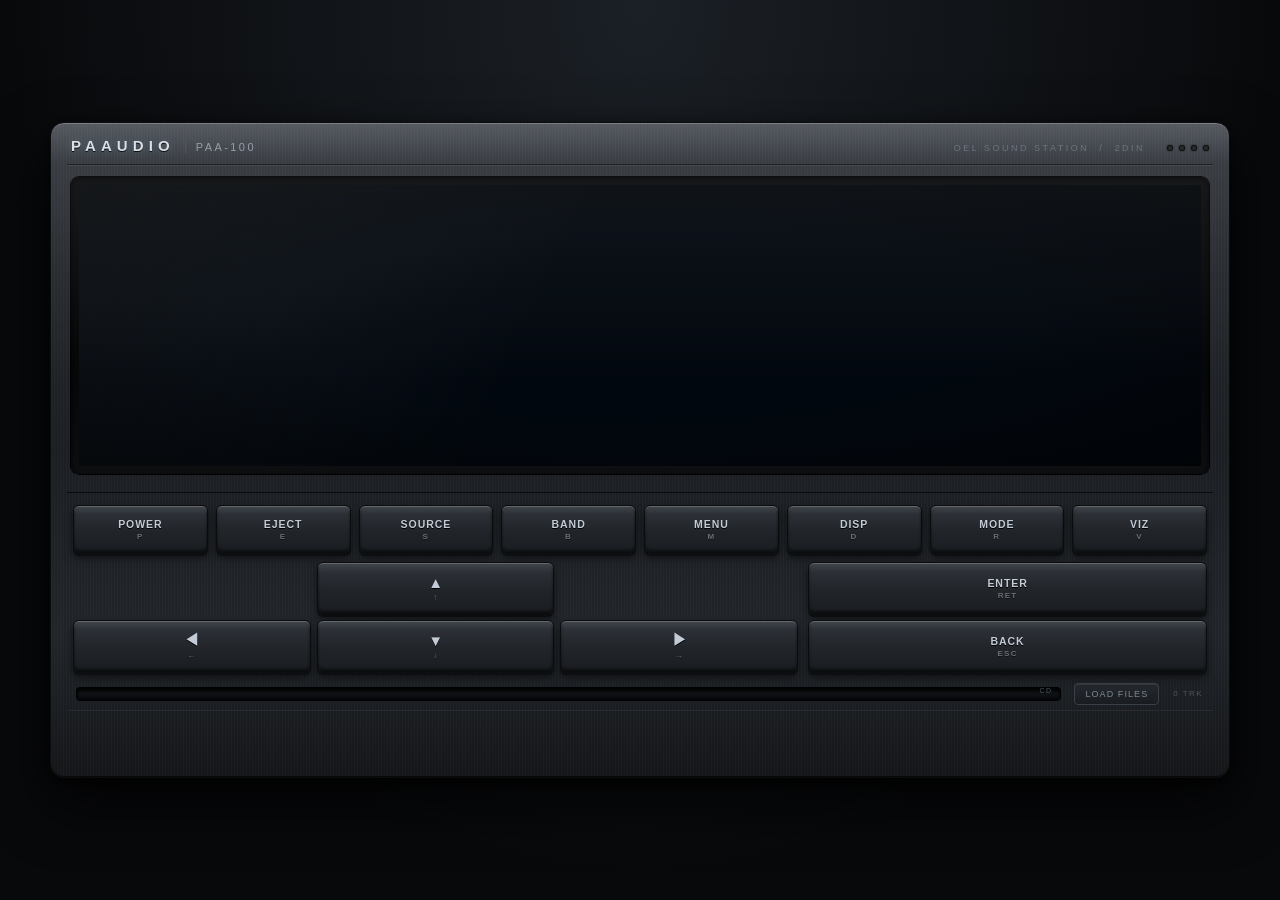
<file: deepseek_html_20260921_dd8277 (2).html>
<!DOCTYPE html>
<html lang="ja">
<head>
<meta charset="utf-8">
<meta name="viewport" content="width=device-width,initial-scale=1">
<title>PAAUDIO PAA-100 OEL SOUND STATION</title>
<style>
  :root{
    --metal-hi:#5a5f66;
    --metal-mid:#33373d;
    --metal-lo:#15171a;
    --btn-face:#2b2e33;
    --btn-text:#c3ccd6;        /* ボタン文字色（POWER ON で発光色に） */
    --btn-glow:transparent;    /* 発光（グロー）色（OFF 時は透明） */
  }
  *{box-sizing:border-box;}
  html,body{
    margin:0;padding:0;height:100%;
    background:#0a0b0d;
    font-family:"Helvetica Neue",Arial,"Hiragino Kaku Gothic ProN",sans-serif;
    color:#cfd6dd;
    overflow-x:hidden;
  }
  body{
    display:flex;align-items:center;justify-content:center;
    min-height:100vh;
    padding:20px;
    background: radial-gradient(ellipse at 50% 0%, #1b2026 0%, #08090b 70%);
  }
  .stage{
    /* 画面幅・画面高×1.8・1180px の最小値に制限
       → 縦に狭い画面でも筐体がはみ出さない */
    width: min(calc(100vw - 40px), calc((100vh - 40px) * 1.8), 1180px);
    aspect-ratio: 18 / 10;
    position: relative;
    margin: 0 auto;
  }

  /* ---------------- UNIT BODY ---------------- */
  .unit{
    /* 実寸1180pxで作って scale で合わせる */
    position: absolute;
    top: 0; left: 0;
    width: 1180px;
    aspect-ratio: 18 / 10;
    transform-origin: 0 0;
    transform: scale(var(--unit-scale, 1));
    /* ↓ 以下、既存のスタイルは全部そのまま */
    border-radius:14px;
    padding:14px 16px 16px;
    background:
      repeating-linear-gradient(90deg, rgba(255,255,255,.018) 0 1px, rgba(0,0,0,.02) 1px 3px),
      linear-gradient(180deg,
        #4a4f56 0%,
        #2e3238 6%,
        #24272c 22%,
        #1c1f23 50%,
        #22262b 78%,
        #141619 100%);
    box-shadow:
      0 1px 0 rgba(255,255,255,.22) inset,
      0 -1px 0 rgba(0,0,0,.7) inset,
      0 24px 60px rgba(0,0,0,.85),
      0 4px 14px rgba(0,0,0,.6);
    border:1px solid #0b0c0e;
    display: flex;
    flex-direction: column;
  }
  .unit::after{
    content:"";
    position:absolute;inset:0;border-radius:14px;pointer-events:none;
    background:linear-gradient(180deg, rgba(255,255,255,.07), transparent 40%);
  }

  /* ---------------- BRAND BAR ---------------- */
  .brandbar{
    display:flex;align-items:baseline;gap:10px;
    padding:0 4px 10px;
    border-bottom:1px solid rgba(0,0,0,.6);
    box-shadow:0 1px 0 rgba(255,255,255,.06);
    margin-bottom:12px;
  }
  .brand{
    font-size:15px;font-weight:800;letter-spacing:.34em;
    color:#d8dee5;
    text-shadow:0 1px 0 #000, 0 0 10px rgba(120,190,255,.25);
  }
  .model{
    font-size:11px;letter-spacing:.22em;color:#8d97a2;
    border-left:1px solid #454b52;padding-left:10px;
  }
  .sub{
    font-size:9px;letter-spacing:.28em;color:#5f6a76;margin-left:auto;
  }
  .leds{display:flex;gap:6px;margin-left:12px;}
  .led{
    width:6px;height:6px;border-radius:50%;
    background:#1a1d21;
    box-shadow:0 0 0 1px #000 inset, 0 0 2px rgba(0,0,0,.9);
    transition:background .15s, box-shadow .15s;
  }
  .led.on{
    background:#37e0ff;
    box-shadow:0 0 6px #37e0ff, 0 0 14px rgba(55,224,255,.6), 0 0 0 1px #0a2a33 inset;
  }
  .led.amber.on{background:#ffb03a;box-shadow:0 0 6px #ffb03a,0 0 14px rgba(255,176,58,.6);}
  .led.green.on{background:#5aff9e;box-shadow:0 0 6px #5aff9e,0 0 14px rgba(90,255,158,.6);}
  .led.pink.on{background:#ff6fd8;box-shadow:0 0 6px #ff6fd8,0 0 14px rgba(255,111,216,.6);}

  /* ---------------- SCREEN ---------------- */
  .screenWrap{ padding:0 4px 14px; }
  .screenBezel{
    position:relative;border-radius:8px;padding:8px;
    background:linear-gradient(180deg,#0b0c0e,#050607 60%,#0d0f11);
    box-shadow:
      0 2px 6px rgba(0,0,0,.9) inset,
      0 0 0 1px #000,
      0 1px 0 rgba(255,255,255,.12);
    overflow:hidden;
  }
  .screenInner{
    position:relative;border-radius:3px;overflow:hidden;
    background:#000306;
    box-shadow:0 0 0 1px #000 inset, 0 0 22px rgba(0,120,180,.14) inset;
  }
  canvas#cvs, canvas#glow{
    display:block;width:100%;height:auto;
    image-rendering:pixelated;
    image-rendering:-moz-crisp-edges;
    image-rendering:crisp-edges;
    aspect-ratio:480/120;
  }
  canvas#glow{
    position:absolute;inset:0;
    filter:blur(6px) saturate(1.5);
    opacity:.75;mix-blend-mode:screen;pointer-events:none;
  }
  .scan{
    position:absolute;inset:0;pointer-events:none;
    background:repeating-linear-gradient(180deg,
      rgba(0,0,0,0) 0px, rgba(0,0,0,0) 1px,
      rgba(0,0,0,.30) 1px, rgba(0,0,0,.30) 2px);
    mix-blend-mode:multiply;opacity:.65;
  }
  .dotmask{
    position:absolute;inset:0;pointer-events:none;
    background-image:radial-gradient(rgba(0,0,0,.55) 0.5px, transparent 0.6px);
    background-size:2px 2px;opacity:.5;
  }
  .vig{
    position:absolute;inset:0;pointer-events:none;
    background:radial-gradient(ellipse at 50% 50%, rgba(0,0,0,0) 45%, rgba(0,0,0,.55) 100%);
  }
  .glare{
    position:absolute;inset:0;pointer-events:none;
    background:linear-gradient(115deg, rgba(255,255,255,.055) 0%, rgba(255,255,255,0) 42%);
  }

  /* ---------------- BUTTON PANEL ---------------- */
  .panel{
    margin-top:4px;padding:12px 6px 6px;
    border-top:1px solid rgba(0,0,0,.65);
    box-shadow:0 -1px 0 rgba(255,255,255,.06) inset;
  }
  .btnrow{ display:grid;gap:8px;margin-bottom:9px; }
  .row1{grid-template-columns:repeat(8,1fr);}

  button.k{
    -webkit-tap-highlight-color:transparent;
    touch-action:none;
    appearance:none;position:relative;
    border:1px solid #0a0c0e;border-radius:6px;
    padding:12px 2px 11px;
    font-family:inherit;font-size:10.5px;font-weight:700;
    letter-spacing:.09em;
    color:var(--btn-text);                 /* ← 文字そのものを発光色に */
    background: linear-gradient(180deg,#41464d 0%, #2c3036 18%, #212429 55%, #1a1d21 100%);
    box-shadow:
      0 1px 0 rgba(255,255,255,.20) inset,
      0 -2px 3px rgba(0,0,0,.55) inset,
      0 3px 0 #0c0e10,
      0 5px 8px rgba(0,0,0,.55);
    cursor:pointer;user-select:none;
    transition:transform .04s linear, box-shadow .04s linear, background .04s linear, color .08s linear;
    /* 文字の周りににじむ発光 */
    text-shadow:
      0 1px 0 #000,
      0 0 5px var(--btn-glow),
      0 0 11px var(--btn-glow);
    min-height:44px;
  }
  button.k:hover{background:linear-gradient(180deg,#4a5058 0%,#33383f 18%,#262a30 55%,#1e2126 100%);}
  button.k:active,button.k.press{
    transform:translateY(3px);
    box-shadow:
      0 1px 0 rgba(255,255,255,.10) inset,
      0 -1px 2px rgba(0,0,0,.7) inset,
      0 0 0 #0c0e10,
      0 1px 2px rgba(0,0,0,.5);
    background:linear-gradient(180deg,#2a2e34,#1c1f23);
    color:var(--btn-text);
    text-shadow:
      0 1px 0 #000,
      0 0 8px var(--btn-glow),
      0 0 18px var(--btn-glow);
  }
  button.k.pw{color:var(--btn-text);}
  button.k.pw:active{background:linear-gradient(180deg,#3a2226,#22161a);}
  button.k.eject{color:var(--btn-text);}
  button.k.mode{color:var(--btn-text);}
  button.k.viz{color:var(--btn-text);}
  button.k .sm{
    display:block;font-size:8px;letter-spacing:.16em;
    color:currentColor;opacity:.45;margin-top:2px;font-weight:600;
  }
  button.k.arrow{font-size:15px;letter-spacing:0;padding:10px 2px;}
  button.k.enter{color:var(--btn-text);}
  button.k.back{color:var(--btn-text);}

  /* ---- D-PAD ROW ---- */
  .rowControl{
    display:grid;
    grid-template-columns: 4fr 2.2fr;
    gap:10px;
    margin-bottom:9px;
  }
  .dpad{
    display:grid;
    grid-template-columns:1fr 1fr 1fr;
    grid-template-rows:1fr 1fr;
    grid-template-areas:
      ". up ."
      "left down right";
    gap:6px;
  }
  .dpad [data-k="UP"]{grid-area:up;}
  .dpad [data-k="LEFT"]{grid-area:left;}
  .dpad [data-k="DOWN"]{grid-area:down;}
  .dpad [data-k="RIGHT"]{grid-area:right;}
  .rowControlRight{
    display:grid;
    grid-template-rows:1fr 1fr;
    gap:6px;
  }

  .slotRow{
    display:flex;align-items:center;gap:14px;
    margin-top:6px;padding:2px 4px 0;
  }
  .slot{
    flex:1;height:12px;border-radius:3px;
    background:linear-gradient(180deg,#050607,#101317 50%,#040507);
    box-shadow:0 2px 4px rgba(0,0,0,.9) inset, 0 0 0 1px #000, 0 1px 0 rgba(255,255,255,.07);
    position:relative;
  }
  .slot::after{
    content:"CD";position:absolute;right:8px;top:-1px;
    font-size:7px;letter-spacing:.2em;color:#4d5660;
  }
  .mini{ font-size:8px;letter-spacing:.18em;color:#4d5660; }
  .fileLbl{
    display:inline-block;font-size:9px;letter-spacing:.12em;
    color:#7d8894;border:1px solid #3a4048;border-radius:4px;
    padding:5px 10px;cursor:pointer;
    background:linear-gradient(180deg,#25292e,#191c20);
    box-shadow:0 1px 0 rgba(255,255,255,.08) inset;
    user-select:none;
  }
  .fileLbl:hover{color:#b9c5d2;border-color:#525b66;}
  .fileLbl input{display:none;}




</style>
</head>
<body>
<div class="stage">
  <div class="unit">

    <div class="brandbar">
      <div class="brand">PAAUDIO</div>
      <div class="model">PAA-100</div>
      <div class="sub">OEL SOUND STATION &nbsp;/&nbsp; 2DIN</div>
      <div class="leds">
        <div class="led" id="ledPwr"></div>
        <div class="led amber" id="ledMedia"></div>
        <div class="led green" id="ledEq"></div>
        <div class="led pink" id="ledDemo"></div>
      </div>
    </div>

    <div class="screenWrap">
      <div class="screenBezel">
        <div class="screenInner">
          <canvas id="cvs"  width="720" height="180"></canvas>
          <canvas id="glow" width="720" height="180"></canvas>
          <div class="dotmask"></div>
          <div class="scan"></div>
          <div class="glare"></div>
          <div class="vig"></div>
        </div>
      </div>
    </div>

    <div class="panel">
      <div class="btnrow row1">
        <button class="k pw" data-k="POWER">POWER<span class="sm">P</span></button>
        <button class="k eject" data-k="EJECT">EJECT<span class="sm">E</span></button>
        <button class="k" data-k="SOURCE">SOURCE<span class="sm">S</span></button>
        <button class="k" data-k="BAND">BAND<span class="sm">B</span></button>
        <button class="k" data-k="MENU">MENU<span class="sm">M</span></button>
        <button class="k" data-k="DISPLAY">DISP<span class="sm">D</span></button>
        <button class="k mode" data-k="MODE">MODE<span class="sm">R</span></button>
        <button class="k viz" data-k="VIZ">VIZ<span class="sm">V</span></button>
      </div>

      <div class="rowControl">
        <div class="dpad">
          <button class="k arrow" data-k="UP">▲<span class="sm">↑</span></button>
          <button class="k arrow" data-k="LEFT">◀<span class="sm">←</span></button>
          <button class="k arrow" data-k="DOWN">▼<span class="sm">↓</span></button>
          <button class="k arrow" data-k="RIGHT">▶<span class="sm">→</span></button>
        </div>
        <div class="rowControlRight">
          <button class="k enter" data-k="ENTER">ENTER<span class="sm">RET</span></button>
          <button class="k back" data-k="BACK">BACK<span class="sm">ESC</span></button>
        </div>
      </div>

      <div class="slotRow">
        <div class="slot"></div>
        <label class="fileLbl">
          LOAD FILES
          <input type="file" id="fileIn" multiple accept="audio/*,.mp3,.wav,.ogg,.m4a,.aac,.flac,.opus">
        </label>
        <span class="mini" id="fileCount">0 TRK</span>
      </div>
    </div>

  </div>

</div>


<script>
"use strict";

/* ==========================================================================
   1. 5x7 DOT MATRIX FONT (ASCII)
   ========================================================================== */
const FONT = (function(){
  const src = `
A 01110 10001 10001 11111 10001 10001 10001
B 11110 10001 10001 11110 10001 10001 11110
C 01110 10001 10000 10000 10000 10001 01110
D 11110 10001 10001 10001 10001 10001 11110
E 11111 10000 10000 11110 10000 10000 11111
F 11111 10000 10000 11110 10000 10000 10000
G 01110 10001 10000 10111 10001 10001 01111
H 10001 10001 10001 11111 10001 10001 10001
I 11111 00100 00100 00100 00100 00100 11111
J 00111 00010 00010 00010 00010 10010 01100
K 10001 10010 10100 11000 10100 10010 10001
L 10000 10000 10000 10000 10000 10000 11111
M 10001 11011 10101 10101 10001 10001 10001
N 10001 11001 10101 10011 10001 10001 10001
O 01110 10001 10001 10001 10001 10001 01110
P 11110 10001 10001 11110 10000 10000 10000
Q 01110 10001 10001 10001 10101 10010 01101
R 11110 10001 10001 11110 10100 10010 10001
S 01111 10000 10000 01110 00001 00001 11110
T 11111 00100 00100 00100 00100 00100 00100
U 10001 10001 10001 10001 10001 10001 01110
V 10001 10001 10001 10001 10001 01010 00100
W 10001 10001 10001 10101 10101 11011 10001
X 10001 10001 01010 00100 01010 10001 10001
Y 10001 10001 01010 00100 00100 00100 00100
Z 11111 00001 00010 00100 01000 10000 11111
0 01110 10001 10011 10101 11001 10001 01110
1 00100 01100 00100 00100 00100 00100 01110
2 01110 10001 00001 00010 00100 01000 11111
3 11111 00010 00100 00010 00001 10001 01110
4 00010 00110 01010 10010 11111 00010 00010
5 11111 10000 11110 00001 00001 10001 01110
6 00110 01000 10000 11110 10001 10001 01110
7 11111 00001 00010 00100 01000 01000 01000
8 01110 10001 10001 01110 10001 10001 01110
9 01110 10001 10001 01111 00001 00010 01100
. 00000 00000 00000 00000 00000 00110 00110
, 00000 00000 00000 00000 00110 00100 01000
: 00000 00110 00110 00000 00110 00110 00000
; 00000 00110 00110 00000 00110 00100 01000
- 00000 00000 00000 11111 00000 00000 00000
_ 00000 00000 00000 00000 00000 00000 11111
+ 00000 00100 00100 11111 00100 00100 00000
= 00000 00000 11111 00000 11111 00000 00000
* 00000 10101 01110 11111 01110 10101 00000
/ 00001 00010 00010 00100 01000 01000 10000
\\ 10000 01000 01000 00100 00010 00010 00001
% 11001 11010 00010 00100 01000 01011 10011
! 00100 00100 00100 00100 00100 00000 00100
? 01110 10001 00001 00110 00100 00000 00100
' 00100 00100 00000 00000 00000 00000 00000
" 01010 01010 00000 00000 00000 00000 00000
( 00010 00100 01000 01000 01000 00100 00010
) 01000 00100 00010 00010 00010 00100 01000
[ 01110 01000 01000 01000 01000 01000 01110
] 01110 00010 00010 00010 00010 00010 01110
< 00001 00010 00100 01000 00100 00010 00001
> 10000 01000 00100 00010 00100 01000 10000
# 01010 01010 11111 01010 11111 01010 01010
& 01100 10010 10100 01000 10101 10010 01101
| 00100 00100 00100 00100 00100 00100 00100
~ 00000 00000 01001 10110 00000 00000 00000
@ 01110 10001 10111 10101 10111 10000 01110
^ 00100 01010 10001 00000 00000 00000 00000
  `;
  const map = {};
  src.split('\n').forEach(line=>{
    line = line.trim();
    if(!line) return;
    const parts = line.split(/\s+/);
    const ch = parts[0];
    const rows = parts.slice(1).map(s=>parseInt(s,2));
    while(rows.length < 7) rows.push(0);
    map[ch] = rows.slice(0,7);
  });
  map[' '] = [0,0,0,0,0,0,0];
  return map;
})();

/* ==========================================================================
   1b. CJK DOT-MATRIX GLYPHS (rendered via offscreen Canvas)
   ========================================================================== */
const CJK_W    = 11;                              // 論理幅（レイアウト用・従来と同じ）
const CJK_PHYS = Math.floor(CJK_W * 1.5);         // 物理ドット数 = 16
const CJK_SS   = 3;                               // スーパーサンプリング倍率
const CJK_THRESH = 70;                           // 2値化しきい値（大=細い）
const cjkCache = new Map();
let _cjkCanvas = null, _cjkCtx = null;
const CJK_Y_NUDGE = 1;  

function _ensureCJKCanvas(size){
  if(!_cjkCanvas){
    _cjkCanvas = document.createElement('canvas');
    _cjkCtx = _cjkCanvas.getContext('2d', { willReadFrequently:true });
  }
  if(_cjkCanvas.width < size){
    _cjkCanvas.width = size;
    _cjkCanvas.height = size;
  }
}

function getCJKBitmap(ch, size){
  const key = ch + '|' + size;
  if(cjkCache.has(key)) return cjkCache.get(key);
  const big = size * CJK_SS;
  _ensureCJKCanvas(big);
  const g = _cjkCtx;
  g.clearRect(0,0,big,big);
  g.fillStyle = '#fff';
  g.textBaseline = 'middle';
  g.textAlign = 'center';
  g.font = `400 ${Math.floor(big*0.94)}px "Hiragino Kaku Gothic ProN","Hiragino Sans","Yu Gothic","Meiryo","MS Gothic",sans-serif`;
  g.fillText(ch, big/2, big/2 + 1);
  const data = g.getImageData(0,0,big,big).data;
  const rows = [];
  const SS2 = CJK_SS * CJK_SS;
  for(let y=0;y<size;y++){
    const row = new Uint8Array(size);
    for(let x=0;x<size;x++){
      let sum = 0;
      for(let dy=0;dy<CJK_SS;dy++){
        for(let dx=0;dx<CJK_SS;dx++){
          const idx = ((y*CJK_SS+dy)*big + (x*CJK_SS+dx))*4;
          sum += data[idx+3];
        }
      }
      row[x] = (sum/SS2) > CJK_THRESH ? 1 : 0;
    }
    rows.push(row);
  }
  cjkCache.set(key, rows);
  return rows;
}

function isASCII(ch){
  return ch.charCodeAt(0) < 128;
}

/* ==========================================================================
   2. DISPLAY BUFFER  (論理 480x120 / 物理 720x180)
   ========================================================================== */
const SCALE = 1.5;
const W  = 480, H  = 120;                       // 論理解像度（全コードこの座標系）
const PW = Math.round(W * SCALE);               // 720
const PH = Math.round(H * SCALE);               // 180
const fb      = new Uint8Array(PW*PH);
const glowBuf = new Float32Array(PW*PH);

let clipX0=0, clipY0=0, clipX1=W, clipY1=H;
function setClip(x,y,w,h){
  clipX0 = Math.max(0, x|0);
  clipY0 = Math.max(0, y|0);
  clipX1 = Math.min(W, (x+w)|0);
  clipY1 = Math.min(H, (y+h)|0);
}
function resetClip(){ clipX0=0; clipY0=0; clipX1=W; clipY1=H; }

function px(x,y,c){
  x|=0; y|=0;
  if(x<clipX0||x>=clipX1||y<clipY0||y>=clipY1) return;
  const x0 = Math.floor(x*SCALE), x1 = Math.floor((x+1)*SCALE);
  const y0 = Math.floor(y*SCALE), y1 = Math.floor((y+1)*SCALE);
  for(let yy=y0; yy<y1; yy++){
    const row = yy*PW;
    for(let xx=x0; xx<x1; xx++){
      const i = row + xx;
      if(c > fb[i]) fb[i] = c;
    }
  }
}
function pset(x,y,c){
  x|=0; y|=0;
  if(x<clipX0||x>=clipX1||y<clipY0||y>=clipY1) return;
  const x0 = Math.floor(x*SCALE), x1 = Math.floor((x+1)*SCALE);
  const y0 = Math.floor(y*SCALE), y1 = Math.floor((y+1)*SCALE);
  for(let yy=y0; yy<y1; yy++){
    const row = yy*PW;
    for(let xx=x0; xx<x1; xx++) fb[row + xx] = c;
  }
}
function clearFB(v){ fb.fill(v||0); }
function drawBackground(){
  const f = state.frame;
  for(let y=4;y<H;y+=8){
    for(let x=4;x<W;x+=8){
      const d = Math.hypot(x-W/2, y-H/2);
      if(Math.sin(d*0.05 - f*0.15) > 0.3) pset(x, y, 1);
    }
  }
  const data = getSpectrum(8);
  const bass = (data[0]+data[1]+data[2])/3;
  if(bass > 0.3){
    for(let i=0;i<3;i++){
      const r = ((f*2 + i*40) % 130);
      const a = 1 - r/130;
      if(a < 0.12) continue;
      const c = a > 0.6 ? 2 : 1;
      for(let ang=0;ang<Math.PI*2;ang+=0.12)
        px(W/2 + Math.cos(ang)*r, H/2 + Math.sin(ang)*r*0.5, c);
    }
  }
}
function fillRect(x,y,w,h,c){
  for(let j=0;j<h;j++) for(let i=0;i<w;i++) px(x+i,y+j,c);
}
function rectOutline(x,y,w,h,c){
  for(let i=0;i<w;i++){ px(x+i,y,c); px(x+i,y+h-1,c); }
  for(let j=0;j<h;j++){ px(x,y+j,c); px(x+w-1,y+j,c); }
}
function hline(x,y,w,c){ for(let i=0;i<w;i++) px(x+i,y,c); }
function vline(x,y,h,c){ for(let j=0;j<h;j++) px(x,y+j,c); }

/* CJK用: 物理解像度で直接ブリット（px()を介さない） */
function blitMono(bits, size, physX, physY, c){
  physY += CJK_Y_NUDGE;
  const cx0 = Math.floor(clipX0*SCALE), cx1 = Math.floor(clipX1*SCALE);
  const cy0 = Math.floor(clipY0*SCALE), cy1 = Math.floor(clipY1*SCALE);
  const x0 = Math.max(cx0, physX);
  const x1 = Math.min(cx1, physX + size);
  const y0 = Math.max(cy0, physY);
  const y1 = Math.min(cy1, physY + size);
  if(x0 >= x1 || y0 >= y1) return;
  for(let y=y0; y<y1; y++){
    const row = bits[y - physY];
    const frow = y*PW;
    for(let x=x0; x<x1; x++){
      if(row[x - physX]){
        const i = frow + x;
        if(c > fb[i]) fb[i] = c;
      }
    }
  }
}
function blitMonoPset(bits, size, physX, physY, c){
  physY += CJK_Y_NUDGE;
  const cx0 = Math.floor(clipX0*SCALE), cx1 = Math.floor(clipX1*SCALE);
  const cy0 = Math.floor(clipY0*SCALE), cy1 = Math.floor(clipY1*SCALE);
  const x0 = Math.max(cx0, physX);
  const x1 = Math.min(cx1, physX + size);
  const y0 = Math.max(cy0, physY);
  const y1 = Math.min(cy1, physY + size);
  if(x0 >= x1 || y0 >= y1) return;
  for(let y=y0; y<y1; y++){
    const row = bits[y - physY];
    const frow = y*PW;
    for(let x=x0; x<x1; x++){
      if(row[x - physX]) fb[frow + x] = c;
    }
  }
}

/* 文字間隔：0以下は禁止。最低1pxの隙間を保証する */
const MIN_TRACK = 1;
function spc(sp){
  sp = (sp === undefined) ? MIN_TRACK : Math.floor(sp);
  return sp < MIN_TRACK ? MIN_TRACK : sp;
}

/* text width */
function charW(ch, sp){
  sp = spc(sp);
  if(FONT[ch.toUpperCase()]) return 5+sp;
  if(isASCII(ch)) return 5+sp;
  return CJK_W+sp;
}
function tw(s, sp){
  sp = spc(sp);
  s = String(s);
  let w = 0;
  for(let i=0;i<s.length;i++) w += charW(s[i], sp);
  return Math.max(0, w - sp);
}

function drawText(s, x, y, c, sp){
  sp = spc(sp);
  s = String(s);
  let cx = x;
  for(let n=0;n<s.length;n++){
    const ch = s[n];
    const up = ch.toUpperCase();
    if(FONT[up]){
      const g = FONT[up];
      for(let r=0;r<7;r++){
        const row = g[r];
        if(!row) continue;
        for(let b=0;b<5;b++){
          if(row & (1<<(4-b))) px(cx+b, y+r, c);
        }
      }
      cx += 5+sp;
    } else if(isASCII(ch)){
      const g = FONT['?'];
      for(let r=0;r<7;r++){
        const row = g[r];
        if(!row) continue;
        for(let b=0;b<5;b++){
          if(row & (1<<(4-b))) px(cx+b, y+r, c);
        }
      }
      cx += 5+sp;
    } else {
      const bits = getCJKBitmap(ch, CJK_PHYS);
      const offY = y - (CJK_W - 7) + 1;
      blitMono(bits, CJK_PHYS, Math.floor(cx*SCALE), Math.floor(offY*SCALE), c);
      cx += CJK_W+sp;
    }
  }
}

function drawTextBig(s, x, y, c, sc, sp){
  sc = sc||2; sp = spc(sp);
  s = String(s);
  let cx = x;
  for(let n=0;n<s.length;n++){
    const ch = s[n];
    const up = ch.toUpperCase();
    if(FONT[up] || isASCII(ch)){
      const g = FONT[up] || FONT['?'];
      for(let r=0;r<7;r++){
        const row = g[r];
        if(!row) continue;
        for(let b=0;b<5;b++){
          if(row & (1<<(4-b))){
            for(let dy=0;dy<sc;dy++) for(let dx=0;dx<sc;dx++)
              px(cx+b*sc+dx, y+r*sc+dy, c);
          }
        }
      }
      cx += (5+sp)*sc;
    } else {
      const size = CJK_PHYS * sc;
      const bits = getCJKBitmap(ch, size);
      const offY = y - sc*(CJK_W - 7) + 1;
      blitMono(bits, size, Math.floor(cx*SCALE), Math.floor(offY*SCALE), c);
      cx += (CJK_W+sp)*sc;
    }
  }
}

/* pset版 drawText（明るい塗りの上に暗い文字を描く用） */
function drawTextPset(s, x, y, c, sp){
  sp = spc(sp);
  s = String(s);
  let cx = x;
  for(let n=0;n<s.length;n++){
    const ch = s[n];
    const up = ch.toUpperCase();
    if(FONT[up]){
      const g = FONT[up];
      for(let r=0;r<7;r++){
        const row = g[r];
        if(!row) continue;
        for(let b=0;b<5;b++){
          if(row & (1<<(4-b))) pset(cx+b, y+r, c);
        }
      }
      cx += 5+sp;
    } else if(isASCII(ch)){
      const g = FONT['?'];
      for(let r=0;r<7;r++){
        const row = g[r];
        if(!row) continue;
        for(let b=0;b<5;b++){
          if(row & (1<<(4-b))) pset(cx+b, y+r, c);
        }
      }
      cx += 5+sp;
    /* 変更後 */
    } else {
      const bits = getCJKBitmap(ch, CJK_PHYS);
      const offY = y - (CJK_W - 7) + 1;
      blitMonoPset(bits, CJK_PHYS, Math.floor(cx*SCALE), Math.floor(offY*SCALE), c);
      cx += CJK_W+sp;
    }
  }
}

/* テキストを最大幅で省略（末尾に … を付ける） */
function ellipsize(s, maxW, sp){
  sp = (sp===undefined)?0:sp;
  s = String(s);
  if(tw(s, sp) <= maxW) return s;
  const ell = '…';
  const ellW = tw(ell, sp);
  let out = '';
  let w = 0;
  for(let i=0;i<s.length;i++){
    const cw = charW(s[i], sp);
    if(w + cw + ellW > maxW) break;
    out += s[i];
    w += cw;
  }
  return out + ell;
}

function drawTextRight(s, rightX, y, c, sp){ drawText(s, rightX - tw(s,sp), y, c, sp); }
function drawTextCenter(s, cx, y, c, sp){ drawText(s, cx - Math.floor(tw(s,sp)/2), y, c, sp); }
function drawTextBigCenter(s, cx, y, c, sc, sp){
  sc=sc||2; sp=spc(sp);
  const w = tw(s,sp) * sc;
  drawTextBig(s, cx - Math.floor(w/2), y, c, sc, sp);
}
function marquee(s, x, y, w, c, speed){
  s = String(s);
  const full = tw(s);
  if(full <= w){ drawText(s, x, y, c); return; }
  const total = full + 24;
  const off = Math.floor((state.frame*(speed||0.6)) % total);
  setClip(x, y-2, w, 12);
  drawText(s, x - off, y, c);
  drawText(s, x - off + total, y, c);
  resetClip();
}

/* ==========================================================================
   3. PALETTES (12 themes, 12 colors each)
   ========================================================================== */
const THEMES = [
  { name:'CYAN', pal:[
    [2,8,16],[0,58,88],[0,168,214],[132,244,255],
    [255,80,80],[80,255,120],[255,220,60],[255,120,255],
    [80,180,255],[180,120,255],[255,180,80],[60,255,200] ] },
  { name:'ICE', pal:[
    [2,6,20],[8,40,120],[40,120,240],[180,215,255],
    [255,80,80],[80,255,160],[255,220,100],[255,120,255],
    [120,180,255],[180,140,255],[255,200,140],[80,240,240] ] },
  { name:'AMBER', pal:[
    [14,6,0],[110,52,0],[230,140,10],[255,224,140],
    [255,60,60],[120,255,100],[255,255,200],[255,120,255],
    [255,180,60],[255,120,30],[200,255,120],[255,220,60] ] },
  { name:'EMERALD', pal:[
    [0,12,8],[0,80,50],[0,200,120],[150,255,210],
    [255,60,80],[255,255,100],[255,220,60],[255,120,255],
    [120,255,180],[80,220,255],[200,255,140],[60,255,200] ] },
  { name:'CRIMSON', pal:[
    [16,2,4],[110,10,20],[230,40,60],[255,170,180],
    [255,200,60],[120,255,100],[255,220,120],[255,120,220],
    [255,120,80],[255,60,140],[255,200,160],[120,240,220] ] },
  { name:'VIOLET', pal:[
    [8,2,18],[60,20,120],[150,70,240],[220,180,255],
    [255,80,120],[120,255,180],[255,220,100],[100,220,255],
    [180,120,255],[255,140,220],[140,180,255],[200,255,200] ] },
  { name:'MONO', pal:[
    [8,8,8],[70,70,70],[190,190,190],[255,255,255],
    [200,200,200],[230,230,230],[255,255,255],[180,180,180],
    [150,150,150],[220,220,220],[240,240,240],[110,110,110] ] },
  { name:'SUNSET', pal:[
    [16,4,8],[120,30,10],[240,90,20],[255,200,120],
    [255,60,60],[255,220,80],[255,140,200],[255,120,80],
    [255,180,60],[220,80,140],[255,220,180],[180,120,255] ] },
  { name:'OCEAN', pal:[
    [0,8,20],[0,50,110],[0,140,200],[120,220,255],
    [255,80,80],[80,255,180],[255,220,80],[255,120,220],
    [60,180,255],[120,255,255],[200,255,255],[80,140,255] ] },
  { name:'SAKURA', pal:[
    [18,6,12],[120,40,70],[230,120,160],[255,220,230],
    [255,80,120],[200,255,180],[255,240,140],[180,220,255],
    [255,160,200],[255,200,220],[255,220,180],[220,180,255] ] },
  { name:'FOREST', pal:[
    [4,12,4],[20,70,30],[60,180,80],[180,255,180],
    [255,80,60],[255,240,100],[140,255,180],[255,180,80],
    [100,220,120],[200,255,140],[255,220,140],[80,200,200] ] },
  { name:'NEON', pal:[
    [10,2,20],[80,10,120],[220,40,240],[255,180,255],
    [0,240,220],[255,240,80],[255,80,180],[120,255,255],
    [180,80,255],[80,255,180],[255,120,220],[220,220,255] ] },
];

/* ==========================================================================
   3b. BUTTON GLOW COLORS (10 colors + cycle = 11)
   ========================================================================== */
const BTN_COLORS = [
  { name:'CYAN',   css:'#37e0ff', h:190, s:100, l:62 },
  { name:'AMBER',  css:'#ffb03a', h: 36, s:100, l:62 },
  { name:'GREEN',  css:'#5aff9e', h:145, s:100, l:68 },
  { name:'PINK',   css:'#ff6fd8', h:320, s:100, l:72 },
  { name:'RED',    css:'#ff5050', h:  0, s:100, l:65 },
  { name:'BLUE',   css:'#4a8fff', h:215, s:100, l:66 },
  { name:'PURPLE', css:'#b06fff', h:270, s:100, l:72 },
  { name:'WHITE',  css:'#ffffff', h:  0, s:  0, l:100 },
  { name:'ORANGE', css:'#ff8020', h: 20, s:100, l:58 },
  { name:'ICE',    css:'#a0e0ff', h:200, s:100, l:82 },
];
const BTN_COLOR_NAMES = [...BTN_COLORS.map(c=>c.name), 'CYCLE'];

/* ==========================================================================
   4. STATE
   ========================================================================== */
const state = {
  power: false,
  phase: 'off',
  bootT: 0,
  frame: 0,
  screen: 'main',
  displayPage: 0,     // 0=INFO 1=VIZ 2=SPLIT 3=CLOCK
  source: 'CD',
  discIn: true,
  ejectT: 0,
  menuIdx: 0,
  stack: ['root'],
  scroll: 0,
  autoDemo: 0,
  demoViz: 0,
  demoNext: 0,
  sfMode: 1,
  loudness: 0,
  position: 3,
  taFL:0, taFR:0, taRL:0, taRR:0,
  hpf: 0, lpf: 0, sub: 0, subPhase: 0,
  eq: new Array(13).fill(0),
  eqBand: 0,
  theme: 0, bright: 2, contrast: 2,
  viz: 0, clock24: 1, scrollOn: 1, demoOn: 0,
  beep: 1,
  tunerStereo: 0, tunerLocal: 0, tunerStep: 1,
  fmFreq: 80.0, amFreq: 954,
  preset: 0,
  cdDisc: 0, cdTrack: 0, cdRepeat: 0, cdRandom: 0, cdScan: 0,
  playMode: 0,
  volume: 24,
  clockH: 13, clockM: 42, clockS: 0,
  infoIdx: 0,
  volAnim: 0,
  lang: 1,
  bass:0, mid:0, treble:0, preGain:0,
  eqPreset:0,
  lvFL:0, lvFR:0, lvRL:0, lvRR:0, lvSW:0,
  tunerBand:0, tunerSeek:0,
  // display page transition
  pageAnim: 0,
  prevPage: 0,
  // track change transition
  trackAnim: 0,
  // eq cursor blink
  cursorBlink: 0,
  // playlist view
  playlistView: 0,        // 0=ALL 1=ARTIST 2=ALBUM
  playlistIdx: 0,
  playlistScroll: 0,
  playlistDrill: null,
  playlistHoverIdx: -1,   // ホバー追跡用
  playlistHoverT: 0,      // ホバー継続フレーム数
  // ---- 長押しシーク ----
  seekAnim: 0,            // 10秒送り/戻し OSD 表示タイマー（秒）
  seekDir: 0,             // +1 = 送り / -1 = 戻し
  seekAmount: 0,
  btnColor: 0,
  playQueue: [],        // 再生キュー（空 = プレイリスト順）
  playQueueLabel: '',   // キュー元のグループ名（アーティスト名/アルバム名）
  confirmDialog: null,  // 確認ダイアログ（null = 非表示）
};

const SF_MODES = ['NORMAL','HALL','STADIUM','THEATER','CLUB','DISCO','LIVE','OFF'];
const POS_NAMES = ['FRONT L','FRONT R','REAR','DRIVER'];
const POS_NAMES_JP = ['前左','前右','後部','運転席'];
const THEME_NAMES = THEMES.map(t=>t.name);
const PLAY_MODES = [
  { rep:0, rnd:0, name:'NORMAL', nameJp:'ノーマル' },
  { rep:1, rnd:0, name:'REPEAT 1', nameJp:'1曲リピート' },
  { rep:2, rnd:0, name:'REPEAT ALL', nameJp:'全曲リピート' },
  { rep:0, rnd:1, name:'RANDOM', nameJp:'ランダム' },
  { rep:2, rnd:1, name:'REP+RND', nameJp:'リピート+ランダム' },
];

const FM_STATIONS = [
  {f:76.5, n:'ALPHA WAVE'}, {f:78.0, n:'NEO TOKYO'},
  {f:79.5, n:'BLUE HARBOR'},{f:80.7, n:'STAR LIGHT'},
  {f:82.5, n:'CITY POP'},   {f:84.0, n:'NIGHT DRIVE'},
  {f:85.6, n:'SUNRISE'},    {f:87.3, n:'DIGITAL FM'},
  {f:89.1, n:'PAAUDIO RADIO'}
];
const AM_STATIONS = [
  {f:594, n:'NHK1 SIM'},{f:693, n:'NHK2 SIM'},
  {f:828, n:'TBS SIM'}, {f:954, n:'TOKYO SIM'},
  {f:1134,n:'BUNKA SIM'},{f:1242,n:'NIPPON SIM'},
  {f:1422,n:'RADIO SIM'}
];

/* ==========================================================================
   5. AUDIO ENGINE
   ========================================================================== */
const audioEl = new Audio();
audioEl.crossOrigin = 'anonymous';
let actx=null, mediaSrc=null, analyser=null, masterGain=null, preGain=null;
let eqNodes=[], noiseSrc=null, noiseFilter=null, noiseGain=null;
let playlist = [];
let curTrack = -1;
let isPlaying = false;

const EQ_FREQS = [50,80,125,200,315,500,800,1250,2000,3150,5000,8000,12500];

function initAudio(){
  if(actx) return;
  try{
    actx = new (window.AudioContext||window.webkitAudioContext)();
  }catch(e){ return; }
  try{
    mediaSrc = actx.createMediaElementSource(audioEl);
  }catch(e){ mediaSrc = null; }

  analyser = actx.createAnalyser();
  analyser.fftSize = 1024;
  analyser.smoothingTimeConstant = 0.55;

  masterGain = actx.createGain();
  masterGain.gain.value = state.volume/40;

  preGain = actx.createGain();
  preGain.gain.value = 1.0;

  let node = mediaSrc || preGain;
  if(!mediaSrc){ preGain.connect(analyser); }

  eqNodes = EQ_FREQS.map((f,i)=>{
    const bq = actx.createBiquadFilter();
    bq.type = 'peaking';
    bq.frequency.value = f;
    bq.Q.value = 1.1;
    bq.gain.value = state.eq[i]||0;
    node.connect(bq);
    node = bq;
    return bq;
  });
  node.connect(masterGain);
  masterGain.connect(analyser);
  analyser.connect(actx.destination);

  const len = actx.sampleRate*2;
  const buf = actx.createBuffer(1, len, actx.sampleRate);
  const d = buf.getChannelData(0);
  for(let i=0;i<len;i++) d[i] = Math.random()*2-1;
  noiseSrc = actx.createBufferSource();
  noiseSrc.buffer = buf;
  noiseSrc.loop = true;
  noiseFilter = actx.createBiquadFilter();
  noiseFilter.type = 'bandpass';
  noiseFilter.frequency.value = 1400;
  noiseFilter.Q.value = 0.6;
  noiseGain = actx.createGain();
  noiseGain.gain.value = 0;
  noiseSrc.connect(noiseFilter);
  noiseFilter.connect(noiseGain);
  noiseGain.connect(masterGain);
  noiseSrc.start();
}

function setEqBand(i, db){
  state.eq[i] = db;
  if(eqNodes[i] && actx){
    eqNodes[i].gain.setTargetAtTime(db, actx.currentTime, 0.03);
  }
}
function applyVolume(){
  if(masterGain && actx){
    masterGain.gain.setTargetAtTime(state.volume/40, actx.currentTime, 0.02);
  }
}

/* ---- ボタン発光色を CSS 変数に反映 ---- */
function applyButtonGlow(){
  const root = document.documentElement;

  // 電源OFF時は文字を通常グレー、グローは透明に
  if(!state.power){
    root.style.setProperty('--btn-text', '#c3ccd6');
    root.style.setProperty('--btn-glow', 'transparent');
    return;
  }

  const idx = state.btnColor|0;
  let color;
  if(idx >= BTN_COLORS.length){
    // CYCLE: フレームから色相を算出（15fps × 0.6deg ≒ 9deg/秒）
    const hue = (state.frame * 0.6) % 360;
    color = `hsl(${hue.toFixed(1)}, 100%, 62%)`;
  } else {
    color = BTN_COLORS[idx].css;
  }
  root.style.setProperty('--btn-text', color);
  root.style.setProperty('--btn-glow', color);
}

function changeVolume(d){
  const old = state.volume;
  state.volume = clamp(state.volume + d, 0, 40);
  if(state.volume !== old){
    applyVolume();
    state.volAnim = 1.8;
    scheduleSave();
  }
}

/* ---- 10秒送り / 戻し（長押しシーク用） ---- */
function seekBySeconds(sec){
  if(!audioEl.src) return;
  const dur = audioEl.duration;
  if(!isFinite(dur) || dur <= 0) return;
  let t = (audioEl.currentTime || 0) + sec;
  if(t < 0) t = 0;
  if(t > dur - 0.05) t = dur - 0.05;
  audioEl.currentTime = t;
  state.seekAnim   = 0.7;
  state.seekDir    = (sec >= 0) ? 1 : -1;
  state.seekAmount = Math.abs(sec);
  if(sec >= 0) seUp3(); else seDn3();
}

audioEl.addEventListener('ended', ()=>{
  if(state.cdRepeat===1) { audioEl.currentTime=0; audioEl.play(); return; }
  nextTrack(1);
});
audioEl.addEventListener('play',  ()=>{ isPlaying = true;  });
audioEl.addEventListener('pause', ()=>{ isPlaying = false; });

// アルバムアート用パレットインデックス（暗→明の4段階）
// パレットの 1,2,3,4 番（テーマの暗色〜明色）を使う
// 0=消灯、1〜8=パレットの暗色〜明色（8段階）
const ART_LEVELS = [0, 1, 2, 3, 4, 5, 6, 7, 8];

function readSlice(file, start, end){
  return new Promise((res, rej)=>{
    const fr = new FileReader();
    fr.onload = ()=>res(new Uint8Array(fr.result));
    fr.onerror = rej;
    fr.readAsArrayBuffer(file.slice(start, end));
  });
}
function decodeTextFrame(buf, start, end){
  if(end-start < 1) return null;
  const enc = buf[start];
  const data = buf.slice(start+1, end);
  let str = '';
  try{
    if(enc === 0){
      for(let i=0;i<data.length;i++) if(data[i]) str += String.fromCharCode(data[i]);
    } else if(enc === 1 || enc === 2){
      // UTF-16 (with or without BOM)
      let arr = data;
      let off = 0;
      if(data.length >= 2 && ((data[0]===0xFF && data[1]===0xFE) || (data[0]===0xFE && data[1]===0xFF))){
        off = 2;
      }
      const le = (data[0]===0xFF && data[1]===0xFE);
      for(let i=off; i+1<arr.length; i+=2){
        const code = le ? (arr[i] | arr[i+1]<<8) : (arr[i]<<8 | arr[i+1]);
        if(code) str += String.fromCharCode(code);
      }
    } else if(enc === 3){
      str = new TextDecoder('utf-8').decode(data);
    }
  }catch(e){}
  // strip trailing nulls
  str = str.replace(/\0+$/,'').trim();
  return str || null;
}
function decodePictureFrame(buf, start, end){
  if(end-start < 6) return null;
  const enc = buf[start];
  let pos = start + 1;
  // mime type null-terminated (latin1)
  let mime = '';
  while(pos < end && buf[pos] !== 0){ mime += String.fromCharCode(buf[pos]); pos++; }
  pos++;
  if(pos >= end) return null;
  const picType = buf[pos]; pos++;
  // description null-terminated
  if(enc === 1 || enc === 2){
    while(pos+1 < end && !(buf[pos]===0 && buf[pos+1]===0)) pos += 2;
    pos += 2;
  } else {
    while(pos < end && buf[pos] !== 0) pos++;
    pos++;
  }
  if(pos >= end) return null;
  const imgData = buf.slice(pos, end);
  return { mime, data: imgData };
}
/* 形式を判定して振り分け */
async function parseID3(file){
  const empty = { title:null, artist:null, album:null, picture:null };
  try{
    if(file.size < 12) return empty;
    const head = await readSlice(file, 0, 12);
    // ID3v2 (MP3)
    if(head[0]===0x49 && head[1]===0x44 && head[2]===0x33) return parseID3v2(file);
    // FLAC
    if(head[0]===0x66 && head[1]===0x4C && head[2]===0x61 && head[3]===0x43) return parseFlac(file);
    // MP4 / M4A
    if(head[4]===0x66 && head[5]===0x74 && head[6]===0x79 && head[7]===0x70) return parseM4A(file);
    // WAV (RIFF)
    if(head[0]===0x52 && head[1]===0x49 && head[2]===0x46 && head[3]===0x46 &&
       head[8]===0x57 && head[9]===0x41 && head[10]===0x56 && head[11]===0x45){
      return parseWAV(file);
    }
  }catch(e){}
  return empty;
}

/* ---------- WAV（RIFF id3 チャンク） ---------- */
async function parseWAV(file){
  const result = { title:null, artist:null, album:null, picture:null };
  try{
    let off = 12;                    // "RIFF" + size + "WAVE"
    let guard = 0;
    while(guard++ < 64 && off + 8 <= file.size){
      const hdr = await readSlice(file, off, off+8);
      if(hdr.length < 8) break;
      const id   = String.fromCharCode(hdr[0],hdr[1],hdr[2],hdr[3]);
      const size = (hdr[4]|hdr[5]<<8|hdr[6]<<16|hdr[7]<<24) >>> 0;
      const ds   = off + 8;
      if(id === 'id3 ' || id === 'ID3 '){
        // このチャンク先頭に ID3v2 ヘッダがある
        const sub = await readSlice(file, ds, Math.min(ds + size, file.size));
        parseID3v2Buffer(sub, result);
        break;
      }
      // RIFF は偶数境界にパディングされる
      off = ds + size + (size & 1);
    }
  }catch(e){}
  return result;
}

/* バッファから直接 ID3v2 を解析（ファイル全体が渡される場合とチャンク先頭が渡される場合に対応） */
function parseID3v2Buffer(buf, result){
  try{
    if(buf.length < 10) return;
    if(buf[0]!==0x49 || buf[1]!==0x44 || buf[2]!==0x33) return;
    const version = buf[3];
    const flags   = buf[5];
    const size = (buf[6]&0x7f)<<21 | (buf[7]&0x7f)<<14 | (buf[8]&0x7f)<<7 | (buf[9]&0x7f);
    let pos = 10;
    if(flags & 0x40){ pos += (version === 4) ? 6 : 10; }
    let guard = 0;
    while(pos + 10 <= buf.length && guard++ < 2000){
      const id = String.fromCharCode(buf[pos],buf[pos+1],buf[pos+2],buf[pos+3]);
      if(!/^[A-Z0-9]{4}$/.test(id)) break;
      let fsize;
      if(version === 4){
        fsize = (buf[pos+4]&0x7f)<<21 | (buf[pos+5]&0x7f)<<14 | (buf[pos+6]&0x7f)<<7 | (buf[pos+7]&0x7f);
      } else {
        fsize = (buf[pos+4]<<24) | (buf[pos+5]<<16) | (buf[pos+6]<<8) | buf[pos+7];
      }
      if(fsize <= 0 || pos+10+fsize > buf.length) break;
      const ds = pos+10, de = ds+fsize;
      try{
        if(id === 'TIT2' || id === 'TT2') result.title = decodeTextFrame(buf, ds, de);
        else if(id === 'TPE1' || id === 'TP1') result.artist = decodeTextFrame(buf, ds, de);
        else if(id === 'TALB' || id === 'TAL') result.album = decodeTextFrame(buf, ds, de);
        else if(id === 'APIC' || id === 'PIC') result.picture = decodePictureFrame(buf, ds, de);
      }catch(e){}
      pos = de;
    }
  }catch(e){}
}

/* 既存の ID3v2 解析（中身はそのまま、名前だけ変更） */
async function parseID3v2(file){
  const result = { title:null, artist:null, album:null, picture:null };
  try {
    if(file.size < 10) return result;
    const header = await readSlice(file, 0, 10);
    if(!header || header[0]!==0x49 || header[1]!==0x44 || header[2]!==0x33) return result;
    const version = header[3];
     const flags = header[5];
    const size = (header[6]&0x7f)<<21 | (header[7]&0x7f)<<14 | (header[8]&0x7f)<<7 | (header[9]&0x7f);
    const cap = Math.min(size, 2*1024*1024);
    const tag = await readSlice(file, 10, 10+cap);
    let pos = 0;
    if(flags & 0x40){ // extended header
      if(version === 4) pos += 6;
      else pos += 10;
    }
    let guard = 0;
    while(pos + 10 <= tag.length && guard++ < 2000){
      const id = String.fromCharCode(tag[pos],tag[pos+1],tag[pos+2],tag[pos+3]);
      if(!/^[A-Z0-9]{4}$/.test(id)) break;
      let fsize;
      if(version === 4){
        fsize = (tag[pos+4]&0x7f)<<21 | (tag[pos+5]&0x7f)<<14 | (tag[pos+6]&0x7f)<<7 | (tag[pos+7]&0x7f);
      } else {
        fsize = (tag[pos+4]<<24) | (tag[pos+5]<<16) | (tag[pos+6]<<8) | tag[pos+7];
      }
      if(fsize <= 0 || pos+10+fsize > tag.length) break;
      const ds = pos+10, de = ds+fsize;
      try{
        if(id === 'TIT2' || id === 'TT2') result.title = decodeTextFrame(tag, ds, de);
        else if(id === 'TPE1' || id === 'TP1') result.artist = decodeTextFrame(tag, ds, de);
        else if(id === 'TALB' || id === 'TAL') result.album = decodeTextFrame(tag, ds, de);
        else if(id === 'APIC' || id === 'PIC') result.picture = decodePictureFrame(tag, ds, de);
      }catch(e){}
      pos = de;
    }
   }catch(e){}
  return result;
}

/* ---------- FLAC（Vorbis Comment + PICTURE ブロック） ---------- */
async function parseFlac(file){
  const result = { title:null, artist:null, album:null, picture:null };
  try{
    let off = 4;                       // "fLaC"
    let guard = 0;
    while(guard++ < 64 && off + 4 <= file.size){
      const hdr = await readSlice(file, off, off+4);
      if(hdr.length < 4) break;
      const last = (hdr[0] & 0x80) !== 0;
      const type = hdr[0] & 0x7F;
      const len  = (hdr[1]<<16) | (hdr[2]<<8) | hdr[3];
      const ds   = off + 4;
      if(type === 4){                                   // VORBIS_COMMENT
        const buf = await readSlice(file, ds, ds + Math.min(len, 512*1024));
        parseVorbisComment(buf, result);
      } else if(type === 6){                            // PICTURE
        const buf = await readSlice(file, ds, ds + Math.min(len, 3*1024*1024));
        const pic = parseFlacPicture(buf);
        if(pic && !result.picture) result.picture = pic;
      }
      off = ds + len;
      if(last) break;
    }
  }catch(e){}
  return result;
}

function parseVorbisComment(buf, result){
  if(buf.length < 8) return;
  const dv = new DataView(buf.buffer, buf.byteOffset, buf.byteLength);
  const dec = new TextDecoder('utf-8');
  let p = 0;
  const vlen = dv.getUint32(0, true);
  p = 4 + vlen;
  if(p + 4 > buf.length) return;
  const count = dv.getUint32(p, true); p += 4;
  for(let i=0;i<count && p+4 <= buf.length;i++){
    const len = dv.getUint32(p, true); p += 4;
    if(len <= 0 || p+len > buf.length) break;
    const s = dec.decode(buf.subarray(p, p+len));
    p += len;
    const eq = s.indexOf('=');
    if(eq < 0) continue;
    const key = s.slice(0, eq).toUpperCase();
    const val = s.slice(eq+1).trim();
    if(!val) continue;
    if(key === 'TITLE' && !result.title) result.title = val;
    else if(key === 'ARTIST' && !result.artist) result.artist = val;
    else if(key === 'ALBUM'  && !result.album)  result.album  = val;
  }
}

function parseFlacPicture(buf){
  try{
    const dv = new DataView(buf.buffer, buf.byteOffset, buf.byteLength);
    let p = 4;                                        // picture type
    const mlen = dv.getUint32(p); p += 4;
    const mime = new TextDecoder('latin1').decode(buf.subarray(p, p+mlen)); p += mlen;
    const dlen = dv.getUint32(p); p += 4 + dlen;      // description
    p += 16;                                          // width/height/depth/colors
    const ilen = dv.getUint32(p); p += 4;
    if(ilen <= 0 || p + ilen > buf.length) return null;
    return { mime: mime || 'image/jpeg', data: buf.slice(p, p+ilen) };
  }catch(e){ return null; }
}

/* ---------- MP4 / M4A（udta > meta > ilst > covr） ---------- */
function walkAtoms(buf, start, end, cb){
  let p = start, guard = 0;
  while(p + 8 <= end && guard++ < 512){
    const size = ((buf[p]<<24)|(buf[p+1]<<16)|(buf[p+2]<<8)|buf[p+3]) >>> 0;
    const type = String.fromCharCode(buf[p+4],buf[p+5],buf[p+6],buf[p+7]);
    if(size < 8 || p + size > end) break;
    cb(type, p+8, p+size);
    p += size;
  }
}

async function parseM4A(file){
  const result = { title:null, artist:null, album:null, picture:null };
  try{
    const head = await readSlice(file, 0, 8);
    const dv = new DataView(head.buffer, head.byteOffset, head.byteLength);
    let off = dv.getUint32(0);        // ftyp サイズ
    let guard = 0;
    while(guard++ < 32 && off + 8 <= file.size){
      const ah = await readSlice(file, off, off+8);
      if(ah.length < 8) break;
      const adv = new DataView(ah.buffer, ah.byteOffset, ah.byteLength);
      const asize = adv.getUint32(0);
      const atype = String.fromCharCode(ah[4],ah[5],ah[6],ah[7]);
      if(asize < 8) break;
      if(atype === 'moov'){
        const buf = await readSlice(file, off, off + Math.min(asize, 6*1024*1024));
        parseMoov(buf, result);
        break;
      }
      off += asize;
    }
  }catch(e){}
  return result;
}

function parseMoov(buf, result){
  let udta = null, meta = null, ilst = null;

  // moov のヘッダー8バイトをスキップして子アトムを走査
  walkAtoms(buf, 8, buf.length, (t,s,e)=>{
    if(t==='udta'){ udta = [s,e]; }
    if(t==='meta'){ meta = [s+4,e]; }   // udta を経由しないケース用フォールバック
  });

  if(udta){
    walkAtoms(buf, udta[0], udta[1], (t,s,e)=>{
      if(t==='meta'){ meta = [s+4,e]; }  // meta は 4byte の version/flags
    });
  }
  if(!meta) return;

  walkAtoms(buf, meta[0], meta[1], (t,s,e)=>{
    if(t==='ilst'){ ilst = [s,e]; }
  });
  if(!ilst) return;

  const dec = new TextDecoder('utf-8');
  walkAtoms(buf, ilst[0], ilst[1], (type, s, e)=>{
    walkAtoms(buf, s, e, (dtype, ds, de)=>{
      if(dtype !== 'data' || ds + 8 > de) return;
      const flag = ((buf[ds]<<24)|(buf[ds+1]<<16)|(buf[ds+2]<<8)|buf[ds+3]) >>> 0;
      const dataType = flag & 0xFFFFFF;               // 1=UTF8, 13=JPEG, 14=PNG
      const payload = buf.subarray(ds+8, de);         // 後ろ 4byte は reserved
      if(type === '\u00A9nam'){ if(!result.title)  result.title  = dec.decode(payload).trim(); }
      else if(type === '\u00A9ART'){ if(!result.artist) result.artist = dec.decode(payload).trim(); }
      else if(type === '\u00A9alb'){ if(!result.album)  result.album  = dec.decode(payload).trim(); }
      else if(type === 'covr' && !result.picture){
        let mime = 'image/jpeg';
        if(dataType === 14) mime = 'image/png';
        // dataType が 13(JPEG)/14(PNG) 以外（uint8扱い）の場合はマジックバイトで判定
        if(dataType !== 13 && dataType !== 14 && payload.length >= 4){
          // JPEG: FF D8 FF / PNG: 89 50 4E 47
          if(payload[0]===0x89 && payload[1]===0x50 && payload[2]===0x4E && payload[3]===0x47){
            mime = 'image/png';
          } else if(payload[0]===0xFF && payload[1]===0xD8 && payload[2]===0xFF){
            mime = 'image/jpeg';
          }
        }
        result.picture = { mime, data: payload.slice() };
      }
    });
  });
}

/* ---- Album art rendering ---- */
const albumArtCache = new Map(); // key -> {w,h,data}
const BAYER_4 = [
  [ 0,  8,  2, 10],
  [12,  4, 14,  6],
  [ 3, 11,  1,  9],
  [15,  7, 13,  5]
];

function mulberry32(a){
  return function(){
    a |= 0; a = a + 0x6D2B79F5 | 0;
    let t = a;
    t = Math.imul(t ^ t >>> 15, t | 1);
    t ^= t + Math.imul(t ^ t >>> 7, t | 61);
    return ((t ^ t >>> 14) >>> 0) / 4294967296;
  };
}
function hashStr(s){
  let h = 2166136261;
  for(let i=0;i<s.length;i++){
    h ^= s.charCodeAt(i);
    h = Math.imul(h, 16777619);
  }
  return h >>> 0;
}

function generateProceduralArt(seed, size){
  const rng = mulberry32(seed);
  const out = new Uint8Array(size*size);
  const gx = (rng()-0.5)*2, gy = (rng()-0.5)*2;
  for(let y=0;y<size;y++){
    for(let x=0;x<size;x++){
      const v = (x/size)*(gx*0.5+0.5) + (y/size)*(gy*0.5+0.5);
      out[y*size+x] = Math.max(0, Math.min(3, Math.floor(v*3.5)));
    }
  }
  const nBlobs = 3 + Math.floor(rng()*5);
  for(let b=0;b<nBlobs;b++){
    const bx = rng()*size;
    const by = rng()*size;
    const br = 4 + rng()*size*0.55;
    const val = Math.floor(rng()*4);
    const ring = rng() > 0.5;
    for(let y=0;y<size;y++){
      for(let x=0;x<size;x++){
        const dx = x-bx, dy = y-by;
        const d = Math.sqrt(dx*dx+dy*dy);
        if(d < br){
          if(!ring || d > br*0.55){
            const falloff = 1-d/br;
            const b2 = BAYER_4[y%4][x%4]/16 - 0.5;
            if(falloff + b2*0.6 > 0.35) out[y*size+x] = val;
          }
        }
      }
    }
  }
  // horizontal mirror
  for(let y=0;y<size;y++){
    for(let x=0;x<size/2;x++){
      out[y*size + (size-1-x)] = out[y*size+x];
    }
  }
  // border
  for(let i=0;i<size;i++){
    out[i] = 3;
    out[(size-1)*size+i] = 3;
    out[i*size] = 3;
    out[i*size + size-1] = 3;
  }
  // 0〜3 の値をグレースケール 0〜255 にスケール（量子化は描画時）
  for(let i=0;i<out.length;i++){
    out[i] = Math.min(255, out[i] * 85);
  }
  return { w:size, h:size, data:out };
}


function imageToMonoArt(img, size){
  const c = document.createElement('canvas');
  c.width = size; c.height = size;
  const g = c.getContext('2d');
  // 高画質ダウンサンプリング（縮小時のギザつき軽減）
  g.imageSmoothingEnabled = true;
  g.imageSmoothingQuality = 'high';
  g.drawImage(img, 0, 0, size, size);
  const data = g.getImageData(0,0,size,size).data;
  const out = new Uint8Array(size*size);
  for(let y=0;y<size;y++){
    for(let x=0;x<size;x++){
      const i = (y*size+x)*4;
      const a = data[i+3]/255;
      // グレースケール 0〜255 のまま保存（量子化は描画時）
      out[y*size+x] = Math.round(
        (0.299*data[i] + 0.587*data[i+1] + 0.114*data[i+2]) * a
      );
    }
  }
  return { w:size, h:size, data:out };
}

function getAlbumArt(track){
  if(!track) return null;
  if(track.art) return track.art;           // 埋め込み画像が抽出済みならそれを使う
  if(!track.id3Loaded) return null;          // パース完了まで模様を出さない
  if(!track._procArt){                       // パース完了して画像が無かった場合のみ模様
    const seed = hashStr((track.artist||'') + '|' + (track.album||'') + '|' + (track.title||''));
    track._procArt = generateProceduralArt(seed, 48);
  }
  return track._procArt;
}
function loadFiles(files){
  const list = Array.from(files).filter(f=>
    f.type.startsWith('audio/') || /\.(mp3|wav|ogg|m4a|aac|flac|opus|oga|weba)$/i.test(f.name)
  );
  if(!list.length) return;
  playlist = list.map(f=>{
    let title = f.name.replace(/\.[^.]+$/,'');
    let artist = '';
    const m = title.match(/^(.+?)\s*[-–—]\s*(.+)$/);
    if(m){ artist = m[1].trim(); title = m[2].trim(); }
    return {
      file: f,
      url: URL.createObjectURL(f),
      title: title.slice(0,60),
      artist: (artist||'UNKNOWN ARTIST').slice(0,48),
      album: 'LOCAL MEDIA',
      dur: 0,
      art: null,
      id3Loaded: false,
    };
  });
  document.getElementById('fileCount').textContent = playlist.length + ' TRK';
  curTrack = 0;
  state.cdTrack = 0;

  // ---- 曲の長さを順次プリロード（1つのAudioを再利用） ----
  (function preloadDurations(){
    const temp = document.createElement('audio');
    temp.preload = 'metadata';
    let i = 0;
    const next = ()=>{
      if(i >= playlist.length) return;
      const t = playlist[i++];
      if(t.dur){ next(); return; }
      temp.onloadedmetadata = ()=>{ t.dur = temp.duration || 0; next(); };
      temp.onerror = ()=>{ next(); };
      temp.src = t.url;
    };
    next();
  })();

  // async ID3 parse for each
    playlist.forEach((t, idx)=>{
    parseID3(t.file).then(id3=>{
      if(id3.title) t.title = id3.title.slice(0,60);
      if(id3.artist) t.artist = id3.artist.slice(0,48);
      if(id3.album) t.album = id3.album.slice(0,48);

      if(id3.picture){
        try{
          const blob = new Blob([id3.picture.data], {type: id3.picture.mime || 'image/jpeg'});
          const url = URL.createObjectURL(blob);
          const img = new Image();
          img.onload = ()=>{
            try{ t.art = imageToMonoArt(img, 128); }catch(e){}
            URL.revokeObjectURL(url);
            t.id3Loaded = true;
          };
          img.onerror = ()=>{
            URL.revokeObjectURL(url);
            t.id3Loaded = true;        // 画像が壊れていてもパース完了扱い
          };
          img.src = url;
        }catch(e){
          t.id3Loaded = true;
        }
      } else {
        t.id3Loaded = true;            // 画像が無かった場合
      }
    }).catch(()=>{
      t.id3Loaded = true;              // パース失敗でも完了扱い（模様フォールバックへ）
    });
  });
}/* アルバムアートを targetSize にエリア平均＋ベイヤーディザで描画 */
function drawArtDither(art, ax, ay, targetSize){
  if(!art) return;
  const srcW = art.w, srcH = art.h;
  const scaleX = srcW / targetSize;
  const scaleY = srcH / targetSize;
  const LEVELS = ART_LEVELS.length - 1;   // 8

  for(let j=0;j<targetSize;j++){
    const sy0 = Math.floor(j * scaleY);
    let sy1 = Math.floor((j+1) * scaleY);
    if(sy1 <= sy0) sy1 = sy0 + 1;
    if(sy1 > srcH) sy1 = srcH;

    for(let i=0;i<targetSize;i++){
      const sx0 = Math.floor(i * scaleX);
      let sx1 = Math.floor((i+1) * scaleX);
      if(sx1 <= sx0) sx1 = sx0 + 1;
      if(sx1 > srcW) sx1 = srcW;

      // 面積平均で輝度を算出（縮小しても階調が保たれる）
      let sum = 0, cnt = 0;
      for(let sy=sy0; sy<sy1; sy++){
        const row = sy * srcW;
        for(let sx=sx0; sx<sx1; sx++){
          sum += art.data[row + sx];
          cnt++;
        }
      }
      const lum = (cnt ? sum/cnt : 0) / 255;   // 0〜1

      // ベイヤー 4x4 でディザ → パレット階調へ
      const threshold = (BAYER_4[j%4][i%4] + 0.5) / 16;
      const dithered = lum + (threshold - 0.5) * 0.35;
      let level = Math.floor(dithered * LEVELS);
      if(dithered >= 1) level = LEVELS;
      if(level < 0) level = 0;

      const v = level === 0 ? 0 : ART_LEVELS[level];
      pset(ax+i, ay+j, v);
    }
  }
}
/* ---- プレイリスト表示データを取得 ---- */
/* ---- プレイリスト表示用のアイテム配列を取得 ---- */
function getPlaylistItems(){
  const view = state.playlistView;
  const drill = state.playlistDrill;

  if(drill){
    // ドリル先頭に「PLAY ALL」疑似行を挿入
    const arr = [{ type:'playAll', label: drill.label, tracks: drill.tracks }];
    for(const i of drill.tracks) arr.push({ type:'track', trackIdx:i });
    return arr;
  }
  if(view === 0){
    return playlist.map((t,i) => ({ type:'track', trackIdx:i }));
  }
  const key = (view === 1) ? 'artist' : 'album';
  const groups = new Map();
  playlist.forEach((t,i)=>{
    const k = t[key] || L('UNKNOWN','不明');
    if(!groups.has(k)) groups.set(k, []);
    groups.get(k).push(i);
  });
  const arr = [];
  groups.forEach((idxs, label)=>{
    arr.push({ type:'group', label, count: idxs.length, tracks: idxs });
  });
  arr.sort((a,b)=> a.label.localeCompare(b.label, 'ja'));
  return arr;
}

/* ---- プレイリスト画面を開く ---- */
function openPlaylist(){
  if(!playlist.length) return;
  state.screen = 'playlist';
  state.playlistDrill = null;
  state.playlistScroll = 0;
  state.playlistHoverIdx = -1;
  state.playlistHoverT = 0;
  // 現在再生中の曲があればカーソルをそこへ合わせる
  const items = getPlaylistItems();
  const cur = items.findIndex(it => it.type==='track' && it.trackIdx===state.cdTrack);
  state.playlistIdx = cur >= 0 ? cur : 0;
}

/* ---------------- PLAYLIST SCREEN ---------------- */
function drawPlaylist(){
  clearFB(0);
  drawBackground();   // ← 追加
  drawStatusBar();
  hline(0, STATUS_H-1, W, 2);

  // ---- ビュータブ（日本語ラベル） ----
  const tabs = [
    L('ALL',    '全曲'),
    L('ARTIST', 'アーティスト'),
    L('ALBUM',  'アルバム'),
  ];
  const tabY = STATUS_H + 3;
  let tx = 4;
  for(let i=0;i<tabs.length;i++){
    const active = i === state.playlistView;
    const label = tabs[i];
    const w = tw(label, 0) + 8;
    if(active){
      // 選択中: 明るい塗り → 暗い文字は pset で上書き（px では上書きできない）
      fillRect(tx, tabY-2, w, 11, 3);
      drawTextPset(label, tx+4, tabY, 0, 0);
    } else {
      rectOutline(tx, tabY-2, w, 11, 1);
      drawText(label, tx+4, tabY, 2, 0);
    }
    tx += w + 3;
  }
  // 右側: ドリル中はラベル、トップでは曲数+総時間
  if(state.playlistDrill){
    drawTextRight(state.playlistDrill.label.slice(0,24), W-4, tabY, 6, 0);
  } else {
    let totalDur = 0;
    for(let i=0;i<playlist.length;i++) totalDur += playlist[i].dur || 0;
    const info = playlist.length + L(' TRK  ', '曲  ') + fmtTime(totalDur);
    drawTextRight(info, W-4, tabY, 1, 0);
  }
  hline(0, STATUS_H + 15, W, 1);

  // ---- リスト本体 ----
  const LIST_TOP = STATUS_H + 17;
  const LIST_BOT = H - INFO_H - 1;
  const ROW_H = 12;
  const maxRows = Math.floor((LIST_BOT - LIST_TOP) / ROW_H);

  const items = getPlaylistItems();
  const total = items.length;

  if(total === 0){
    drawTextCenter(L('NO TRACKS','曲がありません'), W/2, (LIST_TOP+LIST_BOT)/2, 2);
  } else {
    state.playlistIdx = clamp(state.playlistIdx, 0, total-1);
    if(state.playlistIdx < state.playlistScroll) state.playlistScroll = state.playlistIdx;
    if(state.playlistIdx >= state.playlistScroll + maxRows){
      state.playlistScroll = state.playlistIdx - maxRows + 1;
    }
    const maxScroll = Math.max(0, total - maxRows);
    state.playlistScroll = clamp(state.playlistScroll, 0, maxScroll);

    // ホバー経過フレームを更新（15fps で 1 秒 = 15 フレーム）
    if(state.playlistHoverIdx !== state.playlistIdx){
      state.playlistHoverIdx = state.playlistIdx;
      state.playlistHoverT = 0;
    } else {
      state.playlistHoverT++;
    }
    const HOVER_SCROLL_FRAMES = 15;
    const scrolling = state.playlistHoverT >= HOVER_SCROLL_FRAMES;

    // 列レイアウト（px）
    const TITLE_X = 42, TITLE_W = 165;       // 42〜207
    const ARTIST_X = 212, ARTIST_W = 218;    // 212〜430
    const DUR_RIGHT = W - 6;

    for(let i=0;i<maxRows;i++){
      const idx = state.playlistScroll + i;
      if(idx >= total) break;
      const item = items[idx];
      const y = LIST_TOP + i*ROW_H;
      const sel = idx === state.playlistIdx;

      if(sel){
        fillRect(0, y-1, W, ROW_H, 1);
        drawText('>', 2, y+2, 3, 0);
      }

      if(item.type === 'group'){
        const labelW = W - 60;
        const displayLabel = ellipsize(item.label, labelW, 0);
        drawText(displayLabel, 12, y+2, sel?3:6, 0);
        drawTextRight('(' + item.count + ')', W-6, y+2, sel?3:1, 0);
      } else if(item.type === 'playAll'){
        // 点滅する ▶ とラベル
        const pulse = (Math.floor(state.frame/5)%2)===0;
        drawText('▶', 12, y+2, pulse ? 5 : 6, 0);
        drawText(L('PLAY ALL','全曲再生'), 24, y+2, sel?3:5, 0);
        drawTextRight('(' + item.tracks.length + L(' TRK',' 曲') + ')',
                      W-6, y+2, sel?3:1, 0);
      } else {
        const t = playlist[item.trackIdx];
        // 再生中マーカー（点滅）
        if(state.cdTrack === item.trackIdx && !audioEl.paused){
          const pulse = (Math.floor(state.frame/4)%2)===0;
          if(pulse) drawText('▶', 12, y+2, 5, 0);
        }
        // トラック番号
        drawText(pad2(item.trackIdx+1), 24, y+2, sel?3:2, 0);

        // ---- タイトル（20文字以上 or 幅超過 → 省略／1秒ホバーで左流れ） ----
        const titleStr = t.title || '';
        const titleColor = sel ? 3 : 2;
        const tooLong = (titleStr.length > 20) || (tw(titleStr, 0) > TITLE_W);
        if(!tooLong){
          drawText(titleStr, TITLE_X, y+2, titleColor, 0);
        } else if(sel && scrolling){
          // 左に流す（位置は変えず、テキストだけ動かす）
          const full = tw(titleStr, 0);
          const gap = 24;
          const tot = full + gap;
          const off = Math.floor(state.frame * 0.5) % tot;
          setClip(TITLE_X, y-1, TITLE_W, ROW_H);
          drawText(titleStr, TITLE_X - off, y+2, titleColor, 0);
          drawText(titleStr, TITLE_X - off + tot, y+2, titleColor, 0);
          resetClip();
        } else {
          const clipped = ellipsize(titleStr, TITLE_W, 0);
          drawText(clipped, TITLE_X, y+2, titleColor, 0);
        }

        // ---- アーティスト（省略のみ・流れない） ----
        const artistStr = t.artist || '';
        const artistColor = sel ? 2 : 1;
        const displayArtist = tw(artistStr, 0) > ARTIST_W
          ? ellipsize(artistStr, ARTIST_W, 0) : artistStr;
        drawText(displayArtist, ARTIST_X, y+2, artistColor, 0);

        // ---- 長さ ----
        const dur = (t.dur > 0) ? fmtTime(t.dur) : '--:--';
        drawTextRight(dur, DUR_RIGHT, y+2, sel?3:1, 0);
      }
    }

    // スクロールバー
    if(total > maxRows){
      const trackH = LIST_BOT - LIST_TOP;
      const barH = Math.max(8, Math.floor(trackH * maxRows / total));
      const barY = LIST_TOP + Math.floor((trackH - barH) * state.playlistScroll / Math.max(1, total - maxRows));
      vline(W-1, LIST_TOP, trackH, 1);
      fillRect(W-1, barY, 2, barH, 3);
    }
  }

  // ---- 下部 ----
  hline(0, H-INFO_H-1, W, 2);
  const ly = H - INFO_H + 3;

  // 左下ラベル: ビューに応じて TRK / ARTIST / ALBUM を切替
  let lbl;
  if(state.playlistDrill)              lbl = L('TRK',    '曲');
  else if(state.playlistView === 0)    lbl = L('TRK',    '曲');
  else if(state.playlistView === 1)    lbl = L('ARTIST', 'アーティスト');
  else                                 lbl = L('ALBUM',  'アルバム');
  // ドリル中は PLAY ALL 行を除いた実曲数で表示
  const realTotal = state.playlistDrill ? Math.max(1, total - 1) : total;
  const realPos = state.playlistDrill
    ? Math.max(1, state.playlistIdx)   // PLAY ALL 選択時は 1/1 扱い
    : state.playlistIdx + 1;
  drawText(lbl + ' ' + realPos + '/' + realTotal, 4, ly, 2, 0);

  // 操作ヒント（日本語）
  const hint = state.playlistDrill
    ? L('[ENT]PLAY [UD]SEL [ESC]BACK [BAND]EXIT',
        '[決定]再生 [↑↓]選択 [ESC]戻る [BAND]終了')
    : L('[ENT]PLAY [UD]SEL [LR]VIEW [BAND]EXIT',
        '[決定]再生 [↑↓]選択 [←→]切替 [BAND]終了');
  const hintX = Math.max(80, W - 6 - tw(hint, 0));
  drawText(hint, hintX, ly, 1, 0);
}

function playTrack(i){
  if(!playlist.length) return;
  const newIdx = ((i % playlist.length) + playlist.length) % playlist.length;
  // 同じ曲が既にロード済みなら再生/一時停止トグル
  if(newIdx === curTrack && audioEl.src){
    if(audioEl.paused){
      if(actx && actx.state === 'suspended') actx.resume();
      audioEl.play().then(()=>{ isPlaying = true; }).catch(()=>{});
    } else {
      audioEl.pause();
      isPlaying = false;
    }
    return;
  }
  curTrack = newIdx;
  state.cdTrack = curTrack;
  audioEl.src = playlist[curTrack].url;
  audioEl.play().then(()=>{ isPlaying = true; }).catch(()=>{});
  if(actx && actx.state === 'suspended') actx.resume();
  state.trackAnim = 1.2;
}
function nextTrack(dir){
  if(!playlist.length) return;
  const q = state.playQueue;
  const inQueue = q && q.length > 0;

  if(state.cdRandom){
    // ランダム: キューがあればキュー内でランダム
    if(inQueue){
      // 現在の曲以外から選ぶ（キューが2曲以上の場合）
      let pool = q;
      if(q.length > 1){
        pool = q.filter(function(i){ return i !== curTrack; });
      }
      playTrack(pool[Math.floor(Math.random()*pool.length)]);
    } else {
      playTrack(Math.floor(Math.random()*playlist.length));
    }
    return;
  }

  // シーケンシャル: キュー内を巡回
  if(inQueue){
    let pos = q.indexOf(curTrack);
    if(pos < 0) pos = 0;
    else pos = (pos + dir + q.length) % q.length;
    playTrack(q[pos]);
    return;
  }
  playTrack(curTrack + dir);
}
function stopAllAudio(){
  try{ audioEl.pause(); }catch(e){}
  isPlaying = false;
  if(mediaLedEl) mediaLedEl.classList.remove('on');
}

/* analyser data */
let specData = null, waveData = null;
function getSpectrum(n, out){
  if(!out) out = new Float32Array(n);
  const playing = isPlaying && !audioEl.paused;
  if(analyser && playing){
    if(!specData || specData.length !== analyser.frequencyBinCount)
      specData = new Uint8Array(analyser.frequencyBinCount);
    analyser.getByteFrequencyData(specData);
    for(let i=0;i<n;i++){
      const t = i/n;
      const idx = Math.min(specData.length-1, Math.floor(Math.pow(t,1.7)*specData.length*0.72));
      let v = specData[idx]/255;
      v *= (1.0 + t*0.55);
      out[i] = Math.min(1, v*1.15);
    }
  } else {
    const f = state.frame;
    for(let i=0;i<n;i++){
      const t = i/n;
      const a = Math.sin(i*0.62 + f*0.13);
      const b = Math.sin(i*0.21 - f*0.09 + 1.7);
      const c = Math.sin(i*1.31 + f*0.05 + 0.4);
      let v = (a*0.45+0.5)*(b*0.35+0.65)*(c*0.25+0.85);
      v *= (1.15 - t*0.55);
      out[i] = Math.max(0, Math.min(1, v));
    }
  }
  return out;
}
function getWave(n, out){
  if(!out) out = new Float32Array(n);
  const playing = isPlaying && !audioEl.paused;
  if(analyser && playing){
    if(!waveData || waveData.length !== analyser.fftSize)
      waveData = new Uint8Array(analyser.fftSize);
    analyser.getByteTimeDomainData(waveData);
    for(let i=0;i<n;i++){
      const idx = Math.floor(i/n*waveData.length);
      out[i] = (waveData[idx]-128)/128;
    }
  } else {
    const f = state.frame;
    for(let i=0;i<n;i++){
      const p = i/n*Math.PI*2;
      out[i] = (Math.sin(p*3 + f*0.18)*0.5 + Math.sin(p*7 - f*0.11)*0.3 + Math.sin(p*13+f*0.07)*0.18) * 0.7;
    }
  }
  return out;
}

/* ==========================================================================
   7. VISUALIZERS  (expanded to 20)
   ========================================================================== */
const stars = [];
for(let i=0;i<90;i++){
  stars.push({ x:(Math.random()-0.5)*2, y:(Math.random()-0.5)*2, z:Math.random()*0.98+0.02 });
}

/* ============================================================
   新ビジュアライザー 8種
   ============================================================ */

/* 22: KALEIDOSCOPE — 万華鏡 */
function vizKaleidoscope(x,y,w,h,f){
  const cx = x+w/2, cy = y+h/2;
  const d = getSpectrum(24);
  const R = Math.min(w,h)*0.42;
  const cols = [4,5,6,7,8,9,10,11,12,13,14];
  for(let s=0;s<6;s++){
    const a0 = s/6*Math.PI*2;
    for(let i=0;i<24;i++){
      const len = d[i]*R;
      const a = a0 + i/24*0.5 + f*0.01;
      line3([cx,cy],[cx+Math.cos(a)*len, cy+Math.sin(a)*len*0.75],
            cols[(i+s)%11]);
    }
  }
  for(let ring=0;ring<R;ring+=10)
    for(let a=0;a<Math.PI*2;a+=0.15)
      px(cx+Math.cos(a)*ring, cy+Math.sin(a)*ring*0.75, 2);
}

/* 24: AURORA — オーロラリボン */
function vizAurora(x,y,w,h,f){
  const d = getSpectrum(8);
  const cols = [9,10,9,8,7];
  for(let layer=0;layer<5;layer++){
    const baseY = y+h*0.4 + layer*h*0.08;
    for(let i=0;i<w;i++){
      const t = i/w;
      const wave = Math.sin(t*Math.PI*2 + f*0.03 + layer)*h*0.1
                 + Math.sin(t*Math.PI*4 - f*0.05)*h*0.06;
      const yy = baseY + wave + d[layer]*10;
      const thick = 3 + layer*2;
      for(let j=-thick;j<=thick;j++){
        const fade = 1 - Math.abs(j)/thick;
        px(x+i, yy+j, fade > 0.3 ? cols[layer] : 2);
      }
    }
  }
}

/* 31: GRADIENT WAVE — 虹色波形 */
function vizGradientWave(x,y,w,h,f){
  const wv = getWave(w);
  // 色数を7に絞り、はっきりした色相の並びに（右端ぼやけ防止）
  const cs = [4, 6, 7, 3, 10, 11, 15];
  const mid = y + h/2;
  for(let i=0;i<w;i++){
    const yy = mid - Math.round(wv[i]*(h/2-4));
    let ci = Math.floor(i/w * cs.length);
    if(ci >= cs.length) ci = cs.length - 1;
    if(ci < 0) ci = 0;
    const c = cs[ci];
    // 太さを 5px に増やして視認性アップ
    for(let k=0;k<5;k++) px(x+i, yy+k, c);
    if(i>0){
      const py = mid - Math.round(wv[i-1]*(h/2-4));
      for(let k=Math.min(py,yy);k<=Math.max(py,yy);k++) px(x+i, k, c);
    }
  }
  // 中央の基準線
  hline(x, mid, w, 1);
}

/* 43: PARTICLE FOUNTAIN — 粒子の噴水 */
const _pfParts = [];
function vizParticleFountain(x,y,w,h,f){
  // 生成（常時、音量で数が変化）
  const d = getSpectrum(8);
  const rate = 1 + Math.floor(d[0]*4);
  if(_pfParts.length < 140){
    for(let i=0;i<rate;i++){
      _pfParts.push({
        x: w/2 + (Math.random()-0.5)*6,
        y: h-2,
        vx: (Math.random()-0.5)*2.8,
        vy: -2 - Math.random()*2 - d[0]*2,
        life: 1,
        c: 4 + Math.floor(Math.random()*11)
      });
    }
  }
  for(let i=_pfParts.length-1;i>=0;i--){
    const p = _pfParts[i];
    p.x += p.vx; p.y += p.vy; p.vy += 0.08;
    p.life -= 0.015;
    if(p.life <= 0 || p.y > h || p.x < 0 || p.x > w){
      _pfParts.splice(i,1); continue;
    }
    px(x+p.x, y+p.y, p.life > 0.5 ? p.c : 2);
  }
}

/* 49: ORBIT TRAILS — 軌道の残像 */
const _orbits = [];
for(let i=0;i<40;i++){
  _orbits.push({
    a: Math.random()*Math.PI*2,
    r: 20 + Math.random()*40,
    sp: 0.03 + Math.random()*0.05,
    c: 4 + Math.floor(Math.random()*11),
    trail: []
  });
}
function vizOrbitTrails(x,y,w,h,f){
  const cx = x+w/2, cy = y+h/2;
  const d = getSpectrum(4);
  for(let i=0;i<_orbits.length;i++){
    const o = _orbits[i];
    o.a += o.sp * (1 + d[i%4]);
    const px_ = cx + Math.cos(o.a)*o.r;
    const py_ = cy + Math.sin(o.a)*o.r*0.7;
    o.trail.push([px_, py_]);
    if(o.trail.length > 12) o.trail.shift();
    for(let k=0;k<o.trail.length;k++){
      const alpha = (k+1)/o.trail.length;
      px(o.trail[k][0], o.trail[k][1], alpha > 0.7 ? o.c : 2);
    }
  }
}

/* 58: WAVEFORM TIME — 時間軸付き波形 */
function vizWaveformTime(x,y,w,h,f){
  const wv = getWave(w);
  const mid = y + h*0.4;
  hline(x, mid, w, 1);
  for(let i=0;i<w;i++){
    const yy = mid - Math.round(wv[i]*(h*0.25));
    px(x+i, yy, 3);
    if(i>0){
      const py = mid - Math.round(wv[i-1]*(h*0.25));
      for(let k=Math.min(py,yy);k<=Math.max(py,yy);k++) px(x+i, k, 3);
    }
  }
  for(let i=0;i<=8;i++){
    vline(x + i*w/8, mid-25, 4, 2);
    drawText(String(i*10)+'MS', x + i*w/8 - 1, y+h-10, 9);
  }
  drawText('WAVEFORM', x+2, y+2, 10);
}

/* 59: STEREO BALANCE — L/R バランス */
function vizStereoBalance(x,y,w,h,f){
  const d = getSpectrum(32);
  let l=0, r=0;
  for(let i=0;i<16;i++) l += d[i];
  for(let i=16;i<32;i++) r += d[i];
  l /= 16; r /= 16;
  const cx = x+w/2, cy = y+h/2;
  // L バー（左）
  const lLen = Math.floor(l*w*0.4);
  for(let i=0;i<lLen;i++)
    for(let j=0;j<6;j++) px(cx-10-i, cy+j, 9);
  // R バー（右）
  const rLen = Math.floor(r*w*0.4);
  for(let i=0;i<rLen;i++)
    for(let j=0;j<6;j++) px(cx+10+i, cy+j, 10);
  vline(cx, cy-10, 26, 2);
  vline(cx-1, cy-10, 26, 2);
  const bal = (r-l)*w*0.4;
  px(cx+bal, cy-14, 15); px(cx+bal+1, cy-14, 15);
  px(cx+bal-1, cy-14, 15); px(cx+bal, cy-15, 15); px(cx+bal, cy-13, 15);
  drawText('L', x+4, cy, 9);
  drawText('R', x+w-8, cy, 10);
  drawText('BALANCE', x+2, y+2, 10);
}

function vizSpectrum(x,y,w,h,f){
  const n = Math.floor(w/6);
  const data = getSpectrum(n);
  for(let i=0;i<n;i++){
    const v = data[i];
    const bh = Math.max(0, Math.floor(v*h));
    const bx = x + i*6;
    for(let j=0;j<bh;j++){
      const yy = y+h-1-j;
      if(j>0 && j%3===0 && j < bh-1) continue;
      const c = j > h*0.7 ? 4 : (j > h*0.4 ? 6 : 3);
      px(bx, yy, c);
      px(bx+1, yy, c);
      px(bx+2, yy, c);
      px(bx+3, yy, c);
      px(bx+4, yy, c);
    }
    const py = y+h-1-bh;
    if(py>=y){ px(bx,py,5); px(bx+1,py,5); px(bx+2,py,5); px(bx+3,py,5); px(bx+4,py,5); }
  }
}

function vizWave(x,y,w,h,f){
  const n = w;
  const data = getWave(n);
  const mid = y + (h>>1);
  for(let gx=0; gx<w; gx+=30) vline(x+gx, y, h, 1);
  hline(x, mid, w, 1);
  for(let i=0;i<w;i++){
    const v = Math.max(-1,Math.min(1,data[i]));
    const yy = mid - Math.round(v*(h/2-1));
    px(x+i, yy, 3);
    if(i>0){
      const pv = Math.max(-1,Math.min(1,data[i-1]));
      const py = mid - Math.round(pv*(h/2-1));
      const a = Math.min(py,yy), b = Math.max(py,yy);
      for(let k=a;k<=b;k++) px(x+i, k, 3);
    }
  }
  // second wave (mirrored, red)
  for(let i=0;i<w;i++){
    const v = Math.max(-1,Math.min(1,data[i]*0.85));
    const yy = mid + Math.round(v*(h/2-2));
    px(x+i, yy, 4);
  }
}

let vuPeakL = 0, vuPeakR = 0;
function vizVU(x,y,w,h,f){
  const data = getSpectrum(32);
  let l=0,r=0;
  for(let i=0;i<16;i++) l += data[i];
  for(let i=16;i<32;i++) r += data[i];
  l = Math.min(1, l/16*1.7);
  r = Math.min(1, r/16*1.7);
  vuPeakL = Math.max(vuPeakL*0.955, l);
  vuPeakR = Math.max(vuPeakR*0.955, r);

  const barH = Math.floor((h-18)/2);
  const drawBar = (yy, v, pk, label)=>{
    drawText(label, x, yy-9, 2);
    for(let i=0;i<w;i++){
      const on = (i/w) < v;
      if(on){
        const c = i > w*0.85 ? 4 : (i > w*0.65 ? 6 : 5);
        px(x+i, yy, c);
        px(x+i, yy+1, c);
        px(x+i, yy+2, c);
      } else {
        px(x+i, yy, 1);
        px(x+i, yy+1, 1);
        px(x+i, yy+2, 1);
      }
    }
    for(let i=0;i<=20;i++){
      const tx = Math.floor(i/20*(w-1));
      vline(x+tx, yy+4, 3, 2);
    }
    const pxx = Math.floor(pk*(w-1));
    px(x+pxx, yy, 3);
    px(x+pxx, yy+1, 3);
    px(x+pxx, yy+2, 3);
    // peak hold marker
    px(x+pxx, yy-2, 3);
  };
  drawBar(x, y+11, l, vuPeakL, 'L');
  drawBar(x, y+h-barH-2, r, vuPeakR, 'R');
}

const CUBE_V = [[-1,-1,-1],[1,-1,-1],[1,1,-1],[-1,1,-1],[-1,-1,1],[1,-1,1],[1,1,1],[-1,1,1]];
const CUBE_E = [[0,1],[1,2],[2,3],[3,0],[4,5],[5,6],[6,7],[7,4],[0,4],[1,5],[2,6],[3,7]];

function rot3(p, ax, ay){
  let [x,y,z] = p;
  let c = Math.cos(ay), s = Math.sin(ay);
  let x2 = x*c - z*s, z2 = x*s + z*c;
  c = Math.cos(ax); s = Math.sin(ax);
  let y2 = y*c - z2*s, z3 = y*s + z2*c;
  return [x2,y2,z3];
}
function proj3(p, cx, cy, sx, sy, d){
  const z = p[2] + d;
  const k = 1/Math.max(0.2, z);
  return [cx + p[0]*k*sx, cy + p[1]*k*sy, z];
}
function line3(a, b, c){
  let x0=a[0]|0, y0=a[1]|0, x1=b[0]|0, y1=b[1]|0;
  const dx = Math.abs(x1-x0), dy = Math.abs(y1-y0);
  const sx = x0<x1?1:-1, sy = y0<y1?1:-1;
  let err = dx-dy;
  let guard = 0;
  while(guard++ < 1200){
    px(x0,y0,c);
    if(x0===x1 && y0===y1) break;
    const e2 = err*2;
    if(e2 > -dy){ err -= dy; x0 += sx; }
    if(e2 < dx){ err += dx; y0 += sy; }
  }
}

function vizCube(x,y,w,h,f){
  const cx = x + w/2, cy = y + h/2;
  const sx = w*0.20, sy = h*0.38;
  const t = f*0.035;
  const ax = Math.sin(t*0.7)*0.9, ay = t*1.15;
  const pts = CUBE_V.map(v=>{
    const r = rot3(v, ax, ay);
    return proj3(r, cx, cy, sx, sy, 3.4);
  });
  CUBE_E.forEach(e=>{ line3(pts[e[0]], pts[e[1]], 2); });
  pts.forEach((p)=>{
    for(let dx=0;dx<2;dx++) for(let dy=0;dy<2;dy++) px(p[0]+dx, p[1]+dy, 3);
  });
  // eq bars flanking cube
  const data = getSpectrum(20);
  for(let i=0;i<20;i++){
    const bh = Math.floor(data[i]*h*0.85);
    for(let j=0;j<bh;j++){
      const c = j > h*0.5 ? 6 : 3;
      px(x+3+i*3, y+h-1-j, c);
      px(x+4+i*3, y+h-1-j, c);
      px(x+w-5-i*3, y+h-1-j, c);
      px(x+w-4-i*3, y+h-1-j, c);
    }
  }
}

function vizTunnel(x,y,w,h,f){
  const cx = x + w/2, cy = y + h/2;
  const sx = w*0.24, sy = h*0.42;
  const N = 12;
  const phase = (f*0.035) % 1;
  const rings = [];
  for(let i=0;i<N;i++){
    let z = (i + phase)/N;
    z = 0.14 + z*1.5;
    const ang = f*0.02 + i*0.28;
    const pts = [];
    const sides = 6;
    for(let k=0;k<sides;k++){
      const a = ang + k/sides*Math.PI*2;
      const rr = 1.0 + Math.sin(i*0.9 + f*0.05)*0.14;
      const p3 = [Math.cos(a)*rr, Math.sin(a)*rr, z];
      pts.push(proj3(p3, cx, cy, sx, sy, 0.9));
    }
    rings.push({pts, z, i});
  }
  rings.sort((a,b)=>b.z-a.z);
  rings.forEach((r, ri)=>{
    const c = ri > N-4 ? 3 : (ri > N-7 ? 2 : 1);
    for(let k=0;k<r.pts.length;k++){
      const a = r.pts[k], b = r.pts[(k+1)%r.pts.length];
      line3(a,b,c);
    }
    if(ri > N-6){
      for(let k=0;k<r.pts.length;k++){
        px(r.pts[k][0], r.pts[k][1], 5);
      }
    }
  });
  px(cx, cy, 3);
  px(cx+1, cy, 3); px(cx-1, cy, 3); px(cx, cy+1, 3); px(cx, cy-1, 3);
  drawText('TUNNEL', x+2, y+2, 1, 0);
}

function vizGrid(x,y,w,h,f){
  const horizon = y + Math.floor(h*0.36);
  hline(x, horizon, w, 1);
  const vpx = x + w/2;
  const phase = (f*0.5)%16;
  for(let i=-20;i<=20;i++){
    const bx = vpx + i*28;
    line3([vpx, horizon], [bx, y+h+30], 1);
  }
  for(let i=0;i<12;i++){
    let z = (i + phase/16)/12;
    z = 0.06 + z*0.94;
    const yy = horizon + Math.floor((h - (horizon-y)) * Math.pow(z, 1.9));
    if(yy < y+h){
      const c = z > 0.7 ? 3 : (z > 0.35 ? 2 : 1);
      hline(x, yy, w, c);
    }
  }
  const sg = getSpectrum(14);
  for(let i=0;i<14;i++){
    const bh = Math.floor(sg[i]*h*0.35);
    for(let j=0;j<bh;j++){
      px(x+8+i*3, horizon-1-j, 2);
      px(x+9+i*3, horizon-1-j, 2);
      px(x+w-10-i*3, horizon-1-j, 2);
      px(x+w-9-i*3, horizon-1-j, 2);
    }
  }
  // sun
  for(let a=0;a<Math.PI*2;a+=0.15){
    px(vpx + Math.cos(a)*22, horizon-12 + Math.sin(a)*10, 6);
  }
}

function vizRing(x,y,w,h,f){
  const cx = x+w/2, cy = y+h/2;
  const sx = w*0.30, sy = h*0.42;
  const N = 40;
  const t = f*0.05;
  const data = getSpectrum(N);
  const pts = [];
  for(let i=0;i<N;i++){
    const a = i/N*Math.PI*2;
    const rad = 1.0 + data[i]*0.55;
    const p3 = [Math.cos(a)*rad, Math.sin(a)*rad*0.55, Math.sin(a*2 + t)*0.25];
    pts.push(proj3(p3, cx, cy, sx, sy, 2.2));
  }
  for(let i=0;i<N;i++){
    const a = pts[i], b = pts[(i+1)%N];
    line3(a,b, i%3 ? 2 : 3);
  }
  const pts2 = [];
  for(let i=0;i<N;i++){
    const a = i/N*Math.PI*2 + t*0.4;
    const p3 = [Math.cos(a)*0.55, Math.sin(a)*0.3, Math.sin(a*3 - t)*0.2];
    pts2.push(proj3(p3, cx, cy, sx, sy, 2.2));
  }
  for(let i=0;i<N;i++) line3(pts2[i], pts2[(i+1)%N], 1);
  for(let i=0;i<N;i+=2) line3(pts[i], pts2[i], 1);
}

function vizStars(x,y,w,h,f){
  const cx = x+w/2, cy = y+h/2;
  const sx = w*0.42, sy = h*0.46;
  const speed = 0.028;
  stars.forEach(s=>{
    s.z -= speed;
    if(s.z <= 0.03){
      s.z = 1.0;
      s.x = (Math.random()-0.5)*2;
      s.y = (Math.random()-0.5)*2;
    }
    const k = 1/s.z;
    const px_ = cx + s.x*k*sx*0.35;
    const py_ = cy + s.y*k*sy*0.35;
    if(px_<x||px_>=x+w||py_<y||py_>=y+h) return;
    const c = s.z < 0.35 ? 3 : (s.z < 0.65 ? 2 : 1);
    px(px_, py_, c);
    if(s.z < 0.18){ px(px_+1,py_,c); px(px_-1,py_,c); px(px_,py_+1,c); px(px_,py_-1,c); }
  });
  for(let i=0;i<16;i++){
    const a = i/16*Math.PI*2 + f*0.01;
    const r0 = 20 + (f*3 + i*17)%60;
    const r1 = r0 + 10;
    line3([cx+Math.cos(a)*r0*sx*0.5, cy+Math.sin(a)*r0*sy*0.5],
          [cx+Math.cos(a)*r1*sx*0.5, cy+Math.sin(a)*r1*sy*0.5], 1);
  }
  const data = getSpectrum(8);
  drawText('WARP ' + (data[0]*99|0), x+2, y+2, 2, 0);
}

function vizRadial(x,y,w,h,f){
  const cx = x+w/2, cy = y+h/2;
  const N = 64;
  const data = getSpectrum(N);
  const base = Math.min(w,h)*0.20;
  const maxR = Math.min(w*0.42, h*0.62);
  for(let r=base; r<maxR; r+=10){
    for(let a=0;a<Math.PI*2;a+=0.10){
      px(cx+Math.cos(a)*r, cy+Math.sin(a)*r*0.72, 1);
    }
  }
  for(let i=0;i<N;i++){
    const a = i/N*Math.PI*2 - Math.PI/2 + f*0.008;
    const r = base + data[i]*(maxR-base);
    const x0 = cx + Math.cos(a)*base;
    const y0 = cy + Math.sin(a)*base*0.72;
    const x1 = cx + Math.cos(a)*r;
    const y1 = cy + Math.sin(a)*r*0.72;
    line3([x0,y0],[x1,y1], i%3===0?3:2);
  }
  px(cx, cy, 3);
  px(cx+1, cy, 3); px(cx-1, cy, 3); px(cx, cy+1, 3); px(cx, cy-1, 3);
}

function vizCar(x,y,w,h,f){
  const cx = x+w/2;
  const top = y+3, bot = y+h-3;
  const tw_ = w*0.30, bw_ = w*0.20;
  const p1=[cx-tw_, top], p2=[cx+tw_, top], p3=[cx+bw_, bot], p4=[cx-bw_, bot];
  line3(p1,p2,2); line3(p2,p3,2); line3(p3,p4,2); line3(p4,p1,2);
  line3([cx-tw_*0.78, top+ (bot-top)*0.22],[cx+tw_*0.78, top+(bot-top)*0.22],1);
  line3([cx-bw_*0.85, bot-(bot-top)*0.25],[cx+bw_*0.85, bot-(bot-top)*0.25],1);
  line3([cx-tw_*0.95, top+(bot-top)*0.45],[cx-bw_*0.95, top+(bot-top)*0.62],1);
  line3([cx+tw_*0.95, top+(bot-top)*0.45],[cx+bw_*0.95, top+(bot-top)*0.62],1);
  const spk = [
    [cx-tw_*0.80, top+(bot-top)*0.34],
    [cx+tw_*0.80, top+(bot-top)*0.34],
    [cx-bw_*0.86, bot-(bot-top)*0.10],
    [cx+bw_*0.86, bot-(bot-top)*0.10],
  ];
  const data = getSpectrum(4);
  spk.forEach((s,i)=>{
    const on = data[i] > 0.25;
    const c = on ? 5 : 2;
    for(let a=0;a<Math.PI*2;a+=0.35){
      px(s[0]+Math.cos(a)*3.4, s[1]+Math.sin(a)*3.4, c);
    }
    if(on){
      for(let a=0;a<Math.PI*2;a+=0.35){
        px(s[0]+Math.cos(a)*5.8, s[1]+Math.sin(a)*5.8, 2);
      }
    }
  });
  const lp = [[cx-tw_*0.35, top+(bot-top)*0.30],
              [cx+tw_*0.35, top+(bot-top)*0.30],
              [cx, bot-(bot-top)*0.28],
              [cx-tw_*0.10, top+(bot-top)*0.52]][state.position] || [cx, top+(bot-top)*0.5];
  const pulse = (Math.floor(f/6)%2)===0 ? 4 : 2;
  for(let a=0;a<Math.PI*2;a+=0.3){
    px(lp[0]+Math.cos(a)*4, lp[1]+Math.sin(a)*4, pulse);
  }
  px(lp[0], lp[1], 3);
  drawText('CAR CABIN', x+2, y+2, 1, 0);
}

/* --- New visualizers --- */
function vizMirror(x,y,w,h,f){
  const n = Math.floor(w/6);
  const data = getSpectrum(n);
  const mid = y + h/2;
  for(let i=0;i<n;i++){
    const v = data[i];
    const bh = Math.max(0, Math.floor(v*(h/2-2)));
    const bx = x + i*6;
    for(let j=0;j<bh;j++){
      const c = j > h*0.3 ? 4 : (j > h*0.15 ? 6 : 3);
      // top half
      px(bx, mid-1-j, c); px(bx+1, mid-1-j, c); px(bx+2, mid-1-j, c); px(bx+3, mid-1-j, c); px(bx+4, mid-1-j, c);
      // bottom half (mirror)
      px(bx, mid+j, c); px(bx+1, mid+j, c); px(bx+2, mid+j, c); px(bx+3, mid+j, c); px(bx+4, mid+j, c);
    }
  }
  hline(x, mid, w, 2);
}

const wfBuf = new Uint8Array(W*H);
let wfY = 0;
function vizWaterfall(x,y,w,h,f){
  // scroll history upward by writing into buffer rows and rendering
  // Use a rolling buffer
  const n = 60;
  const data = getSpectrum(n);
  // write current column into row wfY
  for(let i=0;i<W;i++){
    const t = i/W;
    const idx = Math.min(n-1, Math.floor(t*n));
    const v = data[idx];
    const lvl = v > 0.75 ? 3 : (v > 0.5 ? 2 : (v > 0.25 ? 1 : 0));
    wfBuf[wfY*W + i] = lvl;
  }
  wfY = (wfY+1) % h;
  // draw
  for(let j=0;j<h;j++){
    const srcY = (wfY + j) % h;
    for(let i=0;i<W;i++){
      const v = wfBuf[srcY*W + i];
      if(v){
        px(x+i, y+j, v === 3 ? 3 : (v === 2 ? 6 : 2));
      }
    }
  }
}

function vizLissajous(x,y,w,h,f){
  const cx = x+w/2, cy = y+h/2;
  const amp = Math.min(w, h)*0.42;
  const N = 160;
  const wv1 = getWave(N);
  const wv2 = getWave(N);
  // grid
  for(let gx=-1; gx<=1; gx+=2){
    vline(cx+gx*amp*0.7, y+6, h-12, 1);
    hline(x+w*0.15, cy+gx*amp*0.7, w*0.7, 1);
  }
  rectOutline(cx-amp-4, cy-amp*0.7-4, (amp+4)*2, (amp*0.7+4)*2, 1);
  const prev = [0,0];
  for(let i=0;i<N;i++){
    const a = wv1[i];
    const b = wv2[(i+30)%N];
    const px_ = cx + a*amp;
    const py_ = cy + b*amp*0.7;
    if(i>0){
      line3([prev[0],prev[1]],[px_,py_], i%5===0 ? 3 : 2);
    }
    prev[0] = px_; prev[1] = py_;
  }
  drawText('X-Y', x+3, y+2, 1, 0);
}

function vizAnalog(x,y,w,h,f){
  const data = getSpectrum(32);
  let l=0, r=0;
  for(let i=0;i<16;i++) l += data[i];
  for(let i=16;i<32;i++) r += data[i];
  l = Math.min(1, l/16*1.6);
  r = Math.min(1, r/16*1.6);
  const drawNeedle = (cx, cy, rad, val, label)=>{
    // arc
    const startA = Math.PI*1.15, endA = Math.PI*1.85;
    for(let a=startA; a<=endA; a+=0.06){
      px(cx + Math.cos(a)*rad, cy + Math.sin(a)*rad*0.85, 1);
    }
    for(let i=0;i<=10;i++){
      const a = startA + (endA-startA)*i/10;
      const r2 = i%5===0 ? rad-3 : rad-1.5;
      px(cx + Math.cos(a)*(rad+1), cy + Math.sin(a)*(rad+1)*0.85, 2);
      px(cx + Math.cos(a)*(rad+4), cy + Math.sin(a)*(rad+4)*0.85, 2);
    }
    // needle
    const a = startA + (endA-startA)*val;
    const nx = cx + Math.cos(a)*rad*0.9;
    const ny = cy + Math.sin(a)*rad*0.9*0.85;
    line3([cx,cy],[nx,ny], 4);
    px(cx,cy,3); px(cx+1,cy,3); px(cx,cy+1,3); px(cx-1,cy,3); px(cx,cy-1,3);
    drawText(label, cx-3, cy+rad*0.7, 2, 0);
  };
  const cy = y + h*0.65;
  const rad = Math.min(h*0.55, w*0.22);
  drawNeedle(x+w*0.28, cy, rad, l, 'L');
  drawNeedle(x+w*0.72, cy, rad, r, 'R');
  drawText('ANALOG VU', x+3, y+2, 1, 0);
}

const matrixCols_ = [];
for(let i=0;i<W;i+=6){
  matrixCols_.push({ x:i, y: Math.random()*H, sp: 0.4 + Math.random()*0.7, len: 8+Math.floor(Math.random()*10) });
}
function vizMatrix(x,y,w,h,f){
  // fade
  for(let i=0;i<w*h;i++){
    const px_ = x + (i%w), py_ = y + Math.floor(i/w);
    const cur = fb[Math.floor(py_*SCALE)*PW + Math.floor(px_*SCALE)];
    if(cur === 1) pset(px_, py_, 0);
    else if(cur === 2) pset(px_, py_, 1);
    else if(cur === 3) pset(px_, py_, 2);
  }
  matrixCols_.forEach(c=>{
    if(c.x >= w) return;
    c.y += c.sp;
    if(c.y - c.len > h){ c.y = -Math.random()*20; c.sp = 0.4 + Math.random()*0.7; c.len = 8+Math.floor(Math.random()*10); }
    const py_ = Math.floor(c.y);
    // head
    if(py_ >= 0 && py_ < h) px(x + c.x, y + py_, 3);
    // tail
    for(let k=1;k<c.len;k++){
      const ty = py_ - k;
      if(ty >= 0 && ty < h) px(x + c.x, y + ty, k < 3 ? 6 : 2);
    }
  });
}

const fireBuf = new Uint8Array(W*H);
function vizFire(x,y,w,h,f){
  const data = getSpectrum(24);
  // seed bottom row
  for(let i=0;i<w;i++){
    const t = i/w;
    const idx = Math.min(23, Math.floor(t*24));
    const v = data[idx];
    if(Math.random() < v*0.9 + 0.1){
      fireBuf[(h-1)*w + i] = 3;
    } else {
      fireBuf[(h-1)*w + i] = 1;
    }
  }
  // propagate upward
  for(let j=0;j<h-1;j++){
    for(let i=0;i<w;i++){
      const below = (j+1)*w + i;
      const belowL = (j+1)*w + Math.max(0, i-1);
      const belowR = (j+1)*w + Math.min(w-1, i+1);
      let sum = fireBuf[below] + fireBuf[belowL] + fireBuf[belowR];
      sum = Math.floor(sum/3) - (Math.random() < 0.15 ? 1 : 0);
      fireBuf[j*w + i] = Math.max(0, Math.min(3, sum));
    }
  }
  // draw
  for(let j=0;j<h;j++){
    for(let i=0;i<w;i++){
      const v = fireBuf[j*w + i];
      if(v) px(x+i, y+j, v === 3 ? 4 : (v === 2 ? 6 : 2));
    }
  }
}

function vizDualWave(x,y,w,h,f){
  const n = w;
  const wv = getWave(n);
  const sp = getSpectrum(32);
  const mid1 = y + h*0.30;
  const mid2 = y + h*0.70;
  // spectrum behind
  const barW = w/32;
  for(let i=0;i<32;i++){
    const bh = Math.floor(sp[i]*(h*0.5));
    for(let j=0;j<bh;j++){
      const c = j > h*0.3 ? 4 : (j > h*0.15 ? 6 : 1);
      px(x + i*barW, y+h-1-j, c);
      px(x + i*barW+1, y+h-1-j, c);
    }
  }
  // waveform top
  for(let i=0;i<w;i++){
    const v = Math.max(-1, Math.min(1, wv[i]));
    const yy = mid1 - Math.round(v*(h*0.20));
    px(x+i, yy, 3);
  }
  // mirrored wave bottom
  for(let i=0;i<w;i++){
    const v = Math.max(-1, Math.min(1, wv[(i+20)%n]*0.9));
    const yy = mid2 + Math.round(v*(h*0.20));
    px(x+i, yy, 5);
  }
  hline(x, mid1, w, 1);
  hline(x, mid2, w, 1);
}

function vizAlbumArt(x,y,w,h,f){
  const track = playlist[state.cdTrack];
  const art = getAlbumArt(track);
  if(!art){
    drawTextCenter(L('NO ART','アートなし'), x+w/2, y+h/2-4, 2);
    return;
  }
  const size = Math.min(h-4, 80);
  const ax = x + 6;
  const ay = y + (h-size)/2;
  // pulse border based on volume level
  const data = getSpectrum(4);
  const lvl = (data[0]+data[1]+data[2]+data[3])/4;
  const borderC = 2 + Math.floor(lvl*2);
  rectOutline(ax-1, ay-1, size+2, size+2, borderC);
  // エリア平均＋ディザで描画
  drawArtDither(art, ax, ay, size);
  // info to the right
  const tx = ax + size + 10;
  const tw_ = w - size - 20;
  if(track){
    setClip(tx, y, tw_, h);
    drawText('NOW PLAYING', tx, y+2, 1, 0);
    drawText(track.title.slice(0,40), tx, y+13, 3);
    drawText(track.artist.slice(0,40), tx, y+24, 2);
    drawText(track.album.slice(0,40), tx, y+35, 1);
    // progress
    const cur = audioEl.currentTime||0, dur = audioEl.duration||0;
    const pw = tw_-4;
    drawText(fmtTime(cur), tx, y+h-14, 2);
    drawTextRight(fmtTime(dur), tx+tw_, y+h-14, 2);
    const px0 = tx, py0 = y+h-4;
    for(let i=0;i<pw;i++){
      const on = dur>0 && (i/pw) < (cur/dur);
      px(px0+i, py0, on?3:1);
      px(px0+i, py0+1, on?3:1);
    }
    // waveform strip at bottom
    const wv = getWave(pw);
    for(let i=0;i<pw;i++){
      const yy = py0 - 4 - Math.round(wv[i]*3);
      px(px0+i, yy, 6);
    }
    resetClip();
  }
}

/* ===== 追加ビジュアライザ ===== */

/* 機能3: スペクトラム＋反射＋ピークホールド */
let _specSm = null, _specPk = null;
function vizSpectrumReflect(x,y,w,h,f){
  const n = Math.floor(w/6);
  if(!_specSm || _specSm.length !== n){ _specSm = new Float32Array(n); _specPk = new Float32Array(n); }
  const data = getSpectrum(n);
  const mid = y + Math.floor(h*0.68);
  const barH = Math.floor(h*0.60);
  for(let i=0;i<n;i++){
    const target = data[i];
    _specSm[i] = target > _specSm[i] ? target : _specSm[i]*0.85;
    const v = _specSm[i];
    const bh = Math.max(0, Math.floor(v*barH));
    const bx = x + i*6;
    for(let j=0;j<bh;j++){
      const yy = mid-1-j;
      const c = j > barH*0.7 ? 4 : (j > barH*0.4 ? 6 : 3);
      for(let k=0;k<5;k++) px(bx+k, yy, c);
    }
    for(let j=0;j<Math.floor(bh*0.55);j++){
      const yy = mid+1+j;
      for(let k=0;k<5;k++) px(bx+k, yy, j > 6 ? 1 : 2);
    }
    if(target > _specPk[i]) _specPk[i] = target;
    else _specPk[i] = Math.max(0, _specPk[i] - 0.008);
    const py = mid-1-Math.floor(_specPk[i]*barH);
    for(let k=0;k<5;k++) px(bx+k, py, 7);
  }
  hline(x, mid, w, 1);
}

/* 機能4: 3D棒グラフEQ */
function viz3DBars(x,y,w,h,f){
  const n = 20, depth = 4;
  const data = getSpectrum(n);
  const bw = Math.floor(w/n);
  const baseY = y + h - 3;
  for(let i=0;i<n;i++){
    const v = data[i];
    const bh = Math.max(2, Math.floor(v*(h-14)));
    const bx = x + i*bw + 2;
    for(let j=0;j<bh;j++){
      const yy = baseY - j;
      const c = j > bh*0.7 ? 4 : (j > bh*0.4 ? 6 : 3);
      for(let k=0;k<bw-4;k++) px(bx+k, yy, c);
    }
    for(let d=1;d<=depth;d++){
      for(let k=0;k<bw-4;k++) px(bx+k+d, baseY-bh-d, 7);
    }
    for(let j=0;j<bh;j++){
      const yy = baseY - j;
      for(let d=1;d<=depth;d++) px(bx+bw-4+d, yy-d, 2);
    }
  }
  hline(x, baseY+1, w, 1);
  drawText('3D BARS', x+2, y+2, 1, 0);
}

/* 機能5: 回転ワイヤーフレームロゴ */
function vizLogo3D(x,y,w,h,f){
  if(!vizLogo3D.pts){
    const saved = new Uint8Array(fb);
    clearFB(0);
    drawTextBigCenter('PAAUDIO', W>>1, 35, 3, 2, 1);
    const pts = [];
    for(let yy=0;yy<H;yy++) for(let xx=0;xx<W;xx++){
      if(fb[Math.floor(yy*SCALE)*PW + Math.floor(xx*SCALE)])
        pts.push({x:xx-W/2, y:yy-H/2});
    }
    fb.set(saved);
    vizLogo3D.pts = pts;
  }
  const cx = x+w/2, cy = y+h/2;
  const a = f*0.035;
  const cos = Math.cos(a), sin = Math.sin(a);
  const s = (w/W)*0.95;
  for(const p of vizLogo3D.pts){
    const rx = p.x*cos;
    const z = p.x*sin;
    const depth = 1 + z*0.006;
    if(depth < 0.35) continue;
    px(cx + rx*s*depth, cy + p.y*(h/H)*0.95*depth,
       depth > 1.15 ? 3 : (depth > 0.75 ? 2 : 1));
  }
}

/* 機能6: 回転CD（斜めから見た円盤） */
function vizCD(x,y,w,h,f){
  const cx = x+w/2, cy = y+h/2;
  const R = Math.min(h*0.42, w*0.22);
  const playing = isPlaying && !audioEl.paused;
  const rot = playing ? f*0.05 : 0;
  const tiltY = 0.30;
  for(let a=0;a<Math.PI*2;a+=0.015){
    px(cx+Math.cos(a)*R, cy+Math.sin(a)*R*tiltY, 1);
  }
  for(let rr=4; rr<R; rr+=4){
    for(let a=0;a<Math.PI*2;a+=0.06){
      px(cx+Math.cos(a)*rr, cy+Math.sin(a)*rr*tiltY, 1);
    }
  }
  for(let a=0;a<Math.PI*2;a+=0.25){
    px(cx+Math.cos(a)*2, cy+Math.sin(a)*2, 3);
    px(cx+Math.cos(a)*1, cy+Math.sin(a)*1, 3);
  }
  // 光沢スイープ
  for(let i=0;i<60;i++){
    const a1 = rot + i*0.04;
    const rr = R*(0.35 + i/100);
    px(cx+Math.cos(a1)*rr, cy+Math.sin(a1)*rr*tiltY, i<6?7:3);
    const a2 = rot + Math.PI + i*0.04;
    px(cx+Math.cos(a2)*rr, cy+Math.sin(a2)*rr*tiltY, i<6?7:2);
  }
  drawTextCenter(playing ? 'PLAY' : 'PAUSE', cx, y+h-11, playing?5:2);
}

/* 機能7: 疑似3D地形フライト */
function vizTerrain(x,y,w,h,f){
  const horizon = y + Math.floor(h*0.35);
  const N = 16, rows = 10, cols = 24;
  const data = getSpectrum(N);
  const phase = f*0.25;
  hline(x, horizon, w, 1);
  for(let r=rows-1; r>=0; r--){
    const z = (r+1)/rows;
    const yy = horizon + Math.floor((h-(horizon-y)) * Math.pow(z, 1.8));
    const c = z > 0.7 ? 3 : (z > 0.4 ? 2 : 1);
    for(let i=0;i<cols;i++){
      const t = i/cols;
      const hi = Math.floor((t*N + Math.sin(phase+r*0.6)*2 + N)) % N;
      const hh = Math.floor(data[hi]*12);
      const x0 = x + Math.floor(t*w);
      const x1 = x + Math.floor((i+1)/cols*w);
      hline(x0, yy-hh, Math.max(1,x1-x0), c);
      for(let d=0;d<hh;d++) px(x0, yy-d, c);
    }
  }
  const sg = getSpectrum(8);
  drawText('TERRAIN', x+2, y+2, 1, 0);
  for(let i=0;i<8;i++){
    const bh = Math.floor(sg[i]*h*0.2);
    for(let j=0;j<bh;j++) px(x+w-10-i*3, y+h-2-j, 2);
  }
}

/* 機能8: 回転ワイヤーフレームトーラス */
function vizTorus(x,y,w,h,f){
  const cx = x+w/2, cy = y+h/2;
  const sx = w*0.28, sy = h*0.42;
  const R = 1.0, r = 0.42;
  const data = getSpectrum(24);
  const t = f*0.035;
  const N1 = 14, N2 = 8;
  for(let i=0;i<N1;i++){
    const u = i/N1 * Math.PI*2;
    const rad = R + r*Math.cos(0) + data[i%24]*0.4;
    const pts = [];
    for(let j=0;j<=N2;j++){
      const v = j/N2 * Math.PI*2;
      const rr = R + r*Math.cos(v);
      const p3 = [Math.cos(u)*rr, r*Math.sin(v), Math.sin(u)*rr];
      pts.push(proj3(rot3(p3, 0.7, t), cx, cy, sx, sy, 2.8));
    }
    for(let j=0;j<N2;j++) line3(pts[j], pts[j+1], 2);
  }
  for(let j=0;j<N2;j++){
    const v = j/N2 * Math.PI*2;
    const pts = [];
    for(let i=0;i<=N1;i++){
      const u = i/N1 * Math.PI*2;
      const rr = R + r*Math.cos(v);
      const p3 = [Math.cos(u)*rr, r*Math.sin(v), Math.sin(u)*rr];
      pts.push(proj3(rot3(p3, 0.7, t), cx, cy, sx, sy, 2.8));
    }
    for(let i=0;i<N1;i++) line3(pts[i], pts[i+1], i%3?1:3);
  }
  drawText('TORUS', x+2, y+2, 1, 0);
}

const VIZ_FUNCS = [
  viz3DBars,           // 1
  vizKaleidoscope,     // 2
  vizAurora,           // 3
  vizGradientWave,     // 4
  vizParticleFountain, // 5
  vizOrbitTrails,      // 6
  vizWaveformTime,     // 7
  vizStereoBalance,    // 8
  null                 // OFF
];
const VIZ_NAMES = [
  '3D BARS','KALEIDOSCOPE','AURORA','GRADIENT WAVE',
  'PARTICLE','ORBIT TRAILS','WAVEFORM TIME','STEREO BAL',
  'OFF'
];

/* ==========================================================================
   8. MENU DEFINITIONS
   ========================================================================== */
const MENUS = {
  root: {
    title:'MAIN MENU', titleJp:'メインメニュー',
    items:[
      {t:'sub', label:'SOUND FIELD',   labelJp:'サウンド',     to:'soundfield'},
      {t:'sub', label:'EQUALIZER',     labelJp:'イコライザ',   to:'eqmenu'},
      {t:'sub', label:'LISTENING POS', labelJp:'リスニング',   to:'position'},
      {t:'sub', label:'TUNER SETUP',   labelJp:'チューナー',   to:'tuner'},
      {t:'sub', label:'DISPLAY',       labelJp:'表示設定',     to:'display'},
      {t:'sub', label:'PLAYBACK',      labelJp:'再生設定',     to:'playback'},
      {t:'sub', label:'CLOCK',         labelJp:'時計',         to:'clock'},
      {t:'sub', label:'SYSTEM',        labelJp:'システム',     to:'system'},
      {t:'info',label:'VERSION',       labelJp:'バージョン',   val:'PAA-100 / FW 3.50'},
    ]
  },
  soundfield: {
    title:'SOUND FIELD', titleJp:'サウンドフィールド',
    items:[
      {t:'sel', label:'MODE',           labelJp:'モード',       key:'sfMode', opts:SF_MODES},
      {t:'num', label:'LOUDNESS',       labelJp:'ラウドネス',   key:'loudness', min:0, max:3, step:1},
      {t:'num', label:'BASS',           labelJp:'低音',         key:'bass',   min:-10, max:10, step:1, unit:'dB', apply:'eqLow'},
      {t:'num', label:'MID',            labelJp:'中音',         key:'mid',    min:-10, max:10, step:1, unit:'dB', apply:'eqMid'},
      {t:'num', label:'TREBLE',         labelJp:'高音',         key:'treble', min:-10, max:10, step:1, unit:'dB', apply:'eqHigh'},
      {t:'sub', label:'LISTENING POS',  labelJp:'リスニング位置', to:'position'},
      {t:'sub', label:'TIME ALIGNMENT', labelJp:'タイムアライメント', to:'ta'},
    ]
  },
  eqmenu: {
    title:'EQUALIZER', titleJp:'イコライザー',
    items:[
      {t:'act', label:'13BAND GRAPHIC EQ', labelJp:'13バンドEQ', act:()=>{ fadeTransition(()=>{ state.screen='eq'; }); }},
      {t:'sel', label:'PRESET',            labelJp:'プリセット', key:'eqPreset', opts:['FLAT','ROCK','POP','JAZZ','CLASSICAL','VOCAL','BASS+']},
      {t:'act', label:'FLAT ALL',          labelJp:'全フラット', act:()=>{ for(let i=0;i<13;i++) setEqBand(i,0); scheduleSave(); }},
      {t:'num', label:'PRE-GAIN',          labelJp:'プリゲイン', key:'preGain', min:-6, max:6, step:1, unit:'dB'},
    ]
  },
  position: {
    title:'LISTENING POS', titleJp:'リスニング位置',
    items:[
      {t:'sel', label:'SEAT',            labelJp:'シート',       key:'position', opts:POS_NAMES, apply:'pos'},
      {t:'sub', label:'TIME ALIGNMENT',  labelJp:'タイムアライメント', to:'ta'},
      {t:'sub', label:'SPEAKER LEVEL',   labelJp:'スピーカーレベル',   to:'spk'},
    ]
  },
  ta: {
    title:'TIME ALIGNMENT', titleJp:'タイムアライメント',
    items:[
      {t:'num', label:'FRONT L',   labelJp:'前左',       key:'taFL', min:0, max:99, step:1, unit:'cm'},
      {t:'num', label:'FRONT R',   labelJp:'前右',       key:'taFR', min:0, max:99, step:1, unit:'cm'},
      {t:'num', label:'REAR L',    labelJp:'後左',       key:'taRL', min:0, max:99, step:1, unit:'cm'},
      {t:'num', label:'REAR R',    labelJp:'後右',       key:'taRR', min:0, max:99, step:1, unit:'cm'},
      {t:'num', label:'HPF',       labelJp:'ハイパス',   key:'hpf',  min:0, max:9,  step:1, unit:'x'},
      {t:'num', label:'LPF',       labelJp:'ローパス',   key:'lpf',  min:0, max:9,  step:1, unit:'x'},
      {t:'num', label:'SUBWOOFER', labelJp:'サブウーファ', key:'sub', min:0, max:15, step:1},
      {t:'sel', label:'SUB PHASE', labelJp:'サブ位相',   key:'subPhase', opts:['NORMAL','REVERSE']},
    ]
  },
  spk: {
    title:'SPEAKER LEVEL', titleJp:'スピーカーレベル',
    items:[
      {t:'num', label:'FRONT L',    labelJp:'前左',       key:'lvFL', min:-10, max:10, step:1, unit:'dB'},
      {t:'num', label:'FRONT R',    labelJp:'前右',       key:'lvFR', min:-10, max:10, step:1, unit:'dB'},
      {t:'num', label:'REAR L',     labelJp:'後左',       key:'lvRL', min:-10, max:10, step:1, unit:'dB'},
      {t:'num', label:'REAR R',     labelJp:'後右',       key:'lvRR', min:-10, max:10, step:1, unit:'dB'},
      {t:'num', label:'SUB WOOFER', labelJp:'サブウーファ', key:'lvSW', min:-10, max:10, step:1, unit:'dB'},
    ]
  },
  tuner: {
    title:'TUNER SETUP', titleJp:'チューナー設定',
    items:[
      {t:'sel', label:'BAND',         labelJp:'バンド',         key:'tunerBand', opts:['FM','AM']},
      {t:'sel', label:'STEP',         labelJp:'ステップ',       key:'tunerStep', opts:['100KHZ','50KHZ']},
      {t:'sel', label:'SEEK MODE',    labelJp:'シークモード',   key:'tunerSeek', opts:['AUTO','MANUAL']},
      {t:'sel', label:'STEREO/MONO',  labelJp:'ステレオ/モノラル', key:'tunerStereo', opts:['STEREO','MONO']},
      {t:'sel', label:'LOCAL/DX',     labelJp:'ローカル/DX',    key:'tunerLocal', opts:['LOCAL','DX']},
      {t:'act', label:'BSM SCAN',     labelJp:'BSMスキャン',    act:()=>{ doBSM(); }},
      {t:'num', label:'PRESET',       labelJp:'プリセット',     key:'preset', min:0, max:5, step:1},
    ]
  },
  display: {
    title:'DISPLAY', titleJp:'表示設定',
    items:[
      {t:'sel', label:'COLOR',         labelJp:'色',             key:'theme', opts:THEME_NAMES, apply:'theme'},
      {t:'sel', label:'BUTTON GLOW',   labelJp:'ボタン発光',     key:'btnColor', opts:BTN_COLOR_NAMES},
      {t:'num', label:'BRIGHTNESS',    labelJp:'明るさ',         key:'bright', min:0, max:4, step:1},
      {t:'num', label:'CONTRAST',      labelJp:'コントラスト',   key:'contrast', min:0, max:4, step:1},
      {t:'sel', label:'VISUALIZER',    labelJp:'ビジュアライザ', key:'viz', opts:VIZ_NAMES},
      {t:'sel', label:'PAGE',          labelJp:'ページ',         key:'displayPage', opts:['INFO','VIZ','SPLIT','CLOCK']},
      {t:'sel', label:'CLOCK',         labelJp:'時計表示',       key:'clock24', opts:['24H','12H']},
      {t:'sel', label:'TITLE SCROLL',  labelJp:'タイトルスクロール', key:'scrollOn', opts:['ON','OFF']},
      {t:'sel', label:'DEMO MODE',     labelJp:'デモモード',     key:'demoOn', opts:['OFF','ON']},
      {t:'act', label:'PANEL TEST',    labelJp:'パネルテスト',   act:()=>{ fadeTransition(()=>{ state.screen='test'; }); }},
    ]
  },
  playback: {
    title:'PLAYBACK', titleJp:'再生設定',
    items:[
      {t:'sel', label:'PLAY MODE',      labelJp:'再生モード',   key:'playMode', opts:PLAY_MODES.map(m=>m.name), apply:'playMode'},
      {t:'sel', label:'REPEAT',         labelJp:'リピート',     key:'cdRepeat', opts:['OFF','REP 1','REP ALL']},
      {t:'sel', label:'RANDOM',         labelJp:'ランダム',     key:'cdRandom', opts:['OFF','ON']},
      {t:'num', label:'VOLUME',         labelJp:'音量',         key:'volume', min:0, max:40, step:2},
      {t:'act', label:'STOP',           labelJp:'停止',         act:()=>{ stopAllAudio(); }},
      {t:'info',label:'TRACKS',         labelJp:'トラック数',   val:'0'},
    ]
  },
  clock: {
    title:'CLOCK', titleJp:'時計',
    items:[
      {t:'info', label:'HOUR',   labelJp:'時',       dyn:()=>pad2(state.clockH)},
      {t:'info', label:'MINUTE', labelJp:'分',       dyn:()=>pad2(state.clockM)},
      {t:'info', label:'SECOND', labelJp:'秒',       dyn:()=>pad2(state.clockS)},
      {t:'sel',  label:'FORMAT', labelJp:'表示形式', key:'clock24', opts:['24H','12H']},
      {t:'info', label:'SYNC',   labelJp:'同期',     val:'AUTO (RTC)'},
    ]
  },
  system: {
    title:'SYSTEM', titleJp:'システム',
    items:[
      {t:'sel', label:'KEY BEEP',       labelJp:'キービープ',     key:'beep', opts:['OFF','ON']},
      {t:'sel', label:'LANGUAGE',       labelJp:'言語',           key:'lang', opts:['ENGLISH','日本語']},
      {t:'info',label:'SERIAL',         labelJp:'シリアル',       val:'SN-0000-PA10'},
      {t:'act', label:'MEMORY CLEAR',   labelJp:'メモリクリア',   act:()=>{ memoryClear(); }},
      {t:'act', label:'INITIALIZE ALL', labelJp:'全初期化',       act:()=>{ fullInit(); }},
      {t:'act', label:'SAVE SETTINGS',  labelJp:'設定を保存',     act:()=>{ saveSettings(); }},
      {t:'act', label:'LOAD SETTINGS',  labelJp:'設定を読込',     act:()=>{ loadSettings(); applyAllSettings(); }},
      {t:'act', label:'OEL TEST PATTERN',labelJp:'OELテスト',     act:()=>{ fadeTransition(()=>{ state.screen='test'; }); }},
      {t:'info',label:'BUILD',          labelJp:'ビルド',         val:'2026.09.21'},
    ]
  },
};

const EQ_PRESETS = [
  [0,0,0,0,0,0,0,0,0,0,0,0,0],
  [ 5, 4, 2, 0,-1,-1, 0, 1, 3, 4, 5, 5, 4],
  [-1, 0, 2, 3, 2, 0,-1,-1, 0, 2, 3, 3, 2],
  [ 3, 2, 1, 1, 0, 0, 0, 1, 2, 2, 3, 4, 4],
  [ 0, 0, 0, 0, 0, 0, 0, 0, 0, 1, 2, 4, 5],
  [-2,-1, 0, 1, 3, 4, 4, 3, 1, 0,-1,-2,-2],
  [ 7, 6, 4, 2, 0, 0, 0, 1, 3, 5, 6, 7, 7],
];

/* ==========================================================================
   9. HELPERS
   ========================================================================== */
function timeStr(){
  let h = state.clockH, m = state.clockM;
  if(state.clock24 === 1){
    const isPM = h >= 12;
    let hh = h % 12; if(hh===0) hh = 12;
    if(state.lang === 1){
      return (isPM?'午後 ':'午前 ') + pad2(hh)+':'+pad2(m);
    }
    return pad2(hh)+':'+pad2(m)+' '+(isPM?'PM':'AM');
  }
  return pad2(h)+':'+pad2(m);
}
function timeStrShort(){
  let h = state.clockH, m = state.clockM;
  if(state.clock24 === 1){
    let hh = h % 12; if(hh===0) hh = 12;
    return pad2(hh)+':'+pad2(m);
  }
  return pad2(h)+':'+pad2(m);
}
function pad2(n){ n = Math.floor(n); return (n<10?'0':'')+n; }
function fmtTime(sec){
  if(!isFinite(sec)||sec<0) sec = 0;
  const m = Math.floor(sec/60), s = Math.floor(sec%60);
  return pad2(m)+':'+pad2(s);
}
function clamp(v,a,b){ return v<a?a:(v>b?b:v); }
function lerp(a,b,t){ return a+(b-a)*t; }
function easeOut(p){ return 1-Math.pow(1-p,3); }
function hash1(i){
  i=(i^61)^(i>>>16); i=i+(i<<3); i=i^(i>>>4);
  i=Math.imul(i,0x27d4eb2d); i=i^(i>>>15);
  return (i>>>0)/4294967296;
}
function L(en, jp){ return state.lang === 1 ? jp : en; }

/* 画面遷移：そのまま切り替える（残像は glowBuf の自然減衰が担当） */
let fadeSnap = null;
let fadeT = 0;
function fadeTransition(fn){
  fadeSnap = new Uint8Array(fb);   // 現在の画面をスナップショット
  fadeT = 0.30;
  fn();                            // 先に新画面へ切替（内部状態のみ）
}
function drawFadeOverlay(){
  if(fadeT <= 0 || !fadeSnap) return;
  const p = 1 - fadeT/0.30;
  const fadeK = 1 - p;             // 1 → 0
  const N = fb.length;
  for(let i=0;i<N;i++){
    const oldV = (fadeSnap[i] * fadeK) | 0;
    if(oldV > fb[i]) fb[i] = oldV; // 旧画面を薄く重ねる
  }
  if(p >= 1) fadeSnap = null;
}

const JP_OPTS = {
  'NORMAL':'ノーマル','HALL':'ホール','STADIUM':'スタジアム','THEATER':'シアター',
  'CLUB':'クラブ','DISCO':'ディスコ','LIVE':'ライブ','OFF':'オフ','ON':'オン',
  'FLAT':'フラット','ROCK':'ロック','POP':'ポップ','JAZZ':'ジャズ',
  'CLASSICAL':'クラシック','VOCAL':'ボーカル','BASS+':'低音+',
  'FRONT L':'前左','FRONT R':'前右','REAR':'後部','DRIVER':'運転席',
  'CYAN':'シアン','ICE':'アイス','AMBER':'アンバー',
  'GREEN':'グリーン','PINK':'ピンク','RED':'レッド','BLUE':'ブルー',
  'PURPLE':'パープル','WHITE':'ホワイト','ORANGE':'オレンジ',
  'CYCLE':'カラーサイクル','BUTTON GLOW':'ボタン発光',
  'EMERALD':'エメラルド','CRIMSON':'クリムゾン','VIOLET':'バイオレット',
  'MONO':'モノ','SUNSET':'サンセット','OCEAN':'オーシャン','SAKURA':'サクラ',
  'FOREST':'フォレスト','NEON':'ネオン',
  'SPECTRUM':'スペクトラム','WAVEFORM':'波形','VU METER':'VUメーター',
  'CUBE':'キューブ','TUNNEL':'トンネル','GRID':'グリッド',
  'RING':'リング','STARS':'スター','RADIAL':'ラジアル','CAR CABIN':'車内',
  'ALBUM ART':'アルバムアート','MIRROR':'ミラー','WATERFALL':'ウォーターフォール',
  'X-Y SCOPE':'X-Yスコープ','ANALOG VU':'アナログVU','MATRIX':'マトリクス',
  'FIRE':'ファイア','DUAL WAVE':'デュアル波形',
  '100KHZ':'100kHz','50KHZ':'50kHz',
  'AUTO':'自動','MANUAL':'手動',
  'STEREO':'ステレオ','LOCAL':'ローカル','REVERSE':'逆相',
  '24H':'24時間','12H':'12時間',
  'ENGLISH':'英語','日本語':'日本語',
  'SIG':'信号',
  'REP 1':'リピート1','REP ALL':'全リピート','REPEAT 1':'1曲リピート',
  'REPEAT ALL':'全曲リピート','REP+RND':'リピート+ランダム',
  'RANDOM':'ランダム',
  'INFO':'情報','VIZ':'ビジュアル','SPLIT':'分割','CLOCK':'時計',
  '3D BARS':'3Dバー','KALEIDOSCOPE':'万華鏡','AURORA':'オーロラ',
  'GRADIENT WAVE':'虹色波形','PARTICLE':'粒子噴水','ORBIT TRAILS':'軌道残像',
  'WAVEFORM TIME':'波形+時間','STEREO BAL':'ステレオバランス',
};
function T(s){ return (state.lang === 1 && JP_OPTS[s]) ? JP_OPTS[s] : s; }

function beep(freq, dur){
  if(!state.beep || !actx) return;
  try{
    const o = actx.createOscillator();
    const g = actx.createGain();
    o.type = 'square';
    o.frequency.value = freq || 1600;
    g.gain.value = 0.0001;
    o.connect(g); g.connect(actx.destination);
    const t = actx.currentTime;
    g.gain.setValueAtTime(0.0001, t);
    g.gain.exponentialRampToValueAtTime(0.045, t+0.006);
    g.gain.exponentialRampToValueAtTime(0.0001, t+(dur||0.05));
    o.start(t); o.stop(t+(dur||0.05)+0.02);
  }catch(e){}
}

/* ============================================================
   SE (Sound Effects) — 5種
   ============================================================ */
function seTone(freq, start, dur, type, vol){
  if(!state.beep || !actx) return;
  try{
    const t = actx.currentTime + start;
    const o = actx.createOscillator(), g = actx.createGain();
    o.type = type || 'square';
    o.frequency.value = freq;
    g.gain.setValueAtTime(0.0001, t);
    g.gain.exponentialRampToValueAtTime(vol || 0.12, t+0.008);
    g.gain.exponentialRampToValueAtTime(0.0001, t+dur);
    o.connect(g); g.connect(actx.destination);
    o.start(t); o.stop(t+dur+0.03);
  }catch(e){}
}

/* UP3: デジタル「ピッ」（上/次） */
function seUp3(){ seTone(2000, 0, 0.03, 'square', 0.09); }

/* DN3: デジタル「ピッ」（下/前） */
function seDn3(){ seTone(950, 0, 0.03, 'square', 0.09); }

/* BT5: レトロゲーム起動音（ド→ミ→ソ上昇） */
function seBt5(){
  seTone(440, 0.00, 0.07, 'square', 0.10);
  seTone(660, 0.07, 0.07, 'square', 0.10);
  seTone(880, 0.14, 0.14, 'square', 0.12);
}

/* SD5: レトロゲーム終了音（ソ→ミ→ド下降） */
function seSd5(){
  seTone(523, 0.00, 0.08, 'square', 0.10);
  seTone(392, 0.08, 0.08, 'square', 0.10);
  seTone(262, 0.16, 0.16, 'square', 0.12);
}

/* NM3: デジタルティック（通常操作）
   低→高の2音構成で UP/DN（単音）と明確に区別 */
function seNm3(){
  seTone(1500, 0.000, 0.020, 'sine',   0.10);
  seTone(2600, 0.016, 0.024, 'square', 0.08);
}

function menuKey(){ return state.stack[state.stack.length-1]; }
function curMenu(){ return MENUS[menuKey()]; }

function enterMenu(key){
  if(!MENUS[key]) return;
  fadeTransition(()=>{
    state.stack.push(key);
    state.menuIdx = 0;
    state.screen = 'menu';
  });
}
function menuBack(){
  fadeTransition(()=>{
    if(state.stack.length > 1){
      state.stack.pop();
      state.menuIdx = 0;
    } else {
      state.screen = 'main';
    }
  });
}

function doBSM(){ state.preset = 0; }

function memoryClear(){
  state.eq.fill(0);
  for(let i=0;i<13;i++) setEqBand(i,0);
  state.bass = state.mid = state.treble = 0;
  state.sfMode = 0;
  state.preset = 0;
  scheduleSave();
}
function fullInit(){
  memoryClear();
  state.theme = 0; state.viz = 0; state.bright = 2; state.contrast = 2;
  state.clock24 = 1; state.demoOn = 0; state.scrollOn = 1;
  state.volume = 24; applyVolume();
  state.position = 3;
  state.displayPage = 0;
  state.playMode = 0;
  applyPlayMode();
  scheduleSave();
}
function applyPlayMode(){
  const m = PLAY_MODES[state.playMode % PLAY_MODES.length];
  state.cdRepeat = m.rep;
  state.cdRandom = m.rnd;
}

/* ==========================================================================
   10. SCREEN DRAWING
   ========================================================================== */
let pwrLedEl, mediaLedEl, eqLedEl, demoLedEl;

const STATUS_H = 16;
const INFO_H = 18;
const MAIN_TOP = STATUS_H;
const MAIN_BOT = H - INFO_H;
const MAIN_H = MAIN_BOT - MAIN_TOP;
const INFO_TOP = MAIN_BOT;

function drawStatusBar(){
  // gradient background
  for(let y=0;y<STATUS_H;y++){
    for(let x=0;x<W;x++){
      const v = y < 2 ? 1 : (y < STATUS_H-1 ? 1 : 2);
      pset(x, y, v);
    }
  }
  const src = state.source;
  let srcColor = 3;
  if(src === 'FM') srcColor = 6;
  else if(src === 'AM') srcColor = 6;
  else if(src === 'AUX') srcColor = 5;
  // ===== 再生状態ラベル（CD/MD時） =====
  let xp = 4;
  if(src === 'CD' || src === 'MD'){
    const hasDisc = state.discIn && playlist.length > 0;
    const isPlay  = isPlaying && !audioEl.paused;
    let statusTxt, statusColor;
    if(!hasDisc){
      statusTxt   = L('NO DISC', 'ディスクなし');
      statusColor = 3;             // ← 1 から 3 に変更（背景より明るく）
    } else if(isPlay){
      statusTxt   = L('PLAYING', '再生中');
      statusColor = 5;             // 緑
    } else {
      statusTxt   = L('PAUSE', '一時停止');
      statusColor = 4;             // 赤
    }
    drawText(statusTxt, xp, 4, statusColor);
    xp += tw(statusTxt, 0) + 6;    // 幅に応じて動的にずらす
  }
  // ===== ここまで =====

  // source badge
  drawText(src, xp, 4, srcColor);
  const sepX = xp + tw(src) + 6;
  vline(sepX, 3, 10, 2);

  let midTxt = '';
  let midColor = 2;
  if(src==='CD' || src==='MD'){
    if(!state.discIn){
      midTxt = '';                  // 左のラベルで表示済みのため空に
    } else if(!playlist.length){
      midTxt = L('TRACK --','トラック --');
    } else if(state.playQueue && state.playQueue.length){
      // キュー再生中: ▶ グループ名 3/8
      const qpos = state.playQueue.indexOf(state.cdTrack);
      const cur  = qpos >= 0 ? qpos+1 : 1;
      const prefix = '>' + pad2(cur) + '/' + pad2(state.playQueue.length) + ' ';
      let glabel = state.playQueueLabel || L('GROUP','グループ');
      // 使える幅からラベルを省略
      const avail = 200;
      glabel = ellipsize(glabel, Math.max(20, avail - tw(prefix, 0)), 0);
      midTxt = prefix + glabel;
      midColor = 5;          // キュー中は明色でハイライト
    } else {
      midTxt = L('TRACK ','トラック ') + pad2(state.cdTrack+1) + '/' + pad2(playlist.length);
    }
  } else if(src==='FM'){
    midTxt = state.fmFreq.toFixed(1) + ' MHz';
  } else if(src==='AM'){
    midTxt = state.amFreq + ' kHz';
  } else {
    midTxt = L('AUX IN','外部入力');
  }
  drawText(midTxt, sepX+6, 4, midColor);

  // play mode badge (small)
  if(src==='CD' || src==='MD'){
    const m = PLAY_MODES[state.playMode % PLAY_MODES.length];
    let badge = '--';
    if(m.rep===1) badge = '1';
    else if(m.rep===2) badge = 'ALL';
    else if(m.rnd) badge = 'RND';
    if(m.rnd && m.rep===2) badge = 'A+R';
    if(badge !== '--'){
      drawText('[' + badge + ']', sepX+6+tw(midTxt)+8, 4, 6, 0);
    }
  }

  // time
  const t = timeStr();
  drawText(t, W-4-tw(t), 4, 2);

  // volume bar
  const vw = 44;
  const vx = W - 4 - tw(t) - 10 - vw;
  for(let i=0;i<vw;i++){
    const on = (i/vw) < (state.volume/40);
    const c = on ? (i > vw*0.85 ? 4 : (i > vw*0.65 ? 6 : 3)) : 1;
    px(vx+i, 4, c);
    px(vx+i, 5, c);
    px(vx+i, 6, c);
  }
  rectOutline(vx-1, 3, vw+2, 5, 1);
}

function drawMain(){
  clearFB(0);

  const src = state.source;
  const page = state.displayPage % 4;
  const isDisc = (src==='CD' || src==='MD');
  const vizIdx = state.viz;
  const hasViz = vizIdx >= 0 && vizIdx < VIZ_FUNCS.length-1 && VIZ_FUNCS[vizIdx];

  // ビジュアライザーを最下層レイヤーとして画面全体に描画
  // （上下バンドの裏側に配置される）
  if(isDisc && state.discIn && playlist.length && hasViz && page === 1){
    VIZ_FUNCS[vizIdx](0, 0, W, H, state.frame);
  } else {
    drawBackground();
  }

  drawStatusBar();       // 上帯（VIZの上に不透明で被さる）
  hline(0, STATUS_H-1, W, 2);

  if(isDisc) drawMainDisc(src);
  else if(src==='FM' || src==='AM') drawMainTuner(src);
  else drawMainAux();

  hline(0, INFO_TOP-1, W, 2);
  drawInfoBar();         // 下帯
}

function drawInfoBar(){
  // HUDバンド背景（VIZの上に不透明で被せる）
  for(let y=0;y<INFO_H;y++){
    const yy = INFO_TOP + y;
    for(let x=0;x<W;x++){
      const v = (y === 0 || y === INFO_H-1) ? 2 : 1;
      pset(x, yy, v);
    }
  }

  const src = state.source;
  let line1 = '', line2 = '';
  if(src==='CD' || src==='MD'){
    if(!state.discIn){ line1 = L('INSERT DISC','ディスクを入れてください'); }
    else if(!playlist.length){ line1 = L('NO TRACKS LOADED','曲がありません'); }
    else {
      const t = playlist[state.cdTrack] || playlist[0];
      line1 = t.artist + ' - ' + t.title;
    }
    const m = PLAY_MODES[state.playMode % PLAY_MODES.length];
    line2 = (src==='CD'?'CD':'MD') + '  ' + T(m.name) + '  ' + pad2(state.cdTrack+1) + '/' + pad2(playlist.length||0);
    if(audioEl.paused && audioEl.src) line2 += '   PAUSE';
  } else if(src==='FM' || src==='AM'){
    const st = nearestStation();
    line1 = st ? st.n : L('-- NO SIGNAL --','-- 受信できません --');
    line2 = T(state.tunerStereo?'STEREO':'MONO') + '  ' +
            T(state.tunerLocal?'LOCAL':'DX') + '  ' +
            'P' + (state.preset+1);
  } else {
    line1 = L('EXTERNAL INPUT','外部入力');
    line2 = L('AUX LEVEL  ','AUXレベル  ') + (state.volume);
  }
  const ly1 = INFO_TOP + 5;
  const ly2 = INFO_TOP + 5;

  // 曲名は「画面の左半分」までに制限。
  // 右半分（時刻表示エリア）に接する手前で … に置き換える。
  const TITLE_MAX_W = Math.floor(W/2) - 6;   // 4px余白 + 2px間隔
  if(state.scrollOn){
    marquee(line1, 4, ly1, TITLE_MAX_W, 3, 0.55);
  } else {
    drawText(ellipsize(line1, TITLE_MAX_W, 0), 4, ly1, 3);
  }
  drawText(line2, 4, ly2, 1, 0);
  // track elapsed / duration right aligned
  if((src==='CD' || src==='MD') && playlist.length){
    const cur = audioEl.currentTime||0, dur = audioEl.duration||0;
    const txt = fmtTime(cur) + ' / ' + fmtTime(dur);
    drawText(txt, W-4-tw(txt), ly2, 2, 0);
  }
}

function drawMainDisc(src){
  const areaY = MAIN_TOP;
  const areaH = MAIN_H;

  if(!state.discIn){
    const cx = W/2, cy = areaY + areaH/2;
    for(let a=0;a<Math.PI*2;a+=0.04){
      px(cx+Math.cos(a)*36, cy+Math.sin(a)*24, 1);
    }
    drawTextCenter(L('NO DISC','ディスクなし'), cx, cy-6, 6);
    return;
  }
  if(!playlist.length){
    drawTextCenter(L('LOAD FILES TO PLAY','ファイルを読み込んでください'), W/2, areaY+22, 3);
    const cx = W/2, cy = areaY+56;
    for(let a=0;a<Math.PI*2;a+=0.06){
      const r = 24;
      px(cx+Math.cos(a)*r, cy+Math.sin(a)*r*0.55, 1);
      px(cx+Math.cos(a)*(r-4), cy+Math.sin(a)*(r-4)*0.55, 1);
    }
    // tip
    drawTextCenter(L('DRAG & DROP OR CLICK LOAD FILES','ドラッグ&ドロップ または LOAD FILES'), W/2,cy+18, 2);
    return;
  }

  // display page: 0=INFO 1=VIZ 2=SPLIT 3=CLOCK
  const page = state.displayPage % 4;

  if(page === 0){
    // full info page
    drawDiscInfo(0, areaY, W, areaH);
  } else if(page === 1){
    // VIZは drawMain() で最下層に描画済み → ここではオーバーレイのみ
    const vizIdx = state.viz;
    if(vizIdx >= VIZ_FUNCS.length-1 || !VIZ_FUNCS[vizIdx]){
      drawDiscInfo(0, areaY, W, areaH);
    } else {
      // トラック番号オーバーレイ
      const t = playlist[state.cdTrack];
      if(t){
        fillRect(3, areaY+2, 22, 12, 1);
        drawText(pad2(state.cdTrack+1), 5, areaY+4, 3, 0);
      }
    }
  } else if(page === 2){
    // split: left half info, right half viz
    const halfW = W>>1;
    drawDiscInfo(0, areaY, halfW, areaH, true);
    vline(halfW, areaY, areaH, 1);
    const vizIdx = state.viz;
    if(vizIdx < VIZ_FUNCS.length-1 && VIZ_FUNCS[vizIdx]){
      VIZ_FUNCS[vizIdx](halfW+1, areaY, W-halfW-1, areaH, state.frame);
    }
  } else {
    // clock page
    drawClockInMain();
  }
}

function drawDiscInfo(x, y, w, h, compact){
  const track = playlist[state.cdTrack];
  const art = getAlbumArt(track);
  const artSize = compact ? Math.min(h-8, Math.floor(w*0.7)) : Math.min(h-8, 68);
  const ax = x + 8;
  const ay = y + (h - artSize)/2;

  // glow border based on audio level
  const data = getSpectrum(4);
  const lvl = (data[0]+data[1]+data[2]+data[3])/4;
  const borderC = 2 + Math.floor(lvl*2);

  if(art){
    rectOutline(ax-1, ay-1, artSize+2, artSize+2, borderC);
    rectOutline(ax-2, ay-2, artSize+4, artSize+4, 1);
    // エリア平均＋ディザで描画
    drawArtDither(art, ax, ay, artSize);
  } else {
    // placeholder
    rectOutline(ax-1, ay-1, artSize+2, artSize+2, 2);
    drawTextCenter('NO ART', ax+artSize/2, ay+artSize/2-3, 1);
  }

  // info column
  const tx = ax + artSize + (compact?6:12);
  const tw_ = w - (tx - x) - 6;
  if(!compact){
    // now playing label with animated dots
    const dots = '.'.repeat(Math.floor(state.frame/8)%4);
    drawText(L('NOW PLAYING','再生中') + dots, tx, y+4, 1, 0);
  }
  if(track){
    setClip(tx, y, tw_, h);
    // title (bigger)
    const ty = compact ? y+4 : y+16;
    drawTextBig(track.title.slice(0, Math.floor(tw_/8)), tx, ty, 3, 1, 1);
    // artist
    drawText(track.artist.slice(0, Math.floor(tw_/6)), tx, ty+12, 2, 0);
    // album
    drawText(track.album.slice(0, Math.floor(tw_/6)), tx, ty+22, 1, 0);
    resetClip();
  }

  // progress bar at bottom (only when full)
  if(!compact && track){
    const cur = audioEl.currentTime||0, dur = audioEl.duration||0;
    const pw = w - 16;
    const px0 = x+8, py0 = y+h-10;
    drawText(fmtTime(cur), px0, py0-10, 2, 0);
    drawTextRight(fmtTime(dur), px0+pw, py0-10, 2, 0);
    rectOutline(px0-1, py0-1, pw+2, 6, 1);
    for(let i=0;i<pw;i++){
      const on = dur>0 && (i/pw) < (cur/dur);
      if(on){
        const c = (i/pw) > 0.9 ? 4 : 3;
        px(px0+i, py0, c);
        px(px0+i, py0+1, c);
        px(px0+i, py0+2, c);
        px(px0+i, py0+3, c);
      }
    }
    // playhead
    if(dur>0){
      const phx = px0 + Math.floor((cur/dur)*pw);
      vline(phx, py0-2, 8, 3);
    }
  }
}

function drawClockInMain(){
  const cx = W/2;
  const y0 = MAIN_TOP;

  // 現在時刻ラベル（上に少し余白、下へ移動）
  drawTextCenter(L('CURRENT TIME','現在時刻'), cx, y0+4, 1);

  // 大時計：表示領域の縦中央付近に配置
  drawTextBigCenter(timeStrShort(), cx, y0+20, 3, 5, 1);

  // 秒プログレスバー（下寄り）
  const sec = state.clockS;
  const tw_ = 180;
  const barY = y0+74;
  for(let i=0;i<60;i++){
    const on = i <= sec;
    const c = on ? (i>50?4:(i>40?6:3)) : 1;
    const xx = cx - tw_/2 + i*(tw_/60);
    px(xx, barY, c);
    px(xx, barY+1, c);
  }

  // AM/PM または 24H：プログレスバーの上に配置
  const ampm = state.clock24===1
    ? (state.clockH<12 ? L('AM','午前') : L('PM','午後'))
    : '24H';
  drawTextCenter(ampm, cx, y0+62, 2);
}

function nearestStation(){
  const band = state.tunerBand;
  const list = band===0 ? FM_STATIONS : AM_STATIONS;
  const freq = band===0 ? state.fmFreq : state.amFreq;
  let best = null, bd = 1e9;
  list.forEach(s=>{
    const d = Math.abs(s.f - freq);
    if(d < bd){ bd = d; best = s; }
  });
  return bd <= (band===0?0.4:9.5) ? best : null;
}
function signalStrength(){
  const band = state.tunerBand;
  const list = band===0 ? FM_STATIONS : AM_STATIONS;
  const freq = band===0 ? state.fmFreq : state.amFreq;
  let best = 1e9;
  list.forEach(s=>{ best = Math.min(best, Math.abs(s.f - freq)); });
  const tol = band===0 ? 1.2 : 30;
  return clamp(1 - best/tol, 0, 1);
}

function drawMainTuner(src){
  const areaY = MAIN_TOP, areaH = MAIN_H;
  const band = state.tunerBand;
  const freq = band===0 ? state.fmFreq : state.amFreq;
  const sig = signalStrength();
  const st = nearestStation();

  const fstr = band===0 ? freq.toFixed(1) : String(Math.round(freq));
  const unit = band===0 ? 'MHz' : 'kHz';
  drawTextBig(fstr, 8, areaY+6, sig>0.5?3:6, 4, 1);
  drawText(unit, 8 + String(fstr).length*24 + 8, areaY+22, 2);

  const mx = 8, my = areaY+52;
  drawText(T('SIG'), mx, my-10, 1);
  const mw = 150;
  // signal bar
  for(let i=0;i<mw;i++){
    const on = (i/mw) < sig;
    const c = on ? (sig>0.7?5:sig>0.4?6:4) : 1;
    px(mx+i, my, c);
    px(mx+i, my+1, c);
    px(mx+i, my+2, c);
  }
  for(let i=0;i<=20;i++){
    vline(mx+Math.floor(i/20*(mw-1)), my+3, 3, 2);
  }

  if(state.tunerStereo && sig > 0.6){
    drawText(L('ST','ST'), mx+mw+12, my-10, 5);
  }

  // tuning dial on right
  const rx = 200, rw = W-rx-8, ry = areaY;
  hline(rx, ry+10, rw, 1);
  const centerX = rx + rw/2;
  for(let i=-30;i<=30;i++){
    const t = i/30;
    const x = centerX + t*(rw/2-2);
    const major = (i%5===0);
    vline(x, ry+10 - (major?5:3), major?5:3, major?3:1);
  }
  vline(centerX, ry+3, 18, 3);
  px(centerX, ry+21, 3);
  px(centerX-1, ry+20, 3);
  px(centerX+1, ry+20, 3);
  drawText(band===0?'76':'531', rx, ry+24, 1, 0);
  drawText(band===0?'90':'1602', rx+rw-tw(band===0?'90':'1602'), ry+24, 1, 0);

  // spectrum
  const data = getSpectrum(32);
  for(let i=0;i<32;i++){
    const bh = Math.floor(data[i]*18*(0.4+sig*0.6));
    for(let j=0;j<bh;j++){
      const c = j>13?4:(j>8?6:2);
      px(rx+i*8, areaY+areaH-1-j, c);
      px(rx+i*8+1, areaY+areaH-1-j, c);
      px(rx+i*8+2, areaY+areaH-1-j, c);
      px(rx+i*8+3, areaY+areaH-1-j, c);
    }
  }
  if(st){
    drawText(st.n, rx, ry+38, 3);
  } else {
    drawText(L('SCANNING...','スキャン中...'), rx, ry+38, 1);
  }
}

function drawMainAux(){
  const areaY = MAIN_TOP, areaH = MAIN_H;
  const data = getSpectrum(64);
  for(let i=0;i<64;i++){
    const bh = Math.floor(data[i]*areaH*0.9);
    for(let j=0;j<bh;j++){
      const c = j>areaH*0.7?4:(j>areaH*0.4?6:3);
      px(14+i*7, areaY+areaH-1-j, c);
      px(14+i*7+1, areaY+areaH-1-j, c);
      px(14+i*7+2, areaY+areaH-1-j, c);
      px(14+i*7+3, areaY+areaH-1-j, c);
      px(14+i*7+4, areaY+areaH-1-j, c);
    }
  }
  drawTextCenter(L('AUXILIARY INPUT','外部入力を再生中'), W/2, areaY+4, 3);
}

/* ---------------- MENU SCREEN ---------------- */
function drawMenu(){
  clearFB(0);
   drawBackground();
  const m = curMenu();
  if(!m){ fadeTransition(()=>{ state.screen='main'; }); return; }

  fillRect(0,0,W,STATUS_H,2);
  hline(0, STATUS_H-1, W, 3);
  const title = (state.lang === 1 && m.titleJp) ? m.titleJp : m.title;
  let cx = 6;
  const s = title;
  for(let n=0;n<s.length;n++){
    const ch = s[n];
    const up = ch.toUpperCase();
    if(FONT[up]){
      const g = FONT[up];
      for(let r=0;r<7;r++) for(let b=0;b<5;b++)
        if(g[r] & (1<<(4-b))) pset(cx+b, 4+r, 0);
      cx += 6;
    } else {
      const bits = getCJKBitmap(ch, CJK_PHYS);
      const offY = 4 - (CJK_W - 7) + 1;
      blitMonoPset(bits, CJK_PHYS, Math.floor(cx*SCALE), Math.floor(offY*SCALE), 0);
      cx += CJK_W + 1;
    }
  }
  if(state.stack.length > 1){
    const backTxt = L('BACK','戻る');
    drawText(backTxt, W-6-tw(backTxt), 4, 3);
  }

  const maxItems = 7;
  let start = 0;
  if(state.menuIdx >= maxItems) start = state.menuIdx - maxItems + 1;

  for(let i=0;i<maxItems;i++){
    const idx = start + i;
    if(idx >= m.items.length) break;
    const it = m.items[idx];
    const y = MAIN_TOP + 4 + i*14;
    const sel = idx === state.menuIdx;

    if(sel){
      fillRect(0, y-3, W, 13, 1);
      // selection indicator
      drawText('>', 4, y, 3, 0);
      // animated dash
      const dashOff = Math.floor(state.frame/2)%3;
      for(let d=0;d<3;d++){
        if((d+dashOff)%3===0)
          px(4+tw('>')+2+d, y+3, 3);
      }
    }
    const label = (state.lang === 1 && it.labelJp) ? it.labelJp : it.label;
    drawText(label, 18, y, sel?3:2);

    let rightTxt = '';
    let rightColor = sel?3:2;
    if(it.t === 'sel'){
      const vi = clamp(state[it.key]|0, 0, it.opts.length-1);
      rightTxt = T(it.opts[vi]);
    } else if(it.t === 'num'){
      const v = state[it.key]|0;
      rightTxt = (v>0&&it.unit==='dB'?'+':'') + v + (it.unit?(' '+it.unit):'');
    } else if(it.t === 'sub'){
      rightTxt = '▶';
      rightColor = sel ? 6 : 2;
    } else if(it.t === 'info'){
      rightTxt = it.dyn ? it.dyn() : it.val;
      rightColor = 1;
    }
    if(rightTxt){
      const rx = W - 6 - tw(rightTxt, 1);
      drawText(rightTxt, rx, y, rightColor);
    }
  }

  if(m.items.length > maxItems){
    const trackH = MAIN_H - 8;
    const barH = Math.max(12, Math.floor(trackH * maxItems / m.items.length));
    const barY = MAIN_TOP + 4 + Math.floor((trackH-barH) * start / (m.items.length - maxItems));
    vline(W-2, MAIN_TOP+4, trackH, 1);
    fillRect(W-2, barY, 2, barH, 3);
  }
}

/* ---------------- EQ SCREEN ---------------- */
function drawEQ(){
  clearFB(0);
   drawBackground();
  fillRect(0,0,W,STATUS_H,2);
  hline(0, STATUS_H-1, W, 3);
  let cx = 6;
  const eqTitle = L('13BAND GRAPHIC EQ','13バンド グラフィックEQ');
  const s = eqTitle;
  for(let n=0;n<s.length;n++){
    const ch = s[n];
    const up = ch.toUpperCase();
    if(FONT[up]){
      const g = FONT[up];
      for(let r=0;r<7;r++) for(let b=0;b<5;b++)
        if(g[r] & (1<<(4-b))) pset(cx+b, 4+r, 0);
      cx += 6;
    } else {
      const bits = getCJKBitmap(ch, CJK_PHYS);
      const offY = 4 - (CJK_W - 7) + 1;
      blitMonoPset(bits, CJK_PHYS, Math.floor(cx*SCALE), Math.floor(offY*SCALE), 0);
      cx += CJK_W + 1;
    }
  }
  const exitTxt = L('BACK','戻る');
  drawText(exitTxt, W-6-tw(exitTxt), 4, 3);

  const x0 = 16, bw = 34;
  const barTop = MAIN_TOP + 6, barBot = MAIN_BOT - 18;
  const midY = Math.floor((barTop+barBot)/2);
  const halfH = midY - barTop;

  // horizontal grid lines
  for(let k=-3;k<=3;k++){
    const yy = midY + Math.floor(k*halfH/3);
    for(let i=0;i<13*bw-8;i+=4) px(x0+i, yy, 1);
  }
  hline(x0, midY, 13*bw-8, 2);
  drawText('+12', 0, barTop-4, 1, 0);
  drawText('+6', 0, midY - halfH/2 - 4, 1, 0);
  drawText('0', 0, midY-3, 2, 0);
  drawText('-6', 0, midY + halfH/2 - 4, 1, 0);
  drawText('-12', 0, barBot-8, 1, 0);

  for(let i=0;i<13;i++){
    const bx = x0 + i*bw;
    const sel = i === state.eqBand;
    if(sel){
      const blink = (Math.floor(state.frame/8)%2)===0;
      fillRect(bx-3, barTop-4, bw-2, barBot-barTop+10, blink?1:0);
      rectOutline(bx-3, barTop-4, bw-2, barBot-barTop+10, 3);
    }
    const v = state.eq[i];
    const pxH = Math.round(Math.abs(v)/12 * halfH);
    const barW = bw - 10;
    const glow = sel ? (0.5 + 0.5*Math.sin(state.frame*0.35)) : 0;
    if(v >= 0){
      for(let j=0;j<pxH;j++){
        const yy = midY - 1 - j;
        if(yy < barTop) break;
        let c = j > halfH*0.75 ? 4 : 5;
        if(sel && j > pxH-4) c = 7;
        for(let k=0;k<barW;k++) px(bx+k, yy, c);
      }
      if(sel && pxH > 0){
        const topY = midY - pxH;
        for(let k=0;k<barW;k++){
          px(bx+k, topY-1, glow > 0.5 ? 7 : 3);
          px(bx+k, topY-2, 6);
        }
      }
    } else {
      for(let j=0;j<pxH;j++){
        const yy = midY + 1 + j;
        if(yy > barBot) break;
        let c = 4;
        if(sel && j > pxH-4) c = 7;
        for(let k=0;k<barW;k++) px(bx+k, yy, c);
      }
      if(sel && pxH > 0){
        const botY = midY + pxH;
        for(let k=0;k<barW;k++){
          px(bx+k, botY+1, glow > 0.5 ? 7 : 3);
          px(bx+k, botY+2, 6);
        }
      }
    }
    // value marker
    if(sel) {
      const my = v>=0 ? midY-1-pxH : midY+1+pxH;
      hline(bx-2, my, barW+4, 3);
    }
    px(bx+barW/2, midY, 3);
  }

  const fr = EQ_FREQS[state.eqBand];
  const fstr = fr >= 1000 ? (fr/1000).toFixed(fr%1000?2:0)+'k' : String(fr);
  const v = state.eq[state.eqBand];
  const vstr = (v>0?'+':'') + v + ' dB';
  hline(0, INFO_TOP-1, W, 2);
  drawText(fstr + ' Hz', 6, INFO_TOP+3, 3);
  drawTextRight(vstr, W-6, INFO_TOP+3, 3);
  drawText(L('CH ','CH ') + pad2(state.eqBand+1) + '/13', W/2 - 28, INFO_TOP+3, 2, 0);
}

/* ---------------- POSITION SCREEN ---------------- */
function drawPosition(){
  clearFB(0);
  fillRect(0,0,W,STATUS_H,2);
  hline(0, STATUS_H-1, W, 3);
  let cx = 6;
  const title = L('LISTENING POSITION','リスニング位置');
  const s = title;
  for(let n=0;n<s.length;n++){
    const ch = s[n];
    const up = ch.toUpperCase();
    if(FONT[up]){
      const g = FONT[up];
      for(let r=0;r<7;r++) for(let b=0;b<5;b++)
        if(g[r] & (1<<(4-b))) pset(cx+b, 4+r, 0);
      cx += 6;
    } else {
      const bits = getCJKBitmap(ch, CJK_PHYS);
      const offY = 4 - (CJK_W - 7) + 1;
      blitMonoPset(bits, CJK_PHYS, Math.floor(cx*SCALE), Math.floor(offY*SCALE), 0);
      cx += CJK_W + 1;
    }
  }
  const exitTxt = L('BACK','戻る');
  drawText(exitTxt, W-6-tw(exitTxt), 4, 3);

  setClip(4, MAIN_TOP+2, 240, MAIN_H-4);
  vizCar(4, MAIN_TOP+2, 240, MAIN_H-4, state.frame);
  resetClip();

  const rx = 260;
  const names = state.lang === 1 ? POS_NAMES_JP : POS_NAMES;
  names.forEach((n,i)=>{
    const y = MAIN_TOP + 6 + i*16;
    const sel = i === state.position;
    if(sel){
      fillRect(rx-4, y-3, W-rx+2, 14, 1);
      rectOutline(rx-4, y-3, W-rx+2, 14, 3);
    }
    drawText(n, rx, y, sel?3:2, 0);
  });
  const ta = [state.taFL, state.taFR, state.taRL, state.taRR][state.position] || 0;
  hline(0, INFO_TOP-1, W, 2);
  drawText('TA ' + pad2(ta) + L('cm','cm'), rx, INFO_TOP+3, 2, 0);
  drawTextRight(L('SPEAKER SETUP','スピーカー設定'), W-6, INFO_TOP+3, 1, 0);
}

/* ---------------- CLOCK SCREEN ---------------- */
function drawClockScreen(){
  clearFB(0);
  const f = state.frame;
  const cx = W/2;
  fillRect(0,0,W,STATUS_H,2);
  drawTextCenter(L('CLOCK','時計'), cx, 4, 0);
  drawTextBigCenter(timeStrShort(), cx, 22, 3, 5, 1);
  const sec = Math.floor(f/4)%60;
  const barW = 240;
  for(let i=0;i<60;i++){
    const on = i <= sec;
    const c = on ? (i>50?4:(i>40?6:3)) : 1;
    px(cx-barW/2+i*(barW/60), 78, c);
    px(cx-barW/2+i*(barW/60), 79, c);
    px(cx-barW/2+i*(barW/60), 80, c);
  }
  const ampm = state.clock24===1
    ? (state.clockH<12 ? L('AM','午前') : L('PM','午後'))
    : '24H';
  drawTextCenter(ampm, cx, 88, 2);
  drawTextCenter(L('CURRENT TIME','現在時刻'), cx, 100, 1);
}

/* ---------------- TEST PATTERN ---------------- */
function drawTest(){
  clearFB(0);
  const g = (state.frame*3)%40;
  for(let y=0;y<H;y+=2){
    for(let x=0;x<W;x+=2){
      const v = (((x/2 + y/2 + g) | 0) % 4);
      pset(x,y,v);
    }
  }
  for(let x=0;x<W;x+=40) vline(x,0,H,3);
  for(let y=0;y<H;y+=20) hline(0,y,W,3);
  rectOutline(0,0,W,H,3);
  setClip(6,4,W-12,10);
  fillRect(6,4,W-12,10,0);
  drawText(L('OEL TEST PATTERN','OELテストパターン'), 8, 6, 3, 0);
  resetClip();
  drawText(L('VERSION 3.50','バージョン 3.50'), 4, H-11, 3, 0);
  for(let i=0;i<12;i++){
    fillRect(W-14, 6+i*9, 8, 8, i);
  }
}

/* ---------------- BOOT SCREEN ---------------- */
/* ===== RISE → PLSE → DSPR boot animation ===== */
const LOGO_Y  = 35;
const LOGO_SC = 5;
const T_RISE_END  = 2.0;   // 0.0–2.0 : 粒子がせり上がりロゴ形成
const T_PLSE_END  = 4.0;   // 2.0–4.0 : ロゴがパルス
const T_DSPR_END  = 5.6;   // 4.0–5.6 : 粒子が拡散して消える
const T_TRANS_END = 7.0;   // 5.6–7.0 : メイン画面へワイプ遷移（追加）

let BOOT_PIX = null;
let bootParticles = [];

function computeBootLogo(){
  if(BOOT_PIX) return BOOT_PIX;
  const saved = new Uint8Array(fb);
  clearFB(0);
  drawTextBigCenter('PAAUDIO', W>>1, LOGO_Y, 3, LOGO_SC, 1);
  BOOT_PIX = [];
  for(let y=0;y<H;y++) for(let x=0;x<W;x++){
    if(fb[Math.floor(y*SCALE)*PW + Math.floor(x*SCALE)]) BOOT_PIX.push({x,y});
  }
  fb.set(saved);
  return BOOT_PIX;
}
function initBootParticles(){
  const src = computeBootLogo();
  bootParticles = src.map((q,i)=>({
    tx:q.x, ty:q.y, i,
    s1:hash1(i*13+7),
    s2:hash1(i*29+3),
  }));
}

function bootRise(q,t,p){
  const ep = Math.min(1, p/0.8);
  const e  = easeOut(ep);
  const y0 = H + q.s1*80;
  const wob = Math.sin(t*3 + q.i*0.1) * 20 * (1 - e);
  return {
    x: Math.round(lerp(q.tx + wob, q.tx, e)),
    y: Math.round(lerp(y0, q.ty, e))
  };
}
function bootPlse(q,t){
  const d  = Math.hypot(q.tx - W/2, q.ty - H/2);
  const ph = (t*3 - d*0.02) % 2;
  const pulse = ph < 0.3 ? 1 : 0;
  const ramp = Math.min(1, t/0.4);
  const c = 3 + Math.round(pulse * ramp * 3);
  return { x:q.tx, y:q.ty, c };
}
function bootDspr(q,t,p){
  const a = q.s1 * 6.28;
  const r = p * 200;
  return {
    x: q.tx + Math.cos(a)*r,
    y: q.ty + Math.sin(a)*r*0.6,
    c: p < 0.5 ? 3 : 2,
    skip: p > 0.9
  };
}

const BOOT_LINES = [
  'DSP INITIALIZE',
  'MEMORY CHECK',
  'OEL DISPLAY TEST',
  'TUNER INITIALIZE',
  'MEDIA READY',
];
const BOOT_LINES_JP = [
  'DSP初期化',
  'メモリーチェック',
  'OEL表示テスト',
  'チューナー初期化',
  'メディア準備完了',
];

function drawBoot(){
  if(!bootParticles.length) initBootParticles();
  clearFB(0);
  const t = state.bootT;

  if(t < T_RISE_END){
    const p = t / T_RISE_END;
    for(const q of bootParticles){
      const r = bootRise(q, t, p);
      if(r.x<0||r.x>=W||r.y<0||r.y>=H) continue;
      px(r.x, r.y, 3);
    }
    return;
  }
  if(t < T_PLSE_END){
    const dt = t - T_RISE_END;
    for(const q of bootParticles){
      const r = bootPlse(q, dt);
      if(r.x<0||r.x>=W||r.y<0||r.y>=H) continue;
      px(r.x, r.y, r.c||3);
    }
    return;
  }
  if(t < T_DSPR_END){
    const dt = t - T_PLSE_END;
    const p  = Math.min(1, dt / (T_DSPR_END - T_PLSE_END));
    for(const q of bootParticles){
      const r = bootDspr(q, dt, p);
      if(r.skip) continue;
      if(r.x<0||r.x>=W||r.y<0||r.y>=H) continue;
      px(r.x, r.y, r.c||3);
    }
    return;
  }
}

/* ---------------- BOOT → MAIN ワイプ遷移（追加） ---------------- */
function drawBootTransition(){
  const t     = state.bootT - T_DSPR_END;
  const total = T_TRANS_END - T_DSPR_END;
  const raw   = Math.min(1, t / total);

  // まずメイン画面をフルに描画
  clearFB(0);
  drawMain();

  // 上下を黒でマスクして、中央から開いていく
  const ease  = 1 - Math.pow(1 - raw, 3);
  const cy    = H / 2;
  const halfH = ease * (H / 2 + 4);
  const y0    = Math.max(0, Math.floor(cy - halfH));
  const y1    = Math.min(H, Math.ceil (cy + halfH));

  for(let y=0; y<y0; y++){
    for(let x=0; x<W; x++) pset(x, y, 0);
  }
  for(let y=y1; y<H; y++){
    for(let x=0; x<W; x++) pset(x, y, 0);
  }

  // 開いている境界を光らせる
  if(raw < 0.98){
    if(y0 > 0 && y0 < H){
      for(let x=0; x<W; x++){
        px(x, y0, 3);
        if(y0 - 1 >= 0) px(x, y0 - 1, 6);
      }
    }
    if(y1 > 0 && y1 < H){
      for(let x=0; x<W; x++){
        px(x, y1 - 1, 3);
        if(y1 < H)      px(x, y1,     6);
      }
    }
  }

  // 序盤：中央から細い水平ビームが伸びる演出
  if(raw < 0.25){
    const lp        = raw / 0.25;
    const mid       = Math.floor(H / 2);
    const thickness = Math.max(1, Math.floor(lp * 3));
    for(let x=0; x<W; x++){
      for(let k=0; k<thickness; k++){
        px(x, mid - k, k === 0 ? 3 : 6);
        px(x, mid + k, k === 0 ? 3 : 6);
      }
    }
  }
}

/* ---------------- VOLUME OVERLAY ---------------- */
function drawVolumeOverlay(){
  clearFB(0);
  const f = state.frame;
  const a = state.volAnim;
  if(a < 0.35) return;

  const v = state.volume;
  const cx = W/2;
  const cy = 42;

  // Background grid
  for(let y=0;y<H;y+=4){
    for(let x=0;x<W;x+=4){
      if((x+y)%8 === 0) px(x,y,1);
    }
  }

  // Pulsing rings
  for(let i=0;i<4;i++){
    const phase = (f*0.8 + i*22) % 68;
    const r = 12 + phase*1.4;
    const alpha = 1 - phase/68;
    if(alpha < 0.15) continue;
    for(let ang=0; ang<Math.PI*2; ang+=0.16){
      const x = cx + Math.cos(ang)*r;
      const y = cy + Math.sin(ang)*r*0.55;
      const c = alpha > 0.6 ? 3 : 2;
      px(x, y, c);
    }
  }

  const vstr = String(v);
  drawTextBigCenter(vstr, cx, 18, 3, 5, 1);
  drawTextCenter(L('VOLUME','音量'), cx, 4, 2);

  const barX = 30, barY = 82, barW = W - 60, barH = 11;
  const segs = 40;
  const segW = barW / segs;
  for(let i=0;i<segs;i++){
    const on = i < v;
    const bx = Math.floor(barX + i*segW);
    const bw = Math.max(1, Math.ceil(segW) - 1);
    let c = 1;
    if(on){
      c = i < 26 ? 5 : (i < 34 ? 6 : 4);
    }
    for(let x=0;x<bw;x++){
      for(let y=0;y<barH;y++){
        px(bx+x, barY+y, c);
      }
    }
  }
  rectOutline(barX-2, barY-2, barW+4, barH+4, 2);

  // animated waveform
  for(let x=0;x<W;x++){
    const tt = x*0.07 + f*0.18;
    const y = 104 + Math.sin(tt)*2.5 + Math.sin(tt*2.3)*1.2;
    const c = (x+f)%40 < 20 ? 3 : 6;
    px(x, Math.floor(y), c);
  }
}

/* ---------------- SEEK OVERLAY (10秒送り/戻し) ---------------- */
function drawSeekOverlay(){
  clearFB(0);
  if(state.seekAnim < 0.08) return;

  const dir    = state.seekDir;
  const amount = Math.round(state.seekAmount || 10);
  const cx     = W/2;

  // 背景ストライプ
  for(let y=34;y<86;y++){
    for(let x=0;x<W;x++){
      if(((x>>1) + (y>>1)) % 2 === 0) px(x, y, 1);
    }
  }

  // 矢印 + 秒数
  const arrow = dir >= 0 ? '>>' : '<<';
  drawTextBigCenter(arrow + ' ' + amount + 's', cx, 40, 3, 3, 1);
  drawTextCenter(L('SEEK','シーク'), cx, 72, 2);

  // プログレスバー
  const dur = audioEl.duration || 0;
  const cur = audioEl.currentTime || 0;
  if(dur > 0){
    const barW = W - 80;
    const bx   = 40;
    const by   = 90;
    rectOutline(bx-1, by-1, barW+2, 7, 1);
    const pw = Math.max(1, Math.floor(barW * (cur/dur)));
    for(let i=0;i<pw;i++){
      px(bx+i, by,   3);
      px(bx+i, by+1, 3);
      px(bx+i, by+2, 3);
      px(bx+i, by+3, 3);
      px(bx+i, by+4, 3);
    }
    drawTextCenter(fmtTime(cur) + ' / ' + fmtTime(dur), cx, 102, 2);
  }
}

/* ==========================================================================
   11. PRESENT (canvas output)
   ========================================================================== */
const cvs = document.getElementById('cvs');
const gcv = document.getElementById('glow');
const ctx = cvs.getContext('2d');
const gctx = gcv.getContext('2d');
const imgData  = ctx.createImageData(PW, PH);
const gImgData = gctx.createImageData(PW, PH);

function present(){
  const th = THEMES[state.theme % THEMES.length];
  const pal = th.pal;
  const bright = state.bright;
  const contrast = state.contrast;

  const d  = imgData.data;
  const gd = gImgData.data;
  const N = PW*PH;

  for(let i=0;i<N;i++){
    const cur = fb[i];
    const g = glowBuf[i]*0.62;
    glowBuf[i] = cur > g ? cur : g;
  }

  const brightMul   = 1 + (bright-2)*0.10;
  const contrastMul = 1 + (contrast-2)*0.16;

  for(let i=0;i<N;i++){
    const v = fb[i];
    const c = pal[v] || pal[0];
    let r = c[0], g = c[1], b = c[2];

    r = clamp((r - 128)*contrastMul + 128, 0, 255) * brightMul;
    g = clamp((g - 128)*contrastMul + 128, 0, 255) * brightMul;
    b = clamp((b - 128)*contrastMul + 128, 0, 255) * brightMul;

    const o = i*4;
    d[o] = r; d[o+1] = g; d[o+2] = b; d[o+3] = 255;

    const gv = glowBuf[i];
    const gidx = Math.min(pal.length-1, Math.round(gv));
    const gc = pal[gidx];
    const gk = Math.min(1, gv/3);
    gd[o]   = gc[0]*gk;
    gd[o+1] = gc[1]*gk;
    gd[o+2] = gc[2]*gk;
    gd[o+3] = 255;
  }

  ctx.putImageData(imgData, 0, 0);
  gctx.putImageData(gImgData, 0, 0);
}

/* ==========================================================================
   12. UPDATE / DRAW DISPATCH
   ========================================================================== */
function syncClock(){
  const now = new Date();
  state.clockH = now.getHours();
  state.clockM = now.getMinutes();
  state.clockS = now.getSeconds();
}

function update(dt){
  state.frame++;
  syncClock();          // 常に実時刻へ同期

  // （残像は present() 内の glowBuf 減衰が自動で処理する）

  if(state.phase === 'boot'){
    state.bootT += dt;
    if(state.bootT > T_TRANS_END){
      state.phase = 'run';
      state.screen = 'main';
    }
  } else if(state.phase === 'shutdown'){
    state.bootT += dt;
    if(state.bootT > 1.2){
      state.phase = 'off';
      state.power = false;
      clearFB(0);
      glowBuf.fill(0);
      if(pwrLedEl) pwrLedEl.classList.remove('on');
    }
  }
  if(state.ejectT > 0){
    state.ejectT -= dt;
    if(state.ejectT <= 0){ state.ejectT = 0; }
  }

  if(state.volAnim > 0){
    state.volAnim -= dt;
    if(state.volAnim < 0) state.volAnim = 0;
  }
  if(state.seekAnim > 0){
    state.seekAnim -= dt;
    if(state.seekAnim < 0) state.seekAnim = 0;
  }

  // ボタン発光色（CYCLE時は毎フレーム更新、固定色でも初期反映されるよう常時呼ぶ）
  applyButtonGlow();
  if(state.trackAnim > 0){
    state.trackAnim -= dt;
    if(state.trackAnim < 0) state.trackAnim = 0;
  }
  if(fadeT > 0){                     // ← これが抜けていた
    fadeT -= dt;
    if(fadeT < 0) fadeT = 0;
  }
  if(state.pageAnim > 0){
    state.pageAnim -= dt;
    if(state.pageAnim < 0) state.pageAnim = 0;
  }

  if(state.phase === 'run' && state.screen === 'main' && state.demoOn){
    state.demoViz += dt;
    if(state.demoViz > 4){
      state.demoViz = 0;
      state.viz = (state.viz + 1) % (VIZ_FUNCS.length-1);
      // VIZ_FUNCS.length-1 = 8 になるので自動で 0〜7 を巡回
    }
  }

  if(noiseGain && actx){
    let target = 0;
    if(state.source === 'FM' || state.source === 'AM'){
      const sig = signalStrength();
      target = 0.045 * (1 - sig*0.95);
      if(state.source === 'AM') target *= 1.4;
    }
    noiseGain.gain.setTargetAtTime(target, actx.currentTime, 0.08);
    if(noiseFilter){
      noiseFilter.frequency.setTargetAtTime(state.source==='AM'?900:1600, actx.currentTime, 0.15);
    }
  }

  if(mediaLedEl){
    if(isPlaying && !audioEl.paused) mediaLedEl.classList.add('on');
    else mediaLedEl.classList.remove('on');
  }
  if(eqLedEl){
    let active = false;
    for(let i=0;i<13;i++) if(state.eq[i] !== 0){ active = true; break; }
    if(active) eqLedEl.classList.add('on');
    else eqLedEl.classList.remove('on');
  }
  if(demoLedEl){
    if(state.demoOn) demoLedEl.classList.add('on');
    else demoLedEl.classList.remove('on');
  }
}

function draw(){
  if(state.phase === 'off'){
    clearFB(0);
    return;
  }
  if(state.phase === 'boot' || state.phase === 'shutdown'){
    if(state.phase === 'shutdown'){
      clearFB(0);
      const p = clamp(1 - state.bootT/1.2, 0, 1);
      const h = Math.floor(H * p * p);  // ease-in でcollapse加速
      if(h > 0){
        const y = Math.floor((H-h)/2);
        for(let j=0;j<h;j++){
          for(let i=0;i<W;i++){
            const d = Math.abs(j-h/2);
            const v = d < 1 ? 3 : (d < 2 ? 6 : 1);
            pset(i, y+j, v);
          }
        }
        // 水平ストリーク（走査線が横に流れる）
        const midY = Math.floor(H/2);
        for(let i=0;i<W;i++){
          if((i + state.frame*4) % 10 < 5) px(i, midY, 7);
        }
        // 上下の縁を光らせる
        for(let i=0;i<W;i++){
          if(y > 0) px(i, y, 3);
          if(y+h < H) px(i, y+h-1, 3);
        }
      }
      if(p > 0.5) drawTextCenter(L('SEE YOU','さようなら'), W/2, 52, 3, 0);
      return;
    }
    if(state.bootT < T_DSPR_END){
      drawBoot();                // 粒子のせり上がり〜拡散
    } else {
      drawBootTransition();      // メイン画面へワイプ（追加）
    }
    return;
  }

  switch(state.screen){
    case 'main':     drawMain(); break;
    case 'menu':     drawMenu(); break;
    case 'eq':       drawEQ(); break;
    case 'position': drawPosition(); break;
    case 'clock':    drawClockScreen(); break;
    case 'test':     drawTest(); break;
    case 'playlist': drawPlaylist(); break;
    default:         drawMain();
  }
  if(fadeT > 0) drawFadeOverlay();
  if(state.seekAnim > 0){
    drawSeekOverlay();
  } else if(state.volAnim > 0){
    drawVolumeOverlay();
  }
  if(state.confirmDialog) drawConfirmDialog();   // ← 最後に（最前面）
}
/* ---------------- CONFIRM DIALOG ---------------- */
function drawConfirmDialog(){
  if(!state.confirmDialog) return;
  const d = state.confirmDialog;

  // 暗幕（2px グリッドで半透明風）
  for(let y=0;y<H;y+=2){
    for(let x=0;x<W;x+=2){
      pset(x,   y,   0); pset(x+1, y,   0);
      pset(x,   y+1, 0); pset(x+1, y+1, 0);
    }
  }

  // ダイアログボックス
  const bw = 300, bh = 72;
  const bx = (W - bw) >> 1;
  const by = (H - bh) >> 1;
  fillRect(bx, by, bw, bh, 0);
  rectOutline(bx, by, bw, bh, 3);
  rectOutline(bx+1, by+1, bw-2, bh-2, 1);

  // タイトルバー
  fillRect(bx+1, by+1, bw-2, 12, 2);
  drawText(d.title || 'CONFIRM', bx+6, by+3, 3, 0);

  // メッセージ
  drawTextCenter(d.message, W/2, by+18, 3, 0);
  if(d.subMessage){
    drawTextCenter(d.subMessage.slice(0, 32), W/2, by+28, 2, 0);
  }

  // YES / NO ボタン
  const btnW = 70, btnH = 15;
  const gap = 30;
  const totalW = btnW*2 + gap;
  const sx = (W - totalW) >> 1;
  const sy = by + bh - btnH - 14;

  const labels = [L('YES','はい'), L('NO','いいえ')];
  for(let i=0;i<2;i++){
    const bxx = sx + i*(btnW+gap);
    const sel = i === d.sel;
    const lx = bxx + Math.floor((btnW - tw(labels[i], 0))/2);
    if(sel){
      fillRect(bxx, sy, btnW, btnH, 3);
      drawTextPset(labels[i], lx, sy+4, 0, 0);
    } else {
      rectOutline(bxx, sy, btnW, btnH, 2);
      drawText(labels[i], lx, sy+4, 2, 0);
    }
  }

  // ヒント
  drawTextCenter(L('[LR]SELECT [ENT]OK [ESC]CANCEL',
                   '[←→]選択 [決定]OK [ESC]キャンセル'),
                 W/2, by+bh-9, 1, 0);
}
/* ==========================================================================
   13. INPUT
   ========================================================================== */
function pressKey(k){
  if(k === 'POWER'){
    state.confirmDialog = null;   // ← 追加: 電源操作時はダイアログを閉じる
    if(state.phase === 'off'){
      initAudio();
      if(actx && actx.state === 'suspended') actx.resume();
      state.power = true;
      state.phase = 'boot';
      state.bootT = 0;
      state.screen = 'main';
      state.stack = ['root'];
      state.menuIdx = 0;
      if(pwrLedEl) pwrLedEl.classList.add('on');
      seBt5();                       // ← レトロゲーム起動
    } else {
      stopAllAudio();
      state.phase = 'shutdown';
      state.bootT = 0;
      seSd5();                       // ← レトロゲーム終了
    }
    return;
  }

  if(state.phase !== 'run') return;

  // 確認ダイアログ中は ENTER/BACK/方向キーのみ受け付ける
  if(state.confirmDialog){
    if(k === 'ENTER'){ handleEnter(); return; }
    if(k === 'BACK'){  handleBack();  return; }
    if(k === 'LEFT' || k === 'RIGHT' || k === 'UP' || k === 'DOWN'){
      handleDirection(k); return;
    }
    return;   // その他のキーは無視
  }

  // キー種別でSE使い分け
  if(k === 'UP' || k === 'RIGHT')      seUp3();   // 上/次
  else if(k === 'DOWN' || k === 'LEFT') seDn3();   // 下/前
  else                                  seNm3();   // 通常

  switch(k){
    case 'EJECT':
      if(state.source === 'CD' || state.source === 'MD'){
        state.discIn = !state.discIn;
        state.ejectT = 1.0;
        if(state.screen === 'playlist'){
          fadeTransition(()=>{ state.screen = 'main'; });
        }
        if(!state.discIn){
          stopAllAudio();
        } else {
          if(playlist.length) playTrack(0);
        }
      }
      break;

    case 'SOURCE': {
      const order = ['CD','MD','FM','AM','AUX'];
      const i = order.indexOf(state.source);
      state.source = order[(i+1)%order.length];
      if(state.source === 'CD' || state.source === 'MD'){
        state.tunerBand = 0;
        if(playlist.length && state.discIn){ playTrack(curTrack<0?0:curTrack); }
      } else {
        stopAllAudio();
        if(state.source === 'FM') state.tunerBand = 0;
        if(state.source === 'AM') state.tunerBand = 1;
      }
      if(state.screen !== 'main'){ state.screen = 'main'; state.stack = ['root']; }
      break;
    }

    case 'BAND':
      // プレイリスト画面中は BAND で抜ける
      if(state.screen === 'playlist'){
        fadeTransition(()=>{ state.screen = 'main'; });
        break;
      }
      // CD/MD でディスクが入っていればプレイリストを開く
      if((state.source === 'CD' || state.source === 'MD') && state.discIn && playlist.length){
        fadeTransition(()=>{ openPlaylist(); });
        break;
      }
      // 従来動作（FM/AM 切替）
      if(state.source === 'FM' || state.source === 'AM'){
        state.tunerBand = 1 - state.tunerBand;
        state.source = state.tunerBand === 0 ? 'FM' : 'AM';
      } else {
        state.tunerBand = 1 - state.tunerBand;
      }
      break;

    case 'MENU':
      if(state.screen === 'menu'){
        fadeTransition(()=>{
          state.screen = 'main';
          state.stack = ['root'];
          state.menuIdx = 0;
        });
      } else {
        fadeTransition(()=>{
          state.stack = ['root'];
          state.menuIdx = 0;
          state.screen = 'menu';
        });
      }
      break;

    case 'DISPLAY':
      if(state.screen === 'main'){
        state.prevPage = state.displayPage;
        state.displayPage = (state.displayPage + 1) % 4;
        state.pageAnim = 0.3;
      } else if(state.screen === 'test'){
        state.screen = 'main';
      }
      break;

    case 'VIZ':
      if(state.screen === 'main'){
        state.viz = (state.viz + 1) % VIZ_FUNCS.length;
        // if not on VIZ page, switch to it
        if(state.displayPage !== 1 && state.displayPage !== 2){
          state.prevPage = state.displayPage;
          state.displayPage = 1;
          state.pageAnim = 0.3;
        }
      }
      break;

    case 'MODE':
      if(state.screen === 'main' || state.screen === 'menu'){
        state.playMode = (state.playMode + 1) % PLAY_MODES.length;
        applyPlayMode();
        scheduleSave();
      }
      break;

    case 'ENTER': handleEnter(); break;
    case 'BACK':  handleBack();  break;

    case 'UP': case 'DOWN': case 'LEFT': case 'RIGHT':
      handleDirection(k);
      break;
  }
  scheduleSave();
}

function togglePlayPause(){
  if(!playlist.length) return;
  if(!audioEl.src){                       // まだ一度も再生していない
    playTrack(curTrack < 0 ? 0 : curTrack);
    return;
  }
  if(audioEl.paused){
    if(actx && actx.state === 'suspended') actx.resume();
    audioEl.play().then(()=>{ isPlaying = true; }).catch(()=>{});
  } else {
    audioEl.pause();
    isPlaying = false;
  }
}

function handleEnter(){
  // 確認ダイアログ表示中は YES/NO を実行
  if(state.confirmDialog){
    const d = state.confirmDialog;
    state.confirmDialog = null;

    // ダイアログを消した状態で現在の画面を一度再描画する。
    // これにより、YES/NO 内で呼ばれる fadeTransition のスナップショットに
    // ダイアログが写り込まない（＝裏でメニューが開くように見える現象を防ぐ）
    draw();

    seNm3();
    if(d.sel === 0){
      if(d.onYes) d.onYes();
    } else {
      if(d.onNo) d.onNo();
    }
    return;
  }

  // プレイリスト画面: ENTER で選択中の項目を実行
  if(state.screen === 'playlist'){
    const items = getPlaylistItems();
    const item = items[state.playlistIdx];
    if(!item) return;
    if(item.type === 'group'){
      // グループを展開（ドリルダウン）
      fadeTransition(()=>{
        state.playlistDrill = { label: item.label, tracks: item.tracks };
        state.playlistIdx = 0;
        state.playlistScroll = 0;
      });
    } else if(item.type === 'playAll'){
      // グループ内全曲をキューに積んで先頭から再生
      const tracks = item.tracks.slice();
      if(!tracks.length) return;
      state.playQueue = tracks;
      state.playQueueLabel = item.label || '';   // ← 追加
      playTrack(tracks[0]);
    } else {
      // 曲を再生（同一曲ならトグル）
      // ドリル中ならキューをグループに設定、ALLビューなら解除
      if(state.playlistDrill){
        state.playQueue = state.playlistDrill.tracks.slice();
        state.playQueueLabel = state.playlistDrill.label || '';  // ← 追加
      } else {
        state.playQueue = [];
        state.playQueueLabel = '';                                // ← 追加
      }
      playTrack(item.trackIdx);
    }
    return;
  }
  if(state.screen === 'main'){
    // CD/MD で曲が入っていれば ENTER = 再生 / 一時停止
    if((state.source === 'CD' || state.source === 'MD') && state.discIn && playlist.length){
      togglePlayPause();
      return;
    }
    fadeTransition(()=>{
      state.stack = ['root'];
      state.menuIdx = 0;
      state.screen = 'menu';
    });
    return;
  }
  if(state.screen === 'eq'){       fadeTransition(()=>{ state.screen = 'menu'; }); return; }
  if(state.screen === 'position'){ fadeTransition(()=>{ state.screen = 'menu'; }); return; }
  if(state.screen === 'clock'){    fadeTransition(()=>{ state.screen = 'menu'; }); return; }
  if(state.screen === 'test'){     fadeTransition(()=>{ state.screen = 'menu'; }); return; }

  if(state.screen === 'menu'){
    const m = curMenu();
    const it = m.items[state.menuIdx];
    if(!it) return;
    if(it.t === 'sub'){ enterMenu(it.to); }
    else if(it.t === 'act'){ it.act(); }
    else if(it.t === 'sel'){
      const arr = it.opts;
      state[it.key] = ((state[it.key]|0) + 1) % arr.length;   // 既にループ
      applyMenuSideEffect(it);
    } else if(it.t === 'num'){
      // 上限で最小値へループ
      let v = (state[it.key]|0) + it.step;
      if(v > it.max) v = it.min;
      state[it.key] = v;
      applyMenuSideEffect(it);
    }
  }
  scheduleSave();
}

function handleBack(){
  // (1) 確認ダイアログ表示中 → BACK は閉じるだけ
  if(state.confirmDialog){
    state.confirmDialog = null;
    return;
  }

  // (2) プレイリスト画面: 通常の戻る動作のみ（確認なし）
  if(state.screen === 'playlist'){
    if(state.playlistDrill){
      fadeTransition(function(){
        state.playlistDrill = null;
        state.playlistIdx = 0;
        state.playlistScroll = 0;
      });
    } else {
      fadeTransition(function(){ state.screen = 'main'; });
    }
    return;
  }

  // (3) メイン（プレイヤー）画面
  //     キュー再生中のみ確認ダイアログ
  if(state.screen === 'main'){
    if(state.playQueue && state.playQueue.length){
      const label = state.playQueueLabel || '';
      state.confirmDialog = {
        title:      L('CONFIRM','確認'),
        message:    L('Return to ALL TRACKS?', '全曲再生に戻しますか?'),
        subMessage: label,
        sel: 0,
        onYes: function(){
          // はい: キュー解除 → メニューへ
          state.playQueue = [];
          state.playQueueLabel = '';
          fadeTransition(function(){
            state.stack = ['root'];
            state.menuIdx = 0;
            state.screen = 'menu';
          });
        },
        onNo: function(){
          // いいえ: 何もしない（メイン画面維持、キュー維持）
        }
      };
      return;
    }
    // キュー無し → 通常通りメニューへ
    fadeTransition(function(){
      state.stack = ['root'];
      state.menuIdx = 0;
      state.screen = 'menu';
    });
    return;
  }

  // (4) その他画面
  if(state.screen === 'eq' || state.screen === 'position' || state.screen === 'test'){
    fadeTransition(function(){ state.screen = 'menu'; });
    return;
  }
  if(state.screen === 'clock'){ fadeTransition(function(){ state.screen = 'menu'; }); return; }
  if(state.screen === 'menu'){ menuBack(); }
}

function handleDirection(k){
  // 確認ダイアログ表示中は YES/NO の切替のみ
  if(state.confirmDialog){
    const h = (k === 'LEFT') ? -1 : (k === 'RIGHT') ? 1 : 0;
    if(h !== 0){
      state.confirmDialog.sel = (state.confirmDialog.sel + h + 2) % 2;
      seNm3();
    }
    return;
  }

  const d = (k === 'UP') ? -1 : (k === 'DOWN') ? 1 : 0;
  const h = (k === 'LEFT') ? -1 : (k === 'RIGHT') ? 1 : 0;

  // プレイリスト画面
  if(state.screen === 'playlist'){
    const items = getPlaylistItems();
    const total = items.length;
    if(d !== 0 && total > 0){
      // 上下ループ
      state.playlistIdx = (state.playlistIdx + d + total) % total;
    }
    if(h !== 0 && !state.playlistDrill){
      // トップレベルでのみビュー切替（既にループ）
      state.playlistView = (state.playlistView + h + 3) % 3;
      state.playlistIdx = 0;
      state.playlistScroll = 0;
    }
    return;
  }

  if(state.screen === 'main'){
    if(h !== 0){
      if(state.source === 'CD' || state.source === 'MD'){
        if(state.discIn && playlist.length){
          nextTrack(h);
        }
      } else if(state.source === 'FM' || state.source === 'AM'){
        tune(h * (state.source === 'FM' ? 0.1 : 9));
      } else {
        changeVolume(h);
      }
    }
    if(d !== 0){
      if(state.source === 'FM' || state.source === 'AM'){
        seek(d);
      } else {
        changeVolume(-d);
      }
    }
    return;
  }

  if(state.screen === 'menu'){
    const m = curMenu();
    const nItems = m.items.length;
    if(d !== 0){
      // 上下ループ
      state.menuIdx = (state.menuIdx + d + nItems) % nItems;
      return;
    }
    const it = m.items[state.menuIdx];
    if(!it) return;
    if(it.t === 'sel'){
      const arr = it.opts;
      const n = arr.length;
      // 左右ループ
      state[it.key] = ((state[it.key]|0) + h + n) % n;
      applyMenuSideEffect(it);
    } else if(it.t === 'num'){
      // 上下限で反対側へループ
      let v = (state[it.key]|0) + h * it.step;
      if(v > it.max) v = it.min;
      if(v < it.min) v = it.max;
      state[it.key] = v;
      applyMenuSideEffect(it);
    } else if(it.t === 'sub'){
      if(h === 1) enterMenu(it.to);
    }
    scheduleSave();
    return;
  }

  if(state.screen === 'eq'){
    if(h !== 0){
      // 13バンドを左右ループ
      state.eqBand = (state.eqBand + h + 13) % 13;
    }
    if(d !== 0){
      // -12 〜 +12 を上下ループ
      const v = state.eq[state.eqBand] - d;
      let nv = v;
      if(nv > 12) nv = -12;
      if(nv < -12) nv = 12;
      setEqBand(state.eqBand, nv);
    }
    scheduleSave();
    return;
  }

  if(state.screen === 'position'){
    if(d !== 0){
      // 4席を上下ループ
      state.position = (state.position + d + 4) % 4;
      scheduleSave();
    }
    return;
  }

  if(state.screen === 'clock'){
    if(h !== 0){
      state.clockH = (state.clockH + h + 24) % 24;
    }
    if(d !== 0){
      state.clockM = (state.clockM - d + 60) % 60;
    }
    scheduleSave();
    return;
  }
}

function applyMenuSideEffect(it){
  if(!it) return;
  if(it.key === 'bass' || it.key === 'mid' || it.key === 'treble'){ applyEqGroups(); }
  else if(it.key === 'preGain'){
    if(preGain && actx) preGain.gain.setTargetAtTime(Math.pow(10, state.preGain/20), actx.currentTime, 0.05);
  }
  else if(it.key === 'eqPreset'){
    const p = EQ_PRESETS[state.eqPreset] || EQ_PRESETS[0];
    for(let i=0;i<13;i++) setEqBand(i, p[i]);
  }
  else if(it.key === 'tunerBand'){
    state.source = state.tunerBand === 0 ? 'FM' : 'AM';
  }
  else if(it.key === 'volume'){ applyVolume(); }
  else if(it.key === 'playMode'){ applyPlayMode(); }
  else if(it.key === 'cdRepeat' || it.key === 'cdRandom'){
    // sync playMode from repeat/random
    for(let i=0;i<PLAY_MODES.length;i++){
      if(PLAY_MODES[i].rep === state.cdRepeat && PLAY_MODES[i].rnd === state.cdRandom){
        state.playMode = i; break;
      }
    }
  }
  else if(it.key === 'position'){
    // nothing extra
  }
}

function applyEqGroups(){
  const p = EQ_PRESETS[state.eqPreset] || EQ_PRESETS[0];
  for(let i=0;i<13;i++){
    let v = p[i];
    if(i <= 3) v += state.bass;
    else if(i <= 8) v += state.mid;
    else v += state.treble;
    setEqBand(i, clamp(v, -12, 12));
  }
}

function tune(delta){
  if(state.source === 'FM'){
    state.fmFreq = clamp(Math.round((state.fmFreq + delta)*10)/10, 76.0, 90.0);
  } else if(state.source === 'AM'){
    state.amFreq = clamp(state.amFreq + delta, 531, 1602);
  }
}
function seek(dir){
  const band = state.tunerBand;
  const list = band===0 ? FM_STATIONS : AM_STATIONS;
  const freq = band===0 ? state.fmFreq : state.amFreq;
  let best = null, bd = 1e9;
  list.forEach(s=>{
    const diff = (s.f - freq) * dir;
    if(diff > 0.05 && diff < bd){ bd = diff; best = s; }
  });
  if(!best) best = dir > 0 ? list[0] : list[list.length-1];
  if(band===0) state.fmFreq = best.f;
  else state.amFreq = best.f;
  state.preset = list.indexOf(best) % 6;
}

/* ---- 長押しシーク用ヘルパ ---- */
const HOLD_DELAY_MS  = 450;   // 長押しと判定するまでの時間
const HOLD_REPEAT_MS = 180;   // 連続シークの間隔（ぱ、ぱ、ぱ…のテンポ）
const SEEK_STEP      = 10;    // 1回あたりの秒数

let holdTimer    = null;
let holdInterval = null;
let holdFired    = false;     // 長押しシークが発動したか

// 長押しシークが有効な状況か？（再生中 / CD・MD / main 画面）
function canLongSeek(){
  return state.phase === 'run' &&
         state.screen === 'main' &&
         (state.source === 'CD' || state.source === 'MD') &&
         state.discIn &&
         playlist.length > 0 &&
         !!audioEl.src &&
         !audioEl.paused;
}

function beginHold(k){
  if(holdTimer)    clearTimeout(holdTimer);
  if(holdInterval) clearInterval(holdInterval);
  holdFired = false;
  holdTimer = setTimeout(()=>{
    holdTimer = null;
    holdFired = true;
    // 最初の1発
    seekBySeconds(k === 'RIGHT' ? SEEK_STEP : -SEEK_STEP);
    // 押しっぱなしで連続
    holdInterval = setInterval(()=>{
      seekBySeconds(k === 'RIGHT' ? SEEK_STEP : -SEEK_STEP);
    }, HOLD_REPEAT_MS);
  }, HOLD_DELAY_MS);
}

function endHold(){
  if(holdTimer){    clearTimeout(holdTimer);    holdTimer = null;    }
  if(holdInterval){ clearInterval(holdInterval); holdInterval = null; }
  const fired = holdFired;
  holdFired = false;
  return fired;
}

/* keyboard */
const KEYMAP = {
  'p':'POWER','e':'EJECT','s':'SOURCE','b':'BAND','m':'MENU','d':'DISPLAY',
  'r':'MODE','v':'VIZ',
  'arrowleft':'LEFT','arrowright':'RIGHT','arrowup':'UP','arrowdown':'DOWN',
  'enter':'ENTER','escape':'BACK','backspace':'BACK',' ':'ENTER'
};

const heldKeyMode = new Map();   // mapped -> 'hold' | 'short'

window.addEventListener('keydown', (e)=>{
  const k = e.key.toLowerCase();
  const mapped = KEYMAP[k];
  if(!mapped) return;
  e.preventDefault();
  if(e.repeat) return;                 // OS キーリピートは無視
  if(heldKeyMode.has(mapped)) return;  // 既に押下中

  if(mapped === 'LEFT' || mapped === 'RIGHT'){
    flashButton(mapped);
    if(canLongSeek()){
      // 長押し判定を開始。短押しは keyup 時に実行
      heldKeyMode.set(mapped, 'hold');
      beginHold(mapped);
    } else {
      // 通常通り即時実行（メニュー操作・FM 選局など）
      heldKeyMode.set(mapped, 'short');
      pressKey(mapped);
    }
  } else {
    heldKeyMode.set(mapped, 'short');
    pressKey(mapped);
    flashButton(mapped);
  }
});

window.addEventListener('keyup', (e)=>{
  const k = e.key.toLowerCase();
  const mapped = KEYMAP[k];
  if(!mapped) return;
  const mode = heldKeyMode.get(mapped);
  if(!mode) return;
  heldKeyMode.delete(mapped);

  if(mode === 'hold'){
    const fired = endHold();
    if(!fired) pressKey(mapped);       // 長押し未発動 → 短押し＝曲送り/戻し
  }
});

function flashButton(k){
  const el = document.querySelector(`button[data-k="${k}"]`);
  if(!el) return;
  el.classList.add('press');
  setTimeout(()=>el.classList.remove('press'), 90);
}

document.querySelectorAll('button.k').forEach(btn=>{
  const k = btn.dataset.k;

  if(k === 'LEFT' || k === 'RIGHT'){
    let mode = null;   // 'hold' | 'short' | null

    btn.addEventListener('pointerdown', (e)=>{
      e.preventDefault();
      if(mode) return;
      try{ btn.setPointerCapture(e.pointerId); }catch(_){}
      btn.classList.add('press');

      if(canLongSeek()){
        mode = 'hold';
        beginHold(k);
      } else {
        mode = 'short';
        pressKey(k);
      }
    });

    const finish = ()=>{
      btn.classList.remove('press');
      if(mode === 'hold'){
        const fired = endHold();
        if(!fired) pressKey(k);        // 短押し → 曲送り/戻し
      }
      mode = null;
    };
    btn.addEventListener('pointerup',     finish);
    btn.addEventListener('pointercancel', finish);
    btn.addEventListener('contextmenu',   e=>e.preventDefault());
  } else {
    btn.addEventListener('click', ()=>{
      pressKey(k);
    });
    btn.addEventListener('contextmenu', e=>e.preventDefault());
  }
});

const fileIn = document.getElementById('fileIn');
fileIn.addEventListener('change', (e)=>{
  if(e.target.files && e.target.files.length){
    loadFiles(e.target.files);
    initAudio();
    if(actx && actx.state === 'suspended') actx.resume();
    if(state.power && state.discIn && (state.source==='CD' || state.source==='MD')){
      playTrack(0);
    }
  }
});

window.addEventListener('dragover', e=>{ e.preventDefault(); });
window.addEventListener('drop', e=>{
  e.preventDefault();
  if(e.dataTransfer && e.dataTransfer.files && e.dataTransfer.files.length){
    loadFiles(e.dataTransfer.files);
    initAudio();
    if(state.power && state.discIn) playTrack(0);
  }
});

/* ==========================================================================
   14. LOCAL STORAGE
   ========================================================================== */
const LS_KEY = 'PAAUDIO_PAA100';
const PERSIST_KEYS = [
  'theme','bright','contrast','viz','clock24','scrollOn','demoOn','btnColor',
  'beep','lang','volume','position','eq','eqPreset','bass','mid','treble','preGain',
  'sfMode','loudness','taFL','taFR','taRL','taRR','hpf','lpf','sub','subPhase',
  'lvFL','lvFR','lvRL','lvRR','lvSW','tunerBand','tunerStep','tunerSeek',
  'tunerStereo','tunerLocal','fmFreq','amFreq','preset','cdRepeat','cdRandom',
  'displayPage','playMode'
];

let _saveTimer = null;
function scheduleSave(){
  if(_saveTimer) clearTimeout(_saveTimer);
  _saveTimer = setTimeout(saveSettings, 250);
}
function saveSettings(){
  try{
    const obj = {};
    PERSIST_KEYS.forEach(k=>{
      const v = state[k];
      obj[k] = Array.isArray(v) ? v.slice() : v;
    });
    localStorage.setItem(LS_KEY, JSON.stringify(obj));
  }catch(e){}
}
function loadSettings(){
  try{
    const raw = localStorage.getItem(LS_KEY);
    if(!raw) return;
    const obj = JSON.parse(raw);
    PERSIST_KEYS.forEach(k=>{
      if(obj[k] !== undefined && obj[k] !== null){
        const cur = state[k];
        if(Array.isArray(cur) && Array.isArray(obj[k])){
          for(let i=0;i<Math.min(cur.length, obj[k].length);i++){
            const n = Number(obj[k][i]);
            if(isFinite(n)) cur[i] = n;
          }
        } else if(typeof cur === 'number'){
          const n = Number(obj[k]);
          if(isFinite(n)) state[k] = n;
        } else if(typeof cur === 'boolean'){
          state[k] = !!obj[k];
        } else {
          state[k] = obj[k];
        }
      }
    });
  }catch(e){}
}

function applyAllSettings(){
  // apply EQ to audio nodes
  for(let i=0;i<13;i++) setEqBand(i, state.eq[i]|0);
  applyVolume();
  applyPlayMode();
  applyButtonGlow();
  if(preGain && actx) preGain.gain.value = Math.pow(10, state.preGain/20);
}

/* ==========================================================================
   15. MAIN LOOP
   ========================================================================== */
let lastTick = performance.now();
const FPS = 15;
const FRAME_MS = 1000/FPS;

function loop(now){
  requestAnimationFrame(loop);
  const elapsed = now - lastTick;
  if(elapsed < FRAME_MS) return;
  const dt = Math.min(0.25, elapsed/1000);
  lastTick = now;

  update(dt);
  draw();
  present();
}

/* ==========================================================================
   16. INIT
   ========================================================================== */
window.addEventListener('DOMContentLoaded', ()=>{
  // 筐体スケール算出（18:10 を維持）
  (function(){
    const st = document.querySelector('.stage');
    if(!st) return;
    const fit = ()=>{
      document.documentElement.style.setProperty(
        '--unit-scale', (st.clientWidth / 1180).toFixed(5)
      );
    };
    window.addEventListener('resize', fit);
    fit();
  })();

  pwrLedEl = document.getElementById('ledPwr');
  mediaLedEl = document.getElementById('ledMedia');
  eqLedEl = document.getElementById('ledEq');
  demoLedEl = document.getElementById('ledDemo');
  state.stack = ['root'];

  glowBuf.fill(0);

  // Pre-warm CJK cache
  const warm = '音量時計表示起動中完了再生停止選局放送入力設定'
             + '前左右後部運転席低音中高音'
             + 'システム言語色明暗形式'
             + 'プリセットモードラウドネス'
             + 'サブウーファ位相'
             + '情報ビジュアル分割'
             + '全曲一曲曲数';
  for(let i=0;i<warm.length;i++){
    try{ getCJKBitmap(warm[i], CJK_PHYS); }catch(e){}
  }

  // Load persisted settings
  loadSettings();
  syncClock();
  applyButtonGlow();   // ← 追加: ロード直後に発光色を適用

  clearFB(0);
  drawTextCenter('PAAUDIO', W/2, 42, 1, 1);
  drawTextCenter(L('PRESS POWER','電源を押してください'), W/2, 66, 1, 0);
  const blink = (Math.floor(state.frame/8)%2)===0;
  if(blink) rectOutline(W/2-60, 56, 120, 14, 1);

  requestAnimationFrame(loop);
});

cvs.addEventListener('click', ()=>{
  if(state.phase === 'off') pressKey('POWER');
});
</script>
</body>
</html>
</file>
